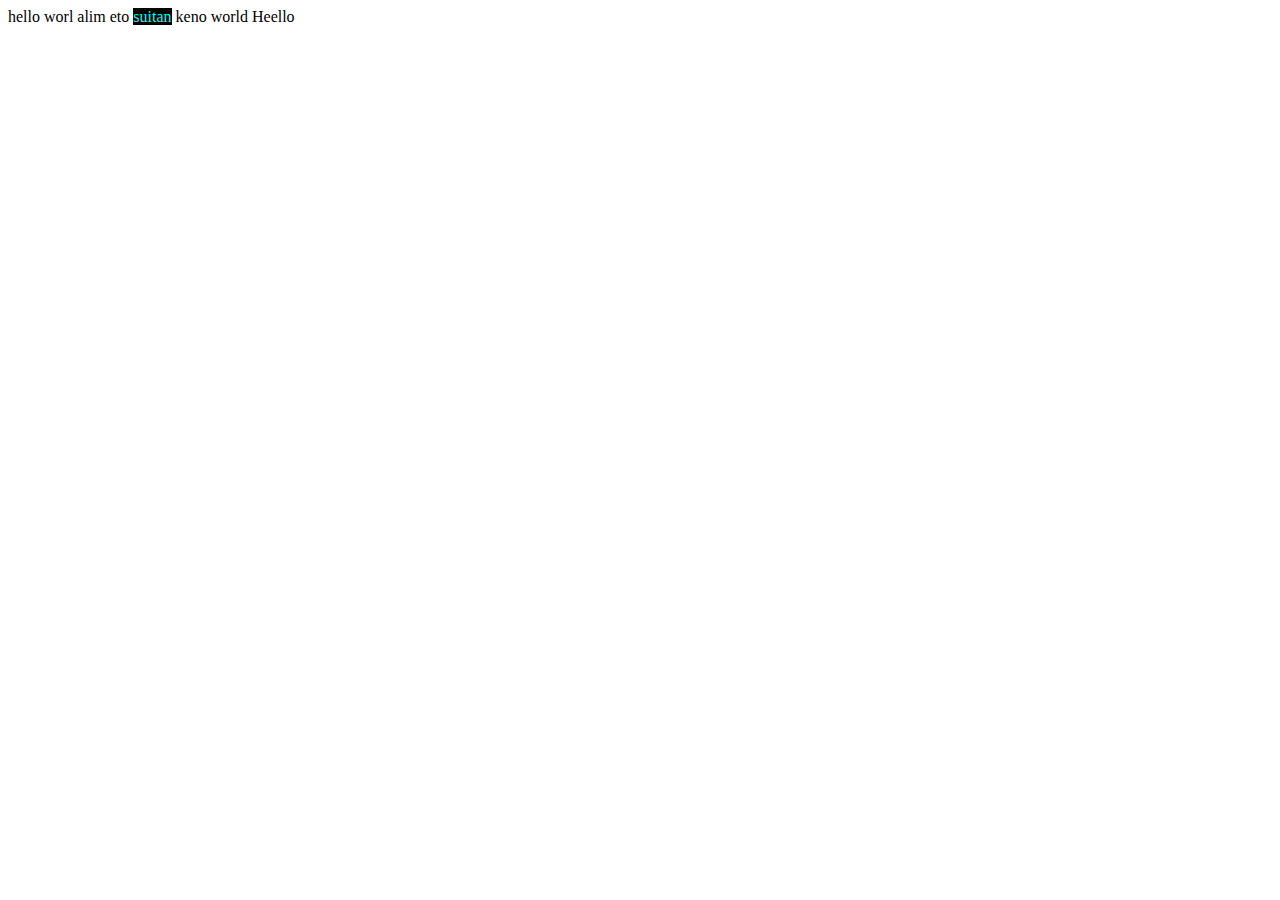
<file: Html-Practice/08/index.html>
﻿<!DOCTYPE html>
<html>
<head>
    <title>Session 8 : Practice</title>
    <link href="Styles/style.min.css" rel="stylesheet" />
</head>
<body>
    <script src="Scripts/script.js"></script>

    <div>
        hello worl alim eto <div class="red inline">suitan</div> keno
        <div class="inline">world</div>
        Heello
    </div>

</body>
</html>
</file>
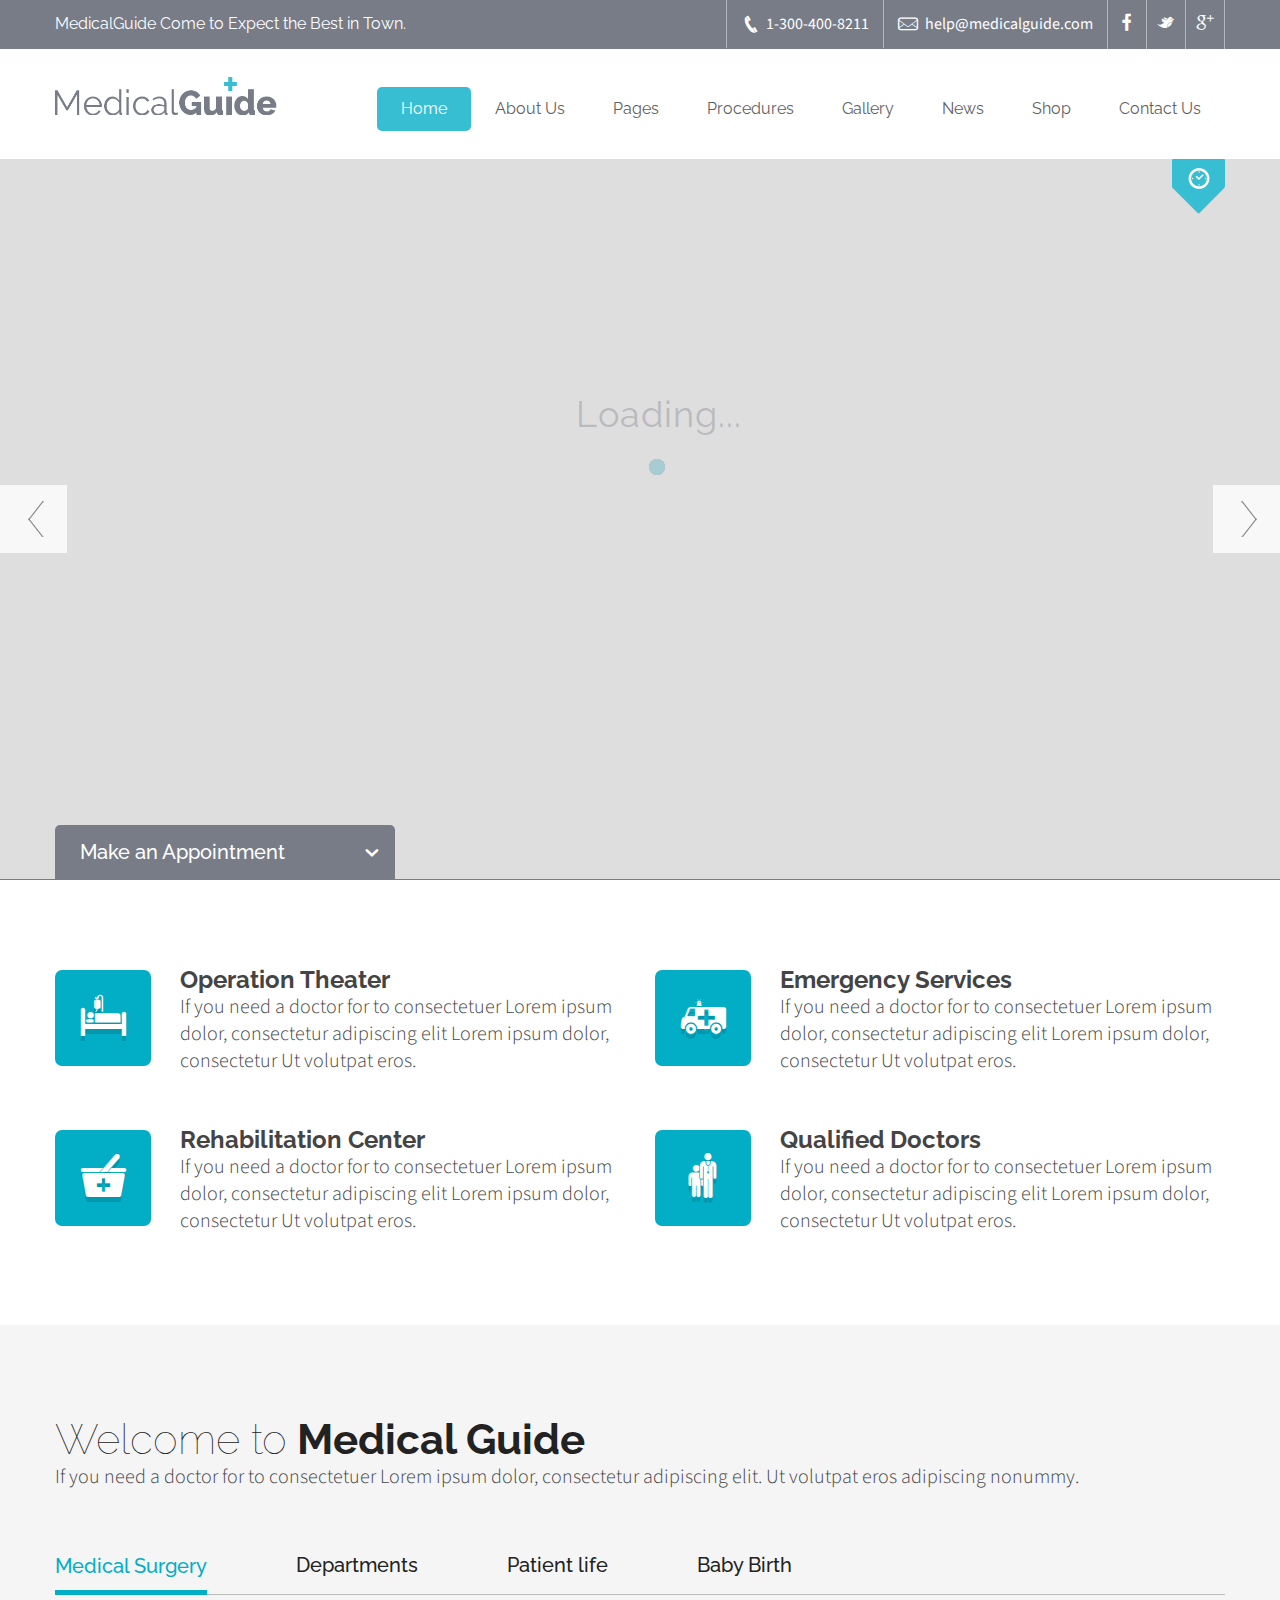
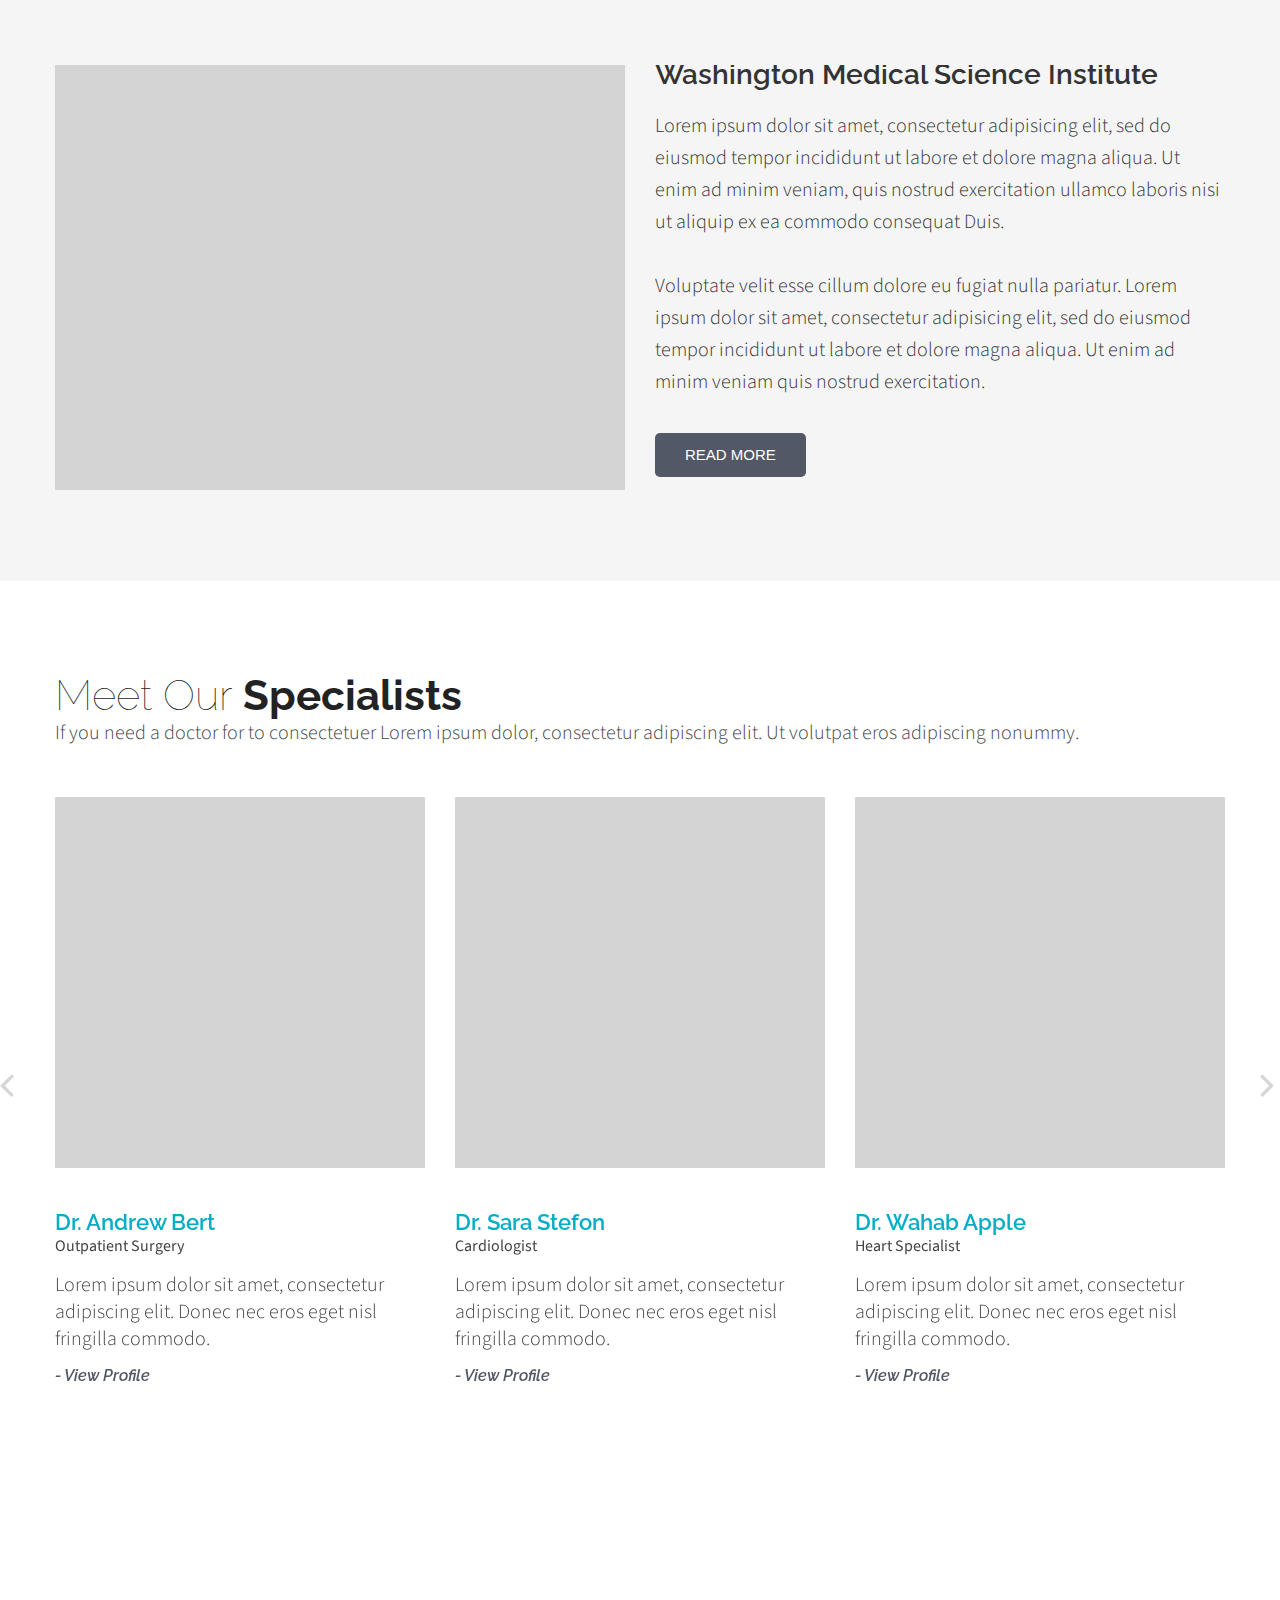
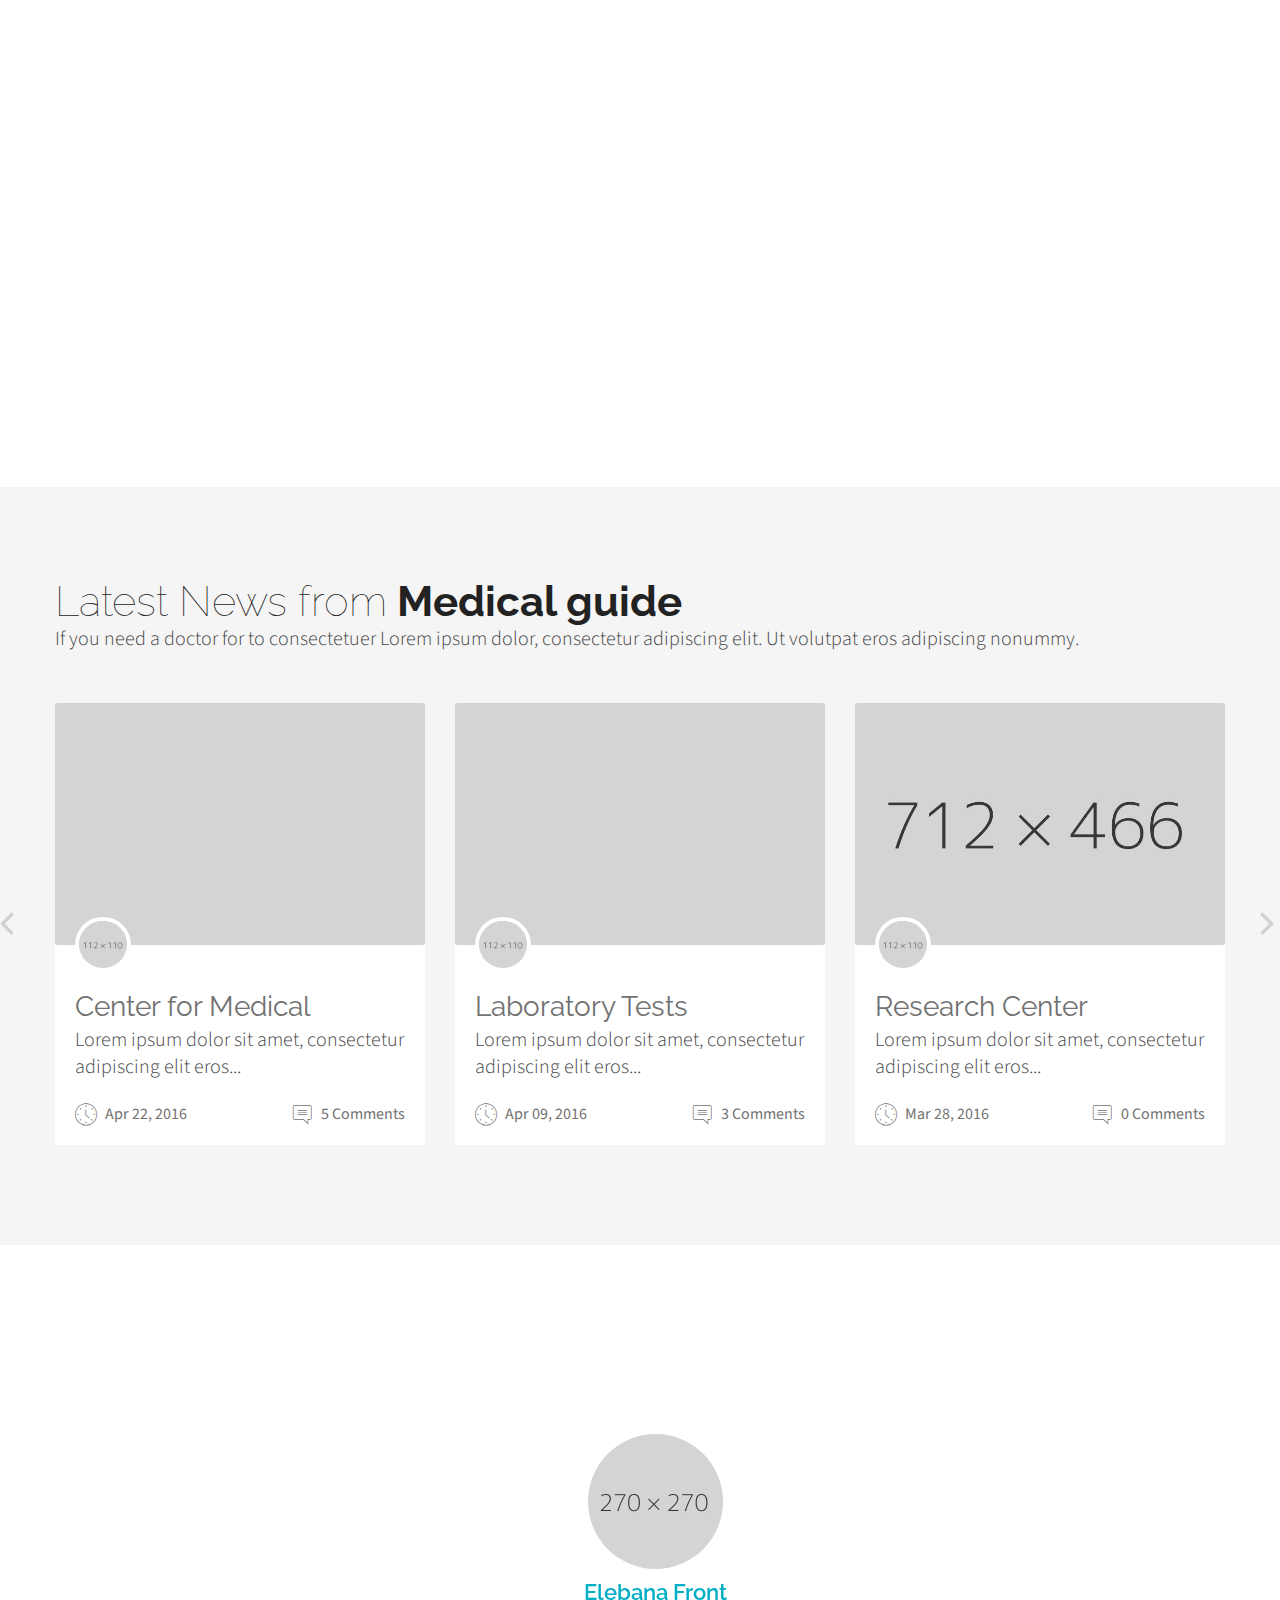
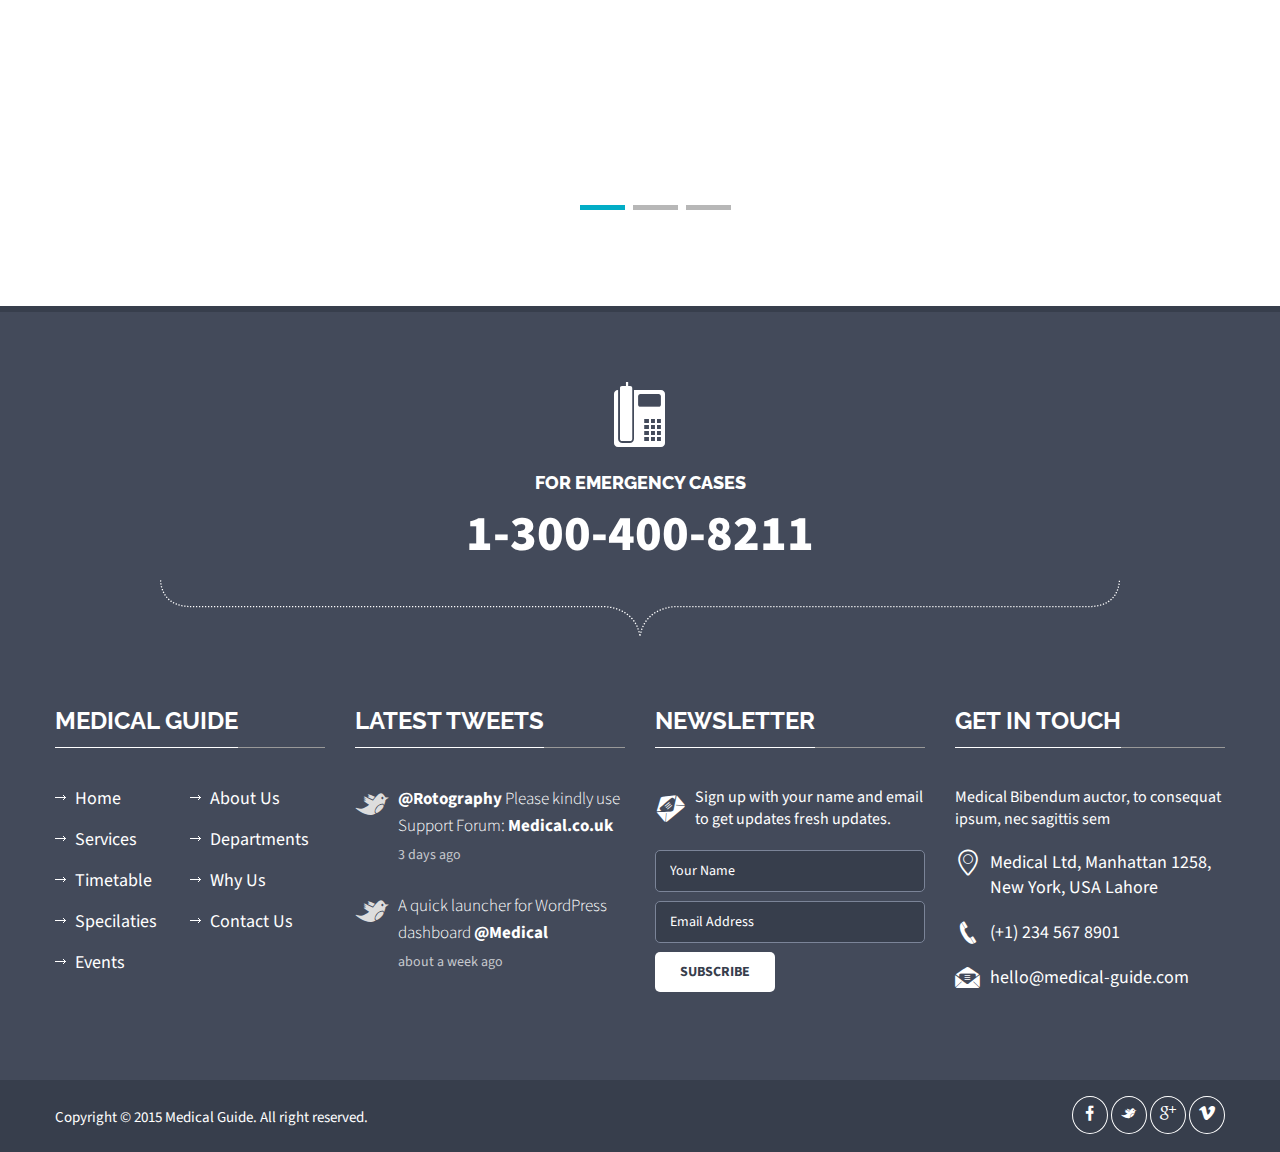
<file: Medical-Template/html/index.html>
<!DOCTYPE html>
<html>
  <head>
    <title>Medical Guide</title>
    <meta name="keywords" content="">
	<meta name="description" content="">
    <meta name="viewport" content="width=device-width, initial-scale=1.0, user-scalable=no">
	<meta http-equiv="Content-Type" content="text/html; charset=utf-8">
	
	<link rel="icon" type="image/png" href="images/favicon-medical.png">
	
    <!--main file-->
	<link href="css/medical-guide.css" rel="stylesheet" type="text/css">
    
    <!--Medical Guide Icons-->
	<link href="fonts/medical-guide-icons.css" rel="stylesheet" type="text/css">
	
	<!-- Default Color-->
	<link href="css/default-color.css" rel="stylesheet" id="color"  type="text/css">
    
    <!--bootstrap-->
	<link href="css/bootstrap.css" rel="stylesheet" type="text/css">
    
    <!--Dropmenu-->
	<link href="css/dropmenu.css" rel="stylesheet" type="text/css">
    
	<!--Sticky Header-->
	<link href="css/sticky-header.css" rel="stylesheet" type="text/css">
	
	<!--revolution-->
	<link href="css/style.css" rel="stylesheet" type="text/css">    
    <link href="css/settings.css" rel="stylesheet" type="text/css">    
    <link href="css/extralayers.css" rel="stylesheet" type="text/css">    
   
    <!--Accordion-->
    <link href="css/accordion.css" rel="stylesheet" type="text/css">
     
    <!--tabs-->
	<link href="css/tabs.css" rel="stylesheet" type="text/css">    
   
    <!--Owl Carousel-->
	<link href="css/owl.carousel.css" rel="stylesheet" type="text/css">    
	
    <!-- Mobile Menu -->
	<link rel="stylesheet" type="text/css" href="css/jquery.mmenu.all.css" />
	<link rel="stylesheet" type="text/css" href="css/demo.css" />
	
	<!--PreLoader-->
	<link href="css/loader.css" rel="stylesheet" type="text/css">    
   
</head>
  <body>
    
  <div id="wrap">
   
   <!--Start PreLoader-->
   <div id="preloader">
		<div id="status">&nbsp;</div>
		<div class="loader">
			<h1>Loading...</h1>
			<span></span>
			<span></span>
			<span></span>
		</div>
	</div>
	<!--End PreLoader--> 

 
   <!--Start Top Bar-->
   <div class="top-bar">
   		<div class="container">
    		<div class="row">
            	
                <div class="col-md-5">
                	<span >MedicalGuide Come to Expect the Best in Town.</span>
                </div>
                
                <div class="col-md-7">
                
                
                	
    
    
                	<div class="get-touch">
                    	
						<ul>
                        <li><a><i class="icon-phone4"></i> 1-300-400-8211</a></li>
                        <li><a href="#."><i class="icon-mail"></i> help@medicalguide.com</a></li>
						</ul>
						
                        <ul  class="social-icons">
                        <li><a href="#." class="fb"><i class="icon-euro"></i> </a></li>
                        <li><a href="#." class="tw"><i class="icon-yen"></i> </a></li>
                        <li><a href="#." class="gp"><i class="icon-caddieshoppingstreamline"></i> </a></li>
						</ul>
                        
                    </div>	
                </div>
                
            </div>
    	</div>
   </div> 
   <!--Top Bar End-->
   
   
   <!--Start Header-->
   
   <header class="header">
		<div class="container">
   		
   		
        <div class="row">
        	
            <div class="col-md-3">
            	<a href="index.html" class="logo"><img src="images/logo.png" alt=""></a>
            </div>
            
            <div class="col-md-9">
            	
                
                <nav class="menu-2">
            	<ul class="nav wtf-menu">
                	<li class="item-select parent"><a href="#.">Home</a>
					<ul class="submenu">
                        <li class="select-menu"> <a href="index.html">Home Page 1</a> </li>
                        <li> <a href="index2.html">Home Page 2</a> </li>
                        <li> <a href="index3.html">Home Page 3</a> </li>
						<li> <a href="index4.html">Home Page 4</a> </li>
					</ul>
					</li>
					
                    <li class="parent"><a href="#.">About Us</a>
					<ul class="submenu">
                        <li> <a href="about-us.html">About Us</a> </li>
                        <li> <a href="about-us2.html">About Us 2</a> </li>
					</ul>
					</li>
					
                    <li class="parent"><a href="#.">Pages</a>
                    	<ul class="submenu">
                        <li> <a href="services.html">Services</a> </li>
                        <li> <a href="services2.html">Services Two</a> </li>
						<li> <a href="appointment.html">Appointment</a> </li>
						<li> <a href="departments.html">Departments</a> </li>
						<li> <a href="patient-and-family.html">Patient and Family</a> </li>
						<li> <a href="team-members.html">Team Members One</a> </li>
						<li> <a href="team-members2.html">Team Members Two</a> </li>
						<li> <a href="research.html">Research</a> </li>
						<li> <a href="tables.html">Pricing tabels</a> </li>
						</ul>
                    </li>
					
                    <li><a href="procedures.html">Procedures</a></li>
					
                    <li class="parent"><a href="#.">Gallery</a>
						
						<ul class="submenu">
                        
						<li class="parent"> <a href="#">Simple Gallery</a> <i class="icon-chevron-small-right"></i> 
                             <ul class="submenu">
                                    <li> <a href="gallery-simple-two.html">Columns Two</a> </li>
                                    <li> <a href="gallery-simple-three.html">Columns Three</a> </li>
                                    <li> <a href="gallery-simple-four.html">Columns Four</a> </li>
                             </ul>	
                        </li>
                        
						<li class="parent"> <a href="#">Nimble Gallery</a> <i class="icon-chevron-small-right"></i> 
                             <ul class="submenu">
                                    <li> <a href="gallery-nimble-two.html">Columns Two</a> </li>
                                    <li> <a href="gallery-nimble-three.html">Columns Three</a> </li>
                                    <li> <a href="gallery-nimble-four.html">Columns Four</a> </li>
                             </ul>	
                        </li>
						
						</ul>
						
					</li>
                    
					<li class="parent"><a href="#.">News</a>
					<ul class="submenu">
                        <li> <a href="news-sidebar.html">Sidebar</a> </li>
                        <li> <a href="news-text.html">Text-Based</a> </li>
						<li> <a href="news-single.html">Single Post</a> </li>
						<li> <a href="news-double.html">Double Post</a> </li>
						<li> <a href="news-masonary.html">Masonary</a> </li>
					</ul>
					</li>
					
                    <li><a href="shop.html">Shop</a></li>
                    
					<li class="parent"><a href="#.">Contact Us</a>
					<ul class="submenu">
                        <li> <a href="contact-us.html">Contact-Us One</a> </li>
                        <li> <a href="contact-us2.html">Contact-Us Two</a> </li>
					</ul>
					</li>
					
                </ul>
                </nav>
                	
            </div>
            
        </div>
        
        
		</div>	
    </header>
   <!--End Header-->
	
	
	<!-- Mobile Menu Start -->
	<div class="container">
    <div id="page">
			<header class="header">
				<a href="#menu"></a>
				
			</header>
			
			<nav id="menu">
				<ul>
					<li class="select"><a href="#.">Home</a>
                    	<ul>
							<li class="select"> <a href="index.html">Home Page 1</a> </li>
							<li> <a href="index2.html">Home Page 2</a> </li>
							<li> <a href="index3.html">Home Page 3</a> </li>
							<li> <a href="index4.html">Home Page 4</a> </li>
                        </ul>
                    </li>
					<li><a href="#.">About us</a>
                    	<ul>
                        	<li> <a href="about-us.html">About Us</a> </li>
							<li> <a href="about-us2.html">About Us 2</a> </li>
                        </ul>
                    </li>
                    <li><a href="#.">Pages</a>
                    	<ul>
                        	<li> <a href="services.html">Services</a> </li>
							<li> <a href="services2.html">Services Two</a> </li>
							<li> <a href="appointment.html">Appointment</a> </li>
							<li> <a href="departments.html">Departments</a> </li>
							<li> <a href="patient-and-family.html">Patient and Family</a> </li>
							<li> <a href="team-members.html">Team Members One</a> </li>
							<li> <a href="team-members2.html">Team Members Two</a> </li>
							<li> <a href="research.html">Research</a> </li>
							<li> <a href="tables.html">Pricing tabels</a> </li>
                        </ul>
                    </li>
                    
                    <li><a href="procedures.html">Procedures</a></li>
					
					<li><a href="#.">Gallery</a>
                    	
						<ul>
                        	<li><a href="#.">Simple Gallery</a>
                            	<ul>
                                	<li> <a href="gallery-simple-two.html">Columns Two</a> </li>
                                    <li> <a href="gallery-simple-three.html">Columns Three</a> </li>
                                    <li> <a href="gallery-simple-four.html">Columns Four</a> </li>
                                </ul>
                            </li>
							
							<li><a href="#.">Nimble Gallery</a>
                            	<ul>
                                	<li> <a href="gallery-nimble-two.html">Columns Two</a> </li>
                                    <li> <a href="gallery-nimble-three.html">Columns Three</a> </li>
                                    <li> <a href="gallery-nimble-four.html">Columns Four</a> </li>
                                </ul>
                            </li>
                        </ul>
						
                    </li>
                    
                    
                    <li><a href="#.">News Posts</a>
                    	<ul>
                        	<li> <a href="news-sidebar.html">Sidebar</a> </li>
							<li> <a href="news-text.html">Text-Based</a> </li>
							<li> <a href="news-single.html">Single Post</a> </li>
							<li> <a href="news-double.html">Double Post</a> </li>
							<li> <a href="news-masonary.html">Masonary</a> </li>
                        </ul>
                    </li>
                    
					<li><a href="shop.html">Shop</a></li>
					
					<li><a href="#.">Contact Us</a>
                    	<ul>
                        	<li> <a href="contact-us.html">Contact-Us One</a> </li>
							<li> <a href="contact-us2.html">Contact-Us Two</a> </li>
                        </ul>
                    </li>
					
				</ul>
                
                
			</nav>
		</div>
		</div>
    <!-- Mobile Menu End -->
	
	
<div class="container">
<div class="time-table-sec">
<ul id="accordion2" class="accordion2">
<li>
<ul class="submenu time-table">
<li class="tit"><h5>Working Time</h5></li>
<li><span class="day">Monday - Friday</span> <span class="divider">-</span> <span class="time">8.00 - 16.00</span></li>
<li><span class="day">Saturday</span> <span class="divider">-</span> <span class="time">9.15 - 17.00</span></li>
<li><span class="day">Sunday</span> <span class="divider">-</span> <span class="time">9.45 - 15.00</span></li>
</ul>
<div class="link"><img class="time-tab" src="images/timetable-menu.png" alt=""></div>

</li>
</ul>
</div>
</div>

    
	
   <!--Start Banner-->
   
   <div class="tp-banner-container">
		<div class="tp-banner" >
			<ul>	<!-- SLIDE  -->
    
	
	<li data-transition="fade" data-slotamount="7" data-masterspeed="500"  data-saveperformance="on"  data-title="Intro Slide">
		
		<img src="images/slides/banner-img8.jpg" alt=""  data-bgposition="center top" data-bgfit="cover" data-bgrepeat="no-repeat">
		
		
		<div class="tp-caption customin customout rs-parallaxlevel-0"
			data-x="right"
			data-y="188" 
			data-customin="x:0;y:0;z:0;rotationX:0;rotationY:0;rotationZ:0;scaleX:0.75;scaleY:0.75;skewX:0;skewY:0;opacity:0;transformPerspective:600;transformOrigin:50% 50%;"
			data-customout="x:0;y:0;z:0;rotationX:0;rotationY:0;rotationZ:0;scaleX:0.75;scaleY:0.75;skewX:0;skewY:0;opacity:0;transformPerspective:600;transformOrigin:50% 50%;"
			data-speed="700"
			data-start="1200"
			data-easing="Power3.easeInOut"
			data-elementdelay="0.1"
			data-endelementdelay="0.1"
			style="z-index: 4;"><img style="border-bottom:solid 6px #02adc6;" src="images/slides/transprint-bg.png" alt="" >

		</div>
		
		
		<div class="tp-caption title-bold tp-resizeme rs-parallaxlevel-0 fade start"
			data-x="670"
			data-y="218" 
			data-speed="1000"
			data-start="1800"
			data-easing="Power3.easeInOut"
			data-splitin="none"
			data-splitout="none"
			data-elementdelay="0.1"
			data-endelementdelay="0.1"
			data-endspeed="300"
			style="z-index: 5; max-width: auto; max-height: auto; white-space: nowrap;">Medical care
		</div>
        
        <div class="tp-caption small-title tp-resizeme rs-parallaxlevel-0 fade start"
			data-x="670"
			data-y="255" 
			data-speed="1000"
			data-start="1800"
			data-easing="Power3.easeInOut"
			data-splitin="none"
			data-splitout="none"
			data-elementdelay="0.1"
			data-endelementdelay="0.1"
			data-endspeed="300"
			style="z-index: 5; max-width: auto; max-height: auto; white-space: nowrap;">Health care SOLUTION
		</div>

		<div class="tp-caption paragraph tp-resizeme rs-parallaxlevel-0 fade start"
			data-x="670"
			data-y="325" 
			data-speed="1000"
			data-start="1800"
			data-easing="Power3.easeInOut"
			data-splitin="none"
			data-splitout="none"
			data-elementdelay="0.05"
			data-endelementdelay="0.1"
			data-endspeed="300"
			style="z-index: 9; max-width: auto; max-height: auto; white-space: nowrap;"><div style="text-align:left;">Lorem ipsum dolor sit amet, consectetur adipisicing elit, sed <br/>do eiusmod tempor incididunt ut labore </div>
		</div>
		
		
		<div class="tp-caption banner-button tp-resizeme rs-parallaxlevel-0  fade start"
			data-x="670"
			data-y="402" 
			data-speed="1000"
			data-start="1800"
			data-easing="Power3.easeInOut"
			data-splitin="none"
			data-splitout="none"
			data-elementdelay="0.05"
			data-endelementdelay="0.1"
			data-endspeed="300"
			style="z-index: 9; max-width: auto; max-height: auto; white-space: nowrap; border-radius: 5px;"><div style="text-align:left; background:#525866; border-radius: 5px;">
			<a href="services2.html" class="read-more" style=" line-height: initial; color: #fff; text-transform: uppercase; font-weight: 500; padding: 12px 36px; display: inline-block; font-size: 18px; ">read more</a>
			</div>
		</div>
		
	</li>
	
	
	
	
	<li data-transition="fade" data-slotamount="7" data-masterspeed="500"  data-saveperformance="on"  data-title="Intro Slide">
		
		<img src="images/slides/banner-img9.jpg"  alt=""  data-bgposition="center top" data-bgfit="cover" data-bgrepeat="no-repeat">
		
		
		<div class="tp-caption customin customout rs-parallaxlevel-0"
			data-x="left"
			data-y="188" 
			data-customin="x:0;y:0;z:0;rotationX:0;rotationY:0;rotationZ:0;scaleX:0.75;scaleY:0.75;skewX:0;skewY:0;opacity:0;transformPerspective:600;transformOrigin:50% 50%;"
			data-customout="x:0;y:0;z:0;rotationX:0;rotationY:0;rotationZ:0;scaleX:0.75;scaleY:0.75;skewX:0;skewY:0;opacity:0;transformPerspective:600;transformOrigin:50% 50%;"
			data-speed="700"
			data-start="1200"
			data-easing="Power3.easeInOut"
			data-elementdelay="0.1"
			data-endelementdelay="0.1"
			style="z-index: 4;"><img style="border-bottom:solid 6px #02adc6;" src="images/slides/transprint-bg.png" alt="" >

		</div>
		
		
		<div class="tp-caption title-bold tp-resizeme rs-parallaxlevel-0 fade start"
			data-x="30"
			data-y="218" 
			data-speed="1000"
			data-start="1800"
			data-easing="Power3.easeInOut"
			data-splitin="none"
			data-splitout="none"
			data-elementdelay="0.1"
			data-endelementdelay="0.1"
			data-endspeed="300"
			style="z-index: 5; max-width: auto; max-height: auto; white-space: nowrap;">Family Plans
		</div>
        
        <div class="tp-caption small-title tp-resizeme rs-parallaxlevel-0 fade start"
			data-x="30"
			data-y="255" 
			data-speed="1000"
			data-start="1800"
			data-easing="Power3.easeInOut"
			data-splitin="none"
			data-splitout="none"
			data-elementdelay="0.1"
			data-endelementdelay="0.1"
			data-endspeed="300"
			style="z-index: 5; max-width: auto; max-height: auto; white-space: nowrap;">affordable solutions
		</div>

		<div class="tp-caption paragraph tp-resizeme rs-parallaxlevel-0 fade start"
			data-x="30"
			data-y="325" 
			data-speed="1000"
			data-start="1800"
			data-easing="Power3.easeInOut"
			data-splitin="none"
			data-splitout="none"
			data-elementdelay="0.05"
			data-endelementdelay="0.1"
			data-endspeed="300"
			style="z-index: 9; max-width: auto; max-height: auto; white-space: nowrap;"><div style="text-align:left;">Lorem ipsum dolor sit amet, consectetur adipisicing elit, sed <br/>do eiusmod tempor incididunt ut labore </div>
		</div>
		
		
		<div class="tp-caption banner-button tp-resizeme rs-parallaxlevel-0  fade start"
			data-x="30"
			data-y="402" 
			data-speed="1000"
			data-start="1800"
			data-easing="Power3.easeInOut"
			data-splitin="none"
			data-splitout="none"
			data-elementdelay="0.05"
			data-endelementdelay="0.1"
			data-endspeed="300"
			style="z-index: 9; max-width: auto; max-height: auto; white-space: nowrap; border-radius: 5px;"><div style="text-align:left; background:#525866; border-radius: 5px;">
			<a href="patient-and-family.html" class="read-more" style=" line-height: initial; color: #fff; text-transform: uppercase; font-weight: 500; padding: 12px 36px; display: inline-block; font-size: 18px; ">read more</a>
			</div>
		</div>
		
	</li>
	
	
	
	
	
	<li data-transition="fade" data-slotamount="7" data-masterspeed="500"  data-saveperformance="on"  data-title="Intro Slide">
		
		<img src="images/slides/banner-img10.jpg"  alt=""  data-bgposition="center top" data-bgfit="cover" data-bgrepeat="no-repeat">
		
		
		<div class="tp-caption customin customout rs-parallaxlevel-0"
			data-x="right"
			data-y="188" 
			data-customin="x:0;y:0;z:0;rotationX:0;rotationY:0;rotationZ:0;scaleX:0.75;scaleY:0.75;skewX:0;skewY:0;opacity:0;transformPerspective:600;transformOrigin:50% 50%;"
			data-customout="x:0;y:0;z:0;rotationX:0;rotationY:0;rotationZ:0;scaleX:0.75;scaleY:0.75;skewX:0;skewY:0;opacity:0;transformPerspective:600;transformOrigin:50% 50%;"
			data-speed="700"
			data-start="1200"
			data-easing="Power3.easeInOut"
			data-elementdelay="0.1"
			data-endelementdelay="0.1"
			style="z-index: 4;"><img style="border-bottom:solid 6px #02adc6;" src="images/slides/transprint-bg.png" alt="" >

		</div>
		
		
		<div class="tp-caption title-bold tp-resizeme rs-parallaxlevel-0 fade start"
			data-x="670"
			data-y="218" 
			data-speed="1000"
			data-start="1800"
			data-easing="Power3.easeInOut"
			data-splitin="none"
			data-splitout="none"
			data-elementdelay="0.1"
			data-endelementdelay="0.1"
			data-endspeed="300"
			style="z-index: 5; max-width: auto; max-height: auto; white-space: nowrap;">Research
		</div>
        
        <div class="tp-caption small-title tp-resizeme rs-parallaxlevel-0 fade start"
			data-x="670"
			data-y="255" 
			data-speed="1000"
			data-start="1800"
			data-easing="Power3.easeInOut"
			data-splitin="none"
			data-splitout="none"
			data-elementdelay="0.1"
			data-endelementdelay="0.1"
			data-endspeed="300"
			style="z-index: 5; max-width: auto; max-height: auto; white-space: nowrap;">cancer researchers honored
		</div>

		<div class="tp-caption paragraph tp-resizeme rs-parallaxlevel-0 fade start"
			data-x="670"
			data-y="325" 
			data-speed="1000"
			data-start="1800"
			data-easing="Power3.easeInOut"
			data-splitin="none"
			data-splitout="none"
			data-elementdelay="0.05"
			data-endelementdelay="0.1"
			data-endspeed="300"
			style="z-index: 9; max-width: auto; max-height: auto; white-space: nowrap;"><div style="text-align:left;">Lorem ipsum dolor sit amet, consectetur adipisicing elit, sed <br/>do eiusmod tempor incididunt ut labore </div>
		</div>
		
		
		<div class="tp-caption banner-button tp-resizeme rs-parallaxlevel-0  fade start"
			data-x="670"
			data-y="402" 
			data-speed="1000"
			data-start="1800"
			data-easing="Power3.easeInOut"
			data-splitin="none"
			data-splitout="none"
			data-elementdelay="0.05"
			data-endelementdelay="0.1"
			data-endspeed="300"
			style="z-index: 9; max-width: auto; max-height: auto; white-space: nowrap; border-radius: 5px;"><div style="text-align:left; background:#525866; border-radius: 5px;">
			<a href="procedures.html" class="read-more" style=" line-height: initial; color: #fff; text-transform: uppercase; font-weight: 500; padding: 12px 36px; display: inline-block; font-size: 18px; ">read more</a>
			</div>
		</div>
		
	</li>
	
	
</ul>
<div class="tp-bannertimer"></div>	</div>
</div>	
   
   <!--End Banner-->
   
   
   
   
   <!--Start Make Appointment-->
   <div class="make-appointment">
   <div class="container">
   
    <ul id="accordion" class="accordion">
  <li>
    
    <div class="link"><i class="fa fa-database"></i><span class="appointment-title">Make an Appointment</span> <i class="icon-chevron-down"></i> </div>
    
    <section class="bgcolor-3">
    <p class="error" id="error" style="display:none;"></p>
    <p class="success" id="success" style="display:none;"></p>
    
    <form name="appointment_form" id="appointment_form" method="post" action="#" onSubmit="return false">
    
				<span class="input input--kohana">
					<input class="input__field input__field--kohana" type="text" id="input-29" name="input-29" />
					<label class="input__label input__label--kohana" for="input-29">
                        <i class="icon-user6 icon icon--kohana"></i>
						<span class="input__label-content input__label-content--kohana">Your Name</span>
					</label>
				</span>
				<span class="input input--kohana">
					<input class="input__field input__field--kohana" type="text" id="input-30" name="input-30" />
					<label class="input__label input__label--kohana" for="input-30">
						<i class="icon-dollar icon icon--kohana"></i>
						<span class="input__label-content input__label-content--kohana">Email Address</span>
					</label>
				</span>
				<span class="input input--kohana last">
					<input class="input__field input__field--kohana" type="text" id="input-31" name="input-31" />
					<label class="input__label input__label--kohana" for="input-31">
						<i class="icon-phone5 icon icon--kohana"></i>
						<span class="input__label-content input__label-content--kohana">Phone Number</span>
					</label>
				</span>
                
                <span class="input input--kohana">
					<input class="input__field input__field--kohana" type="text" id="datepicker"  placeholder="Appointment Date" onClick="" name="datepicker" />	
				</span>
                
                <span class="input input--kohana message">
                	<input class="input__field input__field--kohana" type="text" id="textarea" name="textarea" >
					<label class="input__label input__label--kohana" for="textarea">
						<i class="icon-new-message icon icon--kohana"></i>
						<span class="input__label-content input__label-content--kohana">Message</span>
                    </label>
                </span>
                
                <input name="submit" type="submit" value="send" onClick="validateAppointment();">
                      </form>  

                
			</section>
            
            
    
  </li>
  
</ul>
    </div>
    </div>
   <!--End Make Appointment-->  
    
    
   
   <!--Start Content-->
   <div class="content">
   
   <!--Start Services-->
   <div class="services-one">
        	<div class="container">
            	<div class="row">
                	<div class="col-md-6">
                    	<div class="service-sec">
                        	
                            <div class="icon">
                            	<i class="icon-patient-bed"></i>
                            </div>
                            
                            <div class="detail">
                            	<h5>Operation Theater</h5>
                                <p>If you need a doctor for to consectetuer Lorem ipsum dolor, consectetur adipiscing elit Lorem ipsum dolor, consectetur  Ut volutpat eros.</p>
                            </div>
                            
                        </div>
                    </div>
                    
                    <div class="col-md-6">
                    	<div class="service-sec">
                        	
                            <div class="icon">
                            	<i class="icon-ambulanc"></i>
                            </div>
                            
                            <div class="detail">
                            	<h5>Emergency Services</h5>
                                <p>If you need a doctor for to consectetuer Lorem ipsum dolor, consectetur adipiscing elit Lorem ipsum dolor, consectetur  Ut volutpat eros.</p>
                            </div>
                            
                        </div>
                    </div>
                    
                    
                    
                    <div class="col-md-6">
                    	<div class="service-sec">
                        	
                            <div class="icon">
                            	<i class="icon-mortar-pestle"></i>
                            </div>
                            
                            <div class="detail">
                            	<h5>Rehabilitation Center</h5>
                                <p>If you need a doctor for to consectetuer Lorem ipsum dolor, consectetur adipiscing elit Lorem ipsum dolor, consectetur  Ut volutpat eros.</p>
                            </div>
                            
                        </div>
                    </div>
                    
                    <div class="col-md-6">
                    	<div class="service-sec">
                        	
                            <div class="icon">
                            	<i class="icon-doctor"></i>
                            </div>
                            
                            <div class="detail">
                            	<h5>Qualified Doctors</h5>
                                <p>If you need a doctor for to consectetuer Lorem ipsum dolor, consectetur adipiscing elit Lorem ipsum dolor, consectetur  Ut volutpat eros.</p>
                            </div>
                            
                        </div>
                    </div>
                    
                    
                </div>
            </div>
        </div>
   <!--End Services-->
   
   
   <!--Start Welcome-->
    <div class="welcome dark-back">
     <div class="container">
     	
        <div class="row">
        <div class="col-md-12">
            <div class="main-title">
                <h2><span>Welcome to</span> Medical Guide</h2>
                <p>If you need a doctor for to consectetuer Lorem ipsum dolor, consectetur adipiscing elit. Ut volutpat eros  adipiscing nonummy.</p>
            </div>
        </div>
        </div>
     
		<div id="tabbed-nav">
                    <ul>
                        <li><a>Medical Surgery</a></li>
                        <li><a>Departments</a></li>
                        <li><a>Patient life</a></li>
                        <li><a>Baby Birth</a></li>
                    </ul>

                    
                        <div>
                        
                        <div>
                           
                           <div class="row">
                           	
                            <div class="col-md-6">
                            	<div class="welcome-serv-img">
                            		<img src="images/services-img2.jpg" alt="">
                                </div>
                            </div>
                            
                            <div class="col-md-6">
                            	
                                <div class="detail">
                                	<h4>Washington Medical Science Institute</h4>
                                    <p>Lorem ipsum dolor sit amet, consectetur adipisicing elit, sed do eiusmod tempor incididunt ut labore et dolore magna aliqua. Ut enim ad minim veniam, quis nostrud exercitation ullamco laboris nisi ut aliquip ex ea commodo consequat Duis.<br/><br/>

Voluptate velit esse cillum dolore eu fugiat nulla pariatur. Lorem ipsum dolor sit amet, consectetur adipisicing elit, sed do eiusmod tempor incididunt ut labore et dolore magna aliqua. Ut enim ad minim veniam quis nostrud exercitation.</p>
									<a href="about-us.html">Read More</a>

                            	</div>
                                
                            </div>
                            
                           </div>
                           
                            
                        </div>
                        
                        <div>
                           
                           <div class="row">
                           	
                            <div class="col-md-6">
                            	<div class="welcome-serv-img">
                            		<img src="images/services-img3.jpg" alt="">
                                </div>
                            </div>
                            
                            <div class="col-md-6">
                            	
                                <div class="detail">
                                	<h4>Medical Guide Departments</h4>
                                    <p>Lorem ipsum dolor sit amet, consectetur adipisicing elit, sed do eiusmod tempor incididunt ut labore et dolore magna aliqua. Ut enim ad minim veniam, quis nostrud exercitation ullamco laboris nisi ut aliquip ex ea commodo consequat Duis.<br/><br/>

Voluptate velit esse cillum dolore eu fugiat nulla pariatur. Lorem ipsum dolor sit amet, consectetur adipisicing elit, sed do eiusmod tempor incididunt ut labore et dolore magna aliqua. Ut enim ad minim veniam quis nostrud exercitation.</p>
									<a href="about-us.html">Read More</a>

                            	</div>
                                
                            </div>
                            
                           </div>
                           
                            
                        </div>
                        
                        <div>
                           
                           <div class="row">
                           	
                            <div class="col-md-6">
                            	<div class="welcome-serv-img">
                            		<img src="images/services-img1.jpg" alt="">
                                </div>
                            </div>
                            
                            <div class="col-md-6">
                            	
                                <div class="detail">
                                	<h4>Patient Life in Hospital</h4>
                                    <p>Lorem ipsum dolor sit amet, consectetur adipisicing elit, sed do eiusmod tempor incididunt ut labore et dolore magna aliqua. Ut enim ad minim veniam, quis nostrud exercitation ullamco laboris nisi ut aliquip ex ea commodo consequat Duis.<br/><br/>

Voluptate velit esse cillum dolore eu fugiat nulla pariatur. Lorem ipsum dolor sit amet, consectetur adipisicing elit, sed do eiusmod tempor incididunt ut labore et dolore magna aliqua. Ut enim ad minim veniam quis nostrud exercitation.</p>
									<a href="about-us.html">Read More</a>

                            	</div>
                                
                            </div>
                            
                           </div>
                           
                            
                        </div>
                        
                        <div>
                           
                           <div class="row">
                           	
                            <div class="col-md-6">
                            	<div class="welcome-serv-img">
                            		<img src="images/services-img4.jpg" alt="">
                                </div>
                            </div>
                            
                            <div class="col-md-6">
                            	
                                <div class="detail">
                                	<h4>Latest Technology</h4>
                                    <p>Lorem ipsum dolor sit amet, consectetur adipisicing elit, sed do eiusmod tempor incididunt ut labore et dolore magna aliqua. Ut enim ad minim veniam, quis nostrud exercitation ullamco laboris nisi ut aliquip ex ea commodo consequat Duis.<br/><br/>

Voluptate velit esse cillum dolore eu fugiat nulla pariatur. Lorem ipsum dolor sit amet, consectetur adipisicing elit, sed do eiusmod tempor incididunt ut labore et dolore magna aliqua. Ut enim ad minim veniam quis nostrud exercitation.</p>
									<a href="about-us.html">Read More</a>

                            	</div>
                                
                            </div>
                            
                           </div>
                           
                            
                        </div>
                        
                        </div>
                        
        </div>
               
                
     </div>
   </div>
   <!--End Welcome-->
   
   
   
   <!--Start Specialists-->
   <div class="meet-specialists">
   		<div class="container">
        	
            
			<div class="row">
	        <div class="col-md-12">
            <div class="main-title">
                <h2><span>Meet Our</span> Specialists</h2>
                <p>If you need a doctor for to consectetuer Lorem ipsum dolor, consectetur adipiscing elit. Ut volutpat eros  adipiscing nonummy.</p>
            </div>
            </div>
            </div>
            
            <div id="demo">
        <div class="container">
			<div class="row">
            	<div class="span12">

              <div id="owl-demo4" class="owl-carousel">
			  
                <div class="post item">
						
						<div class="gallery-sec">		
                        	<div class="image-hover img-layer-slide-left-right">
							<img src="images/team-member1.jpg" alt="">
                            <div class="layer">
									<a href="#."><i class="icon-euro"></i></a>
									<a href="#."><i class="icon-yen"></i></a>
									<a href="#."><i class="icon-caddieshoppingstreamline"></i></a>
								 </div>
                            </div>
                        </div>
							
                    <div class="detail">
                    	<h6>Dr. Andrew Bert</h6>
                        <span>Outpatient Surgery</span>
                        <p>Lorem ipsum dolor sit amet, consectetur adipiscing elit. Donec nec eros eget nisl fringilla commodo.</p>
                        <a href="team-member-detail.html">- View Profile</a>
                    </div>
                    
                </div>
                <div class="post item">
                	
					<div class="gallery-sec">		
                        	<div class="image-hover img-layer-slide-left-right">
							<img src="images/team-member2.jpg" alt="">
                            <div class="layer">
									<a href="#."><i class="icon-euro"></i></a>
									<a href="#."><i class="icon-yen"></i></a>
									<a href="#."><i class="icon-caddieshoppingstreamline"></i></a>
								 </div>
                            </div>
                        </div>
						
                    <div class="detail">
                    	<h6>Dr. Sara Stefon</h6>
                        <span>Cardiologist</span>
                        <p>Lorem ipsum dolor sit amet, consectetur adipiscing elit. Donec nec eros eget nisl fringilla commodo.</p>
                        <a href="team-member-detail.html">- View Profile</a>
                    </div>
                    
                </div>
                <div class="post item">
                	
					<div class="gallery-sec">		
                        	<div class="image-hover img-layer-slide-left-right">
							<img src="images/team-member3.jpg" alt="">
                            <div class="layer">
									<a href="#."><i class="icon-euro"></i></a>
									<a href="#."><i class="icon-yen"></i></a>
									<a href="#."><i class="icon-caddieshoppingstreamline"></i></a>
								 </div>
                            </div>
                        </div>
						
                    <div class="detail">
                    	<h6>Dr. Wahab Apple</h6>
                        <span>Heart Specialist</span>
                        <p>Lorem ipsum dolor sit amet, consectetur adipiscing elit. Donec nec eros eget nisl fringilla commodo.</p>
                        <a href="team-member-detail.html">- View Profile</a>
                    </div>
                    
                </div>
                
				<div class="post item">
                	
					<div class="gallery-sec">		
                        	<div class="image-hover img-layer-slide-left-right">
							<img src="images/team-member4.jpg" alt="">
                            <div class="layer">
									<a href="#."><i class="icon-euro"></i></a>
									<a href="#."><i class="icon-yen"></i></a>
									<a href="#."><i class="icon-caddieshoppingstreamline"></i></a>
								 </div>
                            </div>
                        </div>
						
                    <div class="detail">
                    	<h6>Dr. Mecan smith</h6>
                        <span>Heart Specialist</span>
                        <p>Lorem ipsum dolor sit amet, consectetur adipiscing elit. Donec nec eros eget nisl fringilla commodo.</p>
                        <a href="team-member-detail.html">- View Profile</a>
                    </div>
                    
                </div>
				
				<div class="post item">
						
						<div class="gallery-sec">		
                        	<div class="image-hover img-layer-slide-left-right">
							<img src="images/team-member5.jpg" alt="">
                            <div class="layer">
									<a href="#."><i class="icon-euro"></i></a>
									<a href="#."><i class="icon-yen"></i></a>
									<a href="#."><i class="icon-caddieshoppingstreamline"></i></a>
								 </div>
                            </div>
                        </div>
						
                    <div class="detail">
                    	<h6>Dr. Jack Bravo</h6>
                        <span>Heart Specialist</span>
                        <p>Lorem ipsum dolor sit amet, consectetur adipiscing elit. Donec nec eros eget nisl fringilla commodo.</p>
                        <a href="team-member-detail.html">- View Profile</a>
                    </div>
                    
                </div>
				
                </div>
				</div>
            </div>
            </div>
			</div>
        </div>
   </div>
   <!--End Specialists-->
   
   
   <!--Start Doctor Quote-->
   <div class="dr-quote">
   		<div class="container">
        	<div class="row">
            	<div class="col-md-12">
                	<span class="quote">"Meeting the challenges of an ever-changing healthcare environment."</span>
                    <span class="name">- Dr. Jonathan Gobi</span>
                </div>
            </div>
        </div>
   </div>
   <!--End Doctor Quote-->
   
   
   
   <!--Start Latest News-->
   <div class="latest-news dark-back">
   		<div class="container">
        	
            <div class="row">
	        <div class="col-md-12">
            <div class="main-title">
                <h2><span>Latest News from</span> Medical guide</h2>
                <p>If you need a doctor for to consectetuer Lorem ipsum dolor, consectetur adipiscing elit. Ut volutpat eros  adipiscing nonummy.</p>
            </div>
            </div>
            </div>
            
           
           
           
            <div id="latest-news">
        <div class="container">
          <div class="row">
            <div class="span12">

              <div id="owl-demo" class="owl-carousel">

                <div class="post item">
                    	<img class="lazyOwl" src="images/news-img1.jpg" alt="">
                        <div class="detail">
                        	<img src="images/news-dr1.jpg" alt="">
                            <h4><a href="news-detail.html">Center for Medical</a></h4>
                            <p>Lorem ipsum dolor sit amet, consectetur adipiscing elit eros...</p>
                            <span><i class="icon-clock3"></i> Apr 22, 2016</span>
                            <span class="comment"><a href="news-detail.html"><i class="icon-icons206"></i> 5 Comments</a></span>
                        </div>
                    </div>
                <div class="post item">
                    <img class="lazyOwl" src="images/news-img2.jpg" alt="">
                    <div class="detail">
                        <img src="images/news-dr2.jpg" alt="">
                        <h4><a href="news-detail.html">Laboratory Tests</a></h4>
                        <p>Lorem ipsum dolor sit amet, consectetur adipiscing elit eros...</p>
                        <span><i class="icon-clock3"></i> Apr 09, 2016</span>
                        <span class="comment"><a href="news-detail.html"><i class="icon-icons206"></i> 3 Comments</a></span>
                    </div>
                </div>
                
                <div class="post item">
                    <img class="lazyOwl" src="images/news-img3.jpg" alt="">
                    <div class="detail">
                        <img src="images/news-dr1.jpg" alt="">
                        <h4><a href="news-detail.html">Research Center</a></h4>
                        <p>Lorem ipsum dolor sit amet, consectetur adipiscing elit eros...</p>
                        <span><i class="icon-clock3"></i> Mar 28, 2016</span>
                        <span class="comment"><a href="news-detail.html"><i class="icon-icons206"></i> 0 Comments</a></span>
                    </div>
                </div>
                
                <div class="post item">
                    <img class="lazyOwl" src="images/news-img4.jpg" alt="">
                    <div class="detail">
                        <img src="images/news-dr2.jpg" alt="">
                        <h4><a href="news-detail.html">Child Birth</a></h4>
                        <p>Lorem ipsum dolor sit amet, consectetur adipiscing elit eros...</p>
                        <span><i class="icon-clock3"></i> Mar 15, 2016</span>
                        <span class="comment"><a href="news-detail.html"><i class="icon-icons206"></i> 0 Comments</a></span>
                    </div>
                </div>
                
                <div class="post item">
                    <img class="lazyOwl" src="images/news-img5.jpg" alt="">
                    <div class="detail">
                        <img src="images/news-dr2.jpg" alt="">
                        <h4><a href="news-detail.html">Special Treatment</a></h4>
                        <p>Lorem ipsum dolor sit amet, consectetur adipiscing elit eros...</p>
                        <span><i class="icon-clock3"></i> Mar 04, 2016</span>
                        <span class="comment"><a href="news-detail.html"><i class="icon-icons206"></i> 11 Comments</a></span>
                    </div>
                </div>    

              </div>

            </div>
          </div>
        </div>

    </div>
    
    
            
        </div>
   </div>
   <!--End Latest News-->
   
   
   <!--Start Testimonials-->
   <div class="patients-testi dark-testi">
   	<div class="container">
        
        <div class="row">
        <div class="col-md-12">
        <div class="main-title main-title2">
            <h2><span>What Our Patients Say</span> About Us</h2>
        </div>
        </div>
        </div>
        
        <div id="testimonials">
      <div class="container">
        <div class="row">
          
          <div class="col-md-12">
          <div class="span12">

            <div id="owl-demo2" class="owl-carousel">
              
              <div class="testi-sec">
              	
                
				<img src="images/testimonial-img1.jpg" alt="">
                <div class="height10"></div>
				<span class="name">Elebana Front</span> 
                <span class="patient">Heart Patient</span>
                <div class="height30"></div>
                <p>Lorem ipsum dolor sit amet, consectetuer adipiscing elit, sed diam nonummy nibh euismod tincidunt ut laoreet dolore magna  aliquam erat volutpat. vitae felis pretium, euismod ipsum nec, placerat turpis. Aenean eu gravida arcu, et consectetur  orci Quisque posuere dolor in malesuada fermentum.</p>						  				<div class="height35"></div>
                
			  
              </div>
              <div class="testi-sec">
              	
				
				<img src="images/testimonial-img2.jpg" alt="">
                <div class="height10"></div>
				<span class="name">Johny Bravo</span> 
                <span class="patient">Hair Patient</span>
				<div class="height30"></div>
                <p>Lorem ipsum dolor sit amet, consectetuer adipiscing elit, sed diam nonummy nibh euismod tincidunt ut laoreet dolore magna  aliquam erat volutpat. vitae felis pretium, euismod ipsum nec, placerat turpis. Aenean eu gravida arcu, et consectetur Quisque posuere dolor in malesuada fermentum sed diam nonummy nibh euismod tincidunt ut laoreet dolore magna  aliquam erat volutpat.</p>						  
                
                
                
              
              </div>
              <div class="testi-sec">
              	<img src="images/testimonial-img3.jpg" alt="">
                <div class="height10"></div>
				<span class="name">Rubica Noi</span> 
                <span class="patient">Skin Patient</span>
				<div class="height30"></div>
				
                <p>Lorem ipsum dolor sit amet, consectetuer adipiscing elit, sed diam nonummy nibh euismod tincidunt ut laoreet dolore magna  aliquam erat volutpat. vitae felis pretium, euismod ipsum nec, placerat turpis. Aenean eu gravida arcu, et consectetur  orci Quisque posuere dolor in malesuada fermentum.</p>						  				<div class="height35"></div>
                
                
              
              </div>
        
        
            </div>

          </div>
          </div>
          
        </div>
      </div>
    </div>
    
    </div>
   </div>
   
   
   <!--End Testimonials-->
   
   </div>
   <!--End Content-->
   
   
   
   
   <!--Start Footer-->
   <footer class="footer" id="footer">
   		<div class="container">
        	<div class="row">
            	<div class="col-md-12">
                	<div class="emergency">
                    	<i class="icon-phone5"></i>
                        <span class="text">For emergency cases</span>
                        <span class="number">1-300-400-8211</span>
                        <img src="images/emergency-divider.png" alt="">
                    </div>
                </div>
            </div>
            
            
            <div class="main-footer">
            	<div class="row">
                	
                    <div class="col-md-3">
                    	
                        <div class="useful-links">
                        	<div class="title">
                            	<h5>Medical guide</h5>
                            </div>
                            
                            <div class="detail">
                            	<ul>
                                	
                                	<li><a href="#.">Home</a></li>
                                    <li><a href="#.">About Us</a></li>
                                    <li><a href="#.">Services</a></li>
                                    <li><a href="#.">Departments</a></li>
                                    <li><a href="#.">Timetable</a></li>
                                    <li><a href="#.">Why Us</a></li>
                                    <li><a href="#.">Specilaties</a></li>
                                    <li><a href="#.">Contact Us</a></li>
                                    <li><a href="#.">Events</a></li>
                                    
                                </ul>
                            </div>
                            
                        </div>
                        
                    </div>
                    <div class="col-md-3">
                    	
                        
                        	<div class="title">
                            	<h5>LATEST TWEETS</h5>
                            </div>
                            
                            <div class="detail">
                            	
                                <div class="tweets">
                                	
                                    <div class="icon">
                                    	<i class="icon-yen"></i>
                                    </div>
                                    
                                    <div class="text">
                                    	<p><a href="#.">@Rotography</a> Please kindly use Support Forum: <a href="#.">Medical.co.uk</a></p>
                                        <span>3 days ago</span>
                                    </div>
                                    
                                </div>
                                
                                <div class="tweets">
                                	
                                    <div class="icon">
                                    	<i class="icon-yen"></i>
                                    </div>
                                    
                                    <div class="text">
                                    	<p>A quick launcher for WordPress dashboard <a href="#.">@Medical</a></p>
                                        <span>about a week ago</span>
                                    </div>
                                    
                                </div>
                                
                            </div>
                            
                        
                        
                    </div>
                    <div class="col-md-3">
                    	
                        <div class="newsletter">
                        	<div class="title">
                            	<h5>NEWSLETTER</h5>
                            </div>
                            
                            <div class="detail">
                            	
                                    <div class="signup-text">
                                    	<i class="icon-dollar"></i>
                                		<span>Sign up with your name and email to get updates fresh updates.</span>
                                    </div>
                                    
                                    <div class="form">
                                    <p class="subscribe_success" id="subscribe_success" style="display:none;"></p>
                                    <p class="subscribe_error" id="subscribe_error" style="display:none;"></p>
                                    
                                    <form name="subscribe_form" id="subscribe_form" method="post" action="#" onSubmit="return false">
                                    	<input type="text" data-delay="300" placeholder="Your Name" name="subscribe_name" id="subscribe_name" onKeyPress="removeChecks();" class="input" >
                                    	<input type="text" data-delay="300" placeholder="Email Address" name="subscribe_email" id="subscribe_email" onKeyPress="removeChecks();" class="input" >
                                        <input name="Subscribe" type="submit" value="Subscribe" onClick="validateSubscription();">
                                    </form>
                                    </div>
                                    
                                </div>
                            
                            
                        </div>
                        
                    </div>
                    <div class="col-md-3">
                    	
                        <div class="get-touch">
                        	<div class="title">
                            	<h5>GET IN TOUCH</h5>
                            </div>
                            
                            <div class="detail">
                            	<div class="get-touch">
                                	
                                    
                                    <span class="text">Medical Bibendum auctor, to consequat ipsum, nec sagittis sem</span>
                                    
                                    
                                    <ul>
                                    	<li><i class="icon-location"></i> <span>Medical Ltd, Manhattan 1258, New York, USA Lahore</span></li>
                                        <li><i class="icon-phone4"></i> <span>(+1) 234 567 8901</span></li>
                                        <li><a href="#."><i class="icon-dollar"></i> <span>hello@medical-guide.com</span></a></li>
                                    </ul> 
                                    
                                </div>
                            </div>
                            
                        </div>
                        
                    </div>
                    
                </div>
                
            </div>
            
        </div>
        
        <div class="footer-bottom">
        	<div class="container">
            	<div class="row">
                	
                    <div class="col-md-6">
                    	<span class="copyrights">Copyright &copy; 2015 Medical Guide. All right reserved.</span>
                    </div>
                    
                    <div class="col-md-6">
                    	<div class="social-icons">
                        	<a href="#." class="fb"><i class="icon-euro"></i></a>
                            <a href="#." class="tw"><i class="icon-yen"></i></a>
                            <a href="#." class="gp"><i class="icon-google-plus"></i></a>
                            <a href="#." class="vimeo"><i class="icon-vimeo4"></i></a>
                        </div>
                    </div>
                    
                </div>
            </div>
            
        </div>
        
   </footer>
   <!--End Footer-->



<a href="#0" class="cd-top"></a>
  </div>




<script type="text/javascript" src="js/jquery.js"></script>

<!-- SMOOTH SCROLL -->	
<script type="text/javascript" src="js/scroll-desktop.js"></script>
<script type="text/javascript" src="js/scroll-desktop-smooth.js"></script>

<!-- START REVOLUTION SLIDER -->	
<script type="text/javascript" src="js/jquery.themepunch.revolution.min.js"></script>
<script type="text/javascript" src="js/jquery.themepunch.tools.min.js"></script>


<!-- Date Picker and input hover -->
<script type="text/javascript" src="js/classie.js"></script> 
<script type="text/javascript" src="js/jquery-ui-1.10.3.custom.js"></script>

<!-- Fun Facts Counter -->
<script type="text/javascript" src="js/counter.js"></script>


<!-- Welcome Tabs -->	
<script type="text/javascript" src="js/tabs.js"></script>


<!-- All Carousel -->
<script type="text/javascript" src="js/owl.carousel.js"></script>

<!-- Mobile Menu -->
<script type="text/javascript" src="js/jquery.mmenu.min.all.js"></script>

<!-- All Scripts -->
<script type="text/javascript" src="js/custom.js"></script> 


<!-- Revolution Slider -->	
<script type="text/javascript">
jQuery('.tp-banner').show().revolution(
{
dottedOverlay:"none",
delay:16000,
startwidth:1170,
startheight:720,
hideThumbs:200,

thumbWidth:100,
thumbHeight:50,
thumbAmount:5,

navigationType:"nexttobullets",
navigationArrows:"solo",
navigationStyle:"preview",

touchenabled:"on",
onHoverStop:"on",

swipe_velocity: 0.7,
swipe_min_touches: 1,
swipe_max_touches: 1,
drag_block_vertical: false,

parallax:"mouse",
parallaxBgFreeze:"on",
parallaxLevels:[7,4,3,2,5,4,3,2,1,0],

keyboardNavigation:"off",

navigationHAlign:"center",
navigationVAlign:"bottom",
navigationHOffset:0,
navigationVOffset:20,

soloArrowLeftHalign:"left",
soloArrowLeftValign:"center",
soloArrowLeftHOffset:20,
soloArrowLeftVOffset:0,

soloArrowRightHalign:"right",
soloArrowRightValign:"center",
soloArrowRightHOffset:20,
soloArrowRightVOffset:0,

shadow:0,
fullWidth:"on",
fullScreen:"off",

spinner:"spinner4",

stopLoop:"off",
stopAfterLoops:-1,
stopAtSlide:-1,

shuffle:"off",

autoHeight:"off",						
forceFullWidth:"off",						



hideThumbsOnMobile:"off",
hideNavDelayOnMobile:1500,						
hideBulletsOnMobile:"off",
hideArrowsOnMobile:"off",
hideThumbsUnderResolution:0,

hideSliderAtLimit:0,
hideCaptionAtLimit:0,
hideAllCaptionAtLilmit:0,
startWithSlide:0,
videoJsPath:"rs-plugin/videojs/",
fullScreenOffsetContainer: ""	
});
</script>


</body>
</html>
</file>
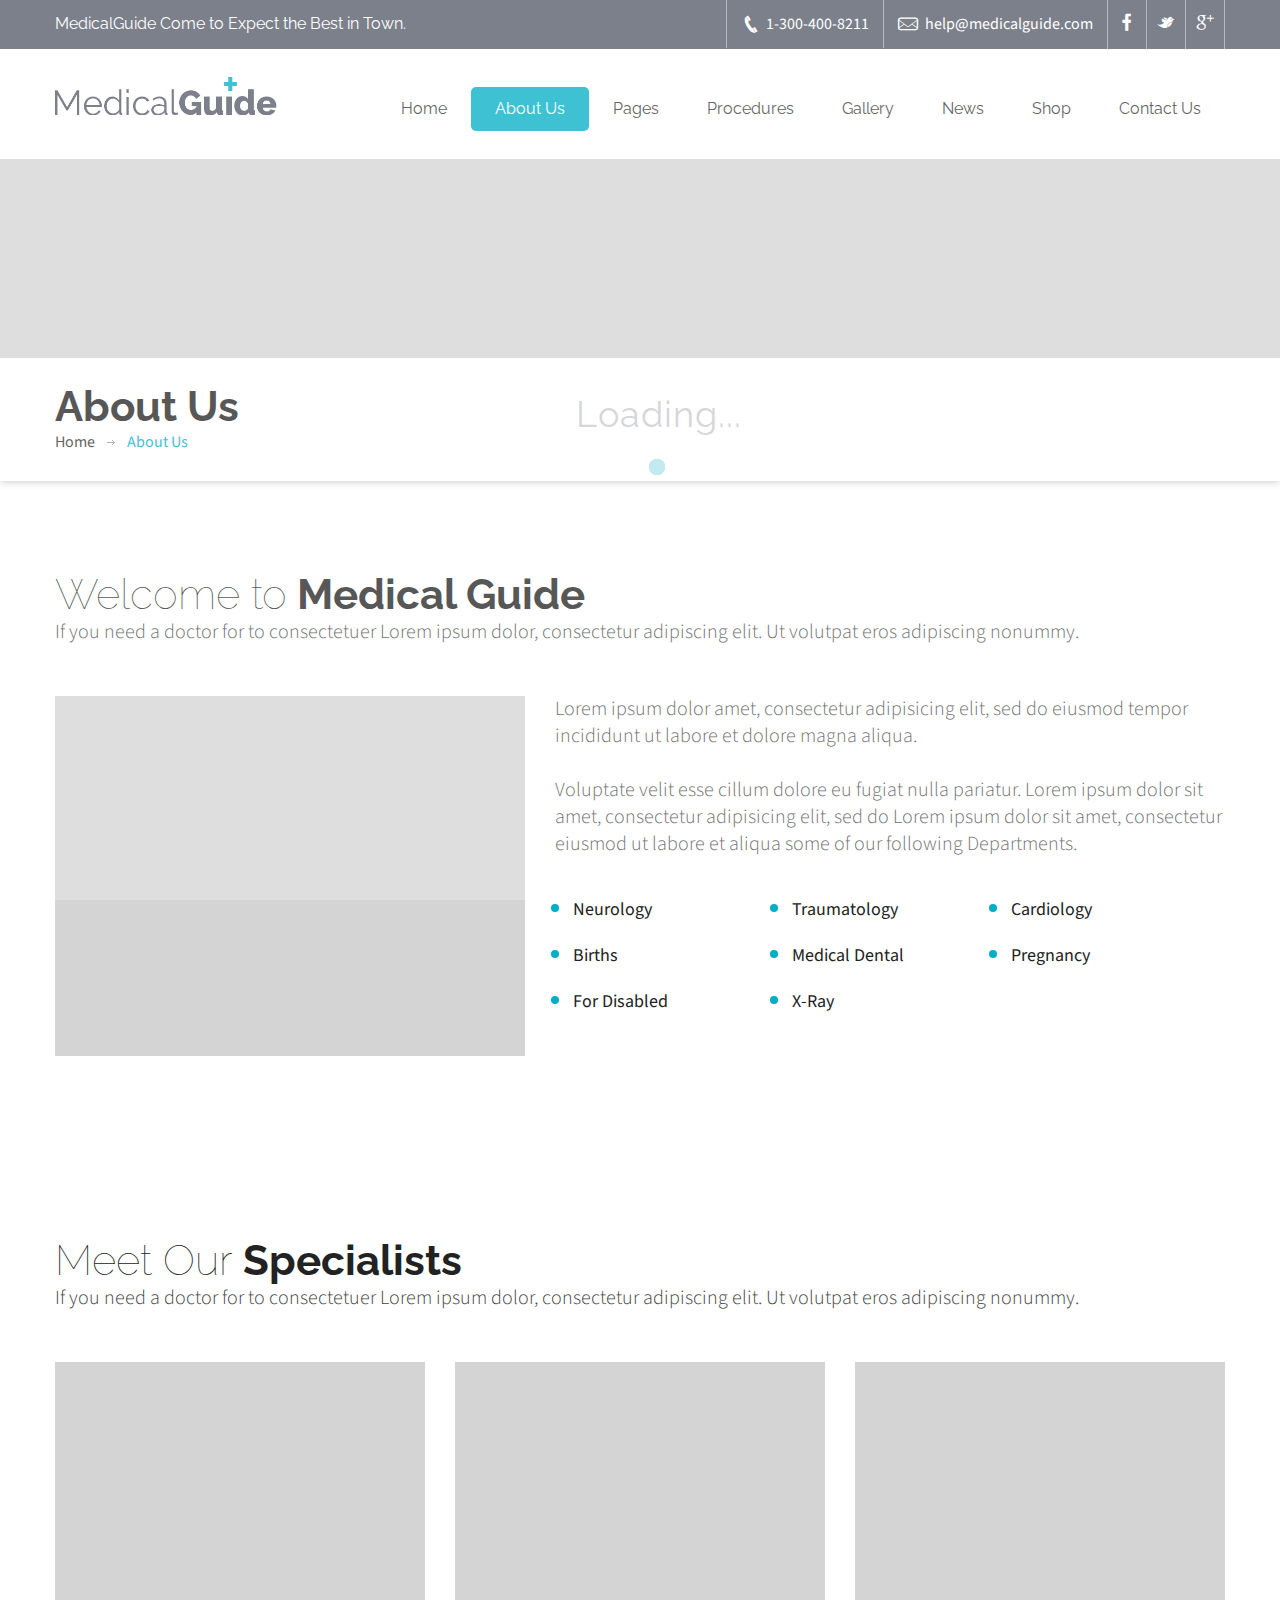
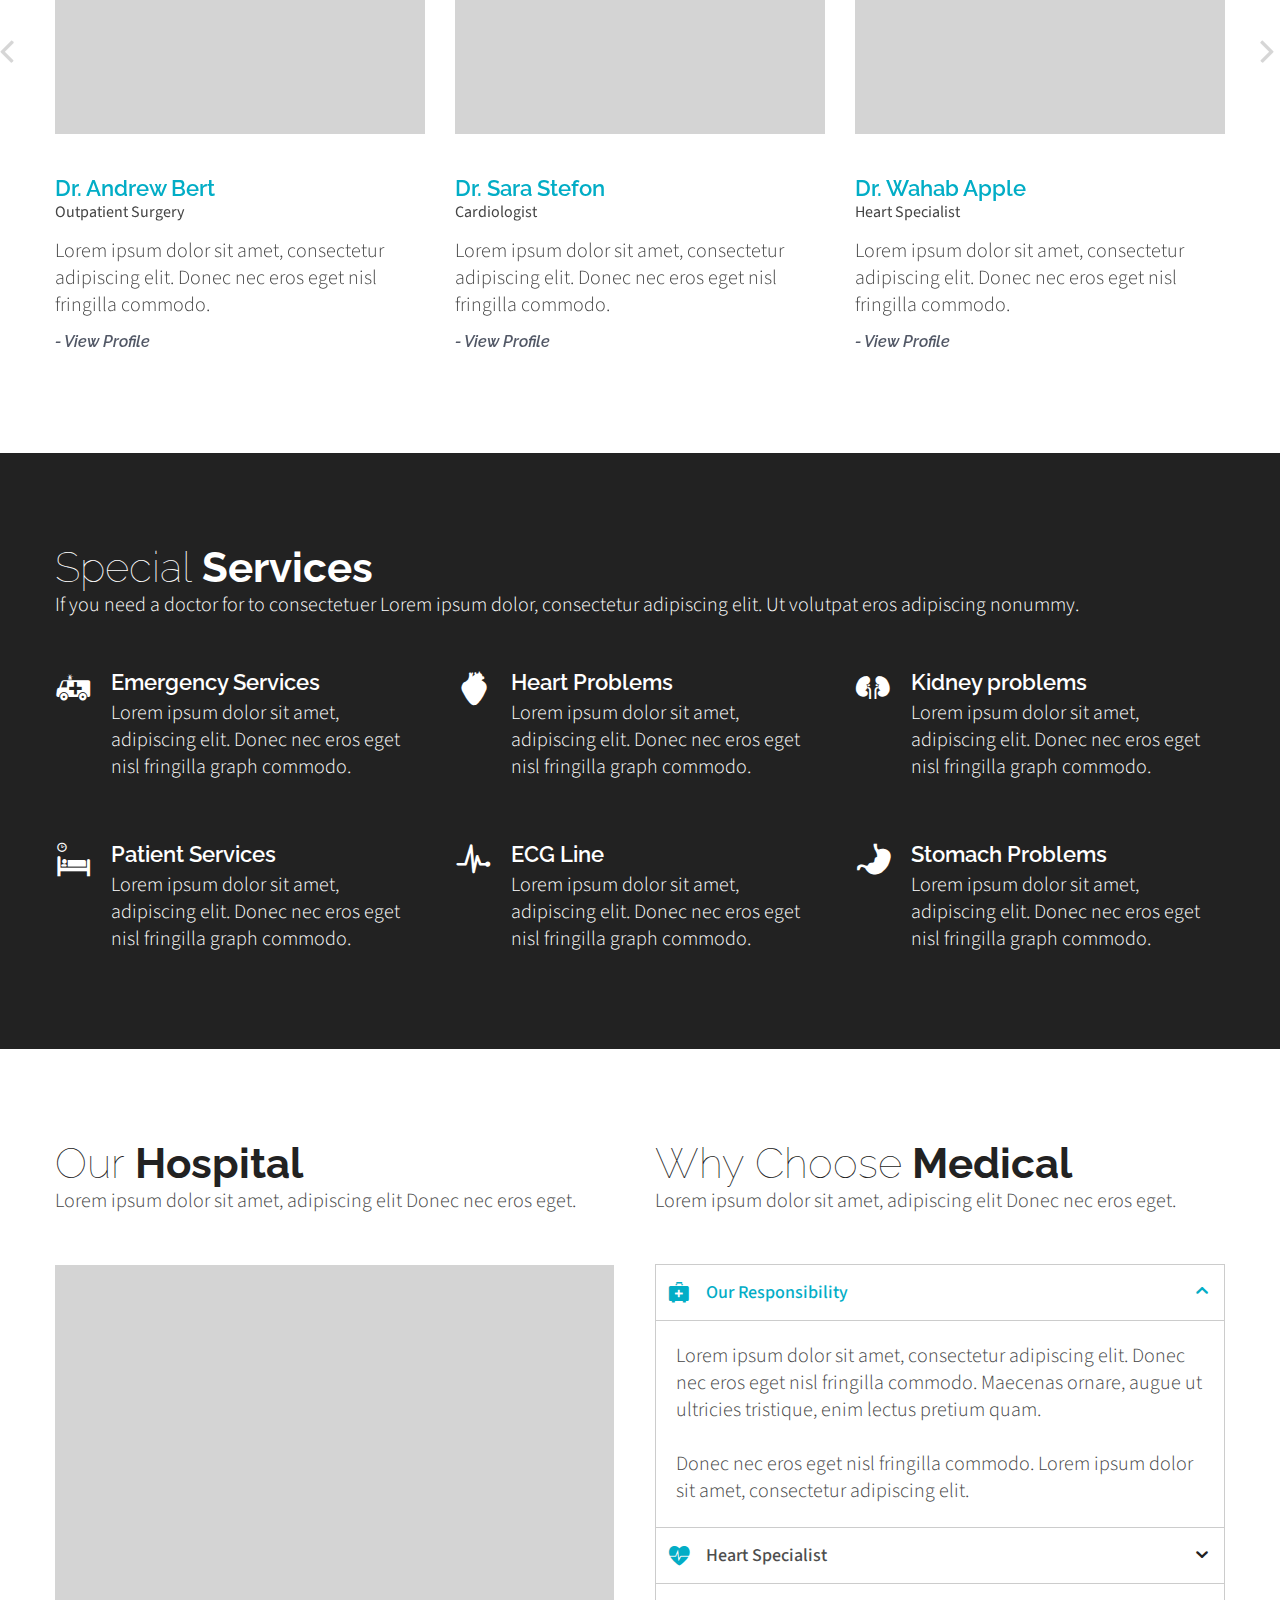
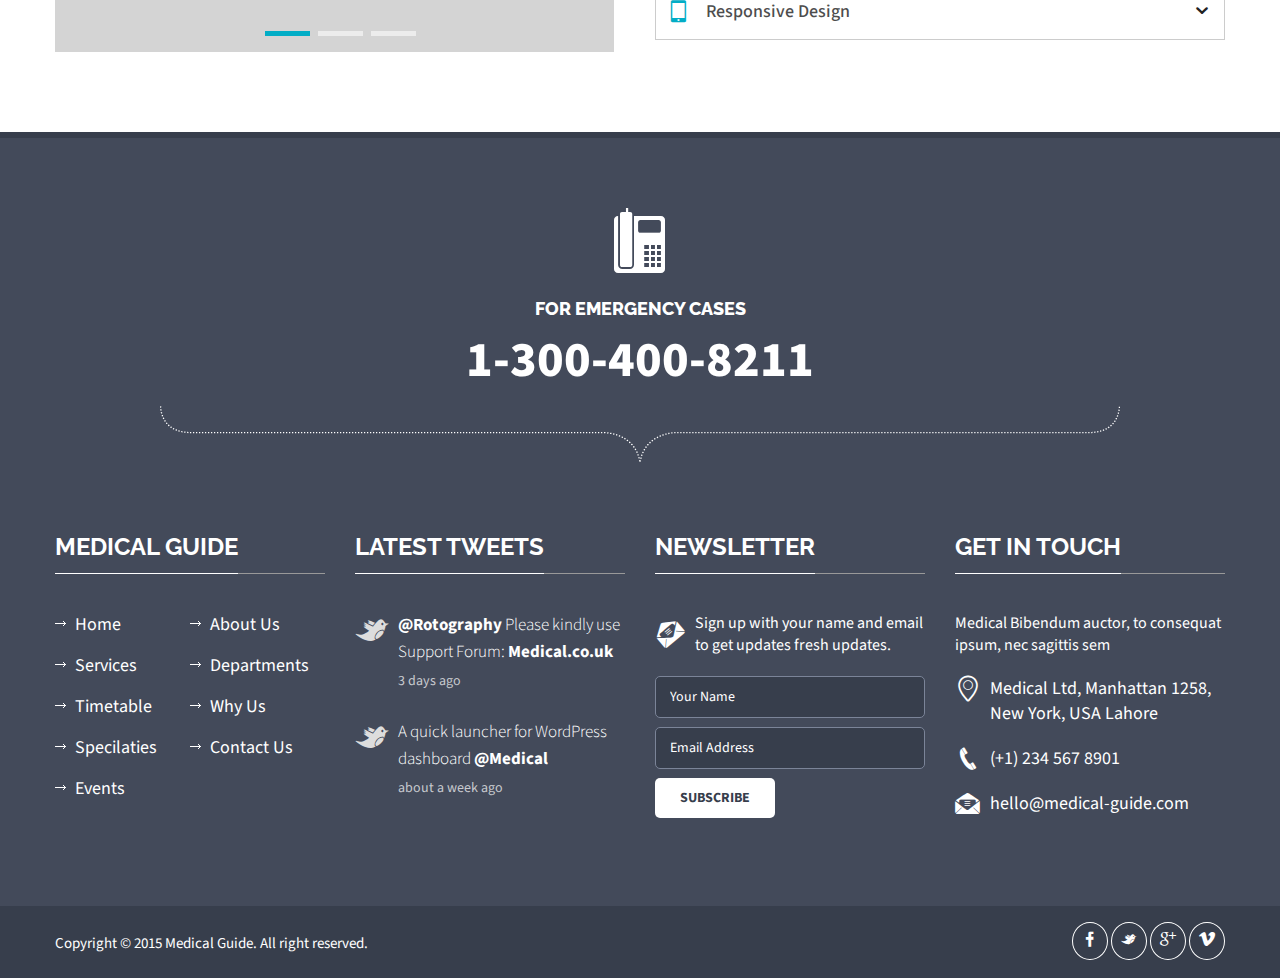
<file: Medical-Template/html/about-us.html>
<!DOCTYPE html>
<html>
  <head>
    <title>Medical Guide</title>
    <meta name="keywords" content="">
	<meta name="description" content="">
    <meta name="viewport" content="width=device-width, initial-scale=1.0, user-scalable=no">
	<meta http-equiv="Content-Type" content="text/html; charset=utf-8">
	
	<link rel="icon" type="image/png" href="images/favicon-medical.png">
	
    <!--main file-->
	<link href="css/medical-guide.css" rel="stylesheet" type="text/css">
    
    <!--Medical Guide Icons-->
	<link href="fonts/medical-guide-icons.css" rel="stylesheet" type="text/css">
    
	<!-- Default Color-->
	<link href="css/default-color.css" rel="stylesheet" id="color"  type="text/css">

    <!--bootstrap-->
	<link href="css/bootstrap.css" rel="stylesheet" type="text/css">
    
    <!--Dropmenu-->
	<link href="css/dropmenu.css" rel="stylesheet" type="text/css">
    
	<!--Sticky Header-->
	<link href="css/sticky-header.css" rel="stylesheet" type="text/css">
	
	<!--revolution-->
	<link href="css/style.css" rel="stylesheet" type="text/css">    
    <link href="css/settings.css" rel="stylesheet" type="text/css">    
    <link href="css/extralayers.css" rel="stylesheet" type="text/css">    
   
    <!--Accordion-->
    <link href="css/accordion.css" rel="stylesheet" type="text/css">
     
    <!--tabs-->
	<link href="css/tabs.css" rel="stylesheet" type="text/css">    
   
    <!--Owl Carousel-->
	<link href="css/owl.carousel.css" rel="stylesheet" type="text/css">    
    
   <!-- Mobile Menu -->
	<link rel="stylesheet" type="text/css" href="css/jquery.mmenu.all.css" />
	<link rel="stylesheet" type="text/css" href="css/demo.css" />
   
    <!--PreLoader-->
	<link href="css/loader.css" rel="stylesheet" type="text/css">
   
	
  </head>
  <body>
  
  <div id="wrap">
   
   <!--Start PreLoader-->
   <div id="preloader">
		<div id="status">&nbsp;</div>
		<div class="loader">
			<h1>Loading...</h1>
			<span></span>
			<span></span>
			<span></span>
		</div>
	</div>
	<!--End PreLoader-->

	
  
 
   <!--Start Top Bar-->
   <div class="top-bar">
   		<div class="container">
    		<div class="row">
            	
                <div class="col-md-5">
                	<span >MedicalGuide Come to Expect the Best in Town.</span>
                </div>
                
                <div class="col-md-7">
                
                
                	
    
    
                	<div class="get-touch">
                    	
						<ul>
                        <li><a><i class="icon-phone4"></i> 1-300-400-8211</a></li>
                        <li><a href="#."><i class="icon-mail"></i> help@medicalguide.com</a></li>
						</ul>
						
                        <ul  class="social-icons">
                        <li><a href="#." class="fb"><i class="icon-euro"></i> </a></li>
                        <li><a href="#." class="tw"><i class="icon-yen"></i> </a></li>
                        <li><a href="#." class="gp"><i class="icon-caddieshoppingstreamline"></i> </a></li>
						</ul>
                        
                    </div>	
                </div>
                
            </div>
    	</div>
   </div> 
   <!--Top Bar End-->
   
   
   <!--Start Header-->
   
   <header class="header">
		<div class="container">
   		
   		
        <div class="row">
        	
            <div class="col-md-3">
            	<a href="index.html" class="logo"><img src="images/logo.png" alt=""></a>
            </div>
            
            <div class="col-md-9">
            	
                
                <nav class="menu-2">
            	<ul class="nav wtf-menu">
                	<li class="parent"><a href="#.">Home</a>
					<ul class="submenu">
                        <li> <a href="index.html">Home Page 1</a> </li>
                        <li> <a href="index2.html">Home Page 2</a> </li>
                        <li> <a href="index3.html">Home Page 3</a> </li>
					</ul>
					</li>
					
                    <li class="item-select parent"><a href="#.">About Us</a>
					<ul class="submenu">
                        <li class="select-menu"> <a href="about-us.html">About Us</a> </li>
                        <li> <a href="about-us2.html">About Us 2</a> </li>
					</ul>
					</li>
					
                    <li class="parent"><a href="#.">Pages</a>
                    	<ul class="submenu">
                        <li> <a href="services.html">Services</a> </li>
                        <li> <a href="services2.html">Services Two</a> </li>
						<li> <a href="appointment.html">Appointment</a> </li>
						<li> <a href="departments.html">Departments</a> </li>
						<li> <a href="patient-and-family.html">Patient and Family</a> </li>
						<li> <a href="team-members.html">Team Members One</a> </li>
						<li> <a href="team-members2.html">Team Members Two</a> </li>
						<li> <a href="research.html">Research</a> </li>
						<li> <a href="tables.html">Pricing tabels</a> </li>
						</ul>
                    </li>
					
                    <li><a href="procedures.html">Procedures</a></li>
					
                    <li class="parent"><a href="#.">Gallery</a>
						
						<ul class="submenu">
                        
						<li class="parent"> <a href="#">Simple Gallery</a> <i class="icon-chevron-small-right"></i> 
                             <ul class="submenu">
                                    <li> <a href="gallery-simple-two.html">Columns Two</a> </li>
                                    <li> <a href="gallery-simple-three.html">Columns Three</a> </li>
                                    <li> <a href="gallery-simple-four.html">Columns Four</a> </li>
                             </ul>	
                        </li>
                        
						<li class="parent"> <a href="#">Nimble Gallery</a> <i class="icon-chevron-small-right"></i> 
                             <ul class="submenu">
                                    <li> <a href="gallery-nimble-two.html">Columns Two</a> </li>
                                    <li> <a href="gallery-nimble-three.html">Columns Three</a> </li>
                                    <li> <a href="gallery-nimble-four.html">Columns Four</a> </li>
                             </ul>	
                        </li>
						
						</ul>
						
					</li>
                    
					<li class="parent"><a href="#.">News</a>
					<ul class="submenu">
                        <li> <a href="news-sidebar.html">Sidebar</a> </li>
                        <li> <a href="news-text.html">Text-Based</a> </li>
						<li> <a href="news-single.html">Single Post</a> </li>
						<li> <a href="news-double.html">Double Post</a> </li>
						<li> <a href="news-masonary.html">Masonary</a> </li>
					</ul>
					</li>
					
                    <li><a href="shop.html">Shop</a></li>
                    
					<li class="parent"><a href="#.">Contact Us</a>
					<ul class="submenu">
                        <li> <a href="contact-us.html">Contact-Us One</a> </li>
                        <li> <a href="contact-us2.html">Contact-Us Two</a> </li>
					</ul>
					</li>
					
                </ul>
                </nav>
                	
            </div>
            
        </div>
        
        
		</div>	
    </header>

    
   <!--End Header-->
	
	
	<!-- Mobile Menu Start -->
	<div class="container">
    <div id="page">
			<header class="header">
				<a href="#menu"></a>
				
			</header>
			
			<nav id="menu">
				<ul>
					<li><a href="#.">Home</a>
                    	<ul>
							<li> <a href="index.html">Home Page 1</a> </li>
							<li> <a href="index2.html">Home Page 2</a> </li>
							<li> <a href="index3.html">Home Page 3</a> </li>
                        </ul>
                    </li>
					<li class="select"><a href="#.">About us</a>
                    	<ul>
                        	<li class="select"> <a href="about-us.html">About Us</a> </li>
							<li> <a href="about-us2.html">About Us 2</a> </li>
                        </ul>
                    </li>
                    <li><a href="#.">Pages</a>
                    	<ul>
                        	<li> <a href="services.html">Services</a> </li>
							<li> <a href="services2.html">Services Two</a> </li>
							<li> <a href="appointment.html">Appointment</a> </li>
							<li> <a href="departments.html">Departments</a> </li>
							<li> <a href="patient-and-family.html">Patient and Family</a> </li>
							<li> <a href="team-members.html">Team Members One</a> </li>
							<li> <a href="team-members2.html">Team Members Two</a> </li>
							<li> <a href="research.html">Research</a> </li>
							<li> <a href="tables.html">Pricing tabels</a> </li>
                        </ul>
                    </li>
                    
                    <li><a href="procedures.html">Procedures</a></li>
					
					<li><a href="#.">Gallery</a>
                    	
						<ul>
                        	<li><a href="#.">Simple Gallery</a>
                            	<ul>
                                	<li> <a href="gallery-simple-two.html">Columns Two</a> </li>
                                    <li> <a href="gallery-simple-three.html">Columns Three</a> </li>
                                    <li> <a href="gallery-simple-four.html">Columns Four</a> </li>
                                </ul>
                            </li>
							
							<li><a href="#.">Nimble Gallery</a>
                            	<ul>
                                	<li> <a href="gallery-nimble-two.html">Columns Two</a> </li>
                                    <li> <a href="gallery-nimble-three.html">Columns Three</a> </li>
                                    <li> <a href="gallery-nimble-four.html">Columns Four</a> </li>
                                </ul>
                            </li>
                        </ul>
						
                    </li>
                    
                    
                    <li><a href="#.">News Posts</a>
                    	<ul>
                        	<li> <a href="news-sidebar.html">Sidebar</a> </li>
							<li> <a href="news-text.html">Text-Based</a> </li>
							<li> <a href="news-single.html">Single Post</a> </li>
							<li> <a href="news-double.html">Double Post</a> </li>
							<li> <a href="news-masonary.html">Masonary</a> </li>
                        </ul>
                    </li>
                    
					<li><a href="shop.html">Shop</a></li>
					
					<li><a href="#.">Contact Us</a>
                    	<ul>
                        	<li> <a href="contact-us.html">Contact-Us One</a> </li>
							<li> <a href="contact-us2.html">Contact-Us Two</a> </li>
                        </ul>
                    </li>
					
				</ul>
                
                
			</nav>
		</div>
		</div>
    <!-- Mobile Menu End -->


	
   <!--Start Banner-->
   
   <div class="sub-banner">
   
   	<img class="banner-img" src="images/sub-banner.jpg" alt="">
    <div class="detail">
    	<div class="container">
        	<div class="row">
            	<div class="col-md-12">
                	
                    <div class="paging">
                		<h2>About Us</h2>
						<ul>
						<li><a href="index.html">Home</a></li>
						<li><a>About Us</a></li>
						</ul>
                    </div>
                    
                </div>
            </div>
        </div>
    </div>
   
   </div>	
   
   <!--End Banner-->
   
   
   
   <!--Start Content-->
   <div class="content">
   
   
   <!--Start Welcome-->
    <div class="welcome-two">
    	<div class="container">
        	
            <div class="row">
            <div class="col-md-12">
                <div class="main-title">
                    <h2><span>Welcome to</span> Medical Guide</h2>
                    <p>If you need a doctor for to consectetuer Lorem ipsum dolor, consectetur adipiscing elit. Ut volutpat eros  adipiscing nonummy.</p>
                </div>
            </div>
            </div>
            
            <div class="welcome-detail">
            	<div class="row">
                	
                    <div class="col-md-5">
                    	<img src="images/welcome-img.jpg" alt="">
                    </div>
                    
                    <div class="col-md-7">
                    	<div class="detail">
                        	
                            <p>Lorem ipsum dolor amet, consectetur adipisicing elit, sed do eiusmod tempor incididunt ut labore et dolore magna aliqua.<br/><br/>
                            Voluptate velit esse cillum dolore eu fugiat nulla pariatur. Lorem ipsum dolor sit amet, consectetur adipisicing elit, sed do Lorem ipsum dolor sit amet, consectetur  eiusmod ut labore et aliqua <span>some of our following Departments.</span></p>
                            <ul>
                            	<li><span>Neurology</span></li>
                                <li><span>Traumatology</span></li>
                                <li><span>Cardiology</span></li>
                                <li><span>Births</span></li>
                                <li><span>Medical Dental</span></li>
                                <li><span>Pregnancy</span></li>
                                <li><span>For Disabled</span></li>
                                <li><span>X-Ray</span></li>
                            </ul>
                            
                        </div>
                    </div>
                    
                </div>
            </div>
            
        </div>
    </div>
   <!--End Welcome-->
   
   <!--Start Specialists-->
   <div class="meet-specialists">
   		<div class="container">
        	
            
			<div class="row">
	        <div class="col-md-12">
            <div class="main-title">
                <h2><span>Meet Our</span> Specialists</h2>
                <p>If you need a doctor for to consectetuer Lorem ipsum dolor, consectetur adipiscing elit. Ut volutpat eros  adipiscing nonummy.</p>
            </div>
            </div>
            </div>
            
            <div id="demo">
        <div class="container">
			<div class="row">
            	<div class="span12">

              <div id="owl-demo4" class="owl-carousel">
			  
                <div class="post item">
						
						<div class="gallery-sec">		
                        	<div class="image-hover img-layer-slide-left-right">
							<img src="images/team-member1.jpg" alt="">
                            <div class="layer">
									<a href="#."><i class="icon-euro"></i></a>
									<a href="#."><i class="icon-yen"></i></a>
									<a href="#."><i class="icon-caddieshoppingstreamline"></i></a>
								 </div>
                            </div>
                        </div>
							
                    <div class="detail">
                    	<h6>Dr. Andrew Bert</h6>
                        <span>Outpatient Surgery</span>
                        <p>Lorem ipsum dolor sit amet, consectetur adipiscing elit. Donec nec eros eget nisl fringilla commodo.</p>
                        <a href="team-member-detail.html">- View Profile</a>
                    </div>
                    
                </div>
                <div class="post item">
                	
					<div class="gallery-sec">		
                        	<div class="image-hover img-layer-slide-left-right">
							<img src="images/team-member2.jpg" alt="">
                            <div class="layer">
									<a href="#."><i class="icon-euro"></i></a>
									<a href="#."><i class="icon-yen"></i></a>
									<a href="#."><i class="icon-caddieshoppingstreamline"></i></a>
								 </div>
                            </div>
                        </div>
						
                    <div class="detail">
                    	<h6>Dr. Sara Stefon</h6>
                        <span>Cardiologist</span>
                        <p>Lorem ipsum dolor sit amet, consectetur adipiscing elit. Donec nec eros eget nisl fringilla commodo.</p>
                        <a href="team-member-detail.html">- View Profile</a>
                    </div>
                    
                </div>
                <div class="post item">
                	
					<div class="gallery-sec">		
                        	<div class="image-hover img-layer-slide-left-right">
							<img src="images/team-member3.jpg" alt="">
                            <div class="layer">
									<a href="#."><i class="icon-euro"></i></a>
									<a href="#."><i class="icon-yen"></i></a>
									<a href="#."><i class="icon-caddieshoppingstreamline"></i></a>
								 </div>
                            </div>
                        </div>
						
                    <div class="detail">
                    	<h6>Dr. Wahab Apple</h6>
                        <span>Heart Specialist</span>
                        <p>Lorem ipsum dolor sit amet, consectetur adipiscing elit. Donec nec eros eget nisl fringilla commodo.</p>
                        <a href="team-member-detail.html">- View Profile</a>
                    </div>
                    
                </div>
                
				<div class="post item">
                	
					<div class="gallery-sec">		
                        	<div class="image-hover img-layer-slide-left-right">
							<img src="images/team-member4.jpg" alt="">
                            <div class="layer">
									<a href="#."><i class="icon-euro"></i></a>
									<a href="#."><i class="icon-yen"></i></a>
									<a href="#."><i class="icon-caddieshoppingstreamline"></i></a>
								 </div>
                            </div>
                        </div>
						
                    <div class="detail">
                    	<h6>Dr. Mecan smith</h6>
                        <span>Heart Specialist</span>
                        <p>Lorem ipsum dolor sit amet, consectetur adipiscing elit. Donec nec eros eget nisl fringilla commodo.</p>
                        <a href="team-member-detail.html">- View Profile</a>
                    </div>
                    
                </div>
				
				<div class="post item">
						
						<div class="gallery-sec">		
                        	<div class="image-hover img-layer-slide-left-right">
							<img src="images/team-member5.jpg" alt="">
                            <div class="layer">
									<a href="#."><i class="icon-euro"></i></a>
									<a href="#."><i class="icon-yen"></i></a>
									<a href="#."><i class="icon-caddieshoppingstreamline"></i></a>
								 </div>
                            </div>
                        </div>
						
                    <div class="detail">
                    	<h6>Dr. Jack Bravo</h6>
                        <span>Heart Specialist</span>
                        <p>Lorem ipsum dolor sit amet, consectetur adipiscing elit. Donec nec eros eget nisl fringilla commodo.</p>
                        <a href="team-member-detail.html">- View Profile</a>
                    </div>
                    
                </div>
				
                </div>
				</div>
            </div>
            </div>
			</div>
        </div>
   </div>
   <!--End Specialists-->
   
   <!--Start Services Four-->
   <div class="services-four-dark">
   		<div class="container">
        	
            <div class="row">
	        <div class="col-md-12">
            <div class="main-title">
                <h2><span>Special</span> Services</h2>
                <p>If you need a doctor for to consectetuer Lorem ipsum dolor, consectetur adipiscing elit. Ut volutpat eros  adipiscing nonummy.</p>
            </div>
            </div>
            </div>
            
            <div class="row">
            	
                <div class="col-md-4">
                	<div class="services-sec">
                    	
                    	<div class="icon">
                        	<i class="icon-ambulanc"></i>
                        </div>
                        <div class="detail">
                        	<h6>Emergency Services</h6>
                            <p>Lorem ipsum dolor sit amet, adipiscing elit. Donec nec eros eget nisl fringilla graph commodo.</p>
                        </div>
                        
                    </div>
                </div>
                
                <div class="col-md-4">
                	<div class="services-sec">
                    	
                    	<div class="icon">
                        	<i class="icon-heart10"></i>
                        </div>
                        <div class="detail">
                        	<h6>Heart Problems</h6>
                            <p>Lorem ipsum dolor sit amet, adipiscing elit. Donec nec eros eget nisl fringilla graph commodo.</p>
                        </div>
                        
                    </div>
                </div>
                
                <div class="col-md-4">
                	<div class="services-sec">
                    	
                    	<div class="icon">
                        	<i class="icon-kidney2"></i>
                        </div>
                        <div class="detail">
                        	<h6>Kidney problems</h6>
                            <p>Lorem ipsum dolor sit amet, adipiscing elit. Donec nec eros eget nisl fringilla graph commodo.</p>
                        </div>
                        
                    </div>
                </div>
                
                <div class="bottom-serv">
                
                <div class="col-md-4">
                	<div class="services-sec">
                    	
                    	<div class="icon">
                        	<i class="icon-patientbed"></i>
                        </div>
                        <div class="detail">
                        	<h6>Patient Services</h6>
                            <p>Lorem ipsum dolor sit amet, adipiscing elit. Donec nec eros eget nisl fringilla graph commodo.</p>
                        </div>
                        
                    </div>
                </div>
                
                <div class="col-md-4">
                	<div class="services-sec">
                    	
                    	<div class="icon">
                        	<i class="icon-ecg-line"></i>
                        </div>
                        <div class="detail">
                        	<h6>ECG Line </h6>
                            <p>Lorem ipsum dolor sit amet, adipiscing elit. Donec nec eros eget nisl fringilla graph commodo.</p>
                        </div>
                        
                    </div>
                </div>
                
                <div class="col-md-4">
                	<div class="services-sec">
                    	
                    	<div class="icon">
                        	<i class="icon-stomach"></i>
                        </div>
                        <div class="detail">
                        	<h6>Stomach Problems</h6>
                            <p>Lorem ipsum dolor sit amet, adipiscing elit. Donec nec eros eget nisl fringilla graph commodo.</p>
                        </div>
                        
                    </div>
                </div>
                
                </div>
                
            </div>
            
            
        </div>
   </div>
   <!--End Services Four-->
   
   
   
   <!--Start Our Hospital-->
   <div class="hospital">
   <div class="container">
		
		
		
	   <div class="row">
		 <div class="col-md-6">
				<div class="row">
		<div class="col-md-12">
			<div class="main-title">
			<h2><span>Our</span> Hospital</h2>
			<p>Lorem ipsum dolor sit amet, adipiscing elit Donec nec eros eget.</p>
			</div>
		</div>
		</div>		
			<div id="hospital">


			<div class="span12">
			<div id="services-slide" class="owl-carousel">

			<div class="item"><img src="images/service-two-img1.jpg" alt=""></div>
			<div class="item"><img src="images/service-two-img2.jpg" alt=""></div>
			<div class="item"><img src="images/service-two-img3.jpg" alt=""></div>

			</div>
			</div>


			</div>
						
		 </div>
		 
		 <div class="col-md-6">
		 <div class="why-choose-us">
			<div class="row">
			<div class="col-md-12">
				<div class="main-title">
				<h2><span>Why Choose</span> Medical</h2>
				<p>Lorem ipsum dolor sit amet, adipiscing elit Donec nec eros eget.</p>
				</div>
			</div>
			</div>
		
			<ul id="why-choose" class="why-choose">
  <li class="open">
    <div class="link"><i class="icon-first-aid-box"></i>Our Responsibility<i class="icon-chevron-down"></i></div>
    <ul class="submenu" style=" display:block;">
      <li>
	  <p>Lorem ipsum dolor sit amet, consectetur adipiscing elit. Donec nec eros eget nisl fringilla commodo. Maecenas ornare, augue ut ultricies tristique, enim lectus pretium quam.
<br/><br/>
Donec nec eros eget nisl fringilla commodo. Lorem ipsum dolor sit amet, consectetur adipiscing elit. </p>
	  </li>
    </ul>
  </li>
  
  <li>
    <div class="link"><i class="icon-heart-beat"></i>Heart Specialist<i class="icon-chevron-down"></i></div>
    <ul class="submenu">
      <li>
	  <p>Lorem ipsum dolor sit amet, consectetur adipiscing elit. Donec nec eros eget nisl fringilla commodo. Maecenas ornare, augue ut ultricies tristique, enim lectus pretium quam.
<br/><br/>
Donec nec eros eget nisl fringilla commodo. Lorem ipsum dolor sit amet, consectetur adipiscing elit. </p>
	  </li>
    </ul>
  </li>
  <li>
    <div class="link"><i class="icon-mobile2"></i>Responsive Design<i class="fa icon-chevron-down"></i></div>
    <ul class="submenu">
      <li>
	  <p>Lorem ipsum dolor sit amet, consectetur adipiscing elit. Donec nec eros eget nisl fringilla commodo. Maecenas ornare, augue ut ultricies tristique, enim lectus pretium quam.
<br/><br/>
Donec nec eros eget nisl fringilla commodo. Lorem ipsum dolor sit amet, consectetur adipiscing elit. </p>
	  </li>
    </ul>
  </li>
</ul>
</div>
		 </div>
		 
		</div>
	</div>
	</div>
   <!--End Our Hospital-->
   
     
   </div>
   <!--End Content-->
   
   
   
   
   <!--Start Footer-->
   <footer class="footer" id="footer">
   		<div class="container">
        	<div class="row">
            	<div class="col-md-12">
                	<div class="emergency">
                    	<i class="icon-phone5"></i>
                        <span class="text">For emergency cases</span>
                        <span class="number">1-300-400-8211</span>
                        <img src="images/emergency-divider.png" alt="">
                    </div>
                </div>
            </div>
            
            
            <div class="main-footer">
            	<div class="row">
                	
                    <div class="col-md-3">
                    	
                        <div class="useful-links">
                        	<div class="title">
                            	<h5>Medical guide</h5>
                            </div>
                            
                            <div class="detail">
                            	<ul>
                                	
                                	<li><a href="#.">Home</a></li>
                                    <li><a href="#.">About Us</a></li>
                                    <li><a href="#.">Services</a></li>
                                    <li><a href="#.">Departments</a></li>
                                    <li><a href="#.">Timetable</a></li>
                                    <li><a href="#.">Why Us</a></li>
                                    <li><a href="#.">Specilaties</a></li>
                                    <li><a href="#.">Contact Us</a></li>
                                    <li><a href="#.">Events</a></li>
                                    
                                </ul>
                            </div>
                            
                        </div>
                        
                    </div>
                    <div class="col-md-3">
                    	
                        
                        	<div class="title">
                            	<h5>LATEST TWEETS</h5>
                            </div>
                            
                            <div class="detail">
                            	
                                <div class="tweets">
                                	
                                    <div class="icon">
                                    	<i class="icon-yen"></i>
                                    </div>
                                    
                                    <div class="text">
                                    	<p><a href="#.">@Rotography</a> Please kindly use Support Forum: <a href="#.">Medical.co.uk</a></p>
                                        <span>3 days ago</span>
                                    </div>
                                    
                                </div>
                                
                                <div class="tweets">
                                	
                                    <div class="icon">
                                    	<i class="icon-yen"></i>
                                    </div>
                                    
                                    <div class="text">
                                    	<p>A quick launcher for WordPress dashboard <a href="#.">@Medical</a></p>
                                        <span>about a week ago</span>
                                    </div>
                                    
                                </div>
                                
                            </div>
                            
                        
                        
                    </div>
                    <div class="col-md-3">
                    	
                        <div class="newsletter">
                        	<div class="title">
                            	<h5>NEWSLETTER</h5>
                            </div>
                            
                            <div class="detail">
                            	
                                    <div class="signup-text">
                                    	<i class="icon-dollar"></i>
                                		<span>Sign up with your name and email to get updates fresh updates.</span>
                                    </div>
                                    
                                    <div class="form">
                                    <p class="subscribe_success" id="subscribe_success" style="display:none;"></p>
                                    <p class="subscribe_error" id="subscribe_error" style="display:none;"></p>
                                    
                                    <form name="subscribe_form" id="subscribe_form" method="post" action="#" onSubmit="return false">
                                    	<input type="text" data-delay="300" placeholder="Your Name" name="subscribe_name" id="subscribe_name" onKeyPress="removeChecks();" class="input" >
                                    	<input type="text" data-delay="300" placeholder="Email Address" name="subscribe_email" id="subscribe_email" onKeyPress="removeChecks();" class="input" >
                                        <input name="Subscribe" type="submit" value="Subscribe" onClick="validateSubscription();">
                                    </form>
                                    </div>
                                    
                                </div>
                            
                            
                        </div>
                        
                    </div>
                    <div class="col-md-3">
                    	
                        <div class="get-touch">
                        	<div class="title">
                            	<h5>GET IN TOUCH</h5>
                            </div>
                            
                            <div class="detail">
                            	<div class="get-touch">
                                	
                                    
                                    <span class="text">Medical Bibendum auctor, to consequat ipsum, nec sagittis sem</span>
                                    
                                    
                                    <ul>
                                    	<li><i class="icon-location"></i> <span>Medical Ltd, Manhattan 1258, New York, USA Lahore</span></li>
                                        <li><i class="icon-phone4"></i> <span>(+1) 234 567 8901</span></li>
                                        <li><a href="#."><i class="icon-dollar"></i> <span>hello@medical-guide.com</span></a></li>
                                    </ul> 
                                    
                                </div>
                            </div>
                            
                        </div>
                        
                    </div>
                    
                </div>
                
            </div>
            
        </div>
        
        <div class="footer-bottom">
        	<div class="container">
            	<div class="row">
                	
                    <div class="col-md-6">
                    	<span class="copyrights">Copyright &copy; 2015 Medical Guide. All right reserved.</span>
                    </div>
                    
                    <div class="col-md-6">
                    	<div class="social-icons">
                        	<a href="#." class="fb"><i class="icon-euro"></i></a>
                            <a href="#." class="tw"><i class="icon-yen"></i></a>
                            <a href="#." class="gp"><i class="icon-google-plus"></i></a>
                            <a href="#." class="vimeo"><i class="icon-vimeo4"></i></a>
                        </div>
                    </div>
                    
                </div>
            </div>
            
            <a class="back-to-top" href="#."></a>
            
        </div>
        
   </footer>
   <!--End Footer-->



<a href="#0" class="cd-top"></a>
  </div>



<script type="text/javascript" src="js/jquery.js"></script>

<!-- SMOOTH SCROLL -->	
<script type="text/javascript" src="js/scroll-desktop.js"></script>
<script type="text/javascript" src="js/scroll-desktop-smooth.js"></script>

<!-- START REVOLUTION SLIDER -->	
<script type="text/javascript" src="js/jquery.themepunch.revolution.min.js"></script>
<script type="text/javascript" src="js/jquery.themepunch.tools.min.js"></script>



<!-- Date Picker and input hover -->
<script type="text/javascript" src="js/classie.js"></script> 
<script type="text/javascript" src="js/jquery-ui-1.10.3.custom.js"></script>


<!-- Welcome Tabs -->	
<script type="text/javascript" src="js/tabs.js"></script>


<!-- All Carousel -->
<script type="text/javascript" src="js/owl.carousel.js"></script>

<!-- Mobile Menu -->
<script type="text/javascript" src="js/jquery.mmenu.min.all.js"></script>


<!-- All Scripts -->
<script type="text/javascript" src="js/custom.js"></script>



  </body>
</html>
</file>
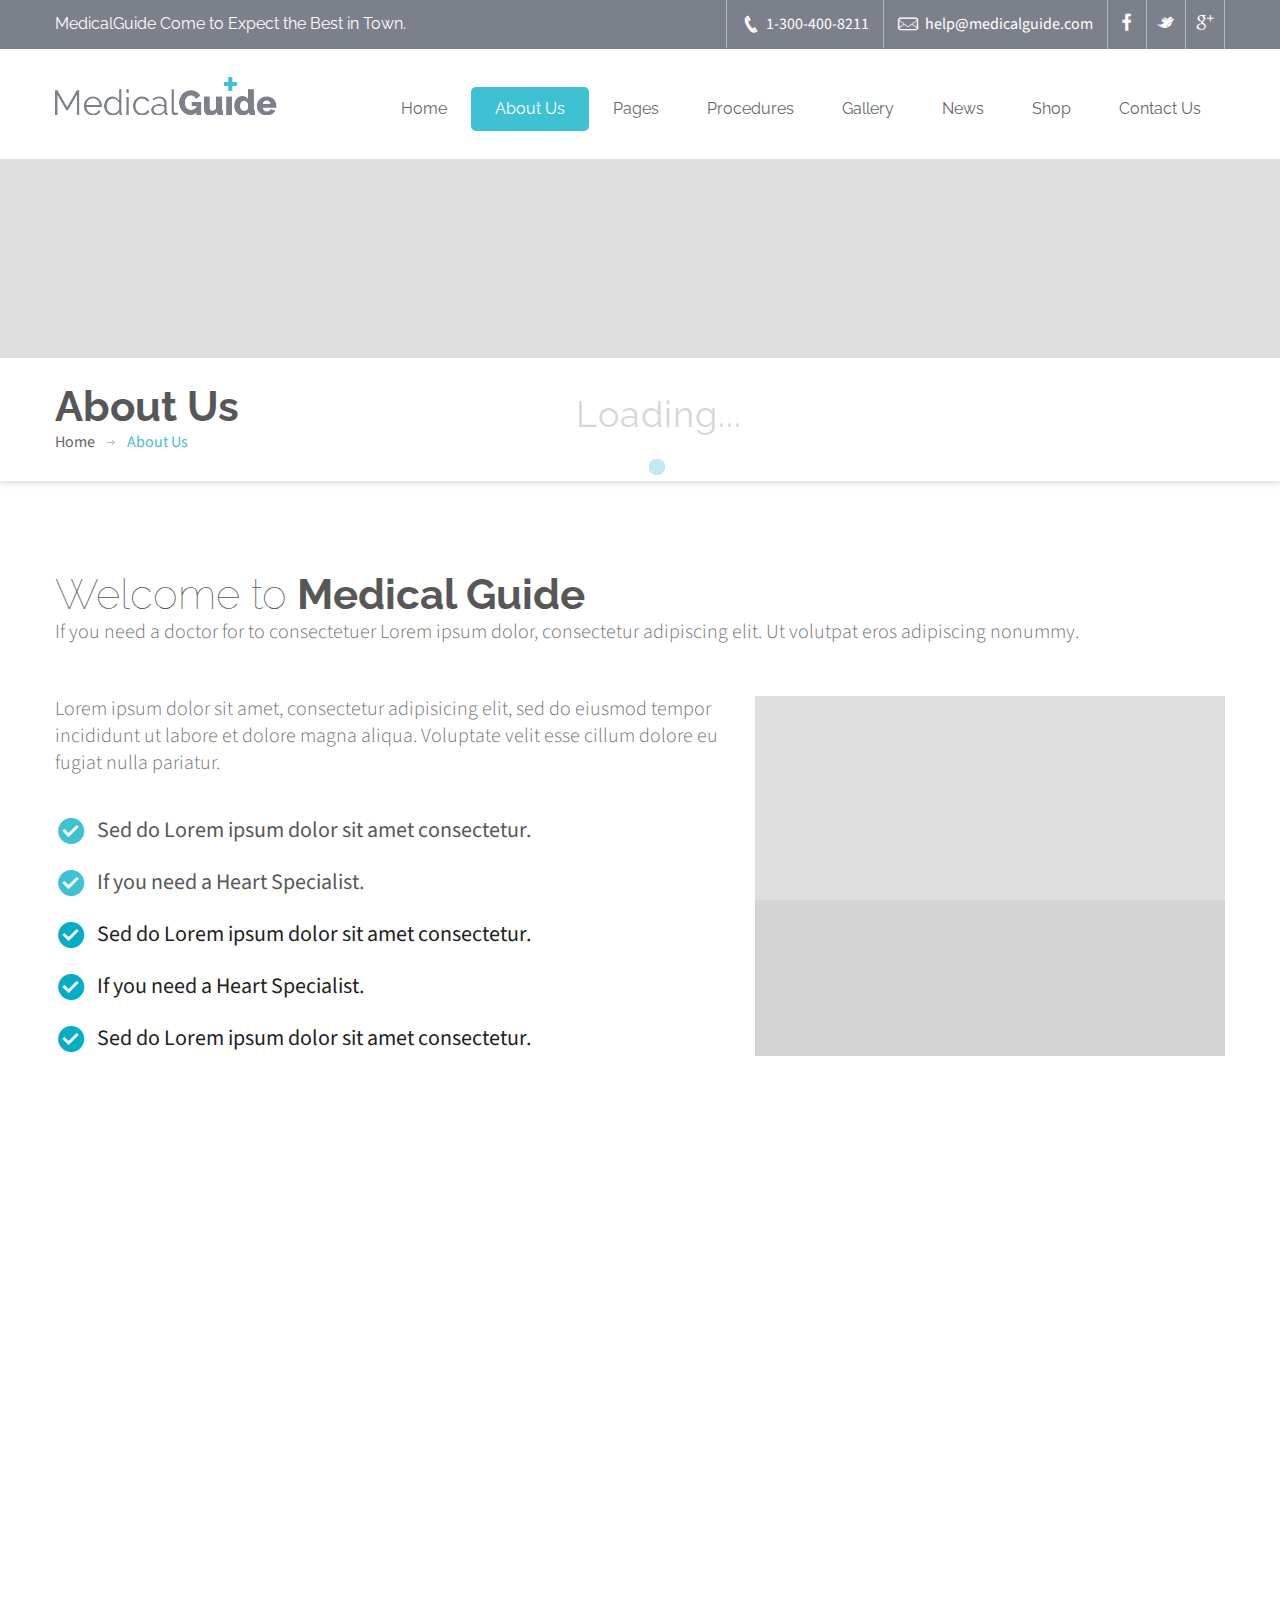
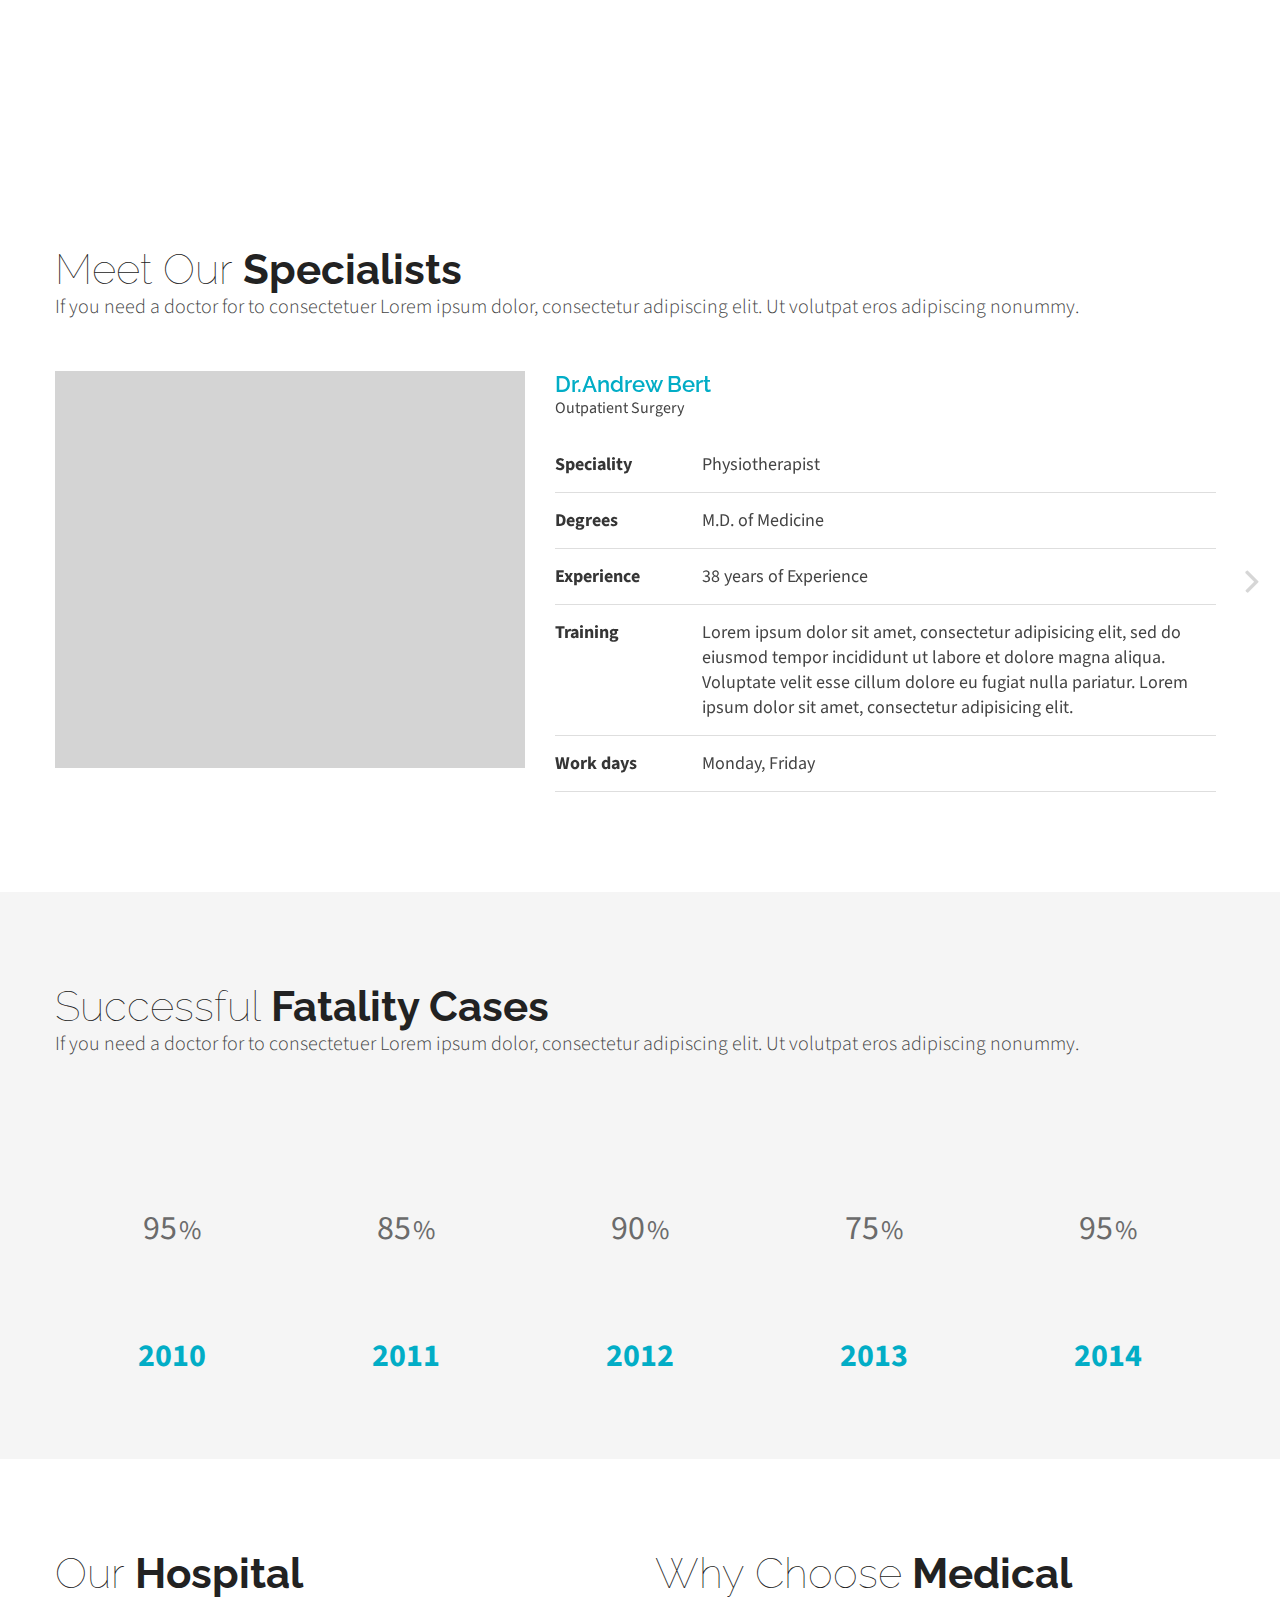
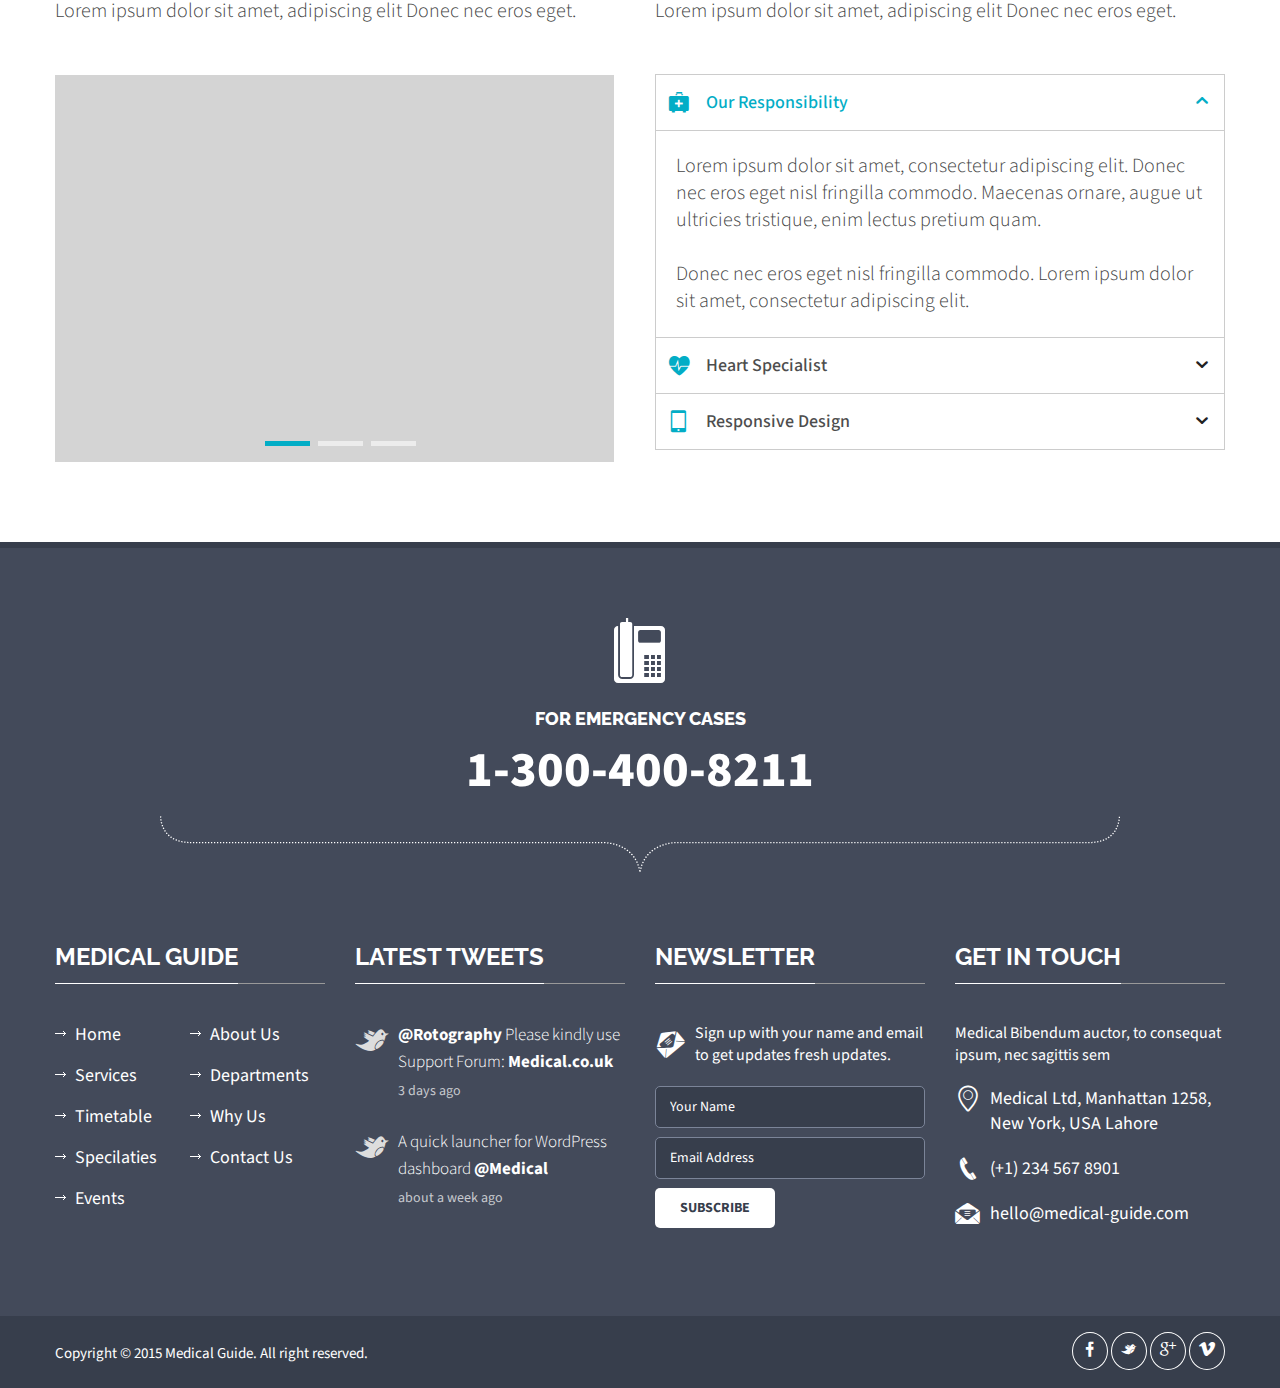
<file: Medical-Template/html/about-us2.html>
<!DOCTYPE html>
<html>
  <head>
    <title>Medical Guide</title>
    <meta name="keywords" content="">
	<meta name="description" content="">
    <meta name="viewport" content="width=device-width, initial-scale=1.0, user-scalable=no">
	<meta http-equiv="Content-Type" content="text/html; charset=utf-8">
	
	<link rel="icon" type="image/png" href="images/favicon-medical.png">
	
    <!--main file-->
	<link href="css/medical-guide.css" rel="stylesheet" type="text/css">
    
    <!--Medical Guide Icons-->
	<link href="fonts/medical-guide-icons.css" rel="stylesheet" type="text/css">

    <!-- Default Color-->
	<link href="css/default-color.css" rel="stylesheet"  id="color" type="text/css">

    <!--bootstrap-->
	<link href="css/bootstrap.css" rel="stylesheet" type="text/css">
    
    <!--Dropmenu-->
	<link href="css/dropmenu.css" rel="stylesheet" type="text/css">
    
	<!--Sticky Header-->
	<link href="css/sticky-header.css" rel="stylesheet" type="text/css">
	
	<!--revolution-->
	<link href="css/style.css" rel="stylesheet" type="text/css">    
    <link href="css/settings.css" rel="stylesheet" type="text/css">    
    <link href="css/extralayers.css" rel="stylesheet" type="text/css">    
   
    <!--Accordion-->
    <link href="css/accordion.css" rel="stylesheet" type="text/css">
     
    <!--tabs-->
	<link href="css/tabs.css" rel="stylesheet" type="text/css">    
   
    <!--Owl Carousel-->
	<link href="css/owl.carousel.css" rel="stylesheet" type="text/css">    
    
	<!--PieChart-->
	<link href="css/piechart-style.css" rel="stylesheet" type="text/css">    
   
   <!-- Mobile Menu -->
	<link rel="stylesheet" type="text/css" href="css/jquery.mmenu.all.css" />
	<link rel="stylesheet" type="text/css" href="css/demo.css" />
	
	<!--PreLoader-->
	<link href="css/loader.css" rel="stylesheet" type="text/css">
	
  </head>
  <body>
   
  <div id="wrap">
   
   <!--Start PreLoader-->
   <div id="preloader">
		<div id="status">&nbsp;</div>
		<div class="loader">
			<h1>Loading...</h1>
			<span></span>
			<span></span>
			<span></span>
		</div>
	</div>
	<!--End PreLoader-->
	
	
   <!--Start Top Bar-->
   <div class="top-bar">
   		<div class="container">
    		<div class="row">
            	
                <div class="col-md-5">
                	<span >MedicalGuide Come to Expect the Best in Town.</span>
                </div>
                
                <div class="col-md-7">
                
                
                	
    
    
                	<div class="get-touch">
                    	
						<ul>
                        <li><a><i class="icon-phone4"></i> 1-300-400-8211</a></li>
                        <li><a href="#."><i class="icon-mail"></i> help@medicalguide.com</a></li>
						</ul>
						
                        <ul  class="social-icons">
                        <li><a href="#." class="fb"><i class="icon-euro"></i> </a></li>
                        <li><a href="#." class="tw"><i class="icon-yen"></i> </a></li>
                        <li><a href="#." class="gp"><i class="icon-caddieshoppingstreamline"></i> </a></li>
						</ul>
                        
                    </div>	
                </div>
                
            </div>
    	</div>
   </div> 
   <!--Top Bar End-->
   
   
   <!--Start Header-->
   
   <header class="header">
		<div class="container">
   		
   		
        <div class="row">
        	
            <div class="col-md-3">
            	<a href="index.html" class="logo"><img src="images/logo.png" alt=""></a>
            </div>
            
            <div class="col-md-9">
            	
                
                <nav class="menu-2">
            	<ul class="nav wtf-menu">
                	<li class="parent"><a href="#.">Home</a>
					<ul class="submenu">
                        <li> <a href="index.html">Home Page 1</a> </li>
                        <li> <a href="index2.html">Home Page 2</a> </li>
                        <li> <a href="index3.html">Home Page 3</a> </li>
					</ul>
					</li>
					
                    <li class="item-select parent"><a href="#.">About Us</a>
					<ul class="submenu">
                        <li> <a href="about-us.html">About Us</a> </li>
                        <li class="select-menu"> <a href="about-us2.html">About Us 2</a> </li>
					</ul>
					</li>
					
                    <li class="parent"><a href="#.">Pages</a>
                    	<ul class="submenu">
                        <li> <a href="services.html">Services</a> </li>
                        <li> <a href="services2.html">Services Two</a> </li>
						<li> <a href="appointment.html">Appointment</a> </li>
						<li> <a href="departments.html">Departments</a> </li>
						<li> <a href="patient-and-family.html">Patient and Family</a> </li>
						<li> <a href="team-members.html">Team Members One</a> </li>
						<li> <a href="team-members2.html">Team Members Two</a> </li>
						<li> <a href="research.html">Research</a> </li>
						<li> <a href="tables.html">Pricing tabels</a> </li>
						</ul>
                    </li>
					
                    <li><a href="procedures.html">Procedures</a></li>
					
                    <li class="parent"><a href="#.">Gallery</a>
						
						<ul class="submenu">
                        
						<li class="parent"> <a href="#">Simple Gallery</a> <i class="icon-chevron-small-right"></i> 
                             <ul class="submenu">
                                    <li> <a href="gallery-simple-two.html">Columns Two</a> </li>
                                    <li> <a href="gallery-simple-three.html">Columns Three</a> </li>
                                    <li> <a href="gallery-simple-four.html">Columns Four</a> </li>
                             </ul>	
                        </li>
                        
						<li class="parent"> <a href="#">Nimble Gallery</a> <i class="icon-chevron-small-right"></i> 
                             <ul class="submenu">
                                    <li> <a href="gallery-nimble-two.html">Columns Two</a> </li>
                                    <li> <a href="gallery-nimble-three.html">Columns Three</a> </li>
                                    <li> <a href="gallery-nimble-four.html">Columns Four</a> </li>
                             </ul>	
                        </li>
						
						</ul>
						
					</li>
                    
					<li class="parent"><a href="#.">News</a>
					<ul class="submenu">
                        <li> <a href="news-sidebar.html">Sidebar</a> </li>
                        <li> <a href="news-text.html">Text-Based</a> </li>
						<li> <a href="news-single.html">Single Post</a> </li>
						<li> <a href="news-double.html">Double Post</a> </li>
						<li> <a href="news-masonary.html">Masonary</a> </li>
					</ul>
					</li>
					
                    <li><a href="shop.html">Shop</a></li>
                    
					<li class="parent"><a href="#.">Contact Us</a>
					<ul class="submenu">
                        <li> <a href="contact-us.html">Contact-Us One</a> </li>
                        <li> <a href="contact-us2.html">Contact-Us Two</a> </li>
					</ul>
					</li>
					
                </ul>
                </nav>
                	
            </div>
            
        </div>
        
        
		</div>	
    </header>
	
   <!--End Header-->
	
	
	<!-- Mobile Menu Start -->
	<div class="container">
    <div id="page">
			<header class="header">
				<a href="#menu"></a>
				
			</header>
			
			<nav id="menu">
				<ul>
					<li><a href="#.">Home</a>
                    	<ul>
							<li> <a href="index.html">Home Page 1</a> </li>
							<li> <a href="index2.html">Home Page 2</a> </li>
							<li> <a href="index3.html">Home Page 3</a> </li>
                        </ul>
                    </li>
					<li class="select"><a href="#.">About us</a>
                    	<ul>
                        	<li> <a href="about-us.html">About Us</a> </li>
							<li class="select"> <a href="about-us2.html">About Us 2</a> </li>
                        </ul>
                    </li>
                    <li><a href="#.">Pages</a>
                    	<ul>
                        	<li> <a href="services.html">Services</a> </li>
							<li> <a href="services2.html">Services Two</a> </li>
							<li> <a href="appointment.html">Appointment</a> </li>
							<li> <a href="departments.html">Departments</a> </li>
							<li> <a href="patient-and-family.html">Patient and Family</a> </li>
							<li> <a href="team-members.html">Team Members One</a> </li>
							<li> <a href="team-members2.html">Team Members Two</a> </li>
							<li> <a href="research.html">Research</a> </li>
							<li> <a href="tables.html">Pricing tabels</a> </li>
                        </ul>
                    </li>
                    
                    <li><a href="procedures.html">Procedures</a></li>
					
					<li><a href="#.">Gallery</a>
                    	
						<ul>
                        	<li><a href="#.">Simple Gallery</a>
                            	<ul>
                                	<li> <a href="gallery-simple-two.html">Columns Two</a> </li>
                                    <li> <a href="gallery-simple-three.html">Columns Three</a> </li>
                                    <li> <a href="gallery-simple-four.html">Columns Four</a> </li>
                                </ul>
                            </li>
							
							<li><a href="#.">Nimble Gallery</a>
                            	<ul>
                                	<li> <a href="gallery-nimble-two.html">Columns Two</a> </li>
                                    <li> <a href="gallery-nimble-three.html">Columns Three</a> </li>
                                    <li> <a href="gallery-nimble-four.html">Columns Four</a> </li>
                                </ul>
                            </li>
                        </ul>
						
                    </li>
                    
                    
                    <li><a href="#.">News Posts</a>
                    	<ul>
                        	<li> <a href="news-sidebar.html">Sidebar</a> </li>
							<li> <a href="news-text.html">Text-Based</a> </li>
							<li> <a href="news-single.html">Single Post</a> </li>
							<li> <a href="news-double.html">Double Post</a> </li>
							<li> <a href="news-masonary.html">Masonary</a> </li>
                        </ul>
                    </li>
                    
					<li><a href="shop.html">Shop</a></li>
					
					<li><a href="#.">Contact Us</a>
                    	<ul>
                        	<li> <a href="contact-us.html">Contact-Us One</a> </li>
							<li> <a href="contact-us2.html">Contact-Us Two</a> </li>
                        </ul>
                    </li>
					
				</ul>
                
                
			</nav>
		</div>
		</div>
    <!-- Mobile Menu End -->


	
   <!--Start Banner-->
   
   <div class="sub-banner">
   
   	<img class="banner-img" src="images/sub-banner.jpg" alt="">
    <div class="detail">
    	<div class="container">
        	<div class="row">
            	<div class="col-md-12">
                	
                    <div class="paging">
                		<h2>About Us</h2>
						<ul>
						<li><a href="index.html">Home</a></li>
						<li><a>About Us</a></li>
						</ul>
                    </div>
                    
                </div>
            </div>
        </div>
    </div>
   
   </div>	
   
   <!--End Banner-->
   
   
   
   <!--Start Content-->
   <div class="content">
   
   
   <!--Start Welcome-->
    <div class="welcome-three">
    	<div class="container">
        	
            <div class="row">
            <div class="col-md-12">
                <div class="main-title">
                    <h2><span>Welcome to</span> Medical Guide</h2>
                    <p>If you need a doctor for to consectetuer Lorem ipsum dolor, consectetur adipiscing elit. Ut volutpat eros  adipiscing nonummy.</p>
                </div>
            </div>
            </div>
            
            <div class="welcome-detail">
            	<div class="row">
                	
                   
                    <div class="col-md-7">
                    	<div class="detail">
                        	
                            <p>Lorem ipsum dolor sit amet, consectetur adipisicing elit, sed do eiusmod tempor incididunt ut labore et dolore magna aliqua. Voluptate velit esse cillum dolore eu fugiat nulla pariatur.</p>
                            <ul>
                            	<li><i class="icon-checkmark"></i><span>Sed do Lorem ipsum dolor sit amet consectetur.</span></li>
                                <li><i class="icon-checkmark"></i><span>If you need a Heart Specialist.</span></li>
                                <li><i class="icon-checkmark"></i><span>Sed do Lorem ipsum dolor sit amet consectetur.</span></li>
                                <li><i class="icon-checkmark"></i><span>If you need a Heart Specialist.</span></li>
                                <li><i class="icon-checkmark"></i><span>Sed do Lorem ipsum dolor sit amet consectetur.</span></li>
                            </ul>
                            
                        </div>
                    </div>
					
					
					 <div class="col-md-5">
                    	<img src="images/welcome-img.jpg" alt="">
                    </div>
                    
					
                    
                </div>
            </div>
            
        </div>
    </div>
   <!--End Welcome-->
   
   <!--Start Doctor Quote-->
   <div class="dr-quote">
   		<div class="container">
        	<div class="row">
            	<div class="col-md-12">
                	<span class="quote">"Meeting the challenges of an ever-changing healthcare environment."</span>
                    <span class="name">- Dr. Jonathan Gobi</span>
                </div>
            </div>
        </div>
   </div>
   <!--End Doctor Quote-->
   
   
   <!--Start Team Detail-->
		<div class="member-detail">
			<div class="container">
			
				<div class="row">
				<div class="col-md-12">
					<div class="main-title">
						<h2><span>Meet Our</span> Specialists</h2>
						<p>If you need a doctor for to consectetuer Lorem ipsum dolor, consectetur adipiscing elit. Ut volutpat eros  adipiscing nonummy.</p>
					</div>
				</div>
				</div>
				
				<div id="demo">
				<div class="row">
				
				<div class="span12">
				<div id="team-detail" class="owl-carousel">
				
					<div class="post item">
						
						<div class="col-md-5">
						
							<div class="gallery-sec">		
                        	<div class="image-hover img-layer-slide-left-right">
							<img src="images/team-member-detail1.jpg" alt="">
                            <div class="layer">
									<a href="#."><i class="icon-euro"></i></a>
									<a href="#."><i class="icon-yen"></i></a>
									<a href="#."><i class="icon-caddieshoppingstreamline"></i></a>
								 </div>
                            </div>							
							</div>
						
					</div>
					
					<div class="col-md-7">
						<div class="team-detail">
							
							<div class="name">
								<h6>Dr.Andrew Bert</h6>
								<span>Outpatient Surgery</span>
							</div>
							
								<ul>
									<li><span class="title">Speciality</span> <span>Physiotherapist</span></li>
									<li><span class="title">Degrees</span> <span>M.D. of Medicine</span></li>
									<li><span class="title">Experience</span> <span>38 years of Experience</span></li>
									<li><span class="title">Training</span> <span>Lorem ipsum dolor sit amet, consectetur adipisicing elit, sed do eiusmod tempor incididunt ut labore et dolore magna aliqua. Voluptate velit esse cillum dolore eu fugiat nulla pariatur. Lorem ipsum dolor sit amet, consectetur adipisicing elit.</span></li>
									<li><span class="title">Work days</span> <span>Monday, Friday</span></li>
								</ul>
							
						</div>
					</div>
					</div>
					
					
					<div class="post item">
					<div class="col-md-5">
							
							<div class="gallery-sec">		
                        	<div class="image-hover img-layer-slide-left-right">
							<img src="images/team-member-detail2.jpg" alt="">
                            <div class="layer">
									<a href="#."><i class="icon-euro"></i></a>
									<a href="#."><i class="icon-yen"></i></a>
									<a href="#."><i class="icon-caddieshoppingstreamline"></i></a>
								 </div>
                            </div>							
							</div>
							
					</div>
					
					<div class="col-md-7">
						<div class="team-detail">
							
							<div class="name">
								<h6>Dr.Andrew Bert</h6>
								<span>Outpatient Surgery</span>
							</div>
							
								<ul>
									<li><span class="title">Speciality</span> <span>Physiotherapist</span></li>
									<li><span class="title">Degrees</span> <span>M.D. of Medicine</span></li>
									<li><span class="title">Experience</span> <span>38 years of Experience</span></li>
									<li><span class="title">Training</span> <span>Lorem ipsum dolor sit amet, consectetur adipisicing elit, sed do eiusmod tempor incididunt ut labore et dolore magna aliqua. Voluptate velit esse cillum dolore eu fugiat nulla pariatur. Lorem ipsum dolor sit amet, consectetur adipisicing elit.</span></li>
									<li><span class="title">Work days</span> <span>Monday, Friday</span></li>
								</ul>
							
						</div>
					</div>
					</div>
					
					
					<div class="post item">
					<div class="col-md-5">
						
							<div class="gallery-sec">		
                        	<div class="image-hover img-layer-slide-left-right">
							<img src="images/team-member-detail1.jpg" alt="">
                            <div class="layer">
									<a href="#."><i class="icon-euro"></i></a>
									<a href="#."><i class="icon-yen"></i></a>
									<a href="#."><i class="icon-caddieshoppingstreamline"></i></a>
								 </div>
                            </div>							
							</div>
							
					</div>
					
					<div class="col-md-7">
						<div class="team-detail">
							
							<div class="name">
								<h6>Dr.Andrew Bert</h6>
								<span>Outpatient Surgery</span>
							</div>
							
								<ul>
									<li><span class="title">Speciality</span> <span>Physiotherapist</span></li>
									<li><span class="title">Degrees</span> <span>M.D. of Medicine</span></li>
									<li><span class="title">Experience</span> <span>38 years of Experience</span></li>
									<li><span class="title">Training</span> <span>Lorem ipsum dolor sit amet, consectetur adipisicing elit, sed do eiusmod tempor incididunt ut labore et dolore magna aliqua. Voluptate velit esse cillum dolore eu fugiat nulla pariatur. Lorem ipsum dolor sit amet, consectetur adipisicing elit.</span></li>
									<li><span class="title">Work days</span> <span>Monday, Friday</span></li>
								</ul>
							
						</div>
					</div>
					</div>
					
					
				</div>
				</div>
				
				</div>
				</div>
			</div>
		</div>
   <!--End Team Detail-->
   
   
   <!--Start Pie Chart-->
   <section class="piechart-section dark-back" id="pie-charts">
            <div class="container">
                
				<div class="row">
				<div class="col-md-12">
					<div class="main-title">
						<h2><span>Successful</span> Fatality Cases</h2>
						<p>If you need a doctor for to consectetuer Lorem ipsum dolor, consectetur adipiscing elit. Ut volutpat eros  adipiscing nonummy.</p>
					</div>
				</div>
				</div>
				
				<div class="text-center">
                <span class="chart first" data-percent="95">
                    <span class="percent">95</span>
                <span class="year">2010</span>
                <canvas height="181" width="181"></canvas></span>
                
                <span class="chart" data-percent="85">
                    <span class="percent">85</span>
                    <span class="year">2011</span>
                <canvas height="181" width="181"></canvas></span>
                <span class="chart" data-percent="90">
                    <span class="percent">90</span>
                    <span class="year">2012</span>
                <canvas height="181" width="181"></canvas></span>
                <span class="chart" data-percent="75">
                    <span class="percent">75</span>
                    <span class="year">2013</span>
                <canvas height="181" width="181"></canvas></span>
                <span class="chart" data-percent="95">
                    <span class="percent">95</span>
                    <span class="year">2014</span>
                <canvas height="181" width="181"></canvas></span>
				</div>
				
            </div>
        </section>
   <!--End Pie Chart-->
   
   
   <!--Start Our Hospital-->
   <div class="hospital">
   <div class="container">
		
		
		
	   <div class="row">
		 <div class="col-md-6">
				<div class="row">
		<div class="col-md-12">
			<div class="main-title">
			<h2><span>Our</span> Hospital</h2>
			<p>Lorem ipsum dolor sit amet, adipiscing elit Donec nec eros eget.</p>
			</div>
		</div>
		</div>		
			<div id="hospital">


			<div class="span12">
			<div id="services-slide" class="owl-carousel">

			<div class="item"><img src="images/service-two-img1.jpg" alt=""></div>
			<div class="item"><img src="images/service-two-img2.jpg" alt=""></div>
			<div class="item"><img src="images/service-two-img3.jpg" alt=""></div>

			</div>
			</div>


			</div>
						
		 </div>
		 
		 <div class="col-md-6">
		 <div class="why-choose-us">
			<div class="row">
			<div class="col-md-12">
				<div class="main-title">
				<h2><span>Why Choose</span> Medical</h2>
				<p>Lorem ipsum dolor sit amet, adipiscing elit Donec nec eros eget.</p>
				</div>
			</div>
			</div>
		
			<ul id="why-choose" class="why-choose">
  <li class="open">
    <div class="link"><i class="icon-first-aid-box"></i>Our Responsibility<i class="icon-chevron-down"></i></div>
    <ul class="submenu" style=" display:block;">
      <li>
	  <p>Lorem ipsum dolor sit amet, consectetur adipiscing elit. Donec nec eros eget nisl fringilla commodo. Maecenas ornare, augue ut ultricies tristique, enim lectus pretium quam.
<br/><br/>
Donec nec eros eget nisl fringilla commodo. Lorem ipsum dolor sit amet, consectetur adipiscing elit. </p>
	  </li>
    </ul>
  </li>
  
  <li>
    <div class="link"><i class="icon-heart-beat"></i>Heart Specialist<i class="icon-chevron-down"></i></div>
    <ul class="submenu">
      <li>
	  <p>Lorem ipsum dolor sit amet, consectetur adipiscing elit. Donec nec eros eget nisl fringilla commodo. Maecenas ornare, augue ut ultricies tristique, enim lectus pretium quam.
<br/><br/>
Donec nec eros eget nisl fringilla commodo. Lorem ipsum dolor sit amet, consectetur adipiscing elit. </p>
	  </li>
    </ul>
  </li>
  <li>
    <div class="link"><i class="icon-mobile2"></i>Responsive Design<i class="fa icon-chevron-down"></i></div>
    <ul class="submenu">
      <li>
	  <p>Lorem ipsum dolor sit amet, consectetur adipiscing elit. Donec nec eros eget nisl fringilla commodo. Maecenas ornare, augue ut ultricies tristique, enim lectus pretium quam.
<br/><br/>
Donec nec eros eget nisl fringilla commodo. Lorem ipsum dolor sit amet, consectetur adipiscing elit. </p>
	  </li>
    </ul>
  </li>
</ul>
		 </div>
		 </div>
		 
		</div>
	</div>
	</div>
   <!--End Our Hospital-->
   
     
   </div>
   <!--End Content-->
   
   
   
   
   <!--Start Footer-->
   <footer class="footer" id="footer">
   		<div class="container">
        	<div class="row">
            	<div class="col-md-12">
                	<div class="emergency">
                    	<i class="icon-phone5"></i>
                        <span class="text">For emergency cases</span>
                        <span class="number">1-300-400-8211</span>
                        <img src="images/emergency-divider.png" alt="">
                    </div>
                </div>
            </div>
            
            
            <div class="main-footer">
            	<div class="row">
                	
                    <div class="col-md-3">
                    	
                        <div class="useful-links">
                        	<div class="title">
                            	<h5>Medical guide</h5>
                            </div>
                            
                            <div class="detail">
                            	<ul>
                                	
                                	<li><a href="#.">Home</a></li>
                                    <li><a href="#.">About Us</a></li>
                                    <li><a href="#.">Services</a></li>
                                    <li><a href="#.">Departments</a></li>
                                    <li><a href="#.">Timetable</a></li>
                                    <li><a href="#.">Why Us</a></li>
                                    <li><a href="#.">Specilaties</a></li>
                                    <li><a href="#.">Contact Us</a></li>
                                    <li><a href="#.">Events</a></li>
                                    
                                </ul>
                            </div>
                            
                        </div>
                        
                    </div>
                    <div class="col-md-3">
                    	
                        
                        	<div class="title">
                            	<h5>LATEST TWEETS</h5>
                            </div>
                            
                            <div class="detail">
                            	
                                <div class="tweets">
                                	
                                    <div class="icon">
                                    	<i class="icon-yen"></i>
                                    </div>
                                    
                                    <div class="text">
                                    	<p><a href="#.">@Rotography</a> Please kindly use Support Forum: <a href="#.">Medical.co.uk</a></p>
                                        <span>3 days ago</span>
                                    </div>
                                    
                                </div>
                                
                                <div class="tweets">
                                	
                                    <div class="icon">
                                    	<i class="icon-yen"></i>
                                    </div>
                                    
                                    <div class="text">
                                    	<p>A quick launcher for WordPress dashboard <a href="#.">@Medical</a></p>
                                        <span>about a week ago</span>
                                    </div>
                                    
                                </div>
                                
                            </div>
                            
                        
                        
                    </div>
                    <div class="col-md-3">
                    	
                        <div class="newsletter">
                        	<div class="title">
                            	<h5>NEWSLETTER</h5>
                            </div>
                            
                            <div class="detail">
                            	
                                    <div class="signup-text">
                                    	<i class="icon-dollar"></i>
                                		<span>Sign up with your name and email to get updates fresh updates.</span>
                                    </div>
                                    
                                    <div class="form">
                                    <p class="subscribe_success" id="subscribe_success" style="display:none;"></p>
                                    <p class="subscribe_error" id="subscribe_error" style="display:none;"></p>
                                    
                                    <form name="subscribe_form" id="subscribe_form" method="post" action="#" onSubmit="return false">
                                    	<input type="text" data-delay="300" placeholder="Your Name" name="subscribe_name" id="subscribe_name" onKeyPress="removeChecks();" class="input" >
                                    	<input type="text" data-delay="300" placeholder="Email Address" name="subscribe_email" id="subscribe_email" onKeyPress="removeChecks();" class="input" >
                                        <input name="Subscribe" type="submit" value="Subscribe" onClick="validateSubscription();">
                                    </form>
                                    </div>
                                    
                                </div>
                            
                            
                        </div>
                        
                    </div>
                    <div class="col-md-3">
                    	
                        <div class="get-touch">
                        	<div class="title">
                            	<h5>GET IN TOUCH</h5>
                            </div>
                            
                            <div class="detail">
                            	<div class="get-touch">
                                	
                                    
                                    <span class="text">Medical Bibendum auctor, to consequat ipsum, nec sagittis sem</span>
                                    
                                    
                                    <ul>
                                    	<li><i class="icon-location"></i> <span>Medical Ltd, Manhattan 1258, New York, USA Lahore</span></li>
                                        <li><i class="icon-phone4"></i> <span>(+1) 234 567 8901</span></li>
                                        <li><a href="#."><i class="icon-dollar"></i> <span>hello@medical-guide.com</span></a></li>
                                    </ul> 
                                    
                                </div>
                            </div>
                            
                        </div>
                        
                    </div>
                    
                </div>
                
            </div>
            
        </div>
        
        <div class="footer-bottom">
        	<div class="container">
            	<div class="row">
                	
                    <div class="col-md-6">
                    	<span class="copyrights">Copyright &copy; 2015 Medical Guide. All right reserved.</span>
                    </div>
                    
                    <div class="col-md-6">
                    	<div class="social-icons">
                        	<a href="#." class="fb"><i class="icon-euro"></i></a>
                            <a href="#." class="tw"><i class="icon-yen"></i></a>
                            <a href="#." class="gp"><i class="icon-google-plus"></i></a>
                            <a href="#." class="vimeo"><i class="icon-vimeo4"></i></a>
                        </div>
                    </div>
                    
                </div>
            </div>
            
            <a class="back-to-top" href="#."></a>
            
        </div>
        
   </footer>
   <!--End Footer-->




  </div>

	<a href="#0" class="cd-top"></a>

<script type="text/javascript" src="js/jquery.js"></script>

<!-- SMOOTH SCROLL -->	
<script type="text/javascript" src="js/scroll-desktop.js"></script>
<script type="text/javascript" src="js/scroll-desktop-smooth.js"></script>

<!-- START REVOLUTION SLIDER -->	
<script type="text/javascript" src="js/jquery.themepunch.revolution.min.js"></script>
<script type="text/javascript" src="js/jquery.themepunch.tools.min.js"></script>



<!-- Date Picker and input hover -->
<script type="text/javascript" src="js/classie.js"></script> 
<script type="text/javascript" src="js/jquery-ui-1.10.3.custom.js"></script>


<!-- Welcome Tabs -->	
<script type="text/javascript" src="js/tabs.js"></script>


<!-- All Carousel -->
<script type="text/javascript" src="js/owl.carousel.js"></script>


<!-- Pie Chart -->
<script type="text/javascript" src="js/piechart.min.js"></script>
<script type="text/javascript">
$('#pie-charts').waypoint(function(direction) {			
$('.chart').easyPieChart({
easing: 'easeOutBounce',
onStep: function(from, to, percent) {
$(this.el).find('.percent').text(Math.round(percent));
}
});
}, {
offset: function() {
return $.waypoints('viewportHeight') - $(this).height() + 100;
}
});
</script>

<!-- Mobile Menu -->
<script type="text/javascript" src="js/jquery.mmenu.min.all.js"></script>

<!-- All Scripts -->
<script type="text/javascript" src="js/custom.js"></script>

</body>
</html>
</file>
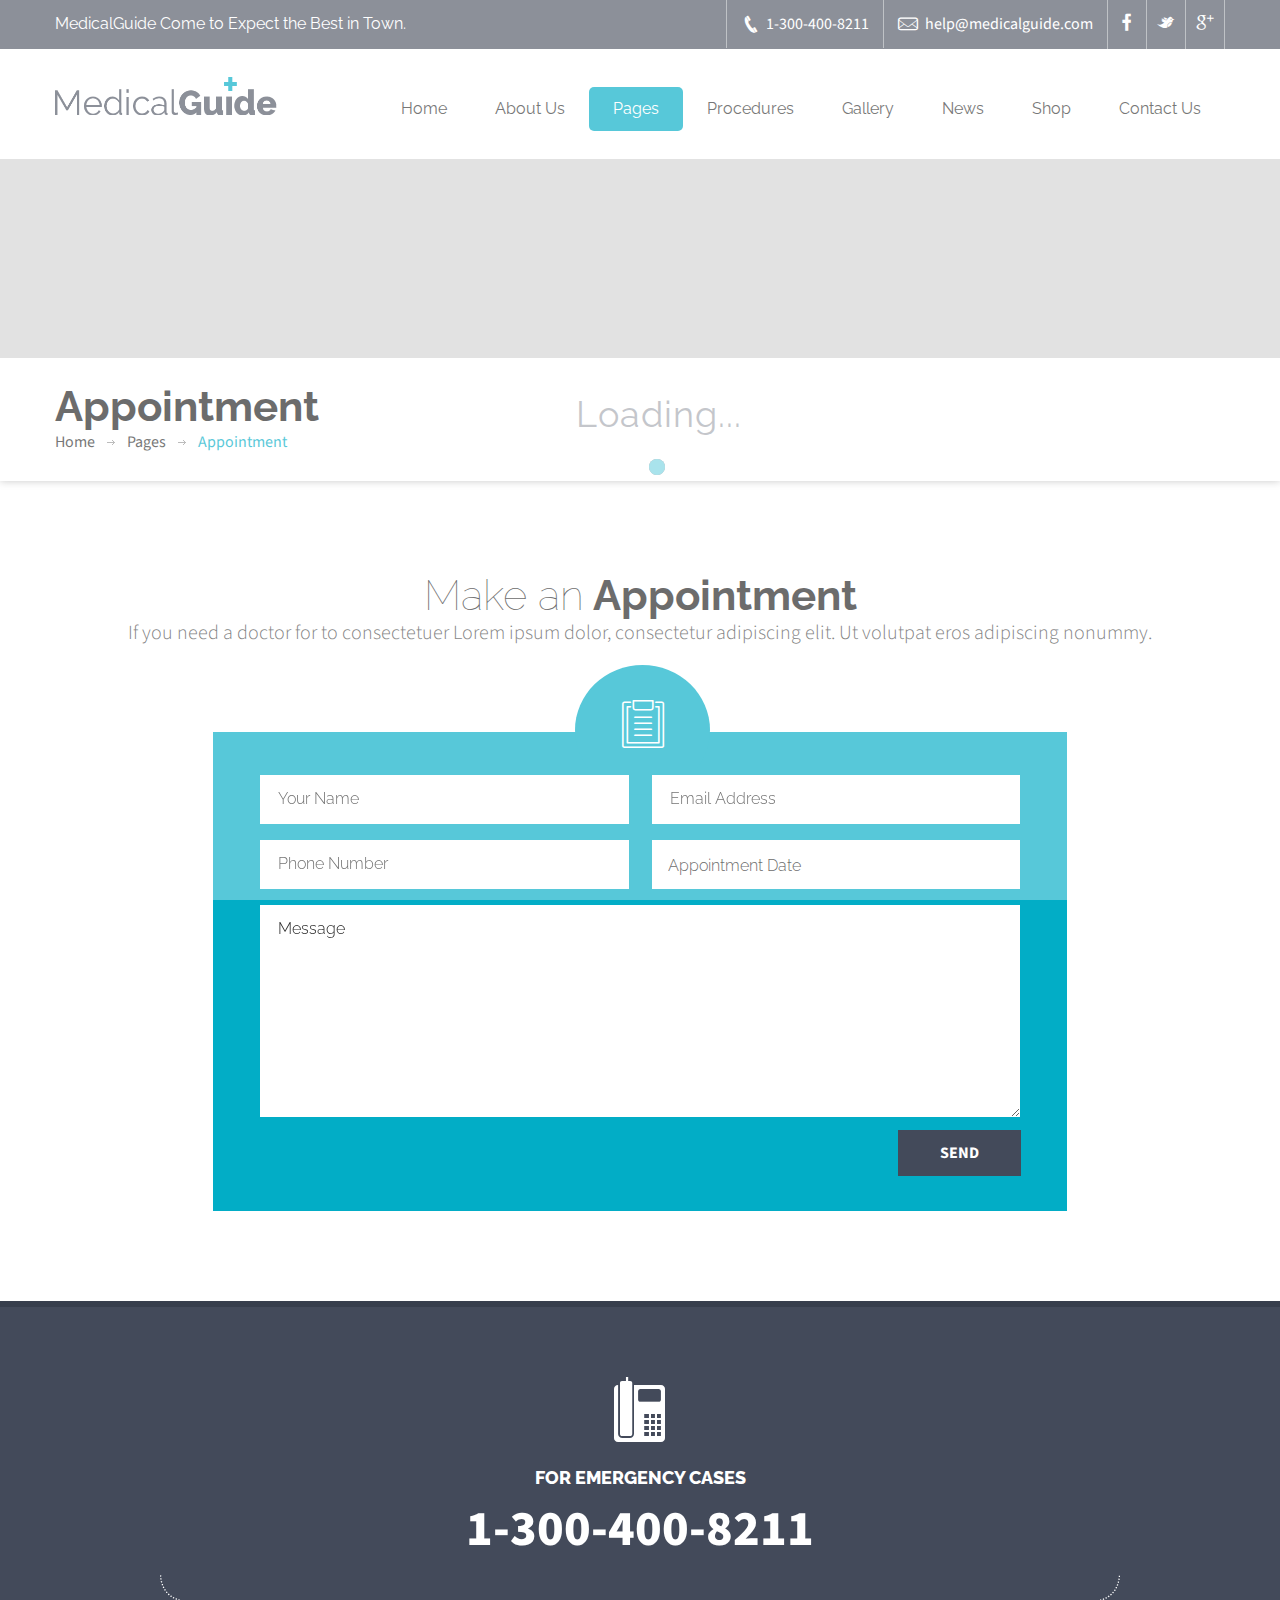
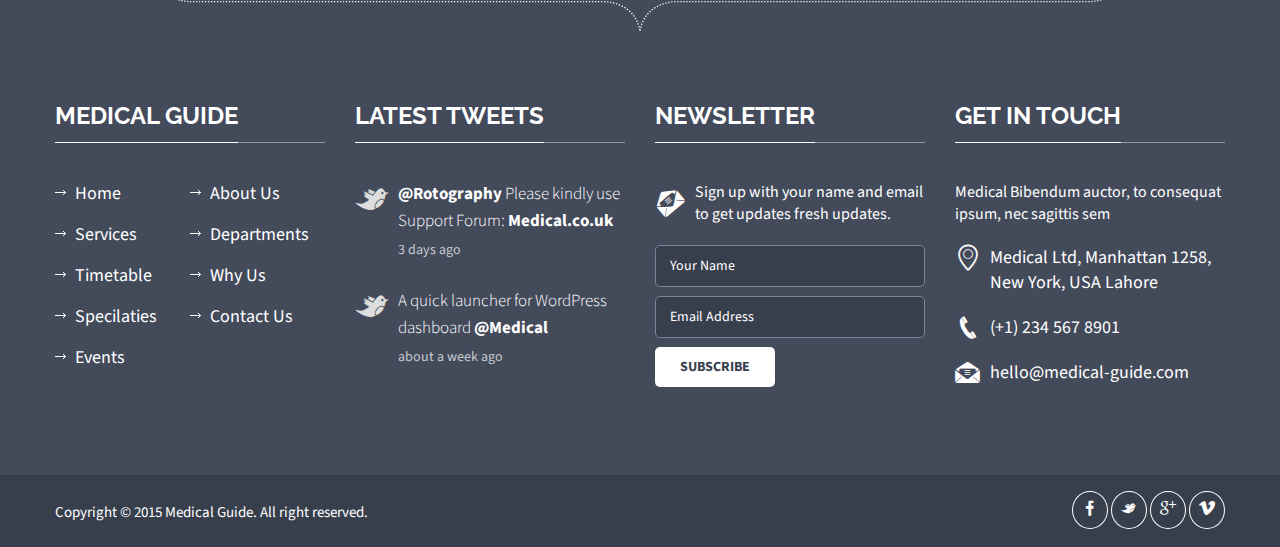
<file: Medical-Template/html/appointment.html>
<!DOCTYPE html>
<html>
  <head>
    <title>Medical Guide</title>
    <meta name="keywords" content="">
	<meta name="description" content="">
    <meta name="viewport" content="width=device-width, initial-scale=1.0, user-scalable=no">
	<meta http-equiv="Content-Type" content="text/html; charset=utf-8">
	
	<link rel="icon" type="image/png" href="images/favicon-medical.png">
	
    <!--main file-->
	<link href="css/medical-guide.css" rel="stylesheet" type="text/css">
    
    <!--Medical Guide Icons-->
	<link href="fonts/medical-guide-icons.css" rel="stylesheet" type="text/css">
    
	<!-- Default Color-->
	<link href="css/default-color.css" rel="stylesheet" id="color"  type="text/css">
	
    <!--bootstrap-->
	<link href="css/bootstrap.css" rel="stylesheet" type="text/css">
    
    <!--Dropmenu-->
	<link href="css/dropmenu.css" rel="stylesheet" type="text/css">
    
	<!--Sticky Header-->
	<link href="css/sticky-header.css" rel="stylesheet" type="text/css">
	
	<!--revolution-->
	<link href="css/style.css" rel="stylesheet" type="text/css">    
    <link href="css/settings.css" rel="stylesheet" type="text/css">    
    <link href="css/extralayers.css" rel="stylesheet" type="text/css">    
   
    <!--Accordion-->
    <link href="css/accordion.css" rel="stylesheet" type="text/css">
     
    <!--tabs-->
	<link href="css/tabs.css" rel="stylesheet" type="text/css">    
   
    <!--Owl Carousel-->
	<link href="css/owl.carousel.css" rel="stylesheet" type="text/css">    
    
	<!-- Mobile Menu -->
	<link rel="stylesheet" type="text/css" href="css/jquery.mmenu.all.css" />
	<link rel="stylesheet" type="text/css" href="css/demo.css" />
    
	<!--PreLoader-->
	<link href="css/loader.css" rel="stylesheet" type="text/css">
   
</head>
  <body>
    
  <div id="wrap">
   
   <!--Start PreLoader-->
   <div id="preloader">
		<div id="status">&nbsp;</div>
		<div class="loader">
			<h1>Loading...</h1>
			<span></span>
			<span></span>
			<span></span>
		</div>
	</div>
	<!--End PreLoader-->


	<!--Start Top Bar-->
   <div class="top-bar">
   		<div class="container">
    		<div class="row">
            	
                <div class="col-md-5">
                	<span >MedicalGuide Come to Expect the Best in Town.</span>
                </div>
                
                <div class="col-md-7">
                
                
                	
    
    
                	<div class="get-touch">
                    	
						<ul>
                        <li><a><i class="icon-phone4"></i> 1-300-400-8211</a></li>
                        <li><a href="#."><i class="icon-mail"></i> help@medicalguide.com</a></li>
						</ul>
						
                        <ul  class="social-icons">
                        <li><a href="#." class="fb"><i class="icon-euro"></i> </a></li>
                        <li><a href="#." class="tw"><i class="icon-yen"></i> </a></li>
                        <li><a href="#." class="gp"><i class="icon-caddieshoppingstreamline"></i> </a></li>
						</ul>
                        
                    </div>	
                </div>
                
            </div>
    	</div>
   </div> 
   <!--Top Bar End-->
   
   
   <!--Start Header-->
   
   <header class="header">
		<div class="container">
   		
   		
        <div class="row">
        	
            <div class="col-md-3">
            	<a href="index.html" class="logo"><img src="images/logo.png" alt=""></a>
            </div>
            
            <div class="col-md-9">
            	
                
                <nav class="menu-2">
            	<ul class="nav wtf-menu">
                	<li class="parent"><a href="#.">Home</a>
					<ul class="submenu">
                        <li> <a href="index.html">Home Page 1</a> </li>
                        <li> <a href="index2.html">Home Page 2</a> </li>
                        <li> <a href="index3.html">Home Page 3</a> </li>
					</ul>
					</li>
					
                    <li class="parent"><a href="#.">About Us</a>
					<ul class="submenu">
                        <li> <a href="about-us.html">About Us</a> </li>
                        <li> <a href="about-us2.html">About Us 2</a> </li>
					</ul>
					</li>
					
                    <li class="item-select parent"><a href="#.">Pages</a>
                    	<ul class="submenu">
                        <li> <a href="services.html">Services</a> </li>
                        <li> <a href="services2.html">Services Two</a> </li>
						<li class="select-menu"> <a href="appointment.html">Appointment</a> </li>
						<li> <a href="departments.html">Departments</a> </li>
						<li> <a href="patient-and-family.html">Patient and Family</a> </li>
						<li> <a href="team-members.html">Team Members One</a> </li>
						<li> <a href="team-members2.html">Team Members Two</a> </li>
						<li> <a href="research.html">Research</a> </li>
						<li> <a href="tables.html">Pricing tabels</a> </li>
						</ul>
                    </li>
					
                    <li><a href="procedures.html">Procedures</a></li>
					
                    <li class="parent"><a href="#.">Gallery</a>
						
						<ul class="submenu">
                        
						<li class="parent"> <a href="#">Simple Gallery</a> <i class="icon-chevron-small-right"></i> 
                             <ul class="submenu">
                                    <li> <a href="gallery-simple-two.html">Columns Two</a> </li>
                                    <li> <a href="gallery-simple-three.html">Columns Three</a> </li>
                                    <li> <a href="gallery-simple-four.html">Columns Four</a> </li>
                             </ul>	
                        </li>
                        
						<li class="parent"> <a href="#">Nimble Gallery</a> <i class="icon-chevron-small-right"></i> 
                             <ul class="submenu">
                                    <li> <a href="gallery-nimble-two.html">Columns Two</a> </li>
                                    <li> <a href="gallery-nimble-three.html">Columns Three</a> </li>
                                    <li> <a href="gallery-nimble-four.html">Columns Four</a> </li>
                             </ul>	
                        </li>
						
						</ul>
						
					</li>
                    
					<li class="parent"><a href="#.">News</a>
					<ul class="submenu">
                        <li> <a href="news-sidebar.html">Sidebar</a> </li>
                        <li> <a href="news-text.html">Text-Based</a> </li>
						<li> <a href="news-single.html">Single Post</a> </li>
						<li> <a href="news-double.html">Double Post</a> </li>
						<li> <a href="news-masonary.html">Masonary</a> </li>
					</ul>
					</li>
					
                    <li><a href="shop.html">Shop</a></li>
                    
					<li class="parent"><a href="#.">Contact Us</a>
					<ul class="submenu">
                        <li> <a href="contact-us.html">Contact-Us One</a> </li>
                        <li> <a href="contact-us2.html">Contact-Us Two</a> </li>
					</ul>
					</li>
					
                </ul>
                </nav>
                	
            </div>
            
        </div>
        
        
		</div>	
    </header>
   <!--End Header-->
	
	
	<!-- Mobile Menu Start -->
	<div class="container">
    <div id="page">
			<header class="header">
				<a href="#menu"></a>
				
			</header>
			
			<nav id="menu">
				<ul>
					<li><a href="#.">Home</a>
                    	<ul>
							<li> <a href="index.html">Home Page 1</a> </li>
							<li> <a href="index2.html">Home Page 2</a> </li>
							<li> <a href="index3.html">Home Page 3</a> </li>
                        </ul>
                    </li>
					<li><a href="#.">About us</a>
                    	<ul>
                        	<li> <a href="about-us.html">About Us</a> </li>
							<li> <a href="about-us2.html">About Us 2</a> </li>
                        </ul>
                    </li>
                    <li class="select"><a href="#.">Pages</a>
                    	<ul>
                        	<li> <a href="services.html">Services</a> </li>
							<li> <a href="services2.html">Services Two</a> </li>
							<li class="select"> <a href="appointment.html">Appointment</a> </li>
							<li> <a href="departments.html">Departments</a> </li>
							<li> <a href="patient-and-family.html">Patient and Family</a> </li>
							<li> <a href="team-members.html">Team Members One</a> </li>
							<li> <a href="team-members2.html">Team Members Two</a> </li>
							<li> <a href="research.html">Research</a> </li>
							<li> <a href="tables.html">Pricing tabels</a> </li>
                        </ul>
                    </li>
                    
                    <li><a href="procedures.html">Procedures</a></li>
					
					<li><a href="#.">Gallery</a>
                    	
						<ul>
                        	<li><a href="#.">Simple Gallery</a>
                            	<ul>
                                	<li> <a href="gallery-simple-two.html">Columns Two</a> </li>
                                    <li> <a href="gallery-simple-three.html">Columns Three</a> </li>
                                    <li> <a href="gallery-simple-four.html">Columns Four</a> </li>
                                </ul>
                            </li>
							
							<li><a href="#.">Nimble Gallery</a>
                            	<ul>
                                	<li> <a href="gallery-nimble-two.html">Columns Two</a> </li>
                                    <li> <a href="gallery-nimble-three.html">Columns Three</a> </li>
                                    <li> <a href="gallery-nimble-four.html">Columns Four</a> </li>
                                </ul>
                            </li>
                        </ul>
						
                    </li>
                    
                    
                    <li><a href="#.">News Posts</a>
                    	<ul>
                        	<li> <a href="news-sidebar.html">Sidebar</a> </li>
							<li> <a href="news-text.html">Text-Based</a> </li>
							<li> <a href="news-single.html">Single Post</a> </li>
							<li> <a href="news-double.html">Double Post</a> </li>
							<li> <a href="news-masonary.html">Masonary</a> </li>
                        </ul>
                    </li>
                    
					<li><a href="shop.html">Shop</a></li>
					
					<li><a href="#.">Contact Us</a>
                    	<ul>
                        	<li> <a href="contact-us.html">Contact-Us One</a> </li>
							<li> <a href="contact-us2.html">Contact-Us Two</a> </li>
                        </ul>
                    </li>
					
				</ul>
                
                
			</nav>
		</div>
		</div>
    <!-- Mobile Menu End -->

	
   <!--Start Banner-->
   
   <div class="sub-banner">
   
   	<img class="banner-img" src="images/sub-banner.jpg" alt="">
    <div class="detail">
    	<div class="container">
        	<div class="row">
            	<div class="col-md-12">
                	
                    <div class="paging">
                		<h2>Appointment</h2>
						<ul>
						<li><a href="index.html">Home</a></li>
						<li><a href="#.">Pages</a></li>
						<li><a>Appointment</a></li>
						</ul>
                    </div>
                    
                </div>
            </div>
        </div>
    </div>
   
   </div>	
   
   <!--End Banner-->
   
    
   
   <!--Start Content-->
   <div class="content">
   
   
  
  <div class="main-appointment-form">
   		<div class="container">
        	
            <div class="row">
	        <div class="col-md-12">
            <div class="main-title text-center">
                <h2><span>Make an</span> Appointment</h2>
                <p>If you need a doctor for to consectetuer Lorem ipsum dolor, consectetur adipiscing elit. Ut volutpat eros  adipiscing nonummy.</p>
            </div>
            </div>
            </div>
            
            <div class="row">
				<div class="col-md-12">
					<div class="icon-center">
					<div class="appoint-icon">
						<i class="icon-clipboard"></i>
					</div></div>
					
						<div class="appointment-form">
				
				<div class="form">
				
    <section class="bgcolor-a">
        <p class="error" id="error" style="display:none;"></p>
    <p class="success" id="success" style="display:none;"></p>
    
    <form name="appointment_form" id="appointment_form" method="post" action="#" onSubmit="return false">
				<span class="input input--kohana">
					<input class="input__field input__field--kohana" type="text" id="input-29" name="input-29" />
					<label class="input__label input__label--kohana" for="input-29">
                        <i class="icon-user6 icon icon--kohana"></i>
						<span class="input__label-content input__label-content--kohana">Your Name</span>
					</label>
				</span>
				<span class="input input--kohana">
					<input class="input__field input__field--kohana" type="text" id="input-30" name="input-30"/>
					<label class="input__label input__label--kohana" for="input-30">
						<i class="icon-dollar icon icon--kohana"></i>
						<span class="input__label-content input__label-content--kohana">Email Address</span>
					</label>
				</span>
				<span class="input input--kohana last">
					<input class="input__field input__field--kohana" type="text" id="input-31" name="input-31"/>
					<label class="input__label input__label--kohana" for="input-31">
						<i class="icon-phone5 icon icon--kohana"></i>
						<span class="input__label-content input__label-content--kohana">Phone Number</span>
					</label>
				</span>
                
                <span class="input input--kohana">
					<input class="input__field input__field--kohana" type="text" id="datepicker"  placeholder="Appointment Date" onClick="removeChecks();" name="datepicker" />	
				</span>
                
                <span class="input input--kohana message">
					<textarea class="input__field input__field--kohana" id="textarea" name="textarea" ></textarea>

					<label class="input__label input__label--kohana" for="textarea">
						<i class="icon-new-message icon icon--kohana"></i>
						<span class="input__label-content input__label-content--kohana">Message</span>
                    </label>
                </span>
                
                <input name="submit_appointment" type="submit" value="send" onClick="validateAppointment();">
                        
                        
            </form>
                
			</section>
            
            
    

   
    
				</div>
				
			</div>
			
				</div>
			</div>
            
            
        </div>
   </div>
  
   
   </div>
   <!--End Content-->
   
   
   
   
   <!--Start Footer-->
   <footer class="footer" id="footer">
   		<div class="container">
        	<div class="row">
            	<div class="col-md-12">
                	<div class="emergency">
                    	<i class="icon-phone5"></i>
                        <span class="text">For emergency cases</span>
                        <span class="number">1-300-400-8211</span>
                        <img src="images/emergency-divider.png" alt="">
                    </div>
                </div>
            </div>
            
            
            <div class="main-footer">
            	<div class="row">
                	
                    <div class="col-md-3">
                    	
                        <div class="useful-links">
                        	<div class="title">
                            	<h5>Medical guide</h5>
                            </div>
                            
                            <div class="detail">
                            	<ul>
                                	
                                	<li><a href="#.">Home</a></li>
                                    <li><a href="#.">About Us</a></li>
                                    <li><a href="#.">Services</a></li>
                                    <li><a href="#.">Departments</a></li>
                                    <li><a href="#.">Timetable</a></li>
                                    <li><a href="#.">Why Us</a></li>
                                    <li><a href="#.">Specilaties</a></li>
                                    <li><a href="#.">Contact Us</a></li>
                                    <li><a href="#.">Events</a></li>
                                    
                                </ul>
                            </div>
                            
                        </div>
                        
                    </div>
                    <div class="col-md-3">
                    	
                        
                        	<div class="title">
                            	<h5>LATEST TWEETS</h5>
                            </div>
                            
                            <div class="detail">
                            	
                                <div class="tweets">
                                	
                                    <div class="icon">
                                    	<i class="icon-yen"></i>
                                    </div>
                                    
                                    <div class="text">
                                    	<p><a href="#.">@Rotography</a> Please kindly use Support Forum: <a href="#.">Medical.co.uk</a></p>
                                        <span>3 days ago</span>
                                    </div>
                                    
                                </div>
                                
                                <div class="tweets">
                                	
                                    <div class="icon">
                                    	<i class="icon-yen"></i>
                                    </div>
                                    
                                    <div class="text">
                                    	<p>A quick launcher for WordPress dashboard <a href="#.">@Medical</a></p>
                                        <span>about a week ago</span>
                                    </div>
                                    
                                </div>
                                
                            </div>
                            
                        
                        
                    </div>
                    <div class="col-md-3">
                    	
                        <div class="newsletter">
                        	<div class="title">
                            	<h5>NEWSLETTER</h5>
                            </div>
                            
                            <div class="detail">
                            	
                                    <div class="signup-text">
                                    	<i class="icon-dollar"></i>
                                		<span>Sign up with your name and email to get updates fresh updates.</span>
                                    </div>
                                    
                                    <div class="form">
                                    <p class="subscribe_success" id="subscribe_success" style="display:none;"></p>
                                    <p class="subscribe_error" id="subscribe_error" style="display:none;"></p>
                                    
                                    <form name="subscribe_form" id="subscribe_form" method="post" action="#" onSubmit="return false">
                                    	<input type="text" data-delay="300" placeholder="Your Name" name="subscribe_name" id="subscribe_name" onKeyPress="removeChecks();" class="input" >
                                    	<input type="text" data-delay="300" placeholder="Email Address" name="subscribe_email" id="subscribe_email" onKeyPress="removeChecks();" class="input" >
                                        <input name="Subscribe" type="submit" value="Subscribe" onClick="validateSubscription();">
                                    </form>
                                    </div>
                                    
                                </div>
                            
                            
                        </div>
                        
                    </div>
                    <div class="col-md-3">
                    	
                        <div class="get-touch">
                        	<div class="title">
                            	<h5>GET IN TOUCH</h5>
                            </div>
                            
                            <div class="detail">
                            	<div class="get-touch">
                                	
                                    
                                    <span class="text">Medical Bibendum auctor, to consequat ipsum, nec sagittis sem</span>
                                    
                                    
                                    <ul>
                                    	<li><i class="icon-location"></i> <span>Medical Ltd, Manhattan 1258, New York, USA Lahore</span></li>
                                        <li><i class="icon-phone4"></i> <span>(+1) 234 567 8901</span></li>
                                        <li><a href="#."><i class="icon-dollar"></i> <span>hello@medical-guide.com</span></a></li>
                                    </ul> 
                                    
                                </div>
                            </div>
                            
                        </div>
                        
                    </div>
                    
                </div>
                
            </div>
            
        </div>
        
        <div class="footer-bottom">
        	<div class="container">
            	<div class="row">
                	
                    <div class="col-md-6">
                    	<span class="copyrights">Copyright &copy; 2015 Medical Guide. All right reserved.</span>
                    </div>
                    
                    <div class="col-md-6">
                    	<div class="social-icons">
                        	<a href="#." class="fb"><i class="icon-euro"></i></a>
                            <a href="#." class="tw"><i class="icon-yen"></i></a>
                            <a href="#." class="gp"><i class="icon-google-plus"></i></a>
                            <a href="#." class="vimeo"><i class="icon-vimeo4"></i></a>
                        </div>
                    </div>
                    
                </div>
            </div>
            
        </div>
        
   </footer>
   <!--End Footer-->




  </div>
<a href="#0" class="cd-top"></a>



<script type="text/javascript" src="js/jquery.js"></script>

<!-- SMOOTH SCROLL -->	
<script type="text/javascript" src="js/scroll-desktop.js"></script>
<script type="text/javascript" src="js/scroll-desktop-smooth.js"></script>

<!-- START REVOLUTION SLIDER -->	
<script type="text/javascript" src="js/jquery.themepunch.revolution.min.js"></script>
<script type="text/javascript" src="js/jquery.themepunch.tools.min.js"></script>


<!-- Date Picker and input hover -->
<script type="text/javascript" src="js/classie.js"></script> 
<script type="text/javascript" src="js/jquery-ui-1.10.3.custom.js"></script>


<!-- Welcome Tabs -->	
<script type="text/javascript" src="js/tabs.js"></script>


<!-- All Carousel -->
<script type="text/javascript" src="js/owl.carousel.js"></script>

<!-- Mobile Menu -->
<script type="text/javascript" src="js/jquery.mmenu.min.all.js"></script>

<!-- All Scripts -->
<script type="text/javascript" src="js/custom.js"></script> 

</body>
</html>
</file>
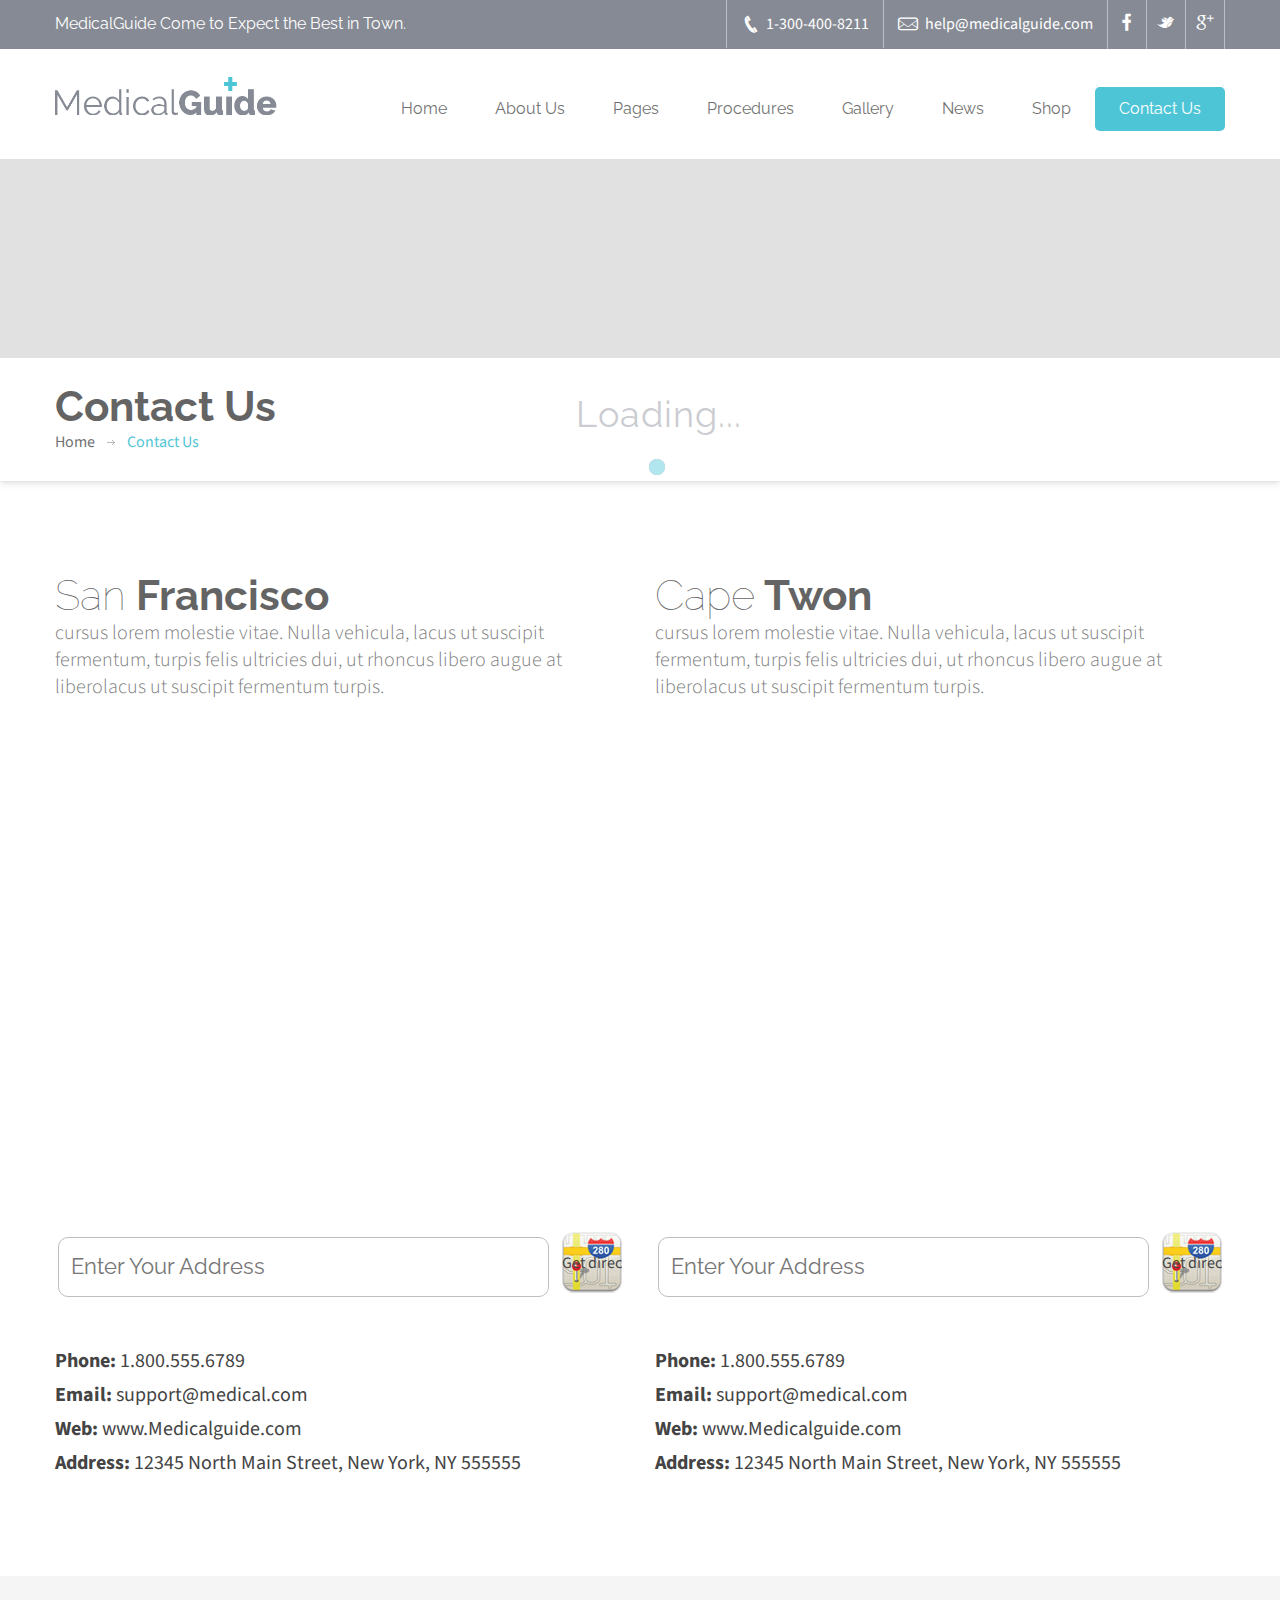
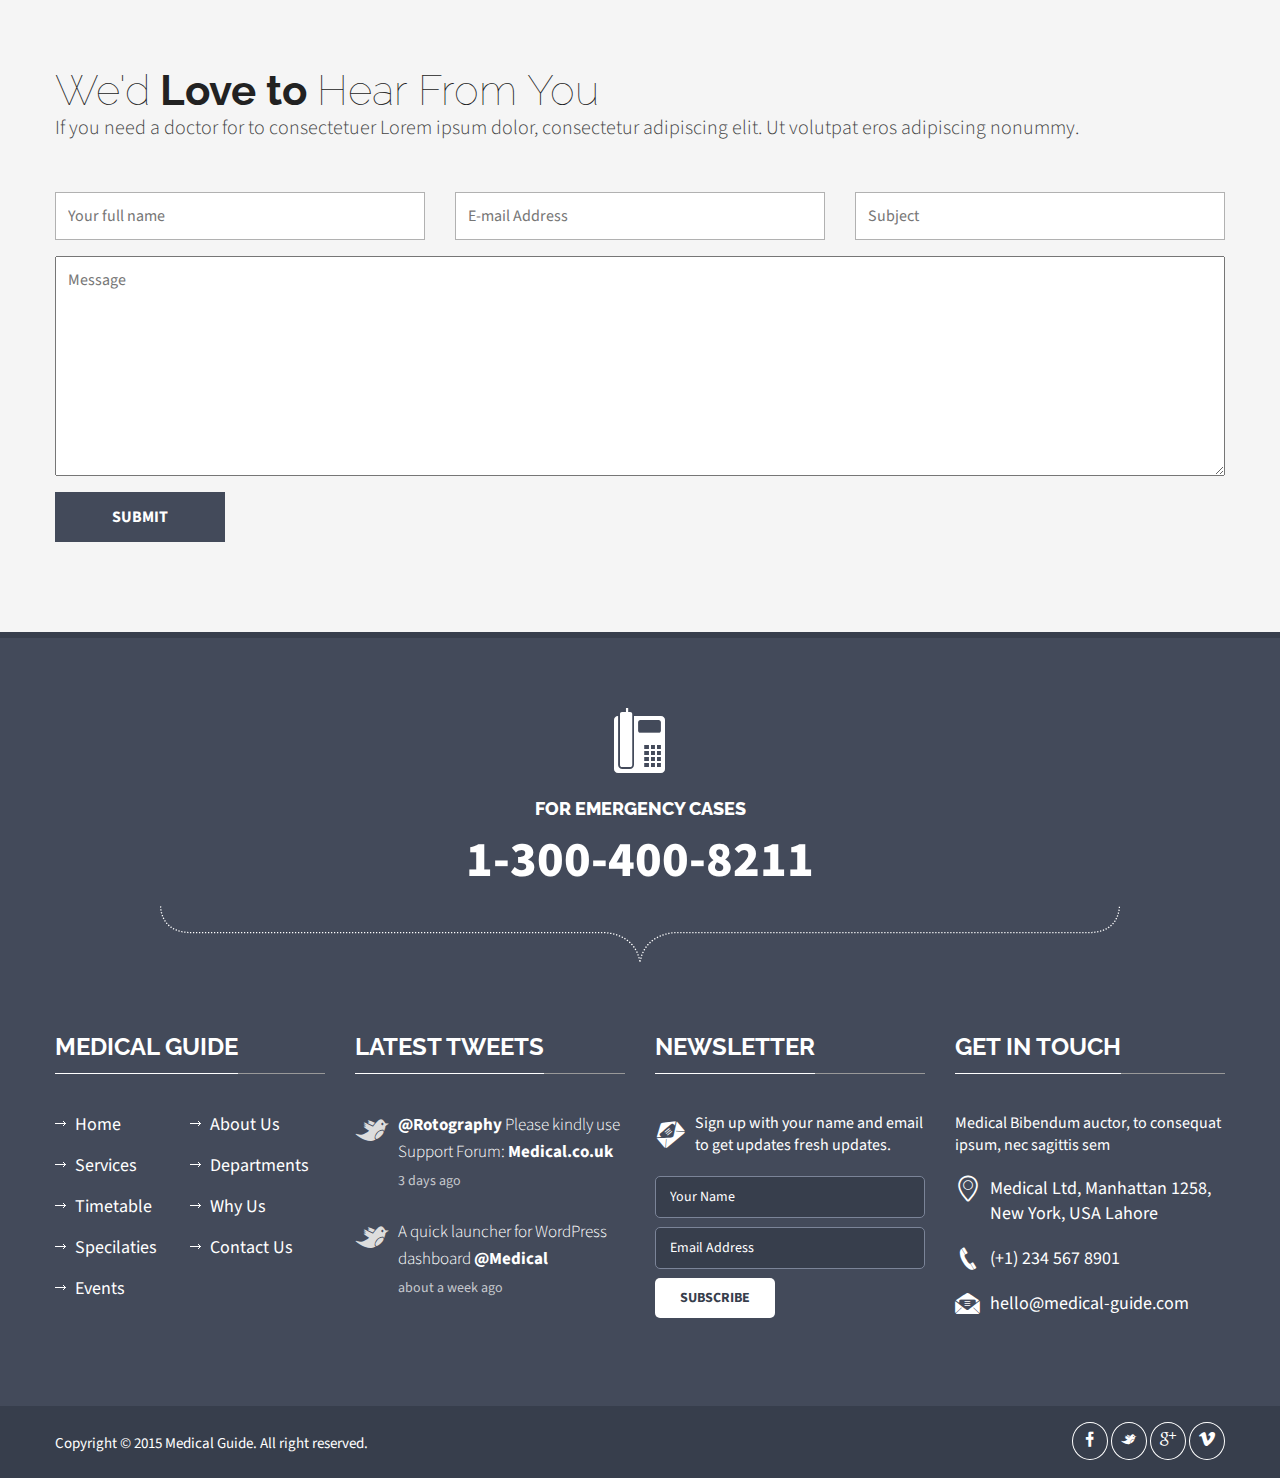
<file: Medical-Template/html/contact-us.html>
<!DOCTYPE html>
<html>
  <head>
    <title>Medical Guide</title>
    <meta name="keywords" content="">
	<meta name="description" content="">
    <meta name="viewport" content="width=device-width, initial-scale=1.0, user-scalable=no">
	<meta http-equiv="Content-Type" content="text/html; charset=utf-8">
	
	<link rel="icon" type="image/png" href="images/favicon-medical.png">
	
    <!--main file-->
	<link href="css/medical-guide.css" rel="stylesheet" type="text/css">
    
    <!--Medical Guide Icons-->
	<link href="fonts/medical-guide-icons.css" rel="stylesheet" type="text/css">
    
	<!-- Default Color-->
	<link href="css/default-color.css" rel="stylesheet" id="color"  type="text/css">

    <!--bootstrap-->
	<link href="css/bootstrap.css" rel="stylesheet" type="text/css">
    
    <!--Dropmenu-->
	<link href="css/dropmenu.css" rel="stylesheet" type="text/css">
    
	<!--Sticky Header-->
	<link href="css/sticky-header.css" rel="stylesheet" type="text/css">
	
	<!--revolution-->
	<link href="css/style.css" rel="stylesheet" type="text/css">    
    <link href="css/settings.css" rel="stylesheet" type="text/css">    
    <link href="css/extralayers.css" rel="stylesheet" type="text/css">    
   
    <!--Accordion-->
    <link href="css/accordion.css" rel="stylesheet" type="text/css">
     
    <!--tabs-->
	<link href="css/tabs.css" rel="stylesheet" type="text/css">    
   
    <!--Owl Carousel-->
	<link href="css/owl.carousel.css" rel="stylesheet" type="text/css"> 

	<!-- Mobile Menu -->
	<link rel="stylesheet" type="text/css" href="css/jquery.mmenu.all.css" />
	<link rel="stylesheet" type="text/css" href="css/demo.css" />	
    
	<!--PreLoader-->
	<link href="css/loader.css" rel="stylesheet" type="text/css">
	
</head>
  <body>
    
  <div id="wrap">
   
   <!--Start PreLoader-->
   <div id="preloader">
		<div id="status">&nbsp;</div>
		<div class="loader">
			<h1>Loading...</h1>
			<span></span>
			<span></span>
			<span></span>
		</div>
	</div>
	<!--End PreLoader-->
	

   <!--Start Top Bar-->
   <div class="top-bar">
   		<div class="container">
    		<div class="row">
            	
                <div class="col-md-5">
                	<span >MedicalGuide Come to Expect the Best in Town.</span>
                </div>
                
                <div class="col-md-7">
                
                
                	
    
    
                	<div class="get-touch">
                    	
						<ul>
                        <li><a><i class="icon-phone4"></i> 1-300-400-8211</a></li>
                        <li><a href="#."><i class="icon-mail"></i> help@medicalguide.com</a></li>
						</ul>
						
                        <ul  class="social-icons">
                        <li><a href="#." class="fb"><i class="icon-euro"></i> </a></li>
                        <li><a href="#." class="tw"><i class="icon-yen"></i> </a></li>
                        <li><a href="#." class="gp"><i class="icon-caddieshoppingstreamline"></i> </a></li>
						</ul>
                        
                    </div>	
                </div>
                
            </div>
    	</div>
   </div> 
   <!--Top Bar End-->
   
   
   <!--Start Header-->
   
   <header class="header">
		<div class="container">
   		
   		
        <div class="row">
        	
            <div class="col-md-3">
            	<a href="index.html" class="logo"><img src="images/logo.png" alt=""></a>
            </div>
            
            <div class="col-md-9">
            	
                
                <nav class="menu-2">
            	<ul class="nav wtf-menu">
                	<li class="parent"><a href="#.">Home</a>
					<ul class="submenu">
                        <li> <a href="index.html">Home Page 1</a> </li>
                        <li> <a href="index2.html">Home Page 2</a> </li>
                        <li> <a href="index3.html">Home Page 3</a> </li>
					</ul>
					</li>
					
                    <li class="parent"><a href="#.">About Us</a>
					<ul class="submenu">
                        <li> <a href="about-us.html">About Us</a> </li>
                        <li> <a href="about-us2.html">About Us 2</a> </li>
					</ul>
					</li>
					
                    <li class="parent"><a href="#.">Pages</a>
                    	<ul class="submenu">
                        <li> <a href="services.html">Services</a> </li>
                        <li> <a href="services2.html">Services Two</a> </li>
						<li> <a href="appointment.html">Appointment</a> </li>
						<li> <a href="departments.html">Departments</a> </li>
						<li> <a href="patient-and-family.html">Patient and Family</a> </li>
						<li> <a href="team-members.html">Team Members One</a> </li>
						<li> <a href="team-members2.html">Team Members Two</a> </li>
						<li> <a href="research.html">Research</a> </li>
						<li> <a href="tables.html">Pricing tabels</a> </li>
						</ul>
                    </li>
					
                    <li><a href="procedures.html">Procedures</a></li>
					
                    <li class="parent"><a href="#.">Gallery</a>
						
						<ul class="submenu">
                        
						<li class="parent"> <a href="#">Simple Gallery</a> <i class="icon-chevron-small-right"></i> 
                             <ul class="submenu">
                                    <li> <a href="gallery-simple-two.html">Columns Two</a> </li>
                                    <li> <a href="gallery-simple-three.html">Columns Three</a> </li>
                                    <li> <a href="gallery-simple-four.html">Columns Four</a> </li>
                             </ul>	
                        </li>
                        
						<li class="parent"> <a href="#">Nimble Gallery</a> <i class="icon-chevron-small-right"></i> 
                             <ul class="submenu">
                                    <li> <a href="gallery-nimble-two.html">Columns Two</a> </li>
                                    <li> <a href="gallery-nimble-three.html">Columns Three</a> </li>
                                    <li> <a href="gallery-nimble-four.html">Columns Four</a> </li>
                             </ul>	
                        </li>
						
						</ul>
						
					</li>
                    
					<li class="parent"><a href="#.">News</a>
					<ul class="submenu">
                        <li> <a href="news-sidebar.html">Sidebar</a> </li>
                        <li> <a href="news-text.html">Text-Based</a> </li>
						<li> <a href="news-single.html">Single Post</a> </li>
						<li> <a href="news-double.html">Double Post</a> </li>
						<li> <a href="news-masonary.html">Masonary</a> </li>
					</ul>
					</li>
					
                    <li><a href="shop.html">Shop</a></li>
                    
					<li class="item-select parent"><a href="#.">Contact Us</a>
					<ul class="submenu">
                        <li class="select-menu"> <a href="contact-us.html">Contact-Us One</a> </li>
                        <li> <a href="contact-us2.html">Contact-Us Two</a> </li>
					</ul>
					</li>
					
                </ul>
                </nav>
                	
            </div>
            
        </div>
        
       
		</div>	
     </header>
    
   <!--End Header-->
	
	
	<!-- Mobile Menu Start -->
	<div class="container">
    <div id="page">
			<header class="header">
				<a href="#menu"></a>
				
			</header>
			
			<nav id="menu">
				<ul>
					<li><a href="#.">Home</a>
                    	<ul>
							<li> <a href="index.html">Home Page 1</a> </li>
							<li> <a href="index2.html">Home Page 2</a> </li>
							<li> <a href="index3.html">Home Page 3</a> </li>
                        </ul>
                    </li>
					<li><a href="#.">About us</a>
                    	<ul>
                        	<li> <a href="about-us.html">About Us</a> </li>
							<li> <a href="about-us2.html">About Us 2</a> </li>
                        </ul>
                    </li>
                    <li><a href="#.">Pages</a>
                    	<ul>
                        	<li> <a href="services.html">Services</a> </li>
							<li> <a href="services2.html">Services Two</a> </li>
							<li> <a href="appointment.html">Appointment</a> </li>
							<li> <a href="departments.html">Departments</a> </li>
							<li> <a href="patient-and-family.html">Patient and Family</a> </li>
							<li> <a href="team-members.html">Team Members One</a> </li>
							<li> <a href="team-members2.html">Team Members Two</a> </li>
							<li> <a href="research.html">Research</a> </li>
							<li> <a href="tables.html">Pricing tabels</a> </li>
                        </ul>
                    </li>
                    
                    <li><a href="procedures.html">Procedures</a></li>
					
					<li><a href="#.">Gallery</a>
                    	
						<ul>
                        	<li><a href="#.">Simple Gallery</a>
                            	<ul>
                                	<li> <a href="gallery-simple-two.html">Columns Two</a> </li>
                                    <li> <a href="gallery-simple-three.html">Columns Three</a> </li>
                                    <li> <a href="gallery-simple-four.html">Columns Four</a> </li>
                                </ul>
                            </li>
							
							<li><a href="#.">Nimble Gallery</a>
                            	<ul>
                                	<li> <a href="gallery-nimble-two.html">Columns Two</a> </li>
                                    <li> <a href="gallery-nimble-three.html">Columns Three</a> </li>
                                    <li> <a href="gallery-nimble-four.html">Columns Four</a> </li>
                                </ul>
                            </li>
                        </ul>
						
                    </li>
                    
                    
                    <li><a href="#.">News Posts</a>
                    	<ul>
                        	<li> <a href="news-sidebar.html">Sidebar</a> </li>
							<li> <a href="news-text.html">Text-Based</a> </li>
							<li> <a href="news-single.html">Single Post</a> </li>
							<li> <a href="news-double.html">Double Post</a> </li>
							<li> <a href="news-masonary.html">Masonary</a> </li>
                        </ul>
                    </li>
                    
					<li><a href="shop.html">Shop</a></li>
					
					<li class="select"><a href="#.">Contact Us</a>
                    	<ul>
                        	<li class="select"> <a href="contact-us.html">Contact-Us One</a> </li>
							<li> <a href="contact-us2.html">Contact-Us Two</a> </li>
                        </ul>
                    </li>
					
				</ul>
                
                
			</nav>
		</div>
		</div>
    <!-- Mobile Menu End -->

	
   <!--Start Banner-->
   
   <div class="sub-banner">
   
   	<img class="banner-img" src="images/sub-banner.jpg" alt="">
    <div class="detail">
    	<div class="container">
        	<div class="row">
            	<div class="col-md-12">
                	
                    <div class="paging">
                		<h2>Contact Us</h2>
						<ul>
						<li><a href="index.html">Home</a></li>
						<li><a>Contact Us</a></li>
						</ul>
                    </div>
                    
                </div>
            </div>
        </div>
    </div>
   
   </div>	
   
   <!--End Banner-->
   
    
   
   <!--Start Content-->
   <div class="content">
   
   
  
  <div class="contact-us">
   		<div class="container">
        	
            <div class="row">
			
				<div class="get-touch">
				<div class="col-md-6">
					 
					 <div class="main-title">
						<h2><span>San</span> Francisco</h2>
						<p>cursus lorem molestie vitae. Nulla vehicula, lacus ut suscipit fermentum, turpis felis ultricies dui, ut rhoncus libero augue at liberolacus ut suscipit fermentum turpis. </p>
					 </div>
					 
					 <div class="map">
					 <iframe src="https://www.google.com/maps/embed?pb=!1m14!1m8!1m3!1d3151.8655244315096!2d144.9554158!3d-37.8166187!3m2!1i1024!2i768!4f13.1!3m3!1m2!1s0x6ad65d4c2b349649%3A0xb6899234e561db11!2sEnvato!5e0!3m2!1sen!2s!4v1437236216432" width="100%" height="460px" frameborder="0" style="border:0" allowfullscreen></iframe>
					 <div class="get-directions">
                        	<form action="http://maps.google.com/maps" method="get" target="_blank">
                               <input type="text" name="saddr" placeholder="Enter Your Address" />
                               <input type="hidden" name="daddr" value="Envato Pty Ltd, Elizabeth Street, Melbourne, Victoria, Australia" />
                               <input type="submit" value="Get directions" class="direction-btn" />
                            </form>
                        </div>
					 </div>
					 
					 <div class="detail">
						<span><b>Phone:</b> 1.800.555.6789</span>
						<span><b>Email:</b> support@medical.com</span>
						<span><b>Web:</b> www.Medicalguide.com</span>
						<span><b>Address:</b> 12345 North Main Street, New York, NY 555555</span>
					 </div>
					 
				</div>
				
				<div class="col-md-6">
				<div class="contact-adrs2">	 
				
					 <div class="main-title">
						<h2><span>Cape</span> Twon</h2>
						<p>cursus lorem molestie vitae. Nulla vehicula, lacus ut suscipit fermentum, turpis felis ultricies dui, ut rhoncus libero augue at liberolacus ut suscipit fermentum turpis. </p>
					 </div>
					 
					 <div class="map">
					 <iframe src="https://www.google.com/maps/embed?pb=!1m18!1m12!1m3!1d6305.606734438974!2d-122.39947661499052!3d37.79464769631387!2m3!1f0!2f0!3f0!3m2!1i1024!2i768!4f13.1!3m3!1m2!1s0x8085808aa44da05d%3A0x7bd6bdbc78216027!2sBrook+Furniture+Rental+-+San+Francisco%2C+CA!5e0!3m2!1sen!2s!4v1437244029146" width="100%" height="460" frameborder="0" style="border:0" allowfullscreen></iframe>
					 <div class="get-directions">
                        	<form action="http://maps.google.com/maps" method="get" target="_blank">
                               <input type="text" name="saddr" placeholder="Enter Your Address" />
                               <input type="hidden" name="daddr" value="500 Washington St #100, San Francisco, CA 94111, United States" />
                               <input type="submit" value="Get directions" class="direction-btn" />
                            </form>
                     </div>
					 </div>
					 
					 <div class="detail">
						<span><b>Phone:</b> 1.800.555.6789</span>
						<span><b>Email:</b> support@medical.com</span>
						<span><b>Web:</b> www.Medicalguide.com</span>
						<span><b>Address:</b> 12345 North Main Street, New York, NY 555555</span>
					 </div>
					 
				</div>
				</div>
				
				</div>
				
				
			</div>
            
        </div>
		
		
		<div class="leave-msg dark-back">
			<div class="container">

			<div class="row">
				<div class="col-md-12">
					<div class="main-title">
					<h2><span>We'd</span> Love to <span>Hear From You</span></h2>
					<p>If you need a doctor for to consectetuer Lorem ipsum dolor, consectetur adipiscing elit. Ut volutpat eros  adipiscing nonummy.</p>
					</div>
				</div>
			</div>
			
			<div class="form">
				<div class="row">
                                    <p class="success" id="success" style="display:none;"></p>
                                    <p class="error" id="error" style="display:none;"></p>
                <form name="contact_form" id="contact_form" method="post" action="#" onSubmit="return false">
					<div class="col-md-4"><input type="text" data-delay="300" placeholder="Your full name" name="contact_name" id="contact_name" class="input"></div>
					<div class="col-md-4"><input type="text" data-delay="300" placeholder="E-mail Address" name="contact_email" id="contact_email" class="input"></div>
					<div class="col-md-4"><input type="text" data-delay="300" placeholder="Subject" name="contact_subject" id="contact_subject" class="input"></div>
					<div class="col-md-12"><textarea data-delay="500" class="required valid" placeholder="Message" name="message" id="message"></textarea></div>
					<div class="col-md-2"><input name=" " type="submit" value="submit" onClick="validateContact();"></div>
                    </form>
                    
				</div>
			</div>
			
			
			</div>
		</div>
		
   </div>
  
   
   </div>
   <!--End Content-->
   
   
   
   
   <!--Start Footer-->
   <footer class="footer" id="footer">
   		<div class="container">
        	<div class="row">
            	<div class="col-md-12">
                	<div class="emergency">
                    	<i class="icon-phone5"></i>
                        <span class="text">For emergency cases</span>
                        <span class="number">1-300-400-8211</span>
                        <img src="images/emergency-divider.png" alt="">
                    </div>
                </div>
            </div>
            
            
            <div class="main-footer">
            	<div class="row">
                	
                    <div class="col-md-3">
                    	
                        <div class="useful-links">
                        	<div class="title">
                            	<h5>Medical guide</h5>
                            </div>
                            
                            <div class="detail">
                            	<ul>
                                	
                                	<li><a href="#.">Home</a></li>
                                    <li><a href="#.">About Us</a></li>
                                    <li><a href="#.">Services</a></li>
                                    <li><a href="#.">Departments</a></li>
                                    <li><a href="#.">Timetable</a></li>
                                    <li><a href="#.">Why Us</a></li>
                                    <li><a href="#.">Specilaties</a></li>
                                    <li><a href="#.">Contact Us</a></li>
                                    <li><a href="#.">Events</a></li>
                                    
                                </ul>
                            </div>
                            
                        </div>
                        
                    </div>
                    <div class="col-md-3">
                    	
                        
                        	<div class="title">
                            	<h5>LATEST TWEETS</h5>
                            </div>
                            
                            <div class="detail">
                            	
                                <div class="tweets">
                                	
                                    <div class="icon">
                                    	<i class="icon-yen"></i>
                                    </div>
                                    
                                    <div class="text">
                                    	<p><a href="#.">@Rotography</a> Please kindly use Support Forum: <a href="#.">Medical.co.uk</a></p>
                                        <span>3 days ago</span>
                                    </div>
                                    
                                </div>
                                
                                <div class="tweets">
                                	
                                    <div class="icon">
                                    	<i class="icon-yen"></i>
                                    </div>
                                    
                                    <div class="text">
                                    	<p>A quick launcher for WordPress dashboard <a href="#.">@Medical</a></p>
                                        <span>about a week ago</span>
                                    </div>
                                    
                                </div>
                                
                            </div>
                            
                        
                        
                    </div>
                    <div class="col-md-3">
                    	
                        <div class="newsletter">
                        	<div class="title">
                            	<h5>NEWSLETTER</h5>
                            </div>
                            
                            <div class="detail">
                            	
                                    <div class="signup-text">
                                    	<i class="icon-dollar"></i>
                                		<span>Sign up with your name and email to get updates fresh updates.</span>
                                    </div>
                                    
                                    <div class="form">
                                    <p class="subscribe_success" id="subscribe_success" style="display:none;"></p>
                                    <p class="subscribe_error" id="subscribe_error" style="display:none;"></p>
                                    
                                    <form name="subscribe_form" id="subscribe_form" method="post" action="#" onSubmit="return false">
                                    	<input type="text" data-delay="300" placeholder="Your Name" name="subscribe_name" id="subscribe_name" onKeyPress="removeChecks();" class="input" >
                                    	<input type="text" data-delay="300" placeholder="Email Address" name="subscribe_email" id="subscribe_email" onKeyPress="removeChecks();" class="input" >
                                        <input name="Subscribe" type="submit" value="Subscribe" onClick="validateSubscription();">
                                    </form>
                                    </div>
                                    
                                </div>
                            
                            
                        </div>
                        
                    </div>
                    <div class="col-md-3">
                    	
                        <div class="get-touch">
                        	<div class="title">
                            	<h5>GET IN TOUCH</h5>
                            </div>
                            
                            <div class="detail">
                            	<div class="get-touch">
                                	
                                    
                                    <span class="text">Medical Bibendum auctor, to consequat ipsum, nec sagittis sem</span>
                                    
                                    
                                    <ul>
                                    	<li><i class="icon-location"></i> <span>Medical Ltd, Manhattan 1258, New York, USA Lahore</span></li>
                                        <li><i class="icon-phone4"></i> <span>(+1) 234 567 8901</span></li>
                                        <li><a href="#."><i class="icon-dollar"></i> <span>hello@medical-guide.com</span></a></li>
                                    </ul> 
                                    
                                </div>
                            </div>
                            
                        </div>
                        
                    </div>
                    
                </div>
                
            </div>
            
        </div>
        
        <div class="footer-bottom">
        	<div class="container">
            	<div class="row">
                	
                    <div class="col-md-6">
                    	<span class="copyrights">Copyright &copy; 2015 Medical Guide. All right reserved.</span>
                    </div>
                    
                    <div class="col-md-6">
                    	<div class="social-icons">
                        	<a href="#." class="fb"><i class="icon-euro"></i></a>
                            <a href="#." class="tw"><i class="icon-yen"></i></a>
                            <a href="#." class="gp"><i class="icon-google-plus"></i></a>
                            <a href="#." class="vimeo"><i class="icon-vimeo4"></i></a>
                        </div>
                    </div>
                    
                </div>
            </div>
            
        </div>
        
   </footer>
   <!--End Footer-->




  </div>
<a href="#0" class="cd-top"></a>



<script type="text/javascript" src="js/jquery.js"></script>

<!-- SMOOTH SCROLL -->	
<script type="text/javascript" src="js/scroll-desktop.js"></script>
<script type="text/javascript" src="js/scroll-desktop-smooth.js"></script>

<!-- START REVOLUTION SLIDER -->	
<script type="text/javascript" src="js/jquery.themepunch.revolution.min.js"></script>
<script type="text/javascript" src="js/jquery.themepunch.tools.min.js"></script>


<!-- Date Picker and input hover -->
<script type="text/javascript" src="js/classie.js"></script> 
<script type="text/javascript" src="js/jquery-ui-1.10.3.custom.js"></script>


<!-- Welcome Tabs -->	
<script type="text/javascript" src="js/tabs.js"></script>


<!-- All Carousel -->
<script type="text/javascript" src="js/owl.carousel.js"></script>

<!-- Mobile Menu -->
<script type="text/javascript" src="js/jquery.mmenu.min.all.js"></script>

<!-- All Scripts -->
<script type="text/javascript" src="js/custom.js"></script> 

<script>

</script>

</body>
</html>
</file>
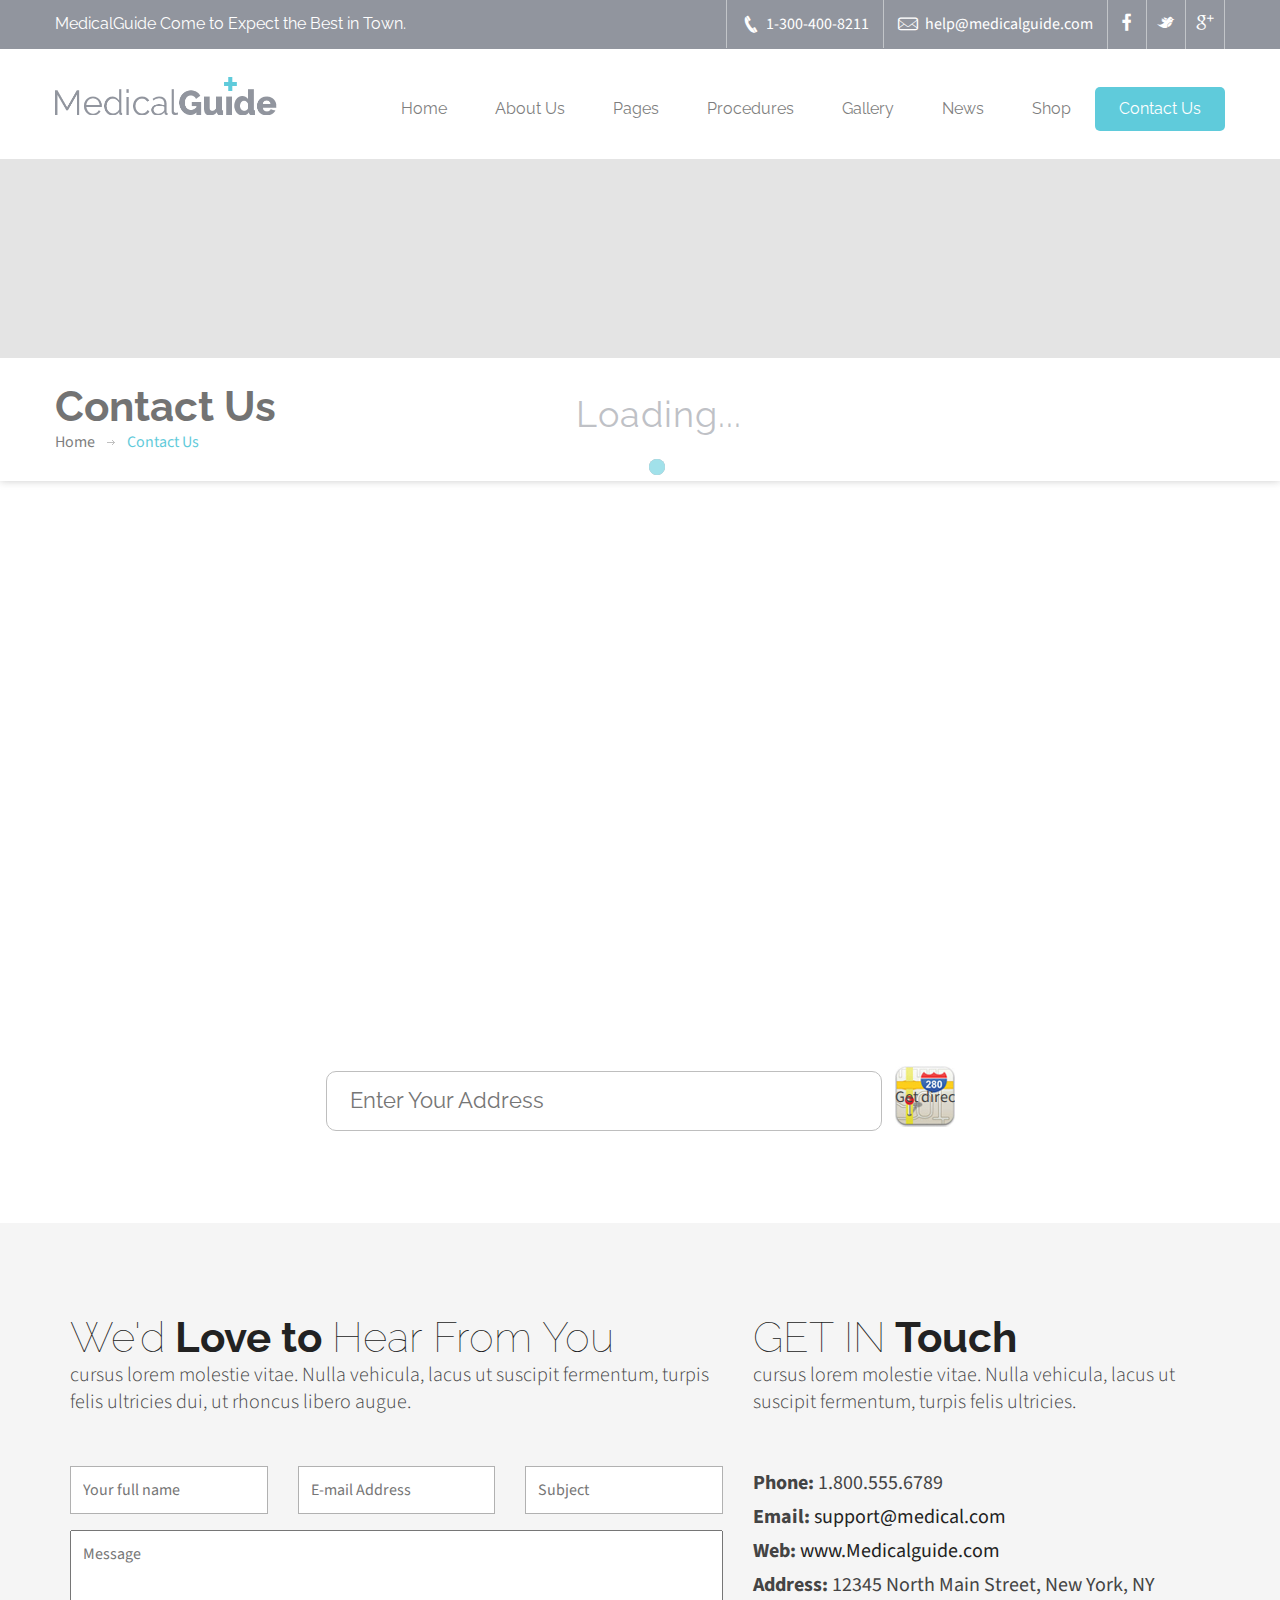
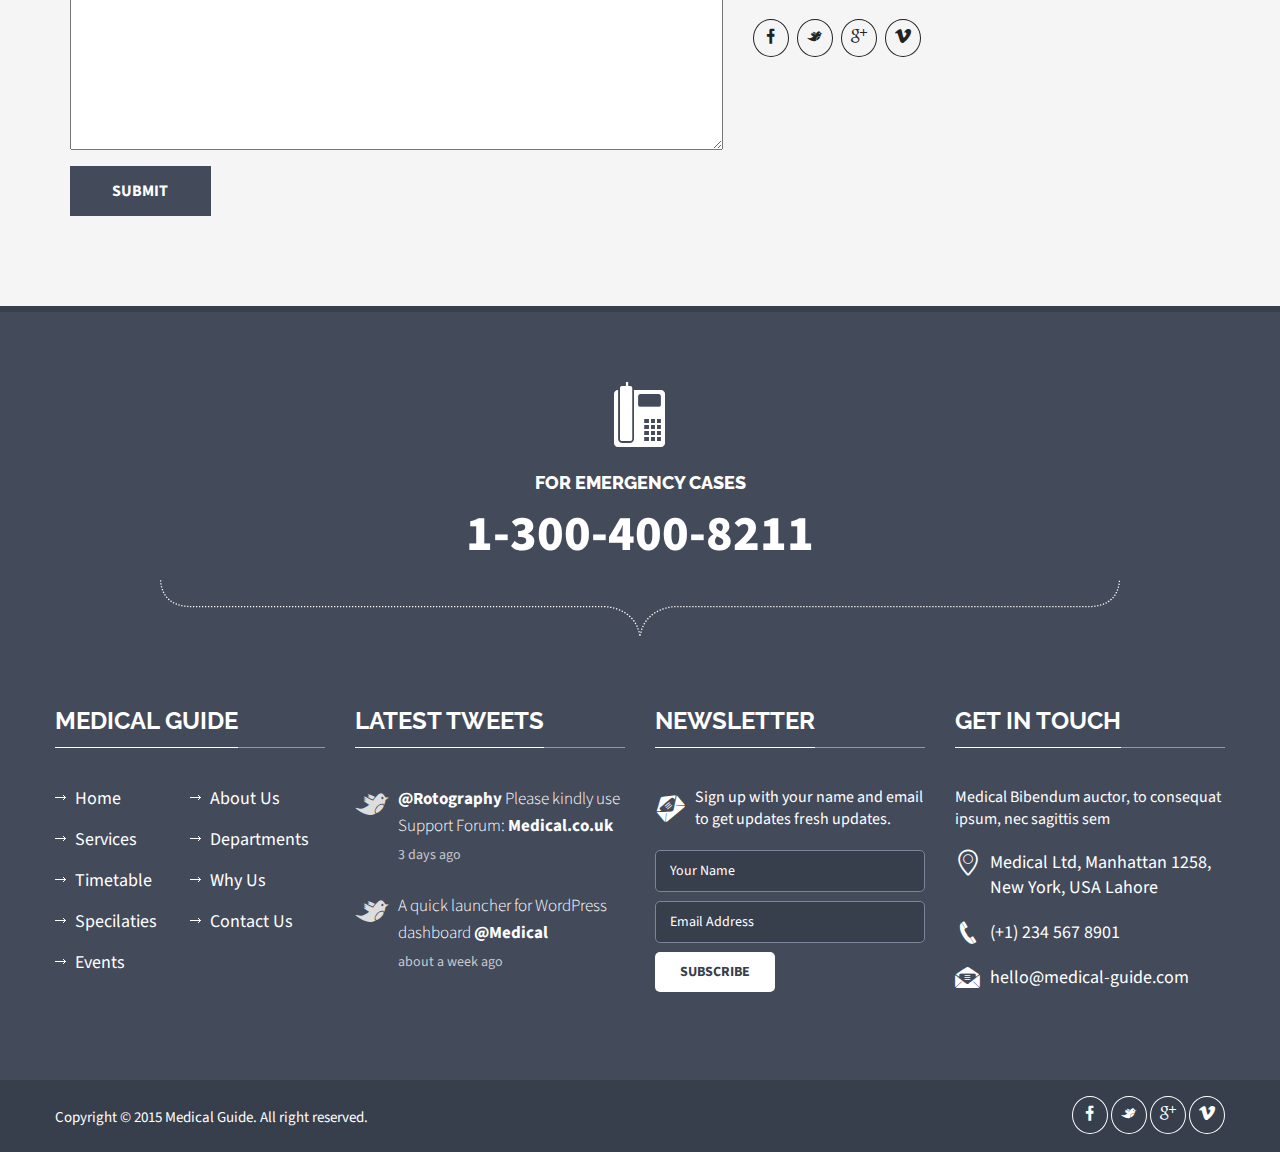
<file: Medical-Template/html/contact-us2.html>
<!DOCTYPE html>
<html>
  <head>
    <title>Medical Guide</title>
    <meta name="keywords" content="">
	<meta name="description" content="">
    <meta name="viewport" content="width=device-width, initial-scale=1.0, user-scalable=no">
	<meta http-equiv="Content-Type" content="text/html; charset=utf-8">
	
	<link rel="icon" type="image/png" href="images/favicon-medical.png">
	
    <!--main file-->
	<link href="css/medical-guide.css" rel="stylesheet" type="text/css">
    
    <!--Medical Guide Icons-->
	<link href="fonts/medical-guide-icons.css" rel="stylesheet" type="text/css">
    
	<!-- Default Color-->
	<link href="css/default-color.css" rel="stylesheet" id="color"  type="text/css">

    <!--bootstrap-->
	<link href="css/bootstrap.css" rel="stylesheet" type="text/css">
    
    <!--Dropmenu-->
	<link href="css/dropmenu.css" rel="stylesheet" type="text/css">
    
	<!--Sticky Header-->
	<link href="css/sticky-header.css" rel="stylesheet" type="text/css">
	
	<!--revolution-->
	<link href="css/style.css" rel="stylesheet" type="text/css">    
    <link href="css/settings.css" rel="stylesheet" type="text/css">    
    <link href="css/extralayers.css" rel="stylesheet" type="text/css">    
   
    <!--Accordion-->
    <link href="css/accordion.css" rel="stylesheet" type="text/css">
     
    <!--tabs-->
	<link href="css/tabs.css" rel="stylesheet" type="text/css">    
   
    <!--Owl Carousel-->
	<link href="css/owl.carousel.css" rel="stylesheet" type="text/css">   
	 
	 
	<!-- Mobile Menu -->
	<link rel="stylesheet" type="text/css" href="css/jquery.mmenu.all.css" />
	<link rel="stylesheet" type="text/css" href="css/demo.css" />
    
	<!--PreLoader-->
	<link href="css/loader.css" rel="stylesheet" type="text/css">
  
</head>
  <body>
    
  <div id="wrap">
   
   <!--Start PreLoader-->
   <div id="preloader">
		<div id="status">&nbsp;</div>
		<div class="loader">
			<h1>Loading...</h1>
			<span></span>
			<span></span>
			<span></span>
		</div>
	</div>
	<!--End PreLoader-->
	
  

   <!--Start Top Bar-->
   <div class="top-bar">
   		<div class="container">
    		<div class="row">
            	
                <div class="col-md-5">
                	<span >MedicalGuide Come to Expect the Best in Town.</span>
                </div>
                
                <div class="col-md-7">
                
                
                	
    
    
                	<div class="get-touch">
                    	
						<ul>
                        <li><a><i class="icon-phone4"></i> 1-300-400-8211</a></li>
                        <li><a href="#."><i class="icon-mail"></i> help@medicalguide.com</a></li>
						</ul>
						
                        <ul  class="social-icons">
                        <li><a href="#." class="fb"><i class="icon-euro"></i> </a></li>
                        <li><a href="#." class="tw"><i class="icon-yen"></i> </a></li>
                        <li><a href="#." class="gp"><i class="icon-caddieshoppingstreamline"></i> </a></li>
						</ul>
                        
                    </div>	
                </div>
                
            </div>
    	</div>
   </div> 
   <!--Top Bar End-->
   
   
   <!--Start Header-->
   
   <header class="header">
		<div class="container">
   		
   		
        <div class="row">
        	
            <div class="col-md-3">
            	<a href="index.html" class="logo"><img src="images/logo.png" alt=""></a>
            </div>
            
            <div class="col-md-9">
            	
                
                <nav class="menu-2">
            	<ul class="nav wtf-menu">
                	<li class="parent"><a href="#.">Home</a>
					<ul class="submenu">
                        <li> <a href="index.html">Home Page 1</a> </li>
                        <li> <a href="index2.html">Home Page 2</a> </li>
                        <li> <a href="index3.html">Home Page 3</a> </li>
					</ul>
					</li>
					
                    <li class="parent"><a href="#.">About Us</a>
					<ul class="submenu">
                        <li> <a href="about-us.html">About Us</a> </li>
                        <li> <a href="about-us2.html">About Us 2</a> </li>
					</ul>
					</li>
					
                    <li class="parent"><a href="#.">Pages</a>
                    	<ul class="submenu">
                        <li> <a href="services.html">Services</a> </li>
                        <li> <a href="services2.html">Services Two</a> </li>
						<li> <a href="appointment.html">Appointment</a> </li>
						<li> <a href="departments.html">Departments</a> </li>
						<li> <a href="patient-and-family.html">Patient and Family</a> </li>
						<li> <a href="team-members.html">Team Members One</a> </li>
						<li> <a href="team-members2.html">Team Members Two</a> </li>
						<li> <a href="research.html">Research</a> </li>
						<li> <a href="tables.html">Pricing tabels</a> </li>
						</ul>
                    </li>
					
                    <li><a href="procedures.html">Procedures</a></li>
					
                    <li class="parent"><a href="#.">Gallery</a>
						
						<ul class="submenu">
                        
						<li class="parent"> <a href="#">Simple Gallery</a> <i class="icon-chevron-small-right"></i> 
                             <ul class="submenu">
                                    <li> <a href="gallery-simple-two.html">Columns Two</a> </li>
                                    <li> <a href="gallery-simple-three.html">Columns Three</a> </li>
                                    <li> <a href="gallery-simple-four.html">Columns Four</a> </li>
                             </ul>	
                        </li>
                        
						<li class="parent"> <a href="#">Nimble Gallery</a> <i class="icon-chevron-small-right"></i> 
                             <ul class="submenu">
                                    <li> <a href="gallery-nimble-two.html">Columns Two</a> </li>
                                    <li> <a href="gallery-nimble-three.html">Columns Three</a> </li>
                                    <li> <a href="gallery-nimble-four.html">Columns Four</a> </li>
                             </ul>	
                        </li>
						
						</ul>
						
					</li>
                    
					<li class="parent"><a href="#.">News</a>
					<ul class="submenu">
                        <li> <a href="news-sidebar.html">Sidebar</a> </li>
                        <li> <a href="news-text.html">Text-Based</a> </li>
						<li> <a href="news-single.html">Single Post</a> </li>
						<li> <a href="news-double.html">Double Post</a> </li>
						<li> <a href="news-masonary.html">Masonary</a> </li>
					</ul>
					</li>
					
                    <li><a href="shop.html">Shop</a></li>
                    
					<li class="item-select parent"><a href="#.">Contact Us</a>
					<ul class="submenu">
                        <li> <a href="contact-us.html">Contact-Us One</a> </li>
                        <li class="select-menu"> <a href="contact-us2.html">Contact-Us Two</a> </li>
					</ul>
					</li>
					
                </ul>
                </nav>
                	
            </div>
            
        </div>
        
        
		</div>	
    </header>
	
    
   <!--End Header-->
	
	
	<!-- Mobile Menu Start -->
	<div class="container">
    <div id="page">
			<header class="header">
				<a href="#menu"></a>
				
			</header>
			
			<nav id="menu">
				<ul>
					<li><a href="#.">Home</a>
                    	<ul>
							<li> <a href="index.html">Home Page 1</a> </li>
							<li> <a href="index2.html">Home Page 2</a> </li>
							<li> <a href="index3.html">Home Page 3</a> </li>
                        </ul>
                    </li>
					<li><a href="#.">About us</a>
                    	<ul>
                        	<li> <a href="about-us.html">About Us</a> </li>
							<li> <a href="about-us2.html">About Us 2</a> </li>
                        </ul>
                    </li>
                    <li><a href="#.">Pages</a>
                    	<ul>
                        	<li> <a href="services.html">Services</a> </li>
							<li> <a href="services2.html">Services Two</a> </li>
							<li> <a href="appointment.html">Appointment</a> </li>
							<li> <a href="departments.html">Departments</a> </li>
							<li> <a href="patient-and-family.html">Patient and Family</a> </li>
							<li> <a href="team-members.html">Team Members One</a> </li>
							<li> <a href="team-members2.html">Team Members Two</a> </li>
							<li> <a href="research.html">Research</a> </li>
							<li> <a href="tables.html">Pricing tabels</a> </li>
                        </ul>
                    </li>
                    
                    <li><a href="procedures.html">Procedures</a></li>
					
					<li><a href="#.">Gallery</a>
                    	
						<ul>
                        	<li><a href="#.">Simple Gallery</a>
                            	<ul>
                                	<li> <a href="gallery-simple-two.html">Columns Two</a> </li>
                                    <li> <a href="gallery-simple-three.html">Columns Three</a> </li>
                                    <li> <a href="gallery-simple-four.html">Columns Four</a> </li>
                                </ul>
                            </li>
							
							<li><a href="#.">Nimble Gallery</a>
                            	<ul>
                                	<li> <a href="gallery-nimble-two.html">Columns Two</a> </li>
                                    <li> <a href="gallery-nimble-three.html">Columns Three</a> </li>
                                    <li> <a href="gallery-nimble-four.html">Columns Four</a> </li>
                                </ul>
                            </li>
                        </ul>
						
                    </li>
                    
                    
                    <li><a href="#.">News Posts</a>
                    	<ul>
                        	<li> <a href="news-sidebar.html">Sidebar</a> </li>
							<li> <a href="news-text.html">Text-Based</a> </li>
							<li> <a href="news-single.html">Single Post</a> </li>
							<li> <a href="news-double.html">Double Post</a> </li>
							<li> <a href="news-masonary.html">Masonary</a> </li>
                        </ul>
                    </li>
                    
					<li><a href="shop.html">Shop</a></li>
					
					<li class="select"><a href="#.">Contact Us</a>
                    	<ul>
                        	<li> <a href="contact-us.html">Contact-Us One</a> </li>
							<li class="select"> <a href="contact-us2.html">Contact-Us Two</a> </li>
                        </ul>
                    </li>
					
				</ul>
                
                
			</nav>
		</div>
		</div>
    <!-- Mobile Menu End -->

	
   <!--Start Banner-->
   
   <div class="sub-banner">
   
   	<img class="banner-img" src="images/sub-banner.jpg" alt="">
    <div class="detail">
    	<div class="container">
        	<div class="row">
            	<div class="col-md-12">
                	
                    <div class="paging">
                		<h2>Contact Us</h2>
						<ul>
						<li><a href="index.html">Home</a></li>
						<li><a>Contact Us</a></li>
						</ul>
                    </div>
                    
                </div>
            </div>
        </div>
    </div>
   
   </div>	
   
   <!--End Banner-->
   
    
   
   <!--Start Content-->
   <div class="content">
   
   
  
  <div class="contact-us">
   		<div class="container">
        	
            <div class="row">
            	<div class="col-md-12">
				
				<div class="our-location">
				<div class="map"><iframe src="https://maps.google.com/maps?f=q&amp;source=s_q&amp;hl=en&amp;geocode=&amp;q=Envato+Pty+Ltd,+Elizabeth+Street,+Melbourne,+Victoria,+Australia&amp;aq=0&amp;oq=envato+&amp;sll=37.0625,-95.677068&amp;sspn=39.235538,86.572266&amp;ie=UTF8&amp;hq=Envato+Pty+Ltd,&amp;hnear=Elizabeth+St,+Melbourne+Victoria+3000,+Australia&amp;ll=-37.817942,144.964977&amp;spn=0.01918,0.008866&amp;t=m&amp;output=embed"></iframe></div>
                    	<div class="get-directions">
                        	<form action="http://maps.google.com/maps" method="get" target="_blank">
                               <input type="text" name="saddr" placeholder="Enter Your Address" />
                               <input type="hidden" name="daddr" value="Envato Pty Ltd, Elizabeth Street, Melbourne, Victoria, Australia" />
                               <input type="submit" value="Get directions" class="direction-btn" />
                            </form>
                        </div>
                </div>
				
				</div>
            </div>
            
        </div>
		
		
		<div class="leave-msg dark-back">
			<div class="container">
			
			<div class="rox">
				<div class="col-md-7">
					
					<div class="main-title">
						<h2><span>We'd</span> Love to <span>Hear From You</span></h2>
						<p>cursus lorem molestie vitae. Nulla vehicula, lacus ut suscipit fermentum, turpis felis ultricies dui, ut rhoncus libero augue. </p>
					 </div>
					
					<div class="form">
				<div class="row">
                                    <p class="success" id="success" style="display:none;"></p>
                                    <p class="error" id="error" style="display:none;"></p>
                <form name="contact_form" id="contact_form" method="post" action="#" onSubmit="return false">
					<div class="col-md-4"><input type="text" data-delay="300" placeholder="Your full name" name="contact_name" id="contact_name" class="input"></div>
					<div class="col-md-4"><input type="text" data-delay="300" placeholder="E-mail Address" name="contact_email" id="contact_email" class="input"></div>
					<div class="col-md-4"><input type="text" data-delay="300" placeholder="Subject" name="contact_subject" id="contact_subject" class="input"></div>
					<div class="col-md-12"><textarea data-delay="500" class="required valid" placeholder="Message" name="message" id="message"></textarea></div>
					<div class="col-md-3"><input name=" " type="submit" value="submit" onClick="validateContact();"></div>
                    </form>
                    
				</div>
			</div>

					
				</div>
				
				<div class="col-md-5">
					
					<div class="contact-get">
					<div class="main-title">
						<h2><span>GET IN</span> Touch</h2>
						<p>cursus lorem molestie vitae. Nulla vehicula, lacus ut suscipit fermentum, turpis felis ultricies.</p>
					 </div>
					
					<div class="get-in-touch">
					<div class="detail">
						<span><b>Phone:</b> 1.800.555.6789</span>
						<span><b>Email:</b> <a href="#.">support@medical.com</a></span>
						<span><b>Web:</b> <a href="#.">www.Medicalguide.com</a></span>
						<span><b>Address:</b> 12345 North Main Street, New York, NY</span>
					 </div>
					 
					 <div class="social-icons">
                        	<a href="#." class="fb"><i class="icon-euro"></i></a>
                            <a href="#." class="tw"><i class="icon-yen"></i></a>
                            <a href="#." class="gp"><i class="icon-google-plus"></i></a>
                            <a href="#." class="vimeo"><i class="icon-vimeo4"></i></a>
                     </div>
					 </div>
					 </div>
					 
				</div>
				
			</div>

			</div>
		</div>
		
   </div>
  
   
   </div>
   <!--End Content-->
   
   
   
   
   <!--Start Footer-->
   <footer class="footer" id="footer">
   		<div class="container">
        	<div class="row">
            	<div class="col-md-12">
                	<div class="emergency">
                    	<i class="icon-phone5"></i>
                        <span class="text">For emergency cases</span>
                        <span class="number">1-300-400-8211</span>
                        <img src="images/emergency-divider.png" alt="">
                    </div>
                </div>
            </div>
            
            
            <div class="main-footer">
            	<div class="row">
                	
                    <div class="col-md-3">
                    	
                        <div class="useful-links">
                        	<div class="title">
                            	<h5>Medical guide</h5>
                            </div>
                            
                            <div class="detail">
                            	<ul>
                                	
                                	<li><a href="#.">Home</a></li>
                                    <li><a href="#.">About Us</a></li>
                                    <li><a href="#.">Services</a></li>
                                    <li><a href="#.">Departments</a></li>
                                    <li><a href="#.">Timetable</a></li>
                                    <li><a href="#.">Why Us</a></li>
                                    <li><a href="#.">Specilaties</a></li>
                                    <li><a href="#.">Contact Us</a></li>
                                    <li><a href="#.">Events</a></li>
                                    
                                </ul>
                            </div>
                            
                        </div>
                        
                    </div>
                    <div class="col-md-3">
                    	
                        
                        	<div class="title">
                            	<h5>LATEST TWEETS</h5>
                            </div>
                            
                            <div class="detail">
                            	
                                <div class="tweets">
                                	
                                    <div class="icon">
                                    	<i class="icon-yen"></i>
                                    </div>
                                    
                                    <div class="text">
                                    	<p><a href="#.">@Rotography</a> Please kindly use Support Forum: <a href="#.">Medical.co.uk</a></p>
                                        <span>3 days ago</span>
                                    </div>
                                    
                                </div>
                                
                                <div class="tweets">
                                	
                                    <div class="icon">
                                    	<i class="icon-yen"></i>
                                    </div>
                                    
                                    <div class="text">
                                    	<p>A quick launcher for WordPress dashboard <a href="#.">@Medical</a></p>
                                        <span>about a week ago</span>
                                    </div>
                                    
                                </div>
                                
                            </div>
                            
                        
                        
                    </div>
                    <div class="col-md-3">
                    	
                        <div class="newsletter">
                        	<div class="title">
                            	<h5>NEWSLETTER</h5>
                            </div>
                            
                            <div class="detail">
                            	
                                    <div class="signup-text">
                                    	<i class="icon-dollar"></i>
                                		<span>Sign up with your name and email to get updates fresh updates.</span>
                                    </div>
                                    
                                    <div class="form">
                                    <p class="subscribe_success" id="subscribe_success" style="display:none;"></p>
                                    <p class="subscribe_error" id="subscribe_error" style="display:none;"></p>
                                    
                                    <form name="subscribe_form" id="subscribe_form" method="post" action="#" onSubmit="return false">
                                    	<input type="text" data-delay="300" placeholder="Your Name" name="subscribe_name" id="subscribe_name" onKeyPress="removeChecks();" class="input" >
                                    	<input type="text" data-delay="300" placeholder="Email Address" name="subscribe_email" id="subscribe_email" onKeyPress="removeChecks();" class="input" >
                                        <input name="Subscribe" type="submit" value="Subscribe" onClick="validateSubscription();">
                                    </form>
                                    </div>
                                    
                                </div>
                            
                            
                        </div>
                        
                    </div>
                    <div class="col-md-3">
                    	
                        <div class="get-touch">
                        	<div class="title">
                            	<h5>GET IN TOUCH</h5>
                            </div>
                            
                            <div class="detail">
                            	<div class="get-touch">
                                	
                                    
                                    <span class="text">Medical Bibendum auctor, to consequat ipsum, nec sagittis sem</span>
                                    
                                    
                                    <ul>
                                    	<li><i class="icon-location"></i> <span>Medical Ltd, Manhattan 1258, New York, USA Lahore</span></li>
                                        <li><i class="icon-phone4"></i> <span>(+1) 234 567 8901</span></li>
                                        <li><a href="#."><i class="icon-dollar"></i> <span>hello@medical-guide.com</span></a></li>
                                    </ul> 
                                    
                                </div>
                            </div>
                            
                        </div>
                        
                    </div>
                    
                </div>
                
            </div>
            
        </div>
        
        <div class="footer-bottom">
        	<div class="container">
            	<div class="row">
                	
                    <div class="col-md-6">
                    	<span class="copyrights">Copyright &copy; 2015 Medical Guide. All right reserved.</span>
                    </div>
                    
                    <div class="col-md-6">
                    	<div class="social-icons">
                        	<a href="#." class="fb"><i class="icon-euro"></i></a>
                            <a href="#." class="tw"><i class="icon-yen"></i></a>
                            <a href="#." class="gp"><i class="icon-google-plus"></i></a>
                            <a href="#." class="vimeo"><i class="icon-vimeo4"></i></a>
                        </div>
                    </div>
                    
                </div>
            </div>
            
        </div>
        
   </footer>
   <!--End Footer-->




  </div>
  
<a href="#0" class="cd-top"></a>



<script type="text/javascript" src="js/jquery.js"></script>

<!-- SMOOTH SCROLL -->	
<script type="text/javascript" src="js/scroll-desktop.js"></script>
<script type="text/javascript" src="js/scroll-desktop-smooth.js"></script>

<!-- START REVOLUTION SLIDER -->	
<script type="text/javascript" src="js/jquery.themepunch.revolution.min.js"></script>
<script type="text/javascript" src="js/jquery.themepunch.tools.min.js"></script>


<!-- Date Picker and input hover -->
<script type="text/javascript" src="js/classie.js"></script> 
<script type="text/javascript" src="js/jquery-ui-1.10.3.custom.js"></script>


<!-- Welcome Tabs -->	
<script type="text/javascript" src="js/tabs.js"></script>


<!-- All Carousel -->
<script type="text/javascript" src="js/owl.carousel.js"></script>

<!-- Mobile Menu -->
<script type="text/javascript" src="js/jquery.mmenu.min.all.js"></script>

<!-- All Scripts -->
<script type="text/javascript" src="js/custom.js"></script> 

<script>

</script>

</body>
</html>
</file>
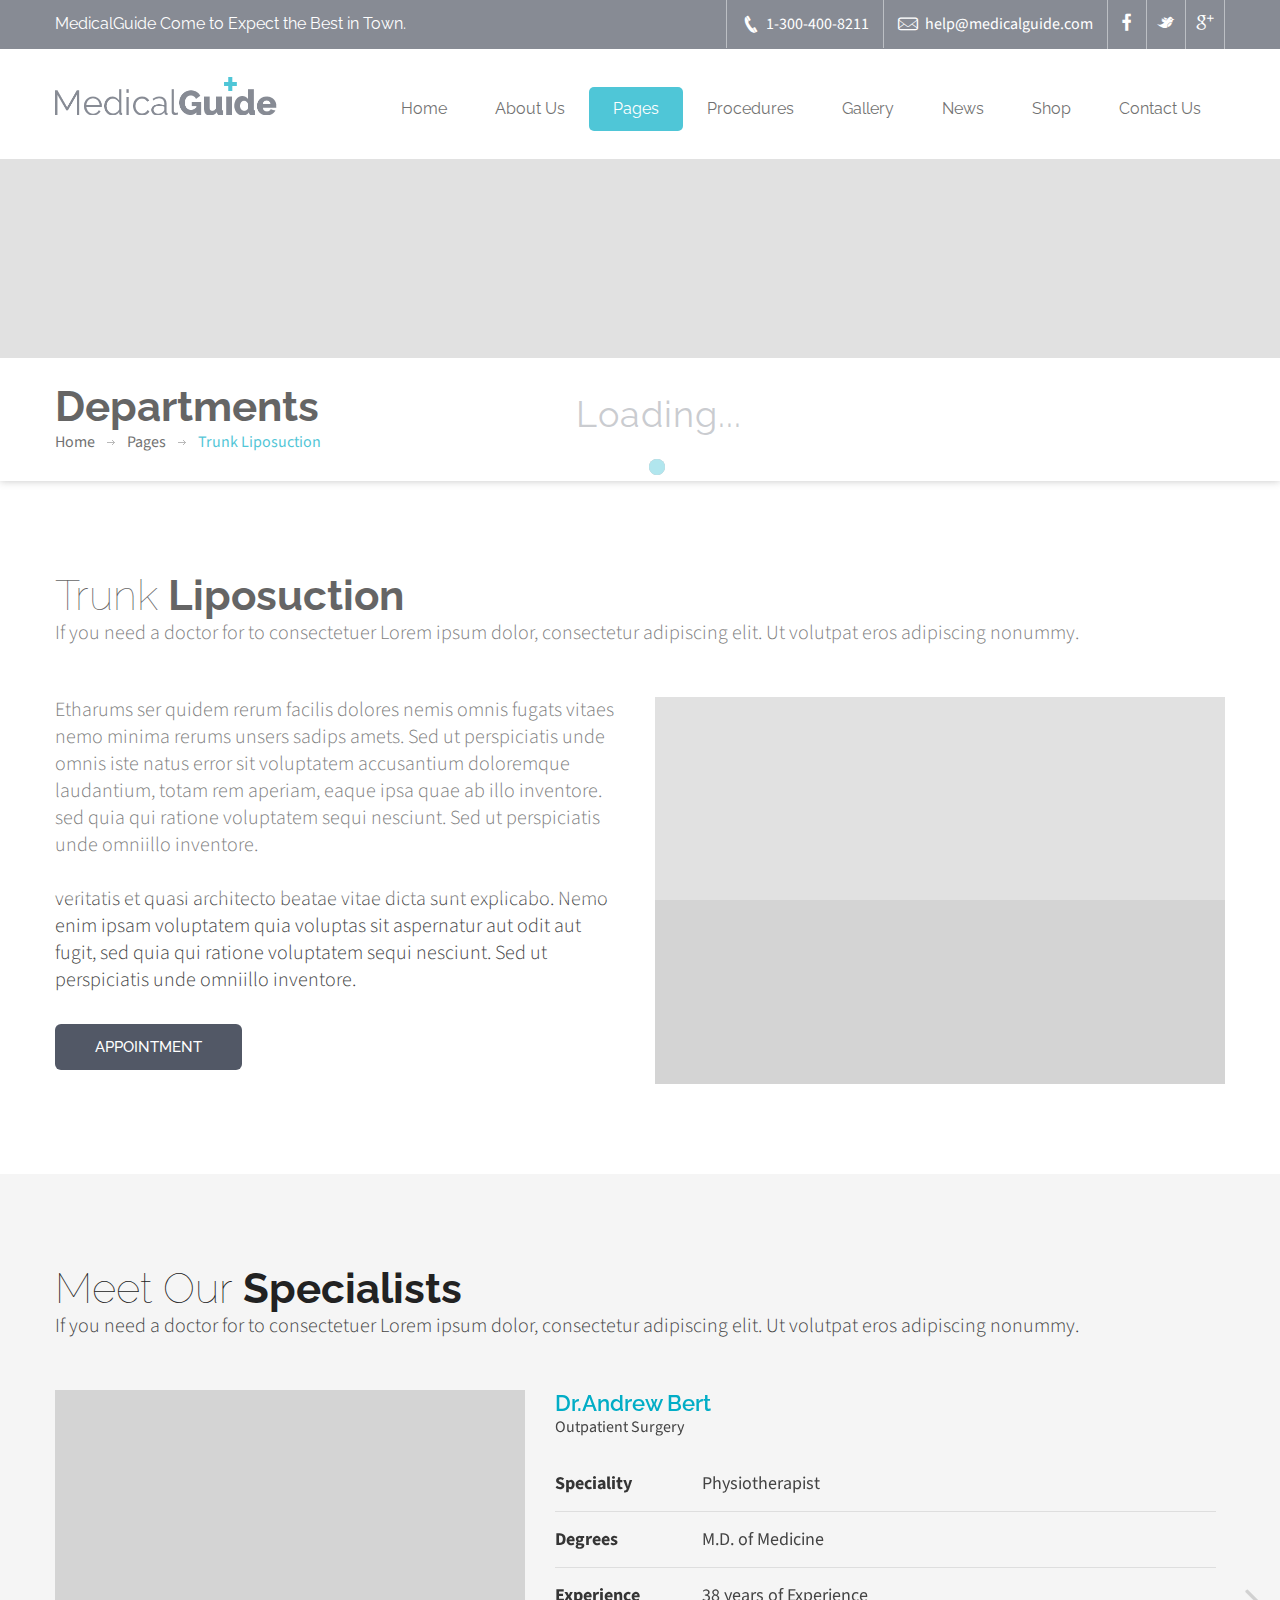
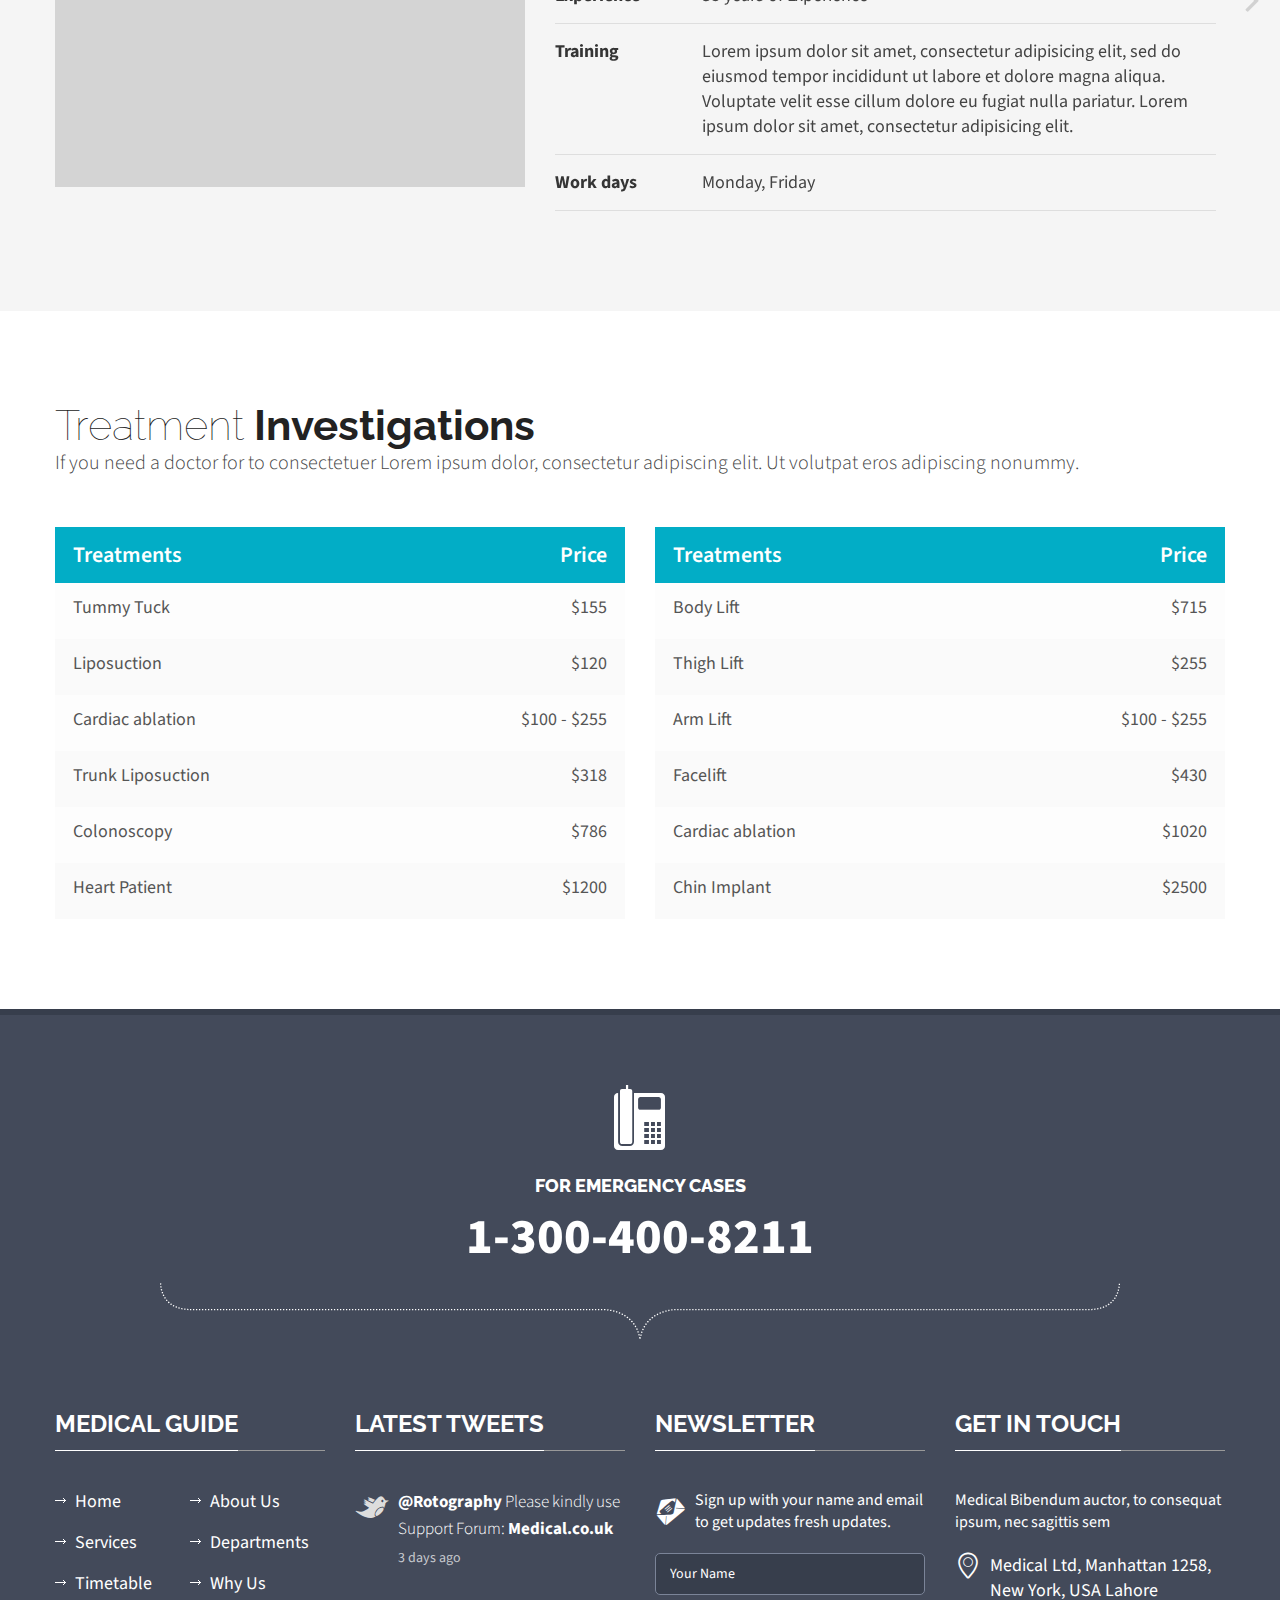
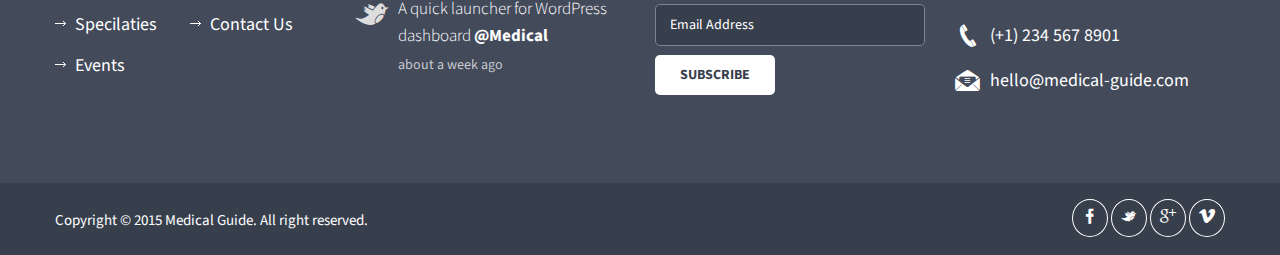
<file: Medical-Template/html/departments.html>
<!DOCTYPE html>
<html>
  <head>
    <title>Medical Guide</title>
    <meta name="keywords" content="">
	<meta name="description" content="">
    <meta name="viewport" content="width=device-width, initial-scale=1.0, user-scalable=no">
	<meta http-equiv="Content-Type" content="text/html; charset=utf-8">
	
	<link rel="icon" type="image/png" href="images/favicon-medical.png">
	
    <!--main file-->
	<link href="css/medical-guide.css" rel="stylesheet" type="text/css">
    
    <!--Medical Guide Icons-->
	<link href="fonts/medical-guide-icons.css" rel="stylesheet" type="text/css">
    
	<!-- Default Color-->
	<link href="css/default-color.css" rel="stylesheet" id="color"  type="text/css">
	
    <!--bootstrap-->
	<link href="css/bootstrap.css" rel="stylesheet" type="text/css">
    
    <!--Dropmenu-->
	<link href="css/dropmenu.css" rel="stylesheet" type="text/css">
    
	<!--Sticky Header-->
	<link href="css/sticky-header.css" rel="stylesheet" type="text/css">
	
	<!--revolution-->
	<link href="css/style.css" rel="stylesheet" type="text/css">    
    <link href="css/settings.css" rel="stylesheet" type="text/css">    
    <link href="css/extralayers.css" rel="stylesheet" type="text/css">    
   
    <!--Accordion-->
    <link href="css/accordion.css" rel="stylesheet" type="text/css">
     
    <!--tabs-->
	<link href="css/tabs.css" rel="stylesheet" type="text/css">    
   
    <!--Owl Carousel-->
	<link href="css/owl.carousel.css" rel="stylesheet" type="text/css">    
    
	<!-- Mobile Menu -->
	<link rel="stylesheet" type="text/css" href="css/jquery.mmenu.all.css" />
	<link rel="stylesheet" type="text/css" href="css/demo.css" />
   
   <!--PreLoader-->
	<link href="css/loader.css" rel="stylesheet" type="text/css">
   
  </head>
  <body>
    
  <div id="wrap">
   
      <!--Start PreLoader-->
   <div id="preloader">
		<div id="status">&nbsp;</div>
		<div class="loader">
			<h1>Loading...</h1>
			<span></span>
			<span></span>
			<span></span>
		</div>
	</div>
	<!--End PreLoader-->

	
   <!--Start Top Bar-->
   <div class="top-bar">
   		<div class="container">
    		<div class="row">
            	
                <div class="col-md-5">
                	<span >MedicalGuide Come to Expect the Best in Town.</span>
                </div>
                
                <div class="col-md-7">
                
                
                	
    
    
                	<div class="get-touch">
                    	
						<ul>
                        <li><a><i class="icon-phone4"></i> 1-300-400-8211</a></li>
                        <li><a href="#."><i class="icon-mail"></i> help@medicalguide.com</a></li>
						</ul>
						
                        <ul  class="social-icons">
                        <li><a href="#." class="fb"><i class="icon-euro"></i> </a></li>
                        <li><a href="#." class="tw"><i class="icon-yen"></i> </a></li>
                        <li><a href="#." class="gp"><i class="icon-caddieshoppingstreamline"></i> </a></li>
						</ul>
                        
                    </div>	
                </div>
                
            </div>
    	</div>
   </div> 
   <!--Top Bar End-->
   
   
   <!--Start Header-->
   
   <header class="header">
		<div class="container">
   		
   		
        <div class="row">
        	
            <div class="col-md-3">
            	<a href="index.html" class="logo"><img src="images/logo.png" alt=""></a>
            </div>
            
            <div class="col-md-9">
            	
                
                <nav class="menu-2">
            	<ul class="nav wtf-menu">
                	<li class="parent"><a href="#.">Home</a>
					<ul class="submenu">
                        <li> <a href="index.html">Home Page 1</a> </li>
                        <li> <a href="index2.html">Home Page 2</a> </li>
                        <li> <a href="index3.html">Home Page 3</a> </li>
					</ul>
					</li>
					
                    <li class="parent"><a href="#.">About Us</a>
					<ul class="submenu">
                        <li> <a href="about-us.html">About Us</a> </li>
                        <li> <a href="about-us2.html">About Us 2</a> </li>
					</ul>
					</li>
					
                    <li class="item-select parent"><a href="#.">Pages</a>
                    	<ul class="submenu">
                        <li> <a href="services.html">Services</a> </li>
                        <li> <a href="services2.html">Services Two</a> </li>
						<li> <a href="appointment.html">Appointment</a> </li>
						<li class="select-menu"> <a href="departments.html">Departments</a> </li>
						<li> <a href="patient-and-family.html">Patient and Family</a> </li>
						<li> <a href="team-members.html">Team Members One</a> </li>
						<li> <a href="team-members2.html">Team Members Two</a> </li>
						<li> <a href="research.html">Research</a> </li>
						<li> <a href="tables.html">Pricing tabels</a> </li>
						</ul>
                    </li>
					
                    <li><a href="procedures.html">Procedures</a></li>
					
                    <li class="parent"><a href="#.">Gallery</a>
						
						<ul class="submenu">
                        
						<li class="parent"> <a href="#">Simple Gallery</a> <i class="icon-chevron-small-right"></i> 
                             <ul class="submenu">
                                    <li> <a href="gallery-simple-two.html">Columns Two</a> </li>
                                    <li> <a href="gallery-simple-three.html">Columns Three</a> </li>
                                    <li> <a href="gallery-simple-four.html">Columns Four</a> </li>
                             </ul>	
                        </li>
                        
						<li class="parent"> <a href="#">Nimble Gallery</a> <i class="icon-chevron-small-right"></i> 
                             <ul class="submenu">
                                    <li> <a href="gallery-nimble-two.html">Columns Two</a> </li>
                                    <li> <a href="gallery-nimble-three.html">Columns Three</a> </li>
                                    <li> <a href="gallery-nimble-four.html">Columns Four</a> </li>
                             </ul>	
                        </li>
						
						</ul>
						
					</li>
                    
					<li class="parent"><a href="#.">News</a>
					<ul class="submenu">
                        <li> <a href="news-sidebar.html">Sidebar</a> </li>
                        <li> <a href="news-text.html">Text-Based</a> </li>
						<li> <a href="news-single.html">Single Post</a> </li>
						<li> <a href="news-double.html">Double Post</a> </li>
						<li> <a href="news-masonary.html">Masonary</a> </li>
					</ul>
					</li>
					
                    <li><a href="shop.html">Shop</a></li>
                    
					<li class="parent"><a href="#.">Contact Us</a>
					<ul class="submenu">
                        <li> <a href="contact-us.html">Contact-Us One</a> </li>
                        <li> <a href="contact-us2.html">Contact-Us Two</a> </li>
					</ul>
					</li>
					
                </ul>
                </nav>
                	
            </div>
            
        </div>
        
        
		</div>	
    </header>
   <!--End Header-->
	
	
	<!-- Mobile Menu Start -->
	<div class="container">
    <div id="page">
			<header class="header">
				<a href="#menu"></a>
				
			</header>
			
			<nav id="menu">
				<ul>
					<li><a href="#.">Home</a>
                    	<ul>
							<li> <a href="index.html">Home Page 1</a> </li>
							<li> <a href="index2.html">Home Page 2</a> </li>
							<li> <a href="index3.html">Home Page 3</a> </li>
                        </ul>
                    </li>
					<li><a href="#.">About us</a>
                    	<ul>
                        	<li> <a href="about-us.html">About Us</a> </li>
							<li> <a href="about-us2.html">About Us 2</a> </li>
                        </ul>
                    </li>
                    <li class="select"><a href="#.">Pages</a>
                    	<ul>
                        	<li> <a href="services.html">Services</a> </li>
							<li> <a href="services2.html">Services Two</a> </li>
							<li> <a href="appointment.html">Appointment</a> </li>
							<li class="select"> <a href="departments.html">Departments</a> </li>
							<li> <a href="patient-and-family.html">Patient and Family</a> </li>
							<li> <a href="team-members.html">Team Members One</a> </li>
							<li> <a href="team-members2.html">Team Members Two</a> </li>
							<li> <a href="research.html">Research</a> </li>
							<li> <a href="tables.html">Pricing tabels</a> </li>
                        </ul>
                    </li>
                    
                    <li><a href="procedures.html">Procedures</a></li>
					
					<li><a href="#.">Gallery</a>
                    	
						<ul>
                        	<li><a href="#.">Simple Gallery</a>
                            	<ul>
                                	<li> <a href="gallery-simple-two.html">Columns Two</a> </li>
                                    <li> <a href="gallery-simple-three.html">Columns Three</a> </li>
                                    <li> <a href="gallery-simple-four.html">Columns Four</a> </li>
                                </ul>
                            </li>
							
							<li><a href="#.">Nimble Gallery</a>
                            	<ul>
                                	<li> <a href="gallery-nimble-two.html">Columns Two</a> </li>
                                    <li> <a href="gallery-nimble-three.html">Columns Three</a> </li>
                                    <li> <a href="gallery-nimble-four.html">Columns Four</a> </li>
                                </ul>
                            </li>
                        </ul>
						
                    </li>
                    
                    
                    <li><a href="#.">News Posts</a>
                    	<ul>
                        	<li> <a href="news-sidebar.html">Sidebar</a> </li>
							<li> <a href="news-text.html">Text-Based</a> </li>
							<li> <a href="news-single.html">Single Post</a> </li>
							<li> <a href="news-double.html">Double Post</a> </li>
							<li> <a href="news-masonary.html">Masonary</a> </li>
                        </ul>
                    </li>
                    
					<li><a href="shop.html">Shop</a></li>
					
					<li><a href="#.">Contact Us</a>
                    	<ul>
                        	<li> <a href="contact-us.html">Contact-Us One</a> </li>
							<li> <a href="contact-us2.html">Contact-Us Two</a> </li>
                        </ul>
                    </li>
					
				</ul>
                
                
			</nav>
		</div>
		</div>
    <!-- Mobile Menu End -->


	
   <!--Start Banner-->
   
   <div class="sub-banner">
   
   	<img class="banner-img" src="images/sub-banner.jpg" alt="">
    <div class="detail">
    	<div class="container">
        	<div class="row">
            	<div class="col-md-12">
                	
                    <div class="paging">
                		<h2>Departments</h2>
						<ul>
						<li><a href="index.html">Home</a></li>
						<li><a href="#.">Pages</a></li>
						<li><a>Trunk Liposuction</a></li>
						</ul>
                    </div>
                    
                </div>
            </div>
        </div>
    </div>
   
   </div>	
   
   <!--End Banner-->
   
   
   
   <!--Start Content-->
  <div class="content">
		<div class="departments">
		
			<div class="depart-sec">
				<div class="container">
					
					<div class="row">
					<div class="col-md-12">
						<div class="main-title">
							<h2><span>Trunk</span> Liposuction</h2>
							<p>If you need a doctor for to consectetuer Lorem ipsum dolor, consectetur adipiscing elit. Ut volutpat eros  adipiscing nonummy.</p>
						</div>
					</div>
					</div>
					
					<div class="row">
					
					<div class="col-md-6">
						<div class="detail">
							<p>Etharums ser quidem rerum facilis dolores nemis omnis fugats vitaes nemo minima rerums unsers sadips amets. Sed ut perspiciatis unde omnis iste natus error sit voluptatem accusantium doloremque laudantium, totam rem aperiam, eaque ipsa quae ab illo inventore.  sed quia qui ratione voluptatem sequi nesciunt. Sed ut perspiciatis unde omniillo inventore.
							<br/><br/>
veritatis et quasi architecto beatae vitae dicta sunt explicabo. Nemo enim ipsam voluptatem quia voluptas sit aspernatur aut odit aut fugit, sed quia qui ratione voluptatem sequi nesciunt. Sed ut perspiciatis unde omniillo inventore.</p>
							<a href="appointment.html">Appointment</a>
						</div>
					</div>
					
					
					<div class="col-md-6">
                    

                <div class="item"><img src="images/service-two-img2.jpg" alt=""></div>
                    
                    </div>

				</div>
				
				</div>
			</div>
			
			
			<!--Start Team Detail-->
		<div class="member-detail dark-back">
			<div class="container">
			
				<div class="row">
				<div class="col-md-12">
					<div class="main-title">
						<h2><span>Meet Our</span> Specialists</h2>
						<p>If you need a doctor for to consectetuer Lorem ipsum dolor, consectetur adipiscing elit. Ut volutpat eros  adipiscing nonummy.</p>
					</div>
				</div>
				</div>
				
				<div id="demo">
				<div class="row">
				
				<div class="span12">
				<div id="team-detail" class="owl-carousel">
				
					<div class="post item">
						
						<div class="col-md-5">
						
							<div class="gallery-sec">		
                        	<div class="image-hover img-layer-slide-left-right">
							<img src="images/team-member-detail1.jpg" alt="">
                            <div class="layer">
									<a href="#."><i class="icon-euro"></i></a>
									<a href="#."><i class="icon-yen"></i></a>
									<a href="#."><i class="icon-caddieshoppingstreamline"></i></a>
								 </div>
                            </div>							
							</div>
						
					</div>
					
					<div class="col-md-7">
						<div class="team-detail">
							
							<div class="name">
								<h6>Dr.Andrew Bert</h6>
								<span>Outpatient Surgery</span>
							</div>
							
								<ul>
									<li><span class="title">Speciality</span> <span>Physiotherapist</span></li>
									<li><span class="title">Degrees</span> <span>M.D. of Medicine</span></li>
									<li><span class="title">Experience</span> <span>38 years of Experience</span></li>
									<li><span class="title">Training</span> <span>Lorem ipsum dolor sit amet, consectetur adipisicing elit, sed do eiusmod tempor incididunt ut labore et dolore magna aliqua. Voluptate velit esse cillum dolore eu fugiat nulla pariatur. Lorem ipsum dolor sit amet, consectetur adipisicing elit.</span></li>
									<li><span class="title">Work days</span> <span>Monday, Friday</span></li>
								</ul>
							
						</div>
					</div>
					</div>
					
					
					<div class="post item">
					<div class="col-md-5">
							
							<div class="gallery-sec">		
                        	<div class="image-hover img-layer-slide-left-right">
							<img src="images/team-member-detail2.jpg" alt="">
                            <div class="layer">
									<a href="#."><i class="icon-euro"></i></a>
									<a href="#."><i class="icon-yen"></i></a>
									<a href="#."><i class="icon-caddieshoppingstreamline"></i></a>
								 </div>
                            </div>							
							</div>
							
					</div>
					
					<div class="col-md-7">
						<div class="team-detail">
							
							<div class="name">
								<h6>Dr.Andrew Bert</h6>
								<span>Outpatient Surgery</span>
							</div>
							
								<ul>
									<li><span class="title">Speciality</span> <span>Physiotherapist</span></li>
									<li><span class="title">Degrees</span> <span>M.D. of Medicine</span></li>
									<li><span class="title">Experience</span> <span>38 years of Experience</span></li>
									<li><span class="title">Training</span> <span>Lorem ipsum dolor sit amet, consectetur adipisicing elit, sed do eiusmod tempor incididunt ut labore et dolore magna aliqua. Voluptate velit esse cillum dolore eu fugiat nulla pariatur. Lorem ipsum dolor sit amet, consectetur adipisicing elit.</span></li>
									<li><span class="title">Work days</span> <span>Monday, Friday</span></li>
								</ul>
							
						</div>
					</div>
					</div>
					
					
					<div class="post item">
					<div class="col-md-5">
						
							<div class="gallery-sec">		
                        	<div class="image-hover img-layer-slide-left-right">
							<img src="images/team-member-detail1.jpg" alt="">
                            <div class="layer">
									<a href="#."><i class="icon-euro"></i></a>
									<a href="#."><i class="icon-yen"></i></a>
									<a href="#."><i class="icon-caddieshoppingstreamline"></i></a>
								 </div>
                            </div>							
							</div>
							
					</div>
					
					<div class="col-md-7">
						<div class="team-detail">
							
							<div class="name">
								<h6>Dr.Andrew Bert</h6>
								<span>Outpatient Surgery</span>
							</div>
							
								<ul>
									<li><span class="title">Speciality</span> <span>Physiotherapist</span></li>
									<li><span class="title">Degrees</span> <span>M.D. of Medicine</span></li>
									<li><span class="title">Experience</span> <span>38 years of Experience</span></li>
									<li><span class="title">Training</span> <span>Lorem ipsum dolor sit amet, consectetur adipisicing elit, sed do eiusmod tempor incididunt ut labore et dolore magna aliqua. Voluptate velit esse cillum dolore eu fugiat nulla pariatur. Lorem ipsum dolor sit amet, consectetur adipisicing elit.</span></li>
									<li><span class="title">Work days</span> <span>Monday, Friday</span></li>
								</ul>
							
						</div>
					</div>
					</div>
					
					
				</div>
				</div>
				
				</div>
				</div>
			</div>
		</div>
   <!--End Team Detail-->
   
	
	<!--Start Treatment Investigation-->
		<div class="investigation">
			<div class="container">
			
				<div class="row">
				<div class="col-md-12">
					<div class="main-title">
						<h2><span>Treatment</span> Investigations</h2>
						<p>If you need a doctor for to consectetuer Lorem ipsum dolor, consectetur adipiscing elit. Ut volutpat eros  adipiscing nonummy.</p>
					</div>
				</div>
				</div>
				
				<div class="row">
				
					<div class="col-md-6">
					<div class="investigation-sec">
						
						<div class="title">
							<span class="left">Treatments</span>
							<span class="right">Price</span>
						</div>
						
						<div class="detail light-bg">
							<span class="left">Tummy Tuck</span>
							<span class="right">$155</span>
						</div>
						
						<div class="detail dark-bg">
							<span class="left">Liposuction</span>
							<span class="right">$120</span>
						</div>
						
						<div class="detail light-bg">
							<span class="left">Cardiac ablation</span>
							<span class="right">$100 - $255</span>
						</div>
						
						<div class="detail dark-bg">
							<span class="left">Trunk Liposuction</span>
							<span class="right">$318</span>
						</div>
						
						<div class="detail light-bg">
							<span class="left">Colonoscopy</span>
							<span class="right">$786</span>
						</div>
						
						<div class="detail dark-bg">
							<span class="left">Heart Patient</span>
							<span class="right">$1200</span>
						</div>
						
					</div>
					</div>
					
					
					
					<div class="col-md-6">
					<div class="investigation-sec">
						
						<div class="title">
							<span class="left">Treatments</span>
							<span class="right">Price</span>
						</div>
						
						<div class="detail light-bg">
							<span class="left">Body Lift</span>
							<span class="right">$715</span>
						</div>
						
						<div class="detail dark-bg">
							<span class="left">Thigh Lift</span>
							<span class="right">$255</span>
						</div>
						
						<div class="detail light-bg">
							<span class="left">Arm Lift</span>
							<span class="right">$100 - $255</span>
						</div>
						
						<div class="detail dark-bg">
							<span class="left">Facelift</span>
							<span class="right">$430</span>
						</div>
						
						<div class="detail light-bg">
							<span class="left">Cardiac ablation</span>
							<span class="right">$1020</span>
						</div>
						
						<div class="detail dark-bg">
							<span class="left">Chin Implant</span>
							<span class="right">$2500</span>
						</div>
						
					</div>
					</div>
					
					
					
					
				</div>
				
			<div>
		</div>
	<!--End Treatment Investigation-->
	
			
		</div>
  </div>
  </div>
  </div>
   <!--End Content-->
   
   
   
   
   <!--Start Footer-->
   <footer class="footer" id="footer">
   		<div class="container">
        	<div class="row">
            	<div class="col-md-12">
                	<div class="emergency">
                    	<i class="icon-phone5"></i>
                        <span class="text">For emergency cases</span>
                        <span class="number">1-300-400-8211</span>
                        <img src="images/emergency-divider.png" alt="">
                    </div>
                </div>
            </div>
            
            
            <div class="main-footer">
            	<div class="row">
                	
                    <div class="col-md-3">
                    	
                        <div class="useful-links">
                        	<div class="title">
                            	<h5>Medical guide</h5>
                            </div>
                            
                            <div class="detail">
                            	<ul>
                                	
                                	<li><a href="#.">Home</a></li>
                                    <li><a href="#.">About Us</a></li>
                                    <li><a href="#.">Services</a></li>
                                    <li><a href="#.">Departments</a></li>
                                    <li><a href="#.">Timetable</a></li>
                                    <li><a href="#.">Why Us</a></li>
                                    <li><a href="#.">Specilaties</a></li>
                                    <li><a href="#.">Contact Us</a></li>
                                    <li><a href="#.">Events</a></li>
                                    
                                </ul>
                            </div>
                            
                        </div>
                        
                    </div>
                    <div class="col-md-3">
                    	
                        
                        	<div class="title">
                            	<h5>LATEST TWEETS</h5>
                            </div>
                            
                            <div class="detail">
                            	
                                <div class="tweets">
                                	
                                    <div class="icon">
                                    	<i class="icon-yen"></i>
                                    </div>
                                    
                                    <div class="text">
                                    	<p><a href="#.">@Rotography</a> Please kindly use Support Forum: <a href="#.">Medical.co.uk</a></p>
                                        <span>3 days ago</span>
                                    </div>
                                    
                                </div>
                                
                                <div class="tweets">
                                	
                                    <div class="icon">
                                    	<i class="icon-yen"></i>
                                    </div>
                                    
                                    <div class="text">
                                    	<p>A quick launcher for WordPress dashboard <a href="#.">@Medical</a></p>
                                        <span>about a week ago</span>
                                    </div>
                                    
                                </div>
                                
                            </div>
                            
                        
                        
                    </div>
                    <div class="col-md-3">
                    	
                        <div class="newsletter">
                        	<div class="title">
                            	<h5>NEWSLETTER</h5>
                            </div>
                            
                            <div class="detail">
                            	
                                    <div class="signup-text">
                                    	<i class="icon-dollar"></i>
                                		<span>Sign up with your name and email to get updates fresh updates.</span>
                                    </div>
                                    
                                    <div class="form">
                                    <p class="subscribe_success" id="subscribe_success" style="display:none;"></p>
                                    <p class="subscribe_error" id="subscribe_error" style="display:none;"></p>
                                    
                                    <form name="subscribe_form" id="subscribe_form" method="post" action="#" onSubmit="return false">
                                    	<input type="text" data-delay="300" placeholder="Your Name" name="subscribe_name" id="subscribe_name" onKeyPress="removeChecks();" class="input" >
                                    	<input type="text" data-delay="300" placeholder="Email Address" name="subscribe_email" id="subscribe_email" onKeyPress="removeChecks();" class="input" >
                                        <input name="Subscribe" type="submit" value="Subscribe" onClick="validateSubscription();">
                                    </form>
                                    </div>
                                    
                                </div>
                            
                            
                        </div>
                        
                    </div>
                    <div class="col-md-3">
                    	
                        <div class="get-touch">
                        	<div class="title">
                            	<h5>GET IN TOUCH</h5>
                            </div>
                            
                            <div class="detail">
                            	<div class="get-touch">
                                	
                                    
                                    <span class="text">Medical Bibendum auctor, to consequat ipsum, nec sagittis sem</span>
                                    
                                    
                                    <ul>
                                    	<li><i class="icon-location"></i> <span>Medical Ltd, Manhattan 1258, New York, USA Lahore</span></li>
                                        <li><i class="icon-phone4"></i> <span>(+1) 234 567 8901</span></li>
                                        <li><a href="#."><i class="icon-dollar"></i> <span>hello@medical-guide.com</span></a></li>
                                    </ul> 
                                    
                                </div>
                            </div>
                            
                        </div>
                        
                    </div>
                    
                </div>
                
            </div>
            
        </div>
        
        <div class="footer-bottom">
        	<div class="container">
            	<div class="row">
                	
                    <div class="col-md-6">
                    	<span class="copyrights">Copyright &copy; 2015 Medical Guide. All right reserved.</span>
                    </div>
                    
                    <div class="col-md-6">
                    	<div class="social-icons">
                        	<a href="#." class="fb"><i class="icon-euro"></i></a>
                            <a href="#." class="tw"><i class="icon-yen"></i></a>
                            <a href="#." class="gp"><i class="icon-google-plus"></i></a>
                            <a href="#." class="vimeo"><i class="icon-vimeo4"></i></a>
                        </div>
                    </div>
                    
                </div>
            </div>
            
            
        </div>
        
   </footer>
   <!--End Footer-->




  </div>

	<a href="#0" class="cd-top"></a>

<script type="text/javascript" src="js/jquery.js"></script>
    
	<!-- SMOOTH SCROLL -->	
<script type="text/javascript" src="js/scroll-desktop.js"></script>
<script type="text/javascript" src="js/scroll-desktop-smooth.js"></script>

<!-- START REVOLUTION SLIDER -->	
<script type="text/javascript" src="js/jquery.themepunch.revolution.min.js"></script>
<script type="text/javascript" src="js/jquery.themepunch.tools.min.js"></script>



<!-- Date Picker and input hover -->
<script type="text/javascript" src="js/classie.js"></script> 
<script type="text/javascript" src="js/jquery-ui-1.10.3.custom.js"></script>


<!-- Welcome Tabs -->	
<script type="text/javascript" src="js/tabs.js"></script>

<!-- Mobile Menu -->
<script type="text/javascript" src="js/jquery.mmenu.min.all.js"></script>

<!-- All Carousel -->
<script type="text/javascript" src="js/owl.carousel.js"></script>


<!-- All Scripts -->
<script type="text/javascript" src="js/custom.js"></script>




</body>
</html>
</file>
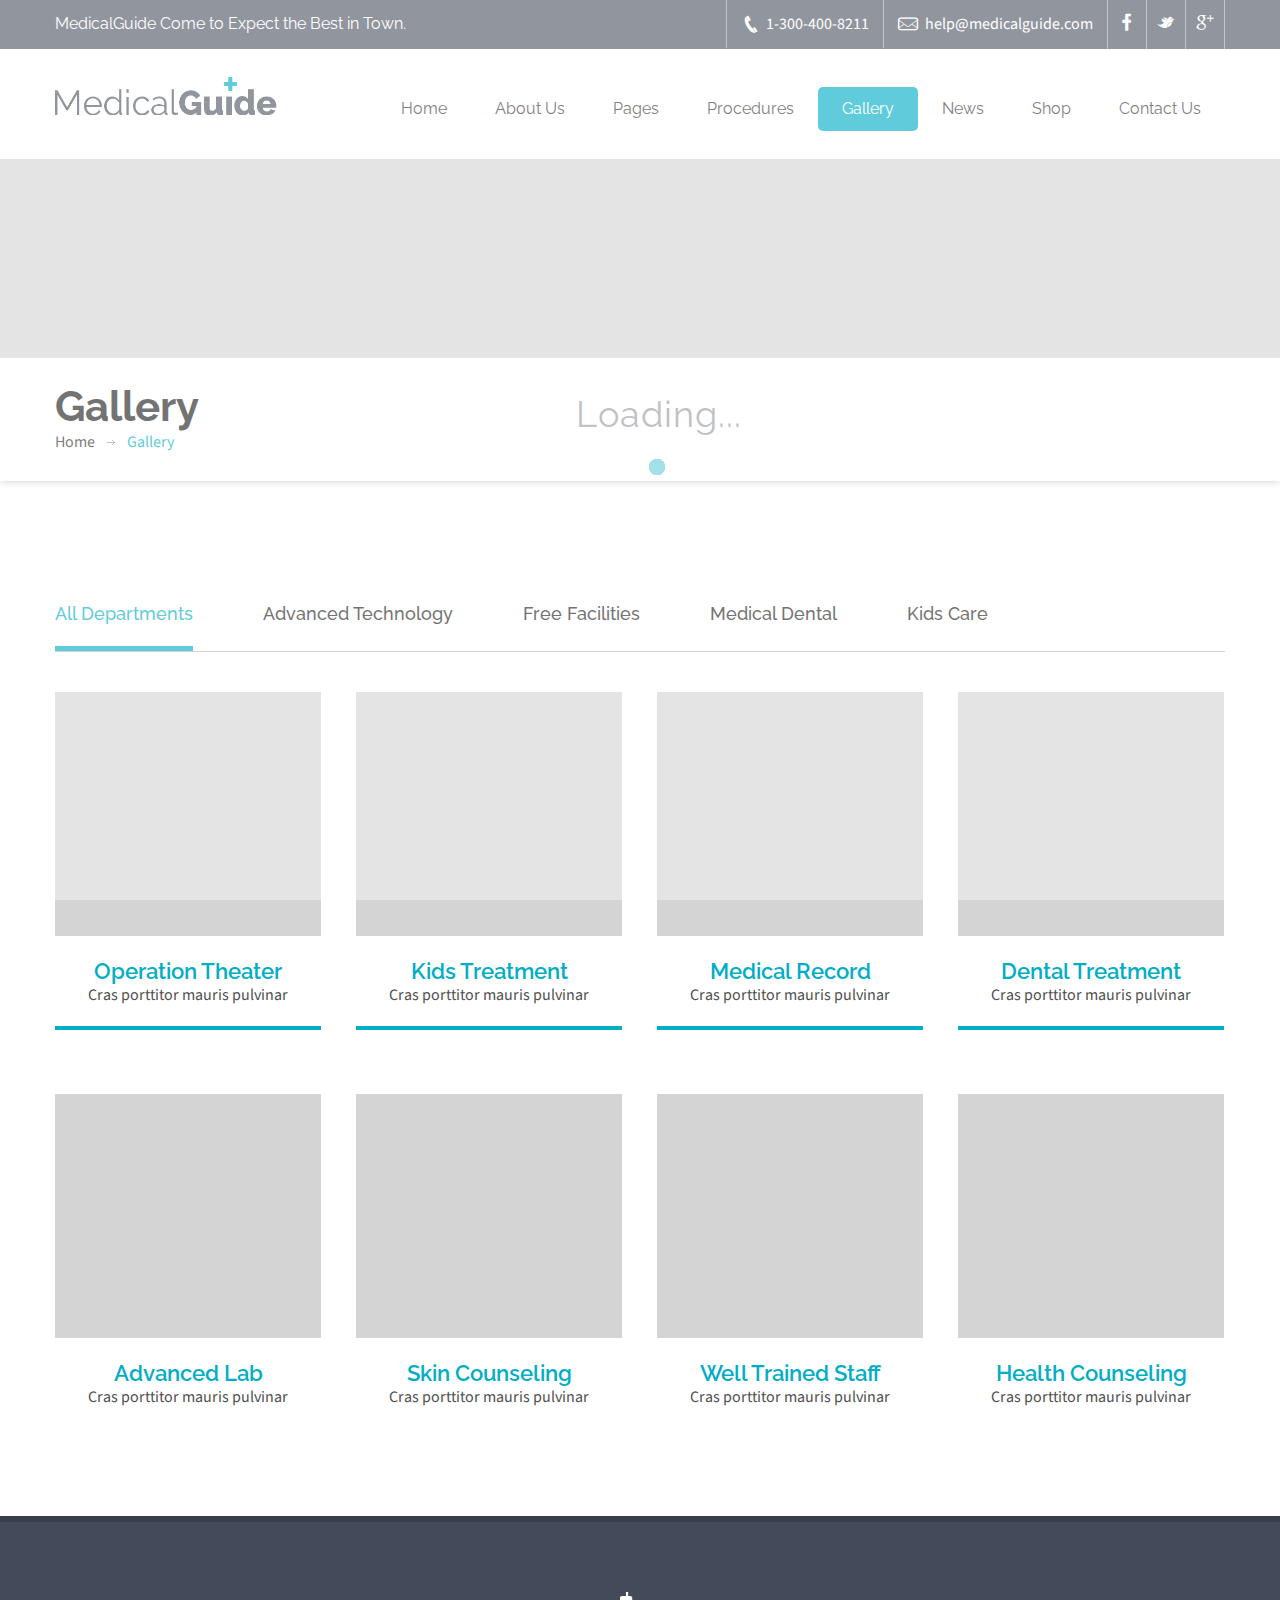
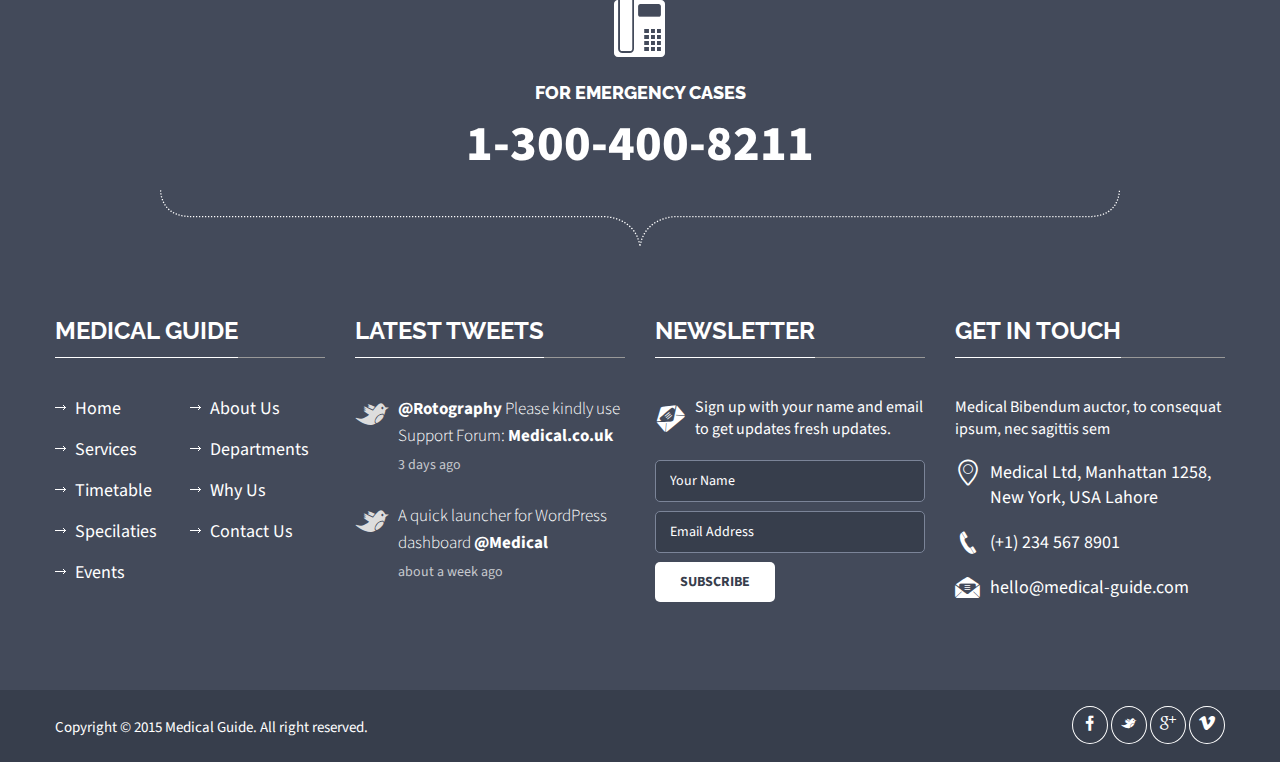
<file: Medical-Template/html/gallery-nimble-four.html>
<!DOCTYPE html>
<html>
  <head>
    <title>Medical Guide</title>
    <meta name="keywords" content="">
	<meta name="description" content="">
    <meta name="viewport" content="width=device-width, initial-scale=1.0, user-scalable=no">
	<meta http-equiv="Content-Type" content="text/html; charset=utf-8">
	
	<link rel="icon" type="image/png" href="images/favicon-medical.png">
    
    
	<!--main file-->
	<link href="css/medical-guide.css" rel="stylesheet" type="text/css">
    
    <!--Medical Guide Icons-->
	<link href="fonts/medical-guide-icons.css" rel="stylesheet" type="text/css">
    
	<!-- Default Color-->
	<link href="css/default-color.css" rel="stylesheet" id="color"  type="text/css">

    <!--bootstrap-->
	<link href="css/bootstrap.css" rel="stylesheet" type="text/css">
    
    <!--Dropmenu-->
	<link href="css/dropmenu.css" rel="stylesheet" type="text/css">
    
	<!--Sticky Header-->
	<link href="css/sticky-header.css" rel="stylesheet" type="text/css">
	
	<!--revolution-->
	<link href="css/style.css" rel="stylesheet" type="text/css">    
    <link href="css/settings.css" rel="stylesheet" type="text/css">    
    <link href="css/extralayers.css" rel="stylesheet" type="text/css">    
   
    <!--Accordion-->
    <link href="css/accordion.css" rel="stylesheet" type="text/css">
     
    <!--tabs-->
	<link href="css/tabs.css" rel="stylesheet" type="text/css">    
   
    <!--Owl Carousel-->
	<link href="css/owl.carousel.css" rel="stylesheet" type="text/css">    
    
	
    <!--Portfolio-->
	<link rel="stylesheet" type="text/css" href="css/cubeportfolio.min.css">	
   

	<link rel="stylesheet" type="text/css" href="css/jquery.fancybox.css">
	
	<!-- Mobile Menu -->
	<link rel="stylesheet" type="text/css" href="css/jquery.mmenu.all.css" />
	<link rel="stylesheet" type="text/css" href="css/demo.css" />
	
	<!--PreLoader-->
	<link href="css/loader.css" rel="stylesheet" type="text/css">
   
  </head>
  <body>
    
  <div id="wrap">
   
   <!--Start PreLoader-->
   <div id="preloader">
		<div id="status">&nbsp;</div>
		<div class="loader">
			<h1>Loading...</h1>
			<span></span>
			<span></span>
			<span></span>
		</div>
	</div>
	<!--End PreLoader-->
   
  
   <!--Start Top Bar-->
   <div class="top-bar">
   		<div class="container">
    		<div class="row">
            	
                <div class="col-md-5">
                	<span >MedicalGuide Come to Expect the Best in Town.</span>
                </div>
                
                <div class="col-md-7">
                
                
                	
    
    
                	<div class="get-touch">
                    	
						<ul>
                        <li><a><i class="icon-phone4"></i> 1-300-400-8211</a></li>
                        <li><a href="#."><i class="icon-mail"></i> help@medicalguide.com</a></li>
						</ul>
						
                        <ul  class="social-icons">
                        <li><a href="#." class="fb"><i class="icon-euro"></i> </a></li>
                        <li><a href="#." class="tw"><i class="icon-yen"></i> </a></li>
                        <li><a href="#." class="gp"><i class="icon-caddieshoppingstreamline"></i> </a></li>
						</ul>
                        
                    </div>	
                </div>
                
            </div>
    	</div>
   </div> 
   <!--Top Bar End-->
   
   
   <!--Start Header-->
   
   <header class="header">
		<div class="container">
   		
   		
        <div class="row">
        	
            <div class="col-md-3">
            	<a href="index.html" class="logo"><img src="images/logo.png" alt=""></a>
            </div>
            
            <div class="col-md-9">
            	
                
                <nav class="menu-2">
            	<ul class="nav wtf-menu">
                	<li class="parent"><a href="#.">Home</a>
					<ul class="submenu">
                        <li> <a href="index.html">Home Page 1</a> </li>
                        <li> <a href="index2.html">Home Page 2</a> </li>
                        <li> <a href="index3.html">Home Page 3</a> </li>
					</ul>
					</li>
					
                    <li class="parent"><a href="#.">About Us</a>
					<ul class="submenu">
                        <li> <a href="about-us.html">About Us</a> </li>
                        <li> <a href="about-us2.html">About Us 2</a> </li>
					</ul>
					</li>
					
                    <li class="parent"><a href="#.">Pages</a>
                    	<ul class="submenu">
                        <li> <a href="services.html">Services</a> </li>
                        <li> <a href="services2.html">Services Two</a> </li>
						<li> <a href="appointment.html">Appointment</a> </li>
						<li> <a href="departments.html">Departments</a> </li>
						<li> <a href="patient-and-family.html">Patient and Family</a> </li>
						<li> <a href="team-members.html">Team Members One</a> </li>
						<li> <a href="team-members2.html">Team Members Two</a> </li>
						<li> <a href="research.html">Research</a> </li>
						<li> <a href="tables.html">Pricing tabels</a> </li>
						</ul>
                    </li>
					
                    <li><a href="procedures.html">Procedures</a></li>
					
                    <li class="item-select parent"><a href="#.">Gallery</a>
						
						<ul class="submenu">
                        
						<li class="parent"> <a href="#">Simple Gallery</a> <i class="icon-chevron-small-right"></i> 
                             <ul class="submenu">
                                    <li> <a href="gallery-simple-two.html">Columns Two</a> </li>
                                    <li> <a href="gallery-simple-three.html">Columns Three</a> </li>
                                    <li> <a href="gallery-simple-four.html">Columns Four</a> </li>
                             </ul>	
                        </li>
                        
						<li class="parent"> <a href="#">Nimble Gallery</a> <i class="icon-chevron-small-right"></i> 
                             <ul class="submenu">
                                    <li> <a href="gallery-nimble-two.html">Columns Two</a> </li>
                                    <li> <a href="gallery-nimble-three.html">Columns Three</a> </li>
                                    <li class="select-menu"> <a href="gallery-nimble-four.html">Columns Four</a> </li>
                             </ul>	
                        </li>
						
						</ul>
						
					</li>
                    
					<li class="parent"><a href="#.">News</a>
					<ul class="submenu">
                        <li> <a href="news-sidebar.html">Sidebar</a> </li>
                        <li> <a href="news-text.html">Text-Based</a> </li>
						<li> <a href="news-single.html">Single Post</a> </li>
						<li> <a href="news-double.html">Double Post</a> </li>
						<li> <a href="news-masonary.html">Masonary</a> </li>
					</ul>
					</li>
					
                    <li><a href="shop.html">Shop</a></li>
                    
					<li class="parent"><a href="#.">Contact Us</a>
					<ul class="submenu">
                        <li> <a href="contact-us.html">Contact-Us One</a> </li>
                        <li> <a href="contact-us2.html">Contact-Us Two</a> </li>
					</ul>
					</li>
					
                </ul>
                </nav>
                	
            </div>
            
        </div>
        
        
		</div>	
   </header>
   <!--End Header-->
	
	
	<!-- Mobile Menu Start -->
	<div class="container">
    <div id="page">
			<header class="header">
				<a href="#menu"></a>
				
			</header>
			
			<nav id="menu">
				<ul>
					<li><a href="#.">Home</a>
                    	<ul>
							<li> <a href="index.html">Home Page 1</a> </li>
							<li> <a href="index2.html">Home Page 2</a> </li>
							<li> <a href="index3.html">Home Page 3</a> </li>
                        </ul>
                    </li>
					<li><a href="#.">About us</a>
                    	<ul>
                        	<li> <a href="about-us.html">About Us</a> </li>
							<li> <a href="about-us2.html">About Us 2</a> </li>
                        </ul>
                    </li>
                    <li><a href="#.">Pages</a>
                    	<ul>
                        	<li> <a href="services.html">Services</a> </li>
							<li> <a href="services2.html">Services Two</a> </li>
							<li> <a href="appointment.html">Appointment</a> </li>
							<li> <a href="departments.html">Departments</a> </li>
							<li> <a href="patient-and-family.html">Patient and Family</a> </li>
							<li> <a href="team-members.html">Team Members One</a> </li>
							<li> <a href="team-members2.html">Team Members Two</a> </li>
							<li> <a href="research.html">Research</a> </li>
							<li> <a href="tables.html">Pricing tabels</a> </li>
                        </ul>
                    </li>
                    
                    <li><a href="procedures.html">Procedures</a></li>
					
					<li class="select"><a href="#.">Gallery</a>
                    	
						<ul>
                        	<li><a href="#.">Simple Gallery</a>
                            	<ul>
                                	<li> <a href="gallery-simple-two.html">Columns Two</a> </li>
                                    <li> <a href="gallery-simple-three.html">Columns Three</a> </li>
                                    <li> <a href="gallery-simple-four.html">Columns Four</a> </li>
                                </ul>
                            </li>
							
							<li class="select"><a href="#.">Nimble Gallery</a>
                            	<ul>
                                	<li> <a href="gallery-nimble-two.html">Columns Two</a> </li>
                                    <li> <a href="gallery-nimble-three.html">Columns Three</a> </li>
                                    <li class="select"> <a href="gallery-nimble-four.html">Columns Four</a> </li>
                                </ul>
                            </li>
                        </ul>
						
                    </li>
                    
                    
                    <li><a href="#.">News Posts</a>
                    	<ul>
                        	<li> <a href="news-sidebar.html">Sidebar</a> </li>
							<li> <a href="news-text.html">Text-Based</a> </li>
							<li> <a href="news-single.html">Single Post</a> </li>
							<li> <a href="news-double.html">Double Post</a> </li>
							<li> <a href="news-masonary.html">Masonary</a> </li>
                        </ul>
                    </li>
                    
					<li><a href="shop.html">Shop</a></li>
					
					<li><a href="#.">Contact Us</a>
                    	<ul>
                        	<li> <a href="contact-us.html">Contact-Us One</a> </li>
							<li> <a href="contact-us2.html">Contact-Us Two</a> </li>
                        </ul>
                    </li>
					
				</ul>
                
                
			</nav>
		</div>
		</div>
    <!-- Mobile Menu End -->


	
   <!--Start Banner-->
   
   <div class="sub-banner">
   
   	<img class="banner-img" src="images/sub-banner.jpg" alt="">
    <div class="detail">
    	<div class="container">
        	<div class="row">
            	<div class="col-md-12">
                	
                    <div class="paging">
                		<h2>Gallery</h2>
						<ul>
						<li><a href="index.html">Home</a></li>
						<li><a>Gallery</a></li>
						</ul>
                    </div>
                    
                </div>
            </div>
        </div>
    </div>
   
   </div>	
   
   <!--End Banner-->
   
   
   
   <!--Start Content-->
   <div class="content">
   
   <div class="gallery">
   <!--Start Team Detail-->
		<div class="cbp-panel" style="max-width:1170px;">

        <div id="filters-container" class="cbp-l-filters-list ">
            <div data-filter="*" class="cbp-filter-item-active cbp-filter-item cbp-l-filters-list-first">All Departments </div>
            <div data-filter=".technology" class="cbp-filter-item">Advanced Technology</div>
            <div data-filter=".facilities" class="cbp-filter-item">Free Facilities</div>
            <div data-filter=".dental" class="cbp-filter-item">Medical Dental</div>
            <div data-filter=".kids" class="cbp-filter-item cbp-l-filters-list-last">Kids Care</div>
        </div>

        <div id="grid-container4" class="cbp main-gallery">
           
			
			
			<div class="cbp-item technology facilities motion">
					
                <a class="gallery-sec fancybox photo-icon" href="images/gallery/img1.jpg" data-fancybox-group="gallery">		
					<div class="image-hover img-layer-slide-left-right">
					<img src="images/gallery/img1.jpg" alt="">
					<div class="layer"> <i class="icon-image2"></i> </div>
					</div>
					
					<div class="detail">
						<h6>Operation Theater</h6>
						<span>Cras porttitor mauris pulvinar</span>
					</div>
				</a>

			</div>
			
			
			
			<div class="cbp-item kids motion">
					
                <a class="gallery-sec fancybox-media video-icon" href="http://vimeo.com/36031564">
					<div class="image-hover img-layer-slide-left-right">
					<img src="images/gallery/img2.jpg" alt="">
					<div class="layer"> <i class="icon-video2"></i> </div>
					</div>
					
					<div class="detail">
						<h6>Kids Treatment</h6>
						<span>Cras porttitor mauris pulvinar</span>
					</div>
				</a>

			</div>
			
			
			
			<div class="cbp-item dental motion">
					
                <a class="gallery-sec fancybox-media video-icon" href="http://vimeo.com/36031564">		
					<div class="image-hover img-layer-slide-left-right">
					<img src="images/gallery/img3.jpg" alt="">
					<div class="layer"> <i class="icon-video2"></i> </div>
					</div>
					
					<div class="detail">
						<h6>Medical Record </h6>
						<span>Cras porttitor mauris pulvinar</span>
					</div>
				</a>

			</div>
			
			
			<div class="cbp-item dental motion">
					
                <a class="gallery-sec fancybox photo-icon" href="images/gallery/img4.jpg" data-fancybox-group="gallery" >		
					<div class="image-hover img-layer-slide-left-right">
					<img src="images/gallery/img4.jpg" alt="">
					<div class="layer"> <i class="icon-image2"></i> </div>
					</div>
					
					<div class="detail">
						<h6>Dental Treatment</h6>
						<span>Cras porttitor mauris pulvinar</span>
					</div>
				</a>

			</div>
			
			
			
			<div class="cbp-item technology facilities motion">
					
                <a class="gallery-sec fancybox-media video-icon" href="http://vimeo.com/36031564">		
					<div class="image-hover img-layer-slide-left-right">
					<img src="images/gallery/img5.jpg" alt="">
					<div class="layer"> <i class="icon-video2"></i> </div>
					</div>
					
					<div class="detail">
						<h6>Advanced Lab</h6>
						<span>Cras porttitor mauris pulvinar</span>
					</div>
				</a>

			</div>
			
			
			
			<div class="cbp-item facilities motion">
					
               <a class="gallery-sec fancybox photo-icon" href="images/gallery/img6.jpg" data-fancybox-group="gallery">		
					<div class="image-hover img-layer-slide-left-right">
					<img src="images/gallery/img6.jpg" alt="">
					<div class="layer"> <i class="icon-image2"></i> </div>
					</div>
					
					<div class="detail">
						<h6>Skin Counseling</h6>
						<span>Cras porttitor mauris pulvinar</span>
					</div>
				</a>

			</div>
			
			
			
			<div class="cbp-item technology facilities motion">
					
                <a class="gallery-sec fancybox photo-icon" href="images/gallery/img7.jpg" data-fancybox-group="gallery" >		
					<div class="image-hover img-layer-slide-left-right">
					<img src="images/gallery/img7.jpg" alt="">
					<div class="layer"> <i class="icon-image2"></i> </div>
					</div>
					
					<div class="detail">
						<h6>Well Trained Staff</h6>
						<span>Cras porttitor mauris pulvinar</span>
					</div>
				</a>

			</div>
			
			
			
			<div class="cbp-item facilities kids motion">
					
                <a class="gallery-sec fancybox-media video-icon" href="http://vimeo.com/36031564">		
					<div class="image-hover img-layer-slide-left-right">
					<img src="images/gallery/img8.jpg" alt="">
					<div class="layer"> <i class="icon-video2"></i> </div>
					</div>
					
					<div class="detail">
						<h6>Health Counseling</h6>
						<span>Cras porttitor mauris pulvinar</span>
					</div>
				</a>

			</div>
		
			
            
        </div>

    </div>
   <!--End Team Detail-->
   
   </div>
   </div>
   <!--End Content-->
   
   
   
   
   <!--Start Footer-->
   <footer class="footer" id="footer">
   		<div class="container">
        	<div class="row">
            	<div class="col-md-12">
                	<div class="emergency">
                    	<i class="icon-phone5"></i>
                        <span class="text">For emergency cases</span>
                        <span class="number">1-300-400-8211</span>
                        <img src="images/emergency-divider.png" alt="">
                    </div>
                </div>
            </div>
            
            
            <div class="main-footer">
            	<div class="row">
                	
                    <div class="col-md-3">
                    	
                        <div class="useful-links">
                        	<div class="title">
                            	<h5>Medical guide</h5>
                            </div>
                            
                            <div class="detail">
                            	<ul>
                                	
                                	<li><a href="#.">Home</a></li>
                                    <li><a href="#.">About Us</a></li>
                                    <li><a href="#.">Services</a></li>
                                    <li><a href="#.">Departments</a></li>
                                    <li><a href="#.">Timetable</a></li>
                                    <li><a href="#.">Why Us</a></li>
                                    <li><a href="#.">Specilaties</a></li>
                                    <li><a href="#.">Contact Us</a></li>
                                    <li><a href="#.">Events</a></li>
                                    
                                </ul>
                            </div>
                            
                        </div>
                        
                    </div>
                    <div class="col-md-3">
                    	
                        
                        	<div class="title">
                            	<h5>LATEST TWEETS</h5>
                            </div>
                            
                            <div class="detail">
                            	
                                <div class="tweets">
                                	
                                    <div class="icon">
                                    	<i class="icon-yen"></i>
                                    </div>
                                    
                                    <div class="text">
                                    	<p><a href="#.">@Rotography</a> Please kindly use Support Forum: <a href="#.">Medical.co.uk</a></p>
                                        <span>3 days ago</span>
                                    </div>
                                    
                                </div>
                                
                                <div class="tweets">
                                	
                                    <div class="icon">
                                    	<i class="icon-yen"></i>
                                    </div>
                                    
                                    <div class="text">
                                    	<p>A quick launcher for WordPress dashboard <a href="#.">@Medical</a></p>
                                        <span>about a week ago</span>
                                    </div>
                                    
                                </div>
                                
                            </div>
                            
                        
                        
                    </div>
                    <div class="col-md-3">
                    	
                        <div class="newsletter">
                        	<div class="title">
                            	<h5>NEWSLETTER</h5>
                            </div>
                            
                            <div class="detail">
                            	
                                    <div class="signup-text">
                                    	<i class="icon-dollar"></i>
                                		<span>Sign up with your name and email to get updates fresh updates.</span>
                                    </div>
                                    
                                    <div class="form">
                                    <p class="subscribe_success" id="subscribe_success" style="display:none;"></p>
                                    <p class="subscribe_error" id="subscribe_error" style="display:none;"></p>
                                    
                                    <form name="subscribe_form" id="subscribe_form" method="post" action="#" onSubmit="return false">
                                    	<input type="text" data-delay="300" placeholder="Your Name" name="subscribe_name" id="subscribe_name" onKeyPress="removeChecks();" class="input" >
                                    	<input type="text" data-delay="300" placeholder="Email Address" name="subscribe_email" id="subscribe_email" onKeyPress="removeChecks();" class="input" >
                                        <input name="Subscribe" type="submit" value="Subscribe" onClick="validateSubscription();">
                                    </form>
                                    </div>
                                    
                                </div>
                            
                            
                        </div>
                        
                    </div>
                    <div class="col-md-3">
                    	
                        <div class="get-touch">
                        	<div class="title">
                            	<h5>GET IN TOUCH</h5>
                            </div>
                            
                            <div class="detail">
                            	<div class="get-touch">
                                	
                                    
                                    <span class="text">Medical Bibendum auctor, to consequat ipsum, nec sagittis sem</span>
                                    
                                    
                                    <ul>
                                    	<li><i class="icon-location"></i> <span>Medical Ltd, Manhattan 1258, New York, USA Lahore</span></li>
                                        <li><i class="icon-phone4"></i> <span>(+1) 234 567 8901</span></li>
                                        <li><a href="#."><i class="icon-dollar"></i> <span>hello@medical-guide.com</span></a></li>
                                    </ul> 
                                    
                                </div>
                            </div>
                            
                        </div>
                        
                    </div>
                    
                </div>
                
            </div>
            
        </div>
        
        <div class="footer-bottom">
        	<div class="container">
            	<div class="row">
                	
                    <div class="col-md-6">
                    	<span class="copyrights">Copyright &copy; 2015 Medical Guide. All right reserved.</span>
                    </div>
                    
                    <div class="col-md-6">
                    	<div class="social-icons">
                        	<a href="#." class="fb"><i class="icon-euro"></i></a>
                            <a href="#." class="tw"><i class="icon-yen"></i></a>
                            <a href="#." class="gp"><i class="icon-google-plus"></i></a>
                            <a href="#." class="vimeo"><i class="icon-vimeo4"></i></a>
                        </div>
                    </div>
                    
                </div>
            </div>
            
            
        </div>
        
   </footer>
   <!--End Footer-->




  </div>


	
<script type="text/javascript" src="js/jquery.js"></script>

<!-- SMOOTH SCROLL -->	
<script type="text/javascript" src="js/scroll-desktop.js"></script>
<script type="text/javascript" src="js/scroll-desktop-smooth.js"></script>

<!-- START REVOLUTION SLIDER -->	
<script type="text/javascript" src="js/jquery.themepunch.revolution.min.js"></script>
<script type="text/javascript" src="js/jquery.themepunch.tools.min.js"></script>



<!-- Date Picker and input hover -->
<script type="text/javascript" src="js/classie.js"></script> 
<script type="text/javascript" src="js/jquery-ui-1.10.3.custom.js"></script>

<!-- Date Picker and input hover -->
<script type="text/javascript" src="js/jquery.fancybox.js"></script> 
<script type="text/javascript" src="js/jquery.fancybox-media.js"></script>


<!-- Welcome Tabs -->	
<script type="text/javascript" src="js/tabs.js"></script>

<!-- Gallery Portfolio -->	
<script type="text/javascript" src="js/jquery.cubeportfolio.min.js"></script>
<script type="text/javascript" src="js/main.js"></script>


<!-- All Carousel -->
<script type="text/javascript" src="js/owl.carousel.js"></script>

<!-- Mobile Menu -->
<script type="text/javascript" src="js/jquery.mmenu.min.all.js"></script>

<!-- All Scripts -->
<script type="text/javascript" src="js/custom.js"></script>

<script>
	<!-- Fancybox -->	
/*
             *  Simple image gallery. Uses default settings
             */
    
            $('.fancybox').fancybox();
    
            /*
             *  Different effects
             */
    
            $(document).ready(function() {
			$('.fancybox-media').fancybox({
				openEffect  : 'none',
				closeEffect : 'none',
				helpers : {
					media : {}
				}
			});
			});
</script>


  </body>
</html>
</file>
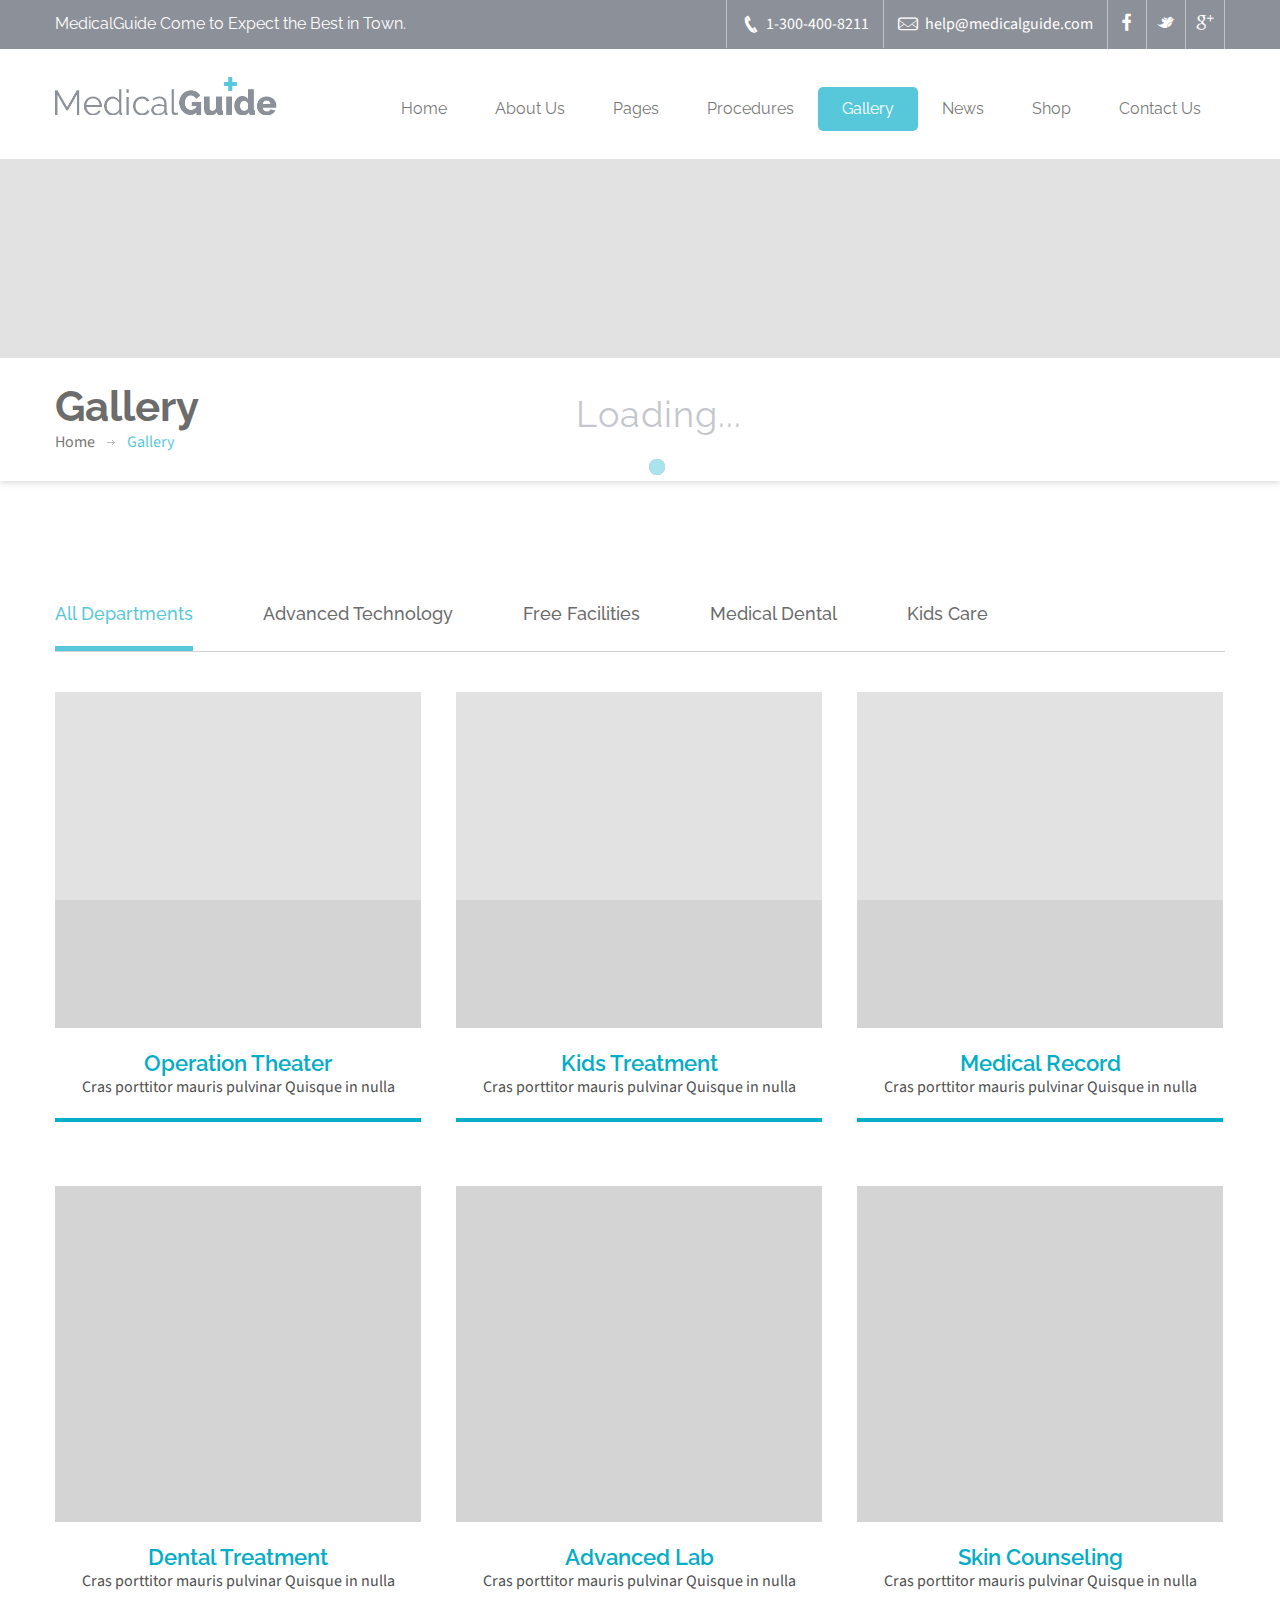
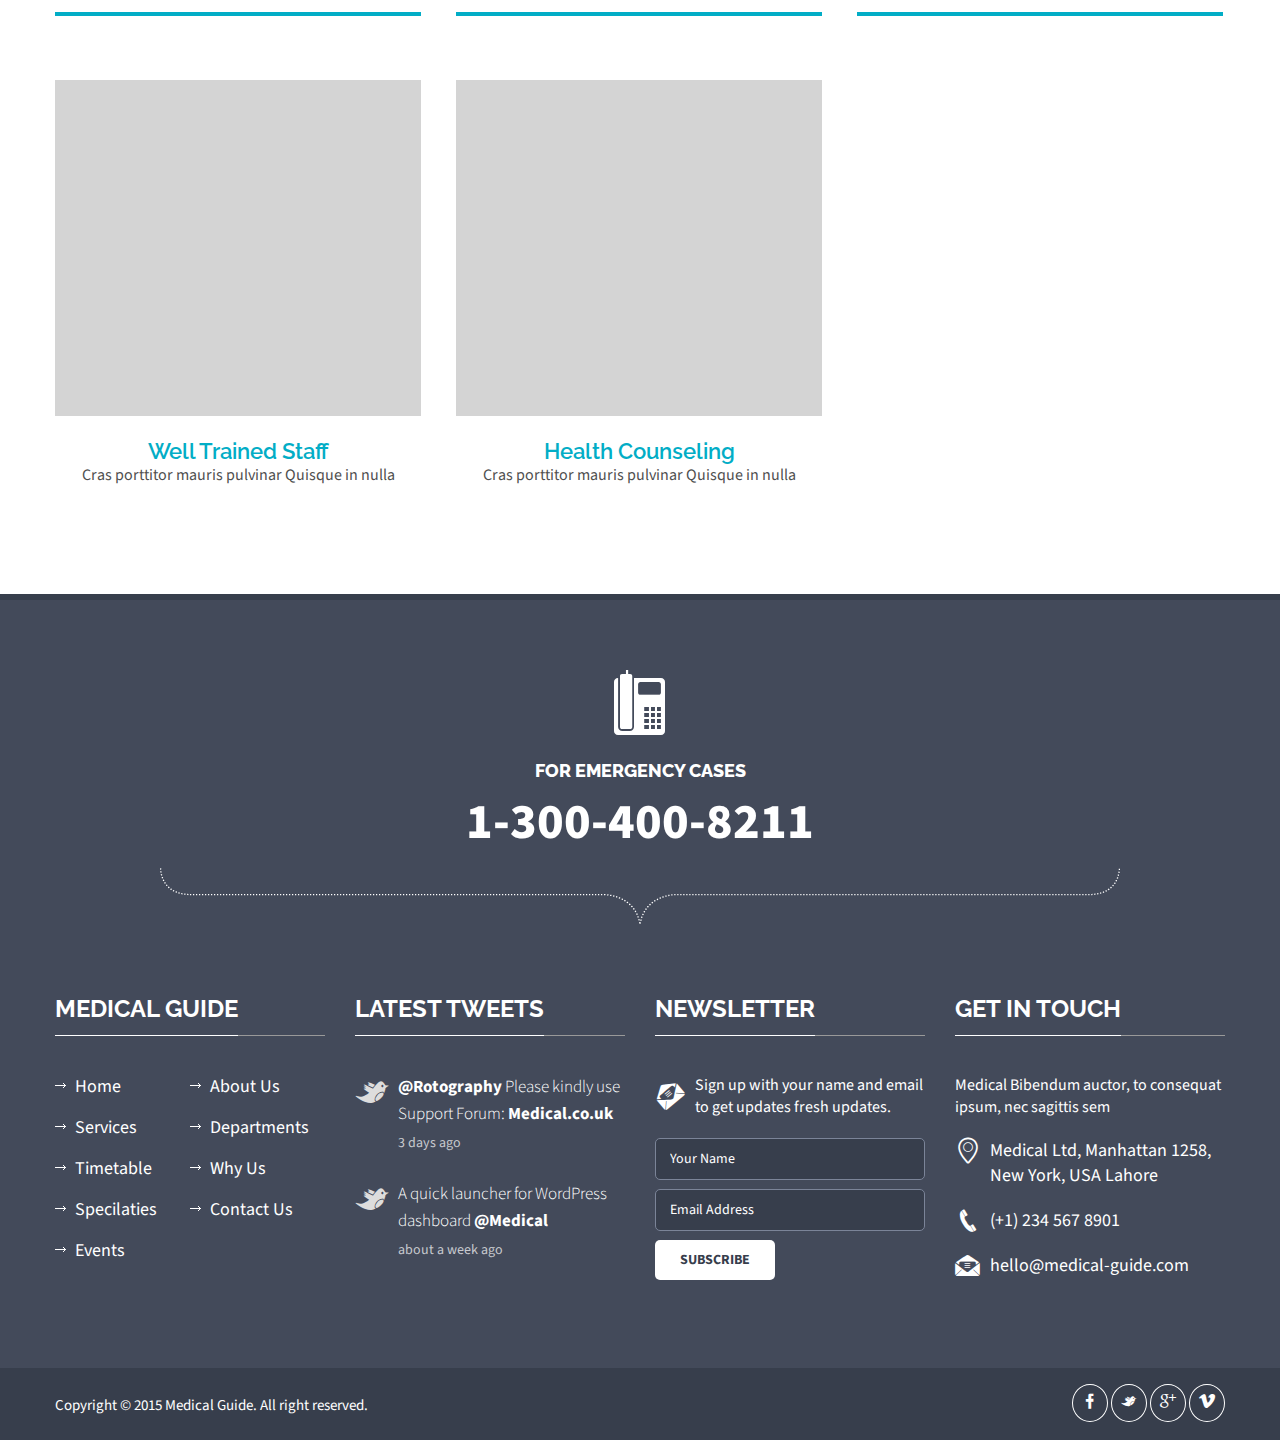
<file: Medical-Template/html/gallery-nimble-three.html>
<!DOCTYPE html>
<html>
  <head>
    <title>Medical Guide</title>
    <meta name="keywords" content="">
	<meta name="description" content="">
    <meta name="viewport" content="width=device-width, initial-scale=1.0, user-scalable=no">
	<meta http-equiv="Content-Type" content="text/html; charset=utf-8">
	
	<link rel="icon" type="image/png" href="images/favicon-medical.png">
    
    
	<!--main file-->
	<link href="css/medical-guide.css" rel="stylesheet" type="text/css">
    
    <!--Medical Guide Icons-->
	<link href="fonts/medical-guide-icons.css" rel="stylesheet" type="text/css">
    
	<!-- Default Color-->
	<link href="css/default-color.css" rel="stylesheet" id="color"  type="text/css">

    <!--bootstrap-->
	<link href="css/bootstrap.css" rel="stylesheet" type="text/css">
    
    <!--Dropmenu-->
	<link href="css/dropmenu.css" rel="stylesheet" type="text/css">
    
	<!--Sticky Header-->
	<link href="css/sticky-header.css" rel="stylesheet" type="text/css">
	
	<!--revolution-->
	<link href="css/style.css" rel="stylesheet" type="text/css">    
    <link href="css/settings.css" rel="stylesheet" type="text/css">    
    <link href="css/extralayers.css" rel="stylesheet" type="text/css">    
   
    <!--Accordion-->
    <link href="css/accordion.css" rel="stylesheet" type="text/css">
     
    <!--tabs-->
	<link href="css/tabs.css" rel="stylesheet" type="text/css">    
   
    <!--Owl Carousel-->
	<link href="css/owl.carousel.css" rel="stylesheet" type="text/css">    
    
	
    <!--Portfolio-->
	<link rel="stylesheet" type="text/css" href="css/cubeportfolio.min.css">	
   

	<link rel="stylesheet" type="text/css" href="css/jquery.fancybox.css">

	<!-- Mobile Menu -->
	<link rel="stylesheet" type="text/css" href="css/jquery.mmenu.all.css" />
	<link rel="stylesheet" type="text/css" href="css/demo.css" />
	
	<!--PreLoader-->
	<link href="css/loader.css" rel="stylesheet" type="text/css">
  
  </head>
  <body>
   
  <div id="wrap">
   
   <!--Start PreLoader-->
   <div id="preloader">
		<div id="status">&nbsp;</div>
		<div class="loader">
			<h1>Loading...</h1>
			<span></span>
			<span></span>
			<span></span>
		</div>
	</div>
	<!--End PreLoader-->
	
  
   <!--Start Top Bar-->
   <div class="top-bar">
   		<div class="container">
    		<div class="row">
            	
                <div class="col-md-5">
                	<span >MedicalGuide Come to Expect the Best in Town.</span>
                </div>
                
                <div class="col-md-7">
                
                
                	
    
    
                	<div class="get-touch">
                    	
						<ul>
                        <li><a><i class="icon-phone4"></i> 1-300-400-8211</a></li>
                        <li><a href="#."><i class="icon-mail"></i> help@medicalguide.com</a></li>
						</ul>
						
                        <ul  class="social-icons">
                        <li><a href="#." class="fb"><i class="icon-euro"></i> </a></li>
                        <li><a href="#." class="tw"><i class="icon-yen"></i> </a></li>
                        <li><a href="#." class="gp"><i class="icon-caddieshoppingstreamline"></i> </a></li>
						</ul>
                        
                    </div>	
                </div>
                
            </div>
    	</div>
   </div> 
   <!--Top Bar End-->
   
   
   <!--Start Header-->
   
   <header class="header">
		<div class="container">
   		
   		
        <div class="row">
        	
            <div class="col-md-3">
            	<a href="index.html" class="logo"><img src="images/logo.png" alt=""></a>
            </div>
            
            <div class="col-md-9">
            	
                
                <nav class="menu-2">
            	<ul class="nav wtf-menu">
                	<li class="parent"><a href="#.">Home</a>
					<ul class="submenu">
                        <li> <a href="index.html">Home Page 1</a> </li>
                        <li> <a href="index2.html">Home Page 2</a> </li>
                        <li> <a href="index3.html">Home Page 3</a> </li>
					</ul>
					</li>
					
                    <li class="parent"><a href="#.">About Us</a>
					<ul class="submenu">
                        <li> <a href="about-us.html">About Us</a> </li>
                        <li> <a href="about-us2.html">About Us 2</a> </li>
					</ul>
					</li>
					
                    <li class="parent"><a href="#.">Pages</a>
                    	<ul class="submenu">
                        <li> <a href="services.html">Services</a> </li>
                        <li> <a href="services2.html">Services Two</a> </li>
						<li> <a href="appointment.html">Appointment</a> </li>
						<li> <a href="departments.html">Departments</a> </li>
						<li> <a href="patient-and-family.html">Patient and Family</a> </li>
						<li> <a href="team-members.html">Team Members One</a> </li>
						<li> <a href="team-members2.html">Team Members Two</a> </li>
						<li> <a href="research.html">Research</a> </li>
						<li> <a href="tables.html">Pricing tabels</a> </li>
						</ul>
                    </li>
					
                    <li><a href="procedures.html">Procedures</a></li>
					
                    <li class="item-select parent"><a href="#.">Gallery</a>
						
						<ul class="submenu">
                        
						<li class="parent"> <a href="#">Simple Gallery</a> <i class="icon-chevron-small-right"></i> 
                             <ul class="submenu">
                                    <li> <a href="gallery-simple-two.html">Columns Two</a> </li>
                                    <li> <a href="gallery-simple-three.html">Columns Three</a> </li>
                                    <li> <a href="gallery-simple-four.html">Columns Four</a> </li>
                             </ul>	
                        </li>
                        
						<li class="parent"> <a href="#">Nimble Gallery</a> <i class="icon-chevron-small-right"></i> 
                             <ul class="submenu">
                                    <li> <a href="gallery-nimble-two.html">Columns Two</a> </li>
                                    <li class="select-menu"> <a href="gallery-nimble-three.html">Columns Three</a> </li>
                                    <li> <a href="gallery-nimble-four.html">Columns Four</a> </li>
                             </ul>	
                        </li>
						
						</ul>
						
					</li>
                    
					<li class="parent"><a href="#.">News</a>
					<ul class="submenu">
                        <li> <a href="news-sidebar.html">Sidebar</a> </li>
                        <li> <a href="news-text.html">Text-Based</a> </li>
						<li> <a href="news-single.html">Single Post</a> </li>
						<li> <a href="news-double.html">Double Post</a> </li>
						<li> <a href="news-masonary.html">Masonary</a> </li>
					</ul>
					</li>
					
                    <li><a href="shop.html">Shop</a></li>
                    
					<li class="parent"><a href="#.">Contact Us</a>
					<ul class="submenu">
                        <li> <a href="contact-us.html">Contact-Us One</a> </li>
                        <li> <a href="contact-us2.html">Contact-Us Two</a> </li>
					</ul>
					</li>
					
                </ul>
                </nav>
                	
            </div>
            
        </div>
        
        
	  </div>	
  </header>
   <!--End Header-->
	
	
	<!-- Mobile Menu Start -->
	<div class="container">
    <div id="page">
			<header class="header">
				<a href="#menu"></a>
				
			</header>
			
			<nav id="menu">
				<ul>
					<li><a href="#.">Home</a>
                    	<ul>
							<li> <a href="index.html">Home Page 1</a> </li>
							<li> <a href="index2.html">Home Page 2</a> </li>
							<li> <a href="index3.html">Home Page 3</a> </li>
                        </ul>
                    </li>
					<li><a href="#.">About us</a>
                    	<ul>
                        	<li> <a href="about-us.html">About Us</a> </li>
							<li> <a href="about-us2.html">About Us 2</a> </li>
                        </ul>
                    </li>
                    <li><a href="#.">Pages</a>
                    	<ul>
                        	<li> <a href="services.html">Services</a> </li>
							<li> <a href="services2.html">Services Two</a> </li>
							<li> <a href="appointment.html">Appointment</a> </li>
							<li> <a href="departments.html">Departments</a> </li>
							<li> <a href="patient-and-family.html">Patient and Family</a> </li>
							<li> <a href="team-members.html">Team Members One</a> </li>
							<li> <a href="team-members2.html">Team Members Two</a> </li>
							<li> <a href="research.html">Research</a> </li>
							<li> <a href="tables.html">Pricing tabels</a> </li>
                        </ul>
                    </li>
                    
                    <li><a href="procedures.html">Procedures</a></li>
					
					<li class="select"><a href="#.">Gallery</a>
                    	
						<ul>
                        	<li><a href="#.">Simple Gallery</a>
                            	<ul>
                                	<li> <a href="gallery-simple-two.html">Columns Two</a> </li>
                                    <li> <a href="gallery-simple-three.html">Columns Three</a> </li>
                                    <li> <a href="gallery-simple-four.html">Columns Four</a> </li>
                                </ul>
                            </li>
							
							<li class="select"><a href="#.">Nimble Gallery</a>
                            	<ul>
                                	<li> <a href="gallery-nimble-two.html">Columns Two</a> </li>
                                    <li class="select"> <a href="gallery-nimble-three.html">Columns Three</a> </li>
                                    <li> <a href="gallery-nimble-four.html">Columns Four</a> </li>
                                </ul>
                            </li>
                        </ul>
						
                    </li>
                    
                    
                    <li><a href="#.">News Posts</a>
                    	<ul>
                        	<li> <a href="news-sidebar.html">Sidebar</a> </li>
							<li> <a href="news-text.html">Text-Based</a> </li>
							<li> <a href="news-single.html">Single Post</a> </li>
							<li> <a href="news-double.html">Double Post</a> </li>
							<li> <a href="news-masonary.html">Masonary</a> </li>
                        </ul>
                    </li>
					
					<li><a href="shop.html">Shop</a></li>
                    
					<li><a href="#.">Contact Us</a>
                    	<ul>
                        	<li> <a href="contact-us.html">Contact-Us One</a> </li>
							<li> <a href="contact-us2.html">Contact-Us Two</a> </li>
                        </ul>
                    </li>
					
				</ul>
                
                
			</nav>
		</div>
		</div>
    <!-- Mobile Menu End -->


	
   <!--Start Banner-->
   
   <div class="sub-banner">
   
   	<img class="banner-img" src="images/sub-banner.jpg" alt="">
    <div class="detail">
    	<div class="container">
        	<div class="row">
            	<div class="col-md-12">
                	
                    <div class="paging">
                		<h2>Gallery</h2>
						<ul>
						<li><a href="index.html">Home</a></li>
						<li><a>Gallery</a></li>
						</ul>
                    </div>
                    
                </div>
            </div>
        </div>
    </div>
   
   </div>	
   
   <!--End Banner-->
   
   
   
   <!--Start Content-->
   <div class="content">
   
   <div class="gallery">
   <!--Start Team Detail-->
		<div class="cbp-panel" style="max-width:1170px;">

        <div id="filters-container" class="cbp-l-filters-list ">
            <div data-filter="*" class="cbp-filter-item-active cbp-filter-item cbp-l-filters-list-first">All Departments </div>
            <div data-filter=".technology" class="cbp-filter-item">Advanced Technology</div>
            <div data-filter=".facilities" class="cbp-filter-item">Free Facilities</div>
            <div data-filter=".dental" class="cbp-filter-item">Medical Dental</div>
            <div data-filter=".kids" class="cbp-filter-item cbp-l-filters-list-last">Kids Care</div>
        </div>

        <div id="grid-container" class="cbp main-gallery">
           
			
			
			<div class="cbp-item technology facilities motion">
					
                <a class="gallery-sec fancybox photo-icon" href="images/gallery/img1.jpg" data-fancybox-group="gallery">		
					<div class="image-hover img-layer-slide-left-right">
					<img src="images/gallery/img1.jpg" alt="">
					<div class="layer"> <i class="icon-image2"></i> </div>
					</div>
					
					<div class="detail">
						<h6>Operation Theater</h6>
						<span>Cras porttitor mauris pulvinar Quisque in nulla</span>
					</div>
				</a>

			</div>
			
			
			
			<div class="cbp-item kids motion">
					
                <a class="gallery-sec fancybox-media video-icon" href="http://vimeo.com/36031564">
					<div class="image-hover img-layer-slide-left-right">
					<img src="images/gallery/img2.jpg" alt="">
					<div class="layer"> <i class="icon-video2"></i> </div>
					</div>
					
					<div class="detail">
						<h6>Kids Treatment</h6>
						<span>Cras porttitor mauris pulvinar Quisque in nulla</span>
					</div>
				</a>

			</div>
			
			
			
			<div class="cbp-item dental motion">
					
                <a class="gallery-sec fancybox-media video-icon" href="http://vimeo.com/36031564">		
					<div class="image-hover img-layer-slide-left-right">
					<img src="images/gallery/img3.jpg" alt="">
					<div class="layer"> <i class="icon-video2"></i> </div>
					</div>
					
					<div class="detail">
						<h6>Medical Record </h6>
						<span>Cras porttitor mauris pulvinar Quisque in nulla</span>
					</div>
				</a>

			</div>
			
			
			<div class="cbp-item dental motion">
					
                <a class="gallery-sec fancybox photo-icon" href="images/gallery/img4.jpg" data-fancybox-group="gallery" >		
					<div class="image-hover img-layer-slide-left-right">
					<img src="images/gallery/img4.jpg" alt="">
					<div class="layer"> <i class="icon-image2"></i> </div>
					</div>
					
					<div class="detail">
						<h6>Dental Treatment</h6>
						<span>Cras porttitor mauris pulvinar Quisque in nulla</span>
					</div>
				</a>

			</div>
			
			
			
			<div class="cbp-item technology facilities motion">
					
                <a class="gallery-sec fancybox-media video-icon" href="http://vimeo.com/36031564">		
					<div class="image-hover img-layer-slide-left-right">
					<img src="images/gallery/img5.jpg" alt="">
					<div class="layer"> <i class="icon-video2"></i> </div>
					</div>
					
					<div class="detail">
						<h6>Advanced Lab</h6>
						<span>Cras porttitor mauris pulvinar Quisque in nulla</span>
					</div>
				</a>

			</div>
			
			
			
			<div class="cbp-item facilities motion">
					
               <a class="gallery-sec fancybox photo-icon" href="images/gallery/img6.jpg" data-fancybox-group="gallery">		
					<div class="image-hover img-layer-slide-left-right">
					<img src="images/gallery/img6.jpg" alt="">
					<div class="layer"> <i class="icon-image2"></i> </div>
					</div>
					
					<div class="detail">
						<h6>Skin Counseling</h6>
						<span>Cras porttitor mauris pulvinar Quisque in nulla</span>
					</div>
				</a>

			</div>
			
			
			
			<div class="cbp-item technology facilities motion">
					
                <a class="gallery-sec fancybox photo-icon" href="images/gallery/img7.jpg" data-fancybox-group="gallery" >		
					<div class="image-hover img-layer-slide-left-right">
					<img src="images/gallery/img7.jpg" alt="">
					<div class="layer"> <i class="icon-image2"></i> </div>
					</div>
					
					<div class="detail">
						<h6>Well Trained Staff</h6>
						<span>Cras porttitor mauris pulvinar Quisque in nulla</span>
					</div>
				</a>

			</div>
			
			
			
			<div class="cbp-item facilities kids motion">
					
                <a class="gallery-sec fancybox-media video-icon" href="http://vimeo.com/36031564">		
					<div class="image-hover img-layer-slide-left-right">
					<img src="images/gallery/img8.jpg" alt="">
					<div class="layer"> <i class="icon-video2"></i> </div>
					</div>
					
					<div class="detail">
						<h6>Health Counseling</h6>
						<span>Cras porttitor mauris pulvinar Quisque in nulla</span>
					</div>
				</a>

			</div>
		
			
            
        </div>

    </div>
   <!--End Team Detail-->
   
   </div>
   </div>
   <!--End Content-->
   
   
   
   
   <!--Start Footer-->
   <footer class="footer" id="footer">
   		<div class="container">
        	<div class="row">
            	<div class="col-md-12">
                	<div class="emergency">
                    	<i class="icon-phone5"></i>
                        <span class="text">For emergency cases</span>
                        <span class="number">1-300-400-8211</span>
                        <img src="images/emergency-divider.png" alt="">
                    </div>
                </div>
            </div>
            
            
            <div class="main-footer">
            	<div class="row">
                	
                    <div class="col-md-3">
                    	
                        <div class="useful-links">
                        	<div class="title">
                            	<h5>Medical guide</h5>
                            </div>
                            
                            <div class="detail">
                            	<ul>
                                	
                                	<li><a href="#.">Home</a></li>
                                    <li><a href="#.">About Us</a></li>
                                    <li><a href="#.">Services</a></li>
                                    <li><a href="#.">Departments</a></li>
                                    <li><a href="#.">Timetable</a></li>
                                    <li><a href="#.">Why Us</a></li>
                                    <li><a href="#.">Specilaties</a></li>
                                    <li><a href="#.">Contact Us</a></li>
                                    <li><a href="#.">Events</a></li>
                                    
                                </ul>
                            </div>
                            
                        </div>
                        
                    </div>
                    <div class="col-md-3">
                    	
                        
                        	<div class="title">
                            	<h5>LATEST TWEETS</h5>
                            </div>
                            
                            <div class="detail">
                            	
                                <div class="tweets">
                                	
                                    <div class="icon">
                                    	<i class="icon-yen"></i>
                                    </div>
                                    
                                    <div class="text">
                                    	<p><a href="#.">@Rotography</a> Please kindly use Support Forum: <a href="#.">Medical.co.uk</a></p>
                                        <span>3 days ago</span>
                                    </div>
                                    
                                </div>
                                
                                <div class="tweets">
                                	
                                    <div class="icon">
                                    	<i class="icon-yen"></i>
                                    </div>
                                    
                                    <div class="text">
                                    	<p>A quick launcher for WordPress dashboard <a href="#.">@Medical</a></p>
                                        <span>about a week ago</span>
                                    </div>
                                    
                                </div>
                                
                            </div>
                            
                        
                        
                    </div>
                    <div class="col-md-3">
                    	
                        <div class="newsletter">
                        	<div class="title">
                            	<h5>NEWSLETTER</h5>
                            </div>
                            
                            <div class="detail">
                            	
                                    <div class="signup-text">
                                    	<i class="icon-dollar"></i>
                                		<span>Sign up with your name and email to get updates fresh updates.</span>
                                    </div>
                                    
                                    <div class="form">
                                    <p class="subscribe_success" id="subscribe_success" style="display:none;"></p>
                                    <p class="subscribe_error" id="subscribe_error" style="display:none;"></p>
                                    
                                    <form name="subscribe_form" id="subscribe_form" method="post" action="#" onSubmit="return false">
                                    	<input type="text" data-delay="300" placeholder="Your Name" name="subscribe_name" id="subscribe_name" onKeyPress="removeChecks();" class="input" >
                                    	<input type="text" data-delay="300" placeholder="Email Address" name="subscribe_email" id="subscribe_email" onKeyPress="removeChecks();" class="input" >
                                        <input name="Subscribe" type="submit" value="Subscribe" onClick="validateSubscription();">
                                    </form>
                                    </div>
                                    
                                </div>
                            
                            
                        </div>
                        
                    </div>
                    <div class="col-md-3">
                    	
                        <div class="get-touch">
                        	<div class="title">
                            	<h5>GET IN TOUCH</h5>
                            </div>
                            
                            <div class="detail">
                            	<div class="get-touch">
                                	
                                    
                                    <span class="text">Medical Bibendum auctor, to consequat ipsum, nec sagittis sem</span>
                                    
                                    
                                    <ul>
                                    	<li><i class="icon-location"></i> <span>Medical Ltd, Manhattan 1258, New York, USA Lahore</span></li>
                                        <li><i class="icon-phone4"></i> <span>(+1) 234 567 8901</span></li>
                                        <li><a href="#."><i class="icon-dollar"></i> <span>hello@medical-guide.com</span></a></li>
                                    </ul> 
                                    
                                </div>
                            </div>
                            
                        </div>
                        
                    </div>
                    
                </div>
                
            </div>
            
        </div>
        
        <div class="footer-bottom">
        	<div class="container">
            	<div class="row">
                	
                    <div class="col-md-6">
                    	<span class="copyrights">Copyright &copy; 2015 Medical Guide. All right reserved.</span>
                    </div>
                    
                    <div class="col-md-6">
                    	<div class="social-icons">
                        	<a href="#." class="fb"><i class="icon-euro"></i></a>
                            <a href="#." class="tw"><i class="icon-yen"></i></a>
                            <a href="#." class="gp"><i class="icon-google-plus"></i></a>
                            <a href="#." class="vimeo"><i class="icon-vimeo4"></i></a>
                        </div>
                    </div>
                    
                </div>
            </div>
            
            
        </div>
        
   </footer>
   <!--End Footer-->




  </div>


	
<script type="text/javascript" src="js/jquery.js"></script>

<!-- SMOOTH SCROLL -->	
<script type="text/javascript" src="js/scroll-desktop.js"></script>
<script type="text/javascript" src="js/scroll-desktop-smooth.js"></script>

<!-- START REVOLUTION SLIDER -->	
<script type="text/javascript" src="js/jquery.themepunch.revolution.min.js"></script>
<script type="text/javascript" src="js/jquery.themepunch.tools.min.js"></script>



<!-- Date Picker and input hover -->
<script type="text/javascript" src="js/classie.js"></script> 
<script type="text/javascript" src="js/jquery-ui-1.10.3.custom.js"></script>

<!-- Date Picker and input hover -->
<script type="text/javascript" src="js/jquery.fancybox.js"></script> 
<script type="text/javascript" src="js/jquery.fancybox-media.js"></script>


<!-- Welcome Tabs -->	
<script type="text/javascript" src="js/tabs.js"></script>

<!-- Gallery Portfolio -->	
<script type="text/javascript" src="js/jquery.cubeportfolio.min.js"></script>
<script type="text/javascript" src="js/main.js"></script>


<!-- All Carousel -->
<script type="text/javascript" src="js/owl.carousel.js"></script>

<!-- Mobile Menu -->
<script type="text/javascript" src="js/jquery.mmenu.min.all.js"></script>

<!-- All Scripts -->
<script type="text/javascript" src="js/custom.js"></script>

<script>
	<!-- Fancybox -->	
/*
             *  Simple image gallery. Uses default settings
             */
    
            $('.fancybox').fancybox();
    
            /*
             *  Different effects
             */
    
            $(document).ready(function() {
			$('.fancybox-media').fancybox({
				openEffect  : 'none',
				closeEffect : 'none',
				helpers : {
					media : {}
				}
			});
			});
</script>


  </body>
</html>
</file>
<file: Medical-Template/html/css/medical-guide.css>
@charset "utf-8";
/* CSS Document */

/*------------------------------------------------------------------
[Master Stylesheet]

Project:	MedicalGuide
Version:	1.0
Last change:	Initial RELEASED 
Primary use:	Medical and Health
-------------------------------------------------------------------*/

/* google font */
@import url(http://fonts.googleapis.com/css?family=Source+Sans+Pro:300,400,600,700);
@import url(http://fonts.googleapis.com/css?family=Raleway:500,600,700,800,900,400,300);
@import url(http://fonts.googleapis.com/css?family=Droid+Serif:400,400italic);


/*------------------------------------------------------------------

[Table of contents]

1. body
2. common Classes
2. header 
3. navigation / .navbar
4. sections

NOTE: Every section is commented before starting.

-------------------------------------------------------------------*/

/*------------------------------------------------------------------
[Typography]

Body 		:		font-family : ''Source Sans Pro', sans-serif'
Paragraph	:		font-family : ''Source Sans Pro', sans-serif'
Input, 
textarea	:		font-family : 'Raleway, sans-serif'


# [Headings]

h1,
.h1 	font-size: 54px

h2,
.h2     font-size: 42px

h3,
.h3     font-size: 32px

h4,
.h4     font-size: 28px

h5,
.h5     font-size: 24px

h6,
.h6     font-size: 22px

h4 small,
.h4 small,
h5 small,
.h5 small,
h6 small,
.h6 small,
h4 .small,
.h4 .small,
h5 .small,
.h5 .small,
h6 .small,
.h6 .small   
		
		font-size: 20px

-------------------------------------------------------------------*/


body{
	background:#fff;
	font-family: 'Source Sans Pro', sans-serif;
	color:#444444;
}
*{
	margin:0px;
	padding:0px;
}

h1{
	font-weight: 900;
	font-family: 'Raleway', sans-serif;
	font-size:54px;
	
}
h2{
	font-weight: 700;
	font-size:42px;
	font-family: 'Raleway', sans-serif;
	color:#222222;
}
h3{
	text-transform:uppercase;
	font-weight: 300;
	font-size:32px;
	font-family: 'Raleway', sans-serif;
}
h4{
	
	font-weight: 600;
	font-size:28px;
	font-family: 'Raleway', sans-serif;
}
h5{
	font-weight:700;
	font-size:24px;
	font-family: 'Raleway', sans-serif;
}
h6{ 
	font-weight: 600;
	font-size:22px;
	font-family: 'Raleway', sans-serif;
}
p{
	font-family: 'Source Sans Pro', sans-serif;
	font-weight:300;
	font-size:20px;
	line-height: 27px;
}

a{
	text-decoration:none;
}
li{
	list-style:none;
}
a .img{
	border:none;

}
a{transition: background-color 0.5s ease; }
a:hover {transition: background-color 0.5s ease; }
img{ width:100%;}
img:hover {transition: background-color 0.5s ease; }
.clear{
	clear:both;
}
.height5{	height:5px; }
.height10{	height:10px; }
.height15{	height:15px; }
.height20{ 	height:20px; }
.height25{	height:25px; }
.height30{	height:30px; }
.height35{	height:35px; }



/*..... TOP BAR ......*/

.top-bar{ background:#525866;}
.top-bar span{ font-weight:400;	font-size:16px;	font-family: 'Raleway', sans-serif; color:#fff;   margin: 14px 0 0 0;  float: left;}
.top-bar .get-touch{ float:right;}
.top-bar .get-touch ul{ float:left;}
.top-bar .get-touch li{ float:left; border-left: solid 1px #9fa3aa; }
.top-bar .get-touch li i.icon-phone4{  margin: 1px 5px 0 0;  float: left;  font-size: 20px;}
.top-bar .get-touch li i.icon-mail {  float: left;  font-size: 20px;  margin: 1px 7px 0 0;}
.top-bar .get-touch li:last-child{ border-right: none; }
.top-bar .social-icons li:last-child{ border-right: solid 1px #9fa3aa; }
.top-bar .get-touch li a{   color: #fff;  padding: 13px 14px;  float: left;}
.top-bar .get-touch li i{ font-size:18px;}
.top-bar .get-touch .social-icons { float:left;}
.top-bar .get-touch .social-icons li a{ padding:13px 10px;}
.top-bar .get-touch .social-icons li a.fb:hover{ background:#5c85ce;}
.top-bar .get-touch .social-icons li a.tw:hover{ background:#02c0f2;}
.top-bar .get-touch .social-icons li a.gp:hover{ background:#eb6850;}
.top-bar .get-touch .social-icons li:last-child a:hover{ color:#fff;}


/*..... HEADER ......*/

.header{  padding: 28px 0; min-height: 98px;}
.logo img {  width: 222px;}
.header .nav{ float:right; margin:10px 0 0 0;}
.header .nav li{ float:left; padding: 11px 0;} 
.header .nav li a{ color:#333; font-family: 'Raleway', sans-serif; font-size: 16px; padding:12px 24px !important; }
.header .nav li.parent:hover a{ color:#fff;}
.header .nav li.parent .submenu a{ color:#222;}
.header .nav li.parent .submenu a:hover{ color:#fff;}
.header .nav li.item-select{ color: #fff;  border-radius: 5px; padding: 11px 0;}
.header .nav li.item-select a{color: #fff;  padding:10px 24px;}
.header .nav li:hover{  border-radius: 5px;  padding: 11px 0;} 
.header .nav li a:hover{   color: #fff; padding:10px 24px;}

/*..... HEADER 2 ......*/
.header2 { padding:0 0;   }
.header2 .nav {  margin: 0 0 0 0;}
.header2 .nav li a{padding: 42px 20px 28px 20px;}
.header .nav li:hover{}
.header2 .nav li.item-select {  border-radius: 0; padding:46px 0 32px 0;}
.header2 .nav li.item-select:hover { border-radius: 0; padding:46px 0 32px 0;}
.header2 .nav li.item-select a { color: #fff; padding: 46px 20px 32px 20px;}
.header2 .nav li{  background: none; border-radius: 0; padding:46px 0 32px 0;}
.header2 .nav li a { color: #222; padding: 46px 20px 32px 20px;}
.header2 .nav li:hover{border-radius: 0; padding:46px 0 32px 0;}
.header2 .nav li a:hover { color: #fff; padding: 46px 20px 32px 20px;}
.header2 a.logo {  margin: 26px 0 0 0;  float: left;}


/*..... WELCOME TWO ......*/
.dark-back{ background:#f5f5f5; }
.light-back{ background:#fff; }

/*..... SERVICES ONE ......*/

.content{ margin:0 0 0 0;}
.services-one{padding: 90px 0 35px 0;}
.services-one .service-sec{  margin: 0 0 55px 0;  float: left;}
.services-one .service-sec .icon{ width:96px; height:96px; float:left; border-radius: 7px; text-align:center;}
.services-one .service-sec .icon i{color: #fff;  font-size: 48px;  text-shadow: 0 5px 0 rgba(0, 0, 0, 0.15);  margin: 22px 0 0 0;  display: block;}
.services-one .service-sec .detail{float: right;  width: 78%; margin:-5px 0 0 0;}

/*..... SERVICES TWO ......*/
.services-two{padding: 90px 0 55px 0;}
.services-two .service-sec{  margin: 0 0 45px 0;  float: left;}
.services-two .service-sec .icon{ width:96px; height:96px; float:left; border-radius: 7px; text-align:center;}
.services-two .service-sec .icon i{color: #fff;  font-size: 48px;  text-shadow:0 5px 0 rgba(0, 0, 0, 0.19);  margin: 22px 0 0 0;  display: block;}
.services-two .service-sec .detail{float: right;  width: 78%; margin:-5px 0 0 0;}


/*..... MAIN TITLE ......*/

.main-title {  margin: 0 0 50px 0;}
.main-title2{ text-align:center;}
.main-title h2 span{ font-weight:100;}


/*..... WELCOME ......*/

.welcome{ padding:90px 0;}


/*..... MEET SPECIALISTS ......*/
.meet-specialists{ padding:90px 0;}
.meet-specialists img{ width:100%;}
.meet-specialists .detail{ margin:35px 0 0 0; }
.meet-specialists .detail span{ }
.meet-specialists .detail p{ margin:15px 0 0 0; }
.meet-specialists .detail a{font-style: italic; font-weight: 600;  margin: 13px 0 0 0;  display: inline-block;  color: #525866; font-family: 'Raleway', sans-serif;}



/*..... DR QUOTE ......*/
.dr-quote{ background:url(../images/dr-testimonial-bg.jpg) no-repeat fixed ; height:600px; width:100%;  text-align: center; background-size: 100%;}
.dr-quote span.quote{ font-size:48px; font-family: 'Raleway', sans-serif; font-weight:800; color:#fff;   display: inline-block; margin:20% 0 0 0;}
.dr-quote span.name{  color: #fff;  font-size: 18px;  font-style: italic;  margin: 13px 0 0 0;  display: inline-block;}



/*..... LATEST NEWS ......*/
.latest-news{ padding:90px 0; }
.latest-news .post{}
.latest-news .post .detail{ background:#fff; padding: 20px; position:relative;}
.latest-news .post .detail img{width: 56px !important; position: absolute; top: 0; border-radius: 100% !important; border: solid 4px #fff; margin: -28px 0 0 0;}
.latest-news .post .detail h4{ font-weight:400; margin:25px 0 0 0;}
.latest-news .post .detail p{ margin:4px 0 0 0;}
.latest-news .post .detail span{ color:#727272; font-size: 16px;  margin: 22px 0 0 0;  display: inline-block;}
.latest-news .post .detail span.comment{ float:right;}
.latest-news .post .detail span i{font-size: 22px;  float: left;  margin: 0 8px 0 0;}
.latest-news .post .detail a{color:#727272; display: block;}





/*..... TESTIMONIALS ......*/
.patients-testi{ padding:90px 0;}
.patients-testi .testi-sec{ text-align:center; border-radius: 100%;}
.patients-testi .testi-sec img{ width:135px; border-radius:100%;}
.patients-testi .testi-sec p{ font-family: 'Raleway', sans-serif; line-height: 32px; font-weight:400; font-style:italic; width:92%; color: #666666; display:inline-block;}
.patients-testi .testi-sec span.name{ font-size:22px; font-family: 'Raleway', sans-serif; font-weight:600; display: block;}
.patients-testi .testi-sec span.patient{ color:#222; font-size:16px;}

/*..... TESTIMONIALS WITH IMAGE ......*/
.dark-testi{background:url(../images/testimonial-bg.jpg) no-repeat fixed ; width:100%;  text-align: center; background-size: 100%;}
.dark-testi .main-title h2{ color:#fff;}
.dark-testi .testi-sec p{color: #fff;}
.dark-testi .testi-sec span.patient{ color:#fff;}




/*..... FOOTER ......*/
.footer{ background:#434a5a; border-top:solid 6px #373e4c;}
.footer .emergency{ text-align:center; margin:70px 0 0 0;}
.footer .emergency i{ color:#fff; display:block; font-size:65px; }
.footer .emergency .text{ margin:25px 0 0 0; font-size:18px; font-family: 'Raleway', sans-serif; font-weight:800; color:#fff; display:block; text-transform: uppercase;}
.footer .emergency .number{  margin: 6px 0 0 0;  display: block;  color: #fff;  font-size: 50px;  font-weight: 800;}
.footer .emergency img{margin:10px 0 0 0; width:960px; }


.main-footer{ padding:70px 0;}
.main-footer .useful-links{  float: left;}
.main-footer .title h5{   color: #fff;  text-transform: uppercase;  border-bottom: solid 1px #fff;  padding: 0 0 12px 0;  display: inline-block;
  margin: 0px 0 -1px 0;  float: left;}
.main-footer .title{   border-bottom: solid 1px #999;  padding: 0 0 0 0;  float: left;  width: 100%;}
.main-footer .detail{ margin:38px 0 0 0; float:left;} 
.main-footer .useful-links ul li{   background: url(../images/links-arrow-light.png) no-repeat 0 9px;  margin: 0 0 16px 0;   float: left;  width: 50%;}
.main-footer .useful-links ul li a{   color: #fff;  margin: 0 0 0 20px;  font-size: 18px;}
.main-footer .tweets{  width: 100%;  float: left;  margin: 0 0 28px 0;}
.main-footer .tweets .icon{ float:left;}
.main-footer .tweets .icon i{ font-size:35px;   margin: 0 0 0 0;}
.main-footer .tweets .text{ float:right; width:84%;}
.main-footer .tweets .text p{ color:#fff; font-size:17px;}
.main-footer .tweets .text a{ color:#fff; font-weight:700;}
.main-footer .tweets .text span{ font-size:14px; color:#c7c9ce; margin:5px 0 0 0;   display: inline-block;}
.main-footer .newsletter {}
.main-footer .newsletter .signup-text{}
.main-footer .newsletter .signup-text i{   color: #fff;  font-size: 28px;  float: left;  margin:6px 12px 0 0; -webkit-transform: rotate(-40deg);    -moz-transform: rotate(-40deg);    -ms-transform: rotate(-40deg);    -o-transform: rotate(-40deg);    transform: rotate(-40deg);}
.main-footer .newsletter .signup-text span{color:#fff;}
.main-footer .newsletter .form{ margin:20px 0 0 0;}
.main-footer .newsletter .form input[type=text]{ background: #373e4c;  border: solid 1px #7b8498;  border-radius: 5px;  width: 100%;  color: #fff;  padding: 10px 14px;  font-size: 14px;  margin: 0 0 9px 0;}
.main-footer .newsletter .form input[type=submit]{ background: #fff;  border: none;  text-transform: uppercase;  color: #373e4c;  font-weight: 700;  font-size: 14px;  padding: 10px 25px;  border-radius: 5px;}
.main-footer .newsletter .form input[type=submit]:hover{ color:#fff; }

.main-footer .get-touch .text{ color:#fff;}
.main-footer .get-touch ul{ margin:20px 0 0 0; }
.main-footer .get-touch ul li{ margin:0 0 20px 0;}
.main-footer .get-touch ul li i{ color:#fff;   float: left;  font-size: 26px;  margin:0 9px 0 0;}
.main-footer .get-touch ul li span{ color:#fff; font-size: 18px;}
.main-footer .get-touch ul li a{color:#fff; font-size: 18px; display:block;}


.footer-bottom{ background:#373e4c;   padding: 24px 0;}
.footer-bottom .copyrights{ float:left; color:#fff; margin:3px 0 0 0; font-size:15px;}
.footer-bottom .social-icons{ float:right;}
.footer-bottom .social-icons a{   color: #fff;  border: solid 1px #fff;  padding: 7px 9px;  border-radius: 100%;  font-size: 16px;}
.footer-bottom .social-icons a.fb:hover{   background: #5c85ce;  border: solid 1px #5c85ce;  }
.footer-bottom .social-icons a.tw:hover{   background: #02c0f2;  border: solid 1px #02c0f2;  }
.footer-bottom .social-icons a.gp:hover{   background: #eb6850;  border: solid 1px #eb6850;  }
.footer-bottom .social-icons a.vimeo:hover{   background: #68d4ee;  border: solid 1px #68d4ee;  }


/*..... FOOTER LIGHT ......*/
.footer-light{   background: #FDFDFD;  border-top: solid 6px #F0F0F0;}
.footer-light .emergency{ text-align:center; margin:70px 0 0 0;}
.footer-light .emergency i{ color:#02ADC9; display: block; font-size: 65px;}
.footer-light .emergency .text{ margin:25px 0 0 0; font-size:18px; font-family: 'Raleway', sans-serif; font-weight:800; color:#454545; display:block; text-transform: uppercase;}
.footer-light .emergency .number{  margin: 6px 0 0 0;  display: block;  color: #454545;  font-size: 50px;  font-weight: 800;}
.footer-light .emergency img{margin:10px 0 0 0; width:960px; }


.footer-light .main-footer{ padding:70px 0;}
.footer-light .main-footer .useful-links{  float: left;}
.footer-light .main-footer .title h5{   text-transform: uppercase;  padding: 0 0 12px 0;  display: inline-block;  margin: 0px 0 -1px 0;  float: left;}
.footer-light .main-footer .title{   border-bottom: solid 1px #D5D5D5;  padding: 0 0 0 0;  float: left;  width: 100%;}
.footer-light .main-footer .detail{ margin:38px 0 0 0; float:left;} 
.footer-light .main-footer .useful-links ul li{   background: url(../images/links-arrow-dark.png) no-repeat 0 9px;  margin: 0 0 16px 0;   float: left;  width: 50%;}
.footer-light .main-footer .useful-links ul li a{   color: #222;  margin: 0 0 0 20px;  font-size: 18px;}
.footer-light .main-footer .useful-links ul li a:hover{ color:#02adc6;}
.footer-light .main-footer .tweets{  width: 100%;  float: left;  margin: 0 0 28px 0;}
.footer-light .main-footer .tweets .icon{ float:left;}
.footer-light .main-footer .tweets .icon i{ font-size:35px;   margin: 0 0 0 0;}
.footer-light .main-footer .tweets .text{ float:right; width:84%;}
.footer-light .main-footer .tweets .text p{ color:#222; font-size:17px;}
.footer-light .main-footer .tweets .text a{ font-weight:700;}
.footer-light .main-footer .tweets .text a:hover{ color:#222; }
.footer-light .main-footer .tweets .text span{ font-size:14px; color:#ADADAD; margin:5px 0 0 0;   display: inline-block;}
.footer-light .main-footer .newsletter {}
.footer-light .main-footer .newsletter .signup-text{}
.footer-light .main-footer .newsletter .signup-text i{   color: #454545;  font-size: 28px;  float: left;  margin:6px 12px 0 0; -webkit-transform: rotate(-40deg);    -moz-transform: rotate(-40deg);    -ms-transform: rotate(-40deg);    -o-transform: rotate(-40deg);    transform: rotate(-40deg);}
.footer-light .main-footer .newsletter .signup-text span{color:#222;}
.footer-light .main-footer .newsletter .form{ margin:20px 0 0 0;}
.footer-light .main-footer .newsletter .form input[type=text]{ background: #fff;  border: solid 1px #ADADAD;  border-radius: 5px;  width: 100%;  color: #626262;  padding: 10px 14px;  font-size: 14px;  margin: 0 0 9px 0;}
.footer-light .main-footer .newsletter .form input[type=submit]{ background: #454545;  border: none;  text-transform: uppercase;  color: #fff;  font-weight: 700;  font-size: 14px;  padding: 10px 25px;  border-radius: 5px;}
.footer-light .main-footer .newsletter .form input[type=submit]:hover{color:#fff; }
.footer-light ::-webkit-input-placeholder { /* WebKit browsers */    color:    #222;   font-weight: 300;   margin: -1px 0 0 15px;}
.footer-light :-moz-placeholder { /* Mozilla Firefox 4 to 18 */   color:    #222;   opacity:  1;   font-weight: 300;   margin: -1px 0 0 15px;}
.footer-light ::-moz-placeholder { /* Mozilla Firefox 19+ */   color:    #222;   opacity:  1;   font-weight: 300;   margin: -1px 0 0 15px;}
.footer-light ent-form :-ms-input-placeholder { /* Internet Explorer 10+ */   color:    #222;   font-weight: 300;   margin: -1px 0 0 15px;}

.footer-light .main-footer .get-touch .text{ color:#222;}
.footer-light .main-footer .get-touch ul{ margin:20px 0 0 0; }
.footer-light .main-footer .get-touch ul li{ margin:0 0 20px 0;}
.footer-light .main-footer .get-touch ul li i{ color:#454545;   float: left;  font-size: 26px;  margin:0 9px 0 0;}
.footer-light .main-footer .get-touch ul li span{ color:#222; font-size: 18px;}
.footer-light .main-footer .get-touch ul li a{color:#fff; font-size: 18px; display:block;}


.footer-light .footer-bottom{   background: #F2F2F2;  padding: 24px 0;  border-top: solid 3px #F2F2F2;}
.footer-light .footer-bottom .copyrights{ float:left; color:#222; margin:3px 0 0 0; font-size:15px;}
.footer-light .footer-bottom .social-icons{ float:right;}
.footer-light .footer-bottom .social-icons a{   color: #222;  border: solid 1px #222;  padding: 7px 9px;  border-radius: 100%;  font-size: 16px;}
.footer-light .footer-bottom .social-icons a:hover{   background: #02adc6;  border: solid 1px #02adc6; color:#fff;  }

.footer-light .social-icons a.fb:hover{   background: #5c85ce;  border: solid 1px #5c85ce;  }
.footer-light .social-icons a.tw:hover{   background: #02c0f2;  border: solid 1px #02c0f2;  }
.footer-light .social-icons a.gp:hover{   background: #eb6850;  border: solid 1px #eb6850;  }
.footer-light .social-icons a.vimeo:hover{   background: #68d4ee;  border: solid 1px #68d4ee;  }


/*..... BACK TO TOP ......*/
.cd-top {  display: inline-block;  height: 44px;  width: 44px;  position: fixed;  bottom: 20px;  right: 16px;  overflow: hidden;  white-space: nowrap;  background: url(../images/back-top.png) no-repeat center 50%;  visibility: hidden;  opacity: 0;  -webkit-transition: opacity .3s 0s, visibility 0s .3s;  -moz-transition: opacity .3s 0s, visibility 0s .3s;  transition: opacity .3s 0s, visibility 0s .3s;  border-radius: 100%; z-index: 10000;}
.cd-top.cd-is-visible, .cd-top.cd-fade-out, .no-touch .cd-top:hover {  -webkit-transition: opacity .3s 0s, visibility 0s 0s;  -moz-transition: opacity .3s 0s, visibility 0s 0s;  transition: opacity .3s 0s, visibility 0s 0s;}
.cd-top.cd-is-visible {  /* the button becomes visible */  visibility: visible;  opacity: 0.4;}
.no-touch .cd-top:hover {  background-color: #e86256;  opacity: 1;}
.cd-top:hover {  opacity: .8;}


/*..... APPOINTMENT FORM ......*/
.make-appointment-two {  padding: 90px 0 0 0;}
.make-appointment-two ::-webkit-input-placeholder { /* WebKit browsers */    color:    #222;   font-weight: 300;   margin: -1px 0 0 15px;}
.make-appointment-two :-moz-placeholder { /* Mozilla Firefox 4 to 18 */   color:    #222;   opacity:  1;   font-weight: 300;   margin: -1px 0 0 15px;}
.make-appointment-two ::-moz-placeholder { /* Mozilla Firefox 19+ */   color:    #222;   opacity:  1;   font-weight: 300;   margin: -1px 0 0 15px;}
.make-appointment-two ent-form :-ms-input-placeholder { /* Internet Explorer 10+ */   color:    #222;   font-weight: 300;   margin: -1px 0 0 15px;}


/*..... SERVICES THREE ......*/
.services-three .serv-sec{   float: left;  width: 33.33%; padding: 80px 43px;}
.services-three .serv-sec.serv-sec2{opacity: 0.8;}
.services-three .serv-sec.serv-sec3{opacity: 0.6;}
.services-three .serv-sec h3{   text-transform: capitalize;  font-weight: 600;  color: #fff; }
.services-three .serv-sec p{ color:#fff; margin:5px 0 0 0;}
.services-three .serv-sec a{   color: #fff;  text-transform: uppercase;  border: solid 1px #fff;  padding: 14px 40px;  border-radius: 5px;  display: inline-block;
  margin: 28px 0 0 0;  font-weight: 600;}
.services-three .serv-sec a:hover{ background:#fff; color:#34bcd0;}


/*..... WELCOME TWO ......*/
.welcome-two{ padding:90px 0; margin:-1px 0 0 0;}
.welcome-two .welcome-detail{}
.welcome-two .welcome-detail ul{ margin:28px 0 0 0;}
.welcome-two .welcome-detail ul li{   list-style: disc;  font-size: 22px;  margin: 0 0 0 18px;  float: left;  width: 30%;  line-height: 44px;}
.welcome-two .welcome-detail ul li span{ font-size: 18px;  color: #222;}



/*..... SERVICES FOUR ......*/
.services-four {  padding: 90px 0;}
.services-four .bottom-serv{ margin:60px 0 0 0;   display: inline-block;}
.services-four .services-sec .icon{ float:left; width:12%; }
.services-four .services-sec .icon i{ color:#B5B5B5; font-size: 36px;}
.services-four .services-sec .detail{ width:85%; float:right; }
.services-four .services-sec .detail p{ margin:5px 0 0 0; }

/*..... SERVICES FOUR DARK ......*/
.services-four-dark {  padding: 90px 0; background:#222222;}
.services-four-dark .main-title h2{ color:#fff;}
.services-four-dark .main-title p{ color:#fff;}
.services-four-dark .bottom-serv{ margin:60px 0 0 0;   display: inline-block;}
.services-four-dark .services-sec .icon{ float:left; width:12%; }
.services-four-dark .services-sec .icon i{ color:#fff; font-size: 36px;}
.services-four-dark .services-sec .detail{ width:85%; float:right; color:#fff;}
.services-four-dark .services-sec .detail p{ margin:5px 0 0 0;  }


/*..... FUN FACTS ......*/
.fun-facts{  background: url(../images/counter-bg.jpg) no-repeat fixed;  height: 186px;  width: 100%;  text-align: center; overflow: hidden; padding: 32px 0; background-size: 100%;}
.fun-facts span.number{font-family: 'Raleway', sans-serif;  font-weight: 200;  font-size: 65px;  color: #fff; display: block; }
.fun-facts span.what-do{font-family: 'Raleway', sans-serif;  font-weight: 700;  font-size: 16px;  color: #fff; display: block; text-transform:uppercase; margin: 10px 0 0 0; }


/*..... BANNER-THREE ......*/
.banner-three{ background:url(../images/banner-three.jpg) no-repeat; background-size:100%;}
.banner-three .detail{   text-align: center; margin: 21% 0;}
.banner-three .detail i{   color: #fff;  font-size: 98px;  text-shadow: 0 5px 0 rgba(0, 0, 0, 0.19);}
.banner-three .detail span.title{  font-family: 'Raleway', sans-serif;  font-weight: 700;  font-size: 60px;  color: #fff; display: block; margin:14px 0 0 0;}
.banner-three .detail p{ font-size:24px; color: #fff; width: 70%;  display: inline-block; margin:3px 0 0 0;}



/*..... SERVICES Five ......*/
.services-five {  padding: 90px 0;}
.services-five .service-sec{ text-align:center;}
.services-five .service-sec .icon{ width:130px; height:130px; border-radius:100%; border:solid 5px #F5F5F5; display: inline-block;}
.services-five .service-sec .icon i{color: #fff;  font-size: 52px;  margin: 35px 0 0 6px;  display: inline-block;}
.services-five .service-sec h6{ display:block;   margin: 25px 0 0 0;}
.services-five .service-sec p{    margin:5px 0 0 0;}



/*..... SUB BANNER ......*/
.sub-banner .banner-img{ width:100%; }
.sub-banner .detail{   box-shadow: 0 0 8px 0 rgba(0, 0, 0, 0.32);  padding:24px 0 28px 0;}
.sub-banner .detail ul{}
.sub-banner .detail ul li{   float: left;  background: url(../images/paging-arrow.png) no-repeat right 9px;  padding: 0 20px 0 0;  margin: 0 12px 0 0;}
.sub-banner .detail ul li:last-child { background:none;}
.sub-banner .detail ul li a{ color:#333333;}



/*..... OUR HOSPITAL ......*/
.hospital{ padding:90px 0;}



/*..... WELCOME TWHREE ......*/
.welcome-three{ padding:90px 0; margin:-1px 0 0 0; }
.welcome-three .welcome-detail ul{ margin:28px 0 0 0;}
.welcome-three .welcome-detail ul li{ margin:0px 0 0 0;  line-height: 50px;}
.welcome-three .welcome-detail ul li i{ font-size: 32px; float:left; margin:10px 10px 0 0;}
.welcome-three .welcome-detail ul li span{ font-size: 22px;  color: #222;}


/*..... TEAM MEMBER DETAIL ......*/
.member-detail{ padding:90px 0;}
.member-detail .team-detail ul{ margin:18px 0 0 0;}
.member-detail .team-detail ul li{  margin: 15px 0 0 0;  padding: 0 0 15px 0;   float: left;  width: 100%;  border-bottom: solid 1px #dedede;}
.member-detail .team-detail ul li span{ font-size:18px;   font-size: 18px;  float: right;  width: 78%;}
.member-detail .team-detail ul li span.title{  color: #353535;  font-weight: 700;  width: 22%;  float: left;}
.meet-specialists .gallery-sec a { color: #fff; border: solid 1px #fff; padding: 8px 9px; border-radius: 100%; font-size: 16px; position: initial; margin: 0 2px;}
.meet-specialists .gallery-sec a:hover { background: #fff;}
.meet-specialists .gallery-sec .layer { padding: 50% 0; text-align: center; transition:all .4s ease-in-out;-webkit-transition:all .4s ease-in-out;-moz-transition:all .4s ease-in-out;-ms-transition:all .4s ease-in-out;-o-transition:all .4s ease-in-out;}
.member-detail .gallery-sec a { color: #fff; border: solid 1px #fff; padding: 8px 9px; border-radius: 100%; font-size: 16px; position: initial; margin: 0 2px;}
.member-detail .gallery-sec a:hover { color: #02adc6; background: #fff;}
.member-detail .gallery-sec .layer { padding: 42% 0; text-align: center; transition:all .4s ease-in-out;-webkit-transition:all .4s ease-in-out;-moz-transition:all .4s ease-in-out;-ms-transition:all .4s ease-in-out;-o-transition:all .4s ease-in-out;}


/*..... SERVICES PAGE ......*/
.services-content{ padding:90px 0;}
.services-content .serv-sec{ margin:0 0 80px 0;}
.services-content .serv-sec .detail{  margin: 22px 0 0 0;}
.services-content .serv-sec .detail h5{ font-weight: 500;}
.services-content .serv-sec .detail p{  margin: 4px 0 0 0;}
.services-content .serv-sec .detail a{  color: #525866;  margin: 10px 0 0 0;  display: inline-block;  font-weight: 700; font-family: 'Raleway', sans-serif; font-style: italic;}
.services-content .serv-sec .detail a:hover{color:#222;}



/*..... APPOINTMENT PAGE ......*/
.main-appointment-form{ padding:90px 0;   text-align: center;}
.main-appointment-form .appointment-form{  width: 73%;  display: inline-block;  padding: 3% 3%;}
.main-appointment-form .appointment-form .form .input__field--kohana {  border-bottom: none;  background: #fff;}
.main-appointment-form .appointment-form .form .input__label {  padding: 15px 6px;}
.main-appointment-form .appointment-form .form .input__label-content {  margin: -1px 0 0 15px;}
.main-appointment-form .appointment-form .form .input {  width: 47%;  margin: 8px 10px;}
.main-appointment-form .appointment-form .form span.input.input--kohana.message {  width: 97%;}
.main-appointment-form ::-webkit-input-placeholder { /* WebKit browsers */    color:    #222;   font-weight: 300;   margin: -1px 0 0 15px;}
.main-appointment-form :-moz-placeholder { /* Mozilla Firefox 4 to 18 */   color:    #222;   opacity:  1;   font-weight: 300;   margin: -1px 0 0 15px;}
.main-appointment-form ::-moz-placeholder { /* Mozilla Firefox 19+ */   color:    #222;   opacity:  1;   font-weight: 300;   margin: -1px 0 0 15px;}
.main-appointment-form :-ms-input-placeholder { /* Internet Explorer 10+ */   color:    #222;   font-weight: 300;   margin: -1px 0 0 15px;}
.main-appointment-form input#datepicker {  padding-left: 16px;   margin: -4px 0 0 0;  padding-bottom: 14px;}
.main-appointment-form .appointment-form .form input[type=submit] { background: #434a5a;  border-radius: 0;  float: right;  margin: 5px 11px 0 0;}
.main-appointment-form .appointment-form .form input[type=submit]:hover { background: #222;}
.main-appointment-form .appoint-icon {  width: 135px;  height: 130px;  border-radius: 100%;  position:absolute;  margin: -57px 0 0 0;  text-align: center;  display: inline-block;  z-index: 2;}
.main-appointment-form .appoint-icon i{     color: #fff;  font-size: 48px;  padding: 35px 0 15px 0;  display: inline-block;}
.main-appointment-form .icon-center {  margin: 25px 0 35px -130px;}
.main-appointment-form section.bgcolor-a {  position: relative;  z-index: 5;}





/*..... CONTACT US ......*/
.contact-us{}
.contact-us .get-touch{ padding:90px 0; display:inline-block;}
.contact-us .get-touch .map{ margin:-20px 0 0 0;}
.contact-us .get-touch .detail{ margin:45px 0 0 0;}
.contact-us .get-touch .detail span{  font-size: 20px;  display: block;  line-height: 34px;}
.contact-us .leave-msg{ padding:90px 0;}
.contact-us .leave-msg .form{}
.contact-us .leave-msg .form input[type=text]{   width: 100%;  padding: 0 12px;  border: solid 1px #b1b1b1;  height: 48px;}
.contact-us .leave-msg .form input[type=submit]{  width: 100%;  border: none;  background-color: #434A5A;  color: #fff;  padding: 14px 0;  text-transform: uppercase;
font-weight: 700;  cursor: pointer; margin:10px 0 0 0;}
.contact-us .leave-msg .form textarea{ width: 100%;  height: 220px;  padding: 12px 12px;}
.contact-us ::-webkit-input-placeholder { /* WebKit browsers */    color:    #767676 !important;}
.contact-us :-moz-placeholder { /* Mozilla Firefox 4 to 18 */   color:    #767676 !important;}
.contact-us ::-moz-placeholder { /* Mozilla Firefox 19+ */   color:    #767676 !important;}
.contact-us :-ms-input-placeholder { /* Internet Explorer 10+ */   color:    #767676 !important;}
.contact-us .our-location{ padding:90px 0;}
.contact-us .our-location .map { height:460px;}
.contact-us .our-location .map iframe {  border: 0;  margin: 0;  width: 100%;  height: 100%;}
.get-directions {  text-align: center;  margin: 40px 0 0 0;}
.get-directions input[type="submit"] {  background: url(../images/directions-btn.jpg) no-repeat;  width: 60px;  height: 61px;
  padding: 0;  margin: 0;  border: 0;  min-width: 0;  position: relative;  top: -6px;}
.get-directions input[type="text"] {    padding: 15px 2% 17px;  width: 86%;  max-width: 556px;  font-size: 22px;  color: #747474;  font-weight: 400;  font-family: 'Raleway', sans-serif;  border: solid 1px #BEBEBE;  border-radius: 10px;  margin: 0 10px 0 0;}

/*..... CONTACT US 2 ......*/
.contact-us .give-msg input[type=text]{   width: 49%;  padding: 0 12px;  border: solid 1px #b1b1b1;  height: 48px;  margin: 0 4px 10px 0;}
.contact-us .give-msg textarea{  width: 100%;  height: 220px;  padding: 12px 12px;}
.contact-us .get-in-touch span{  font-size: 20px;  display: block;  line-height: 34px;}
.contact-us .get-in-touch .social-icons a{  color: #222;  border: solid 1px #222;  padding: 7px 9px;  border-radius: 100%;  font-size: 16px; margin:0 5px 0 0px;}
.contact-us .get-in-touch .social-icons a:hover{ color:#fff;}
.contact-us .get-in-touch span a{ color:#222;}
.contact-us .get-in-touch span a:hover{ color:#02adc6;}
.contact-us .get-in-touch .social-icons{ margin:25px 0 0 0;}
.contact-us .get-in-touch .social-icons a.fb:hover {  background: #5c85ce;  border: solid 1px #5c85ce;}
.contact-us .get-in-touch .social-icons a.tw:hover {  background: #02c0f2;  border: solid 1px #02c0f2;}
.contact-us .get-in-touch .social-icons a.gp:hover {  background: #eb6850;  border: solid 1px #eb6850;}
.contact-us .get-in-touch .social-icons a.vimeo:hover {  background: #68d4ee;  border: solid 1px #68d4ee;}
.contact-us .give-msg input[type=submit]{  width: 100%;  border: none;  background-color: #434A5A;  color: #fff;  padding: 14px 0;  text-transform: uppercase;
font-weight: 700;  cursor: pointer;  margin: 10px 0 0 0;}





/*..... BLOG ......*/
.news-posts{ padding:90px 0 0 0;}
.news-posts .news-sec{ margin: 0 0 90px 0;}
.news-posts .news-sec .detail{ margin:35px 0 0 0;}
.news-posts .news-sec .detail span{ font-size:20px; color:#828282;}
.news-posts .news-sec .detail h3{ color: #222222;  font-weight: 600;  text-transform: none;  margin: 12px 0 0 0; }
.news-posts .news-sec .detail p{ margin:5px 0 0 0;}
.news-posts .news-sec .detail a.read-more{background-color: #525866;  color: #fff;  text-transform: uppercase;  display: inline-block;  margin: 15px 0 0 0;
  padding: 14px 40px; font-family: 'Raleway', sans-serif;   font-weight: 600;  font-size: 15px;}
.news-posts .recent-posts{}
.news-posts h6.bar-title{   background: #525866; font-weight: 500;  color: #fff;  padding: 14px 24px;  display: block;}
.news-posts .recent-posts .post-sec{ margin:35px 0 0 0;}
.news-posts .recent-posts .post-sec img{ width:82px; float:left; margin:0 22px 0 0;}
.news-posts .recent-posts .post-sec a.title{font-family: 'Raleway', sans-serif;   font-weight: 600;  font-size: 20px; color:#222;}
.news-posts .recent-posts .post-sec span.date{  color: #ABABAB;  display: block;  margin: 5px 0 0 0;  font-size: 15px;}
.news-posts .categories{ margin:105px 0 0 0;}
.news-posts .categories ul{ margin:22px 0 0 0;}
.news-posts .categories ul li{float: left;  width: 100%;  line-height: 39px;}
.news-posts .categories ul li a{  color: #555555;  font-size: 20px;}
.news-posts .categories ul li a i{  font-size: 28px;    margin: 7px 4px 0 0;  float: left;}
.news-posts .tags{ margin:75px 0 0 0;}
.news-posts .tags .all-tags{ margin:30px 0 0 0;}
.news-posts .tags .all-tags a{  color: #555555;  border: solid 1px #c8c8c8;  display: inline-block;  padding: 10px 23px;  margin: 0 0 6px 2px;}
.news-posts .tags .all-tags a:hover{ color: #fff; background:#525866; border: solid 1px #525866;}
.news-posts .search{ background:#525866; margin:75px 0 0 0; padding:24px;}
.news-posts .search input[type=text]{  width:88%;  padding: 14px 12px;  color: #747474;  font-style: italic; border:none;}
.news-posts .search a{ width:12%;  float: right;  background-color: #fff;  padding:14px 10px;   border:none;  margin: 0 0px 0 0; color:#333;}
.news-posts .search a:hover{background-color: #02adc6; color:#fff; }


/*..... BLOG MASONARY ......*/
.news-masonary{ padding:90px 0;}
.news-masonary .border{ border:solid 1px #cecece; padding:4px; margin:0 0 40px 0;}
.news-masonary .news-sec{  border: solid 1px #cecece;  padding: 20px;}
.news-masonary .news-sec span{ font-size:18px;}
.news-masonary .news-sec h5{ margin:8px 0 0 0; display:inline-block;}
.news-masonary .news-sec p{ margin:5px 0 0 0;}
.news-masonary .news-sec a{color:#525866; font-size:20px; text-decoration:underline; font-style:italic; margin:15px 0 10px 0; display:inline-block; font-weight:600;}
.news-masonary .news-sec .detail{ margin:25px 0 0 0;}


/*..... BLOG TEXT POSTS ......*/
.text-posts{ padding:90px 0; text-align:center; }
.text-posts .post-sec{ width: 75%;  display: inline-block; margin:0 0 140px 0;}
.text-posts .post-sec a.title{ font-weight:300;   width: 75%;  display: inline-block; font-size:42px; font-family: 'Raleway', sans-serif; color:#222;}

.text-posts .post-sec p{ margin:30px 0 0 0;}
.text-posts .post-sec p a{ font-weight:bold;}
.text-posts .post-sec p a:hover{ color:#222;}
.text-posts .post-sec ul{margin: 42px 0 0 0;}
.text-posts .post-sec ul li{  display: inline-block; margin: 0 0 0 18px;}
.text-posts .post-sec ul li img{ width:42px; border-radius:100%;}
.text-posts .post-sec ul li span{ color:#727272; font-size:22px; margin:0 10px;}
.text-posts .post-sec ul li i{   color: #858585;  font-size:26px; margin:4px 0 0 0; float:left;}
.text-posts .post-sec ul li a{display:block;}
.text-posts .next-pre .prev{ float:left; color:#727272; font-size:22px;}
.text-posts .next-pre .next{ float:right; color:#727272; font-size:22px;}
.text-posts .next-pre i{   font-size: 40px;  margin:-4px 0px 0 0;}
.text-posts .next-pre i.icon-chevron-small-left {  float: left;}
.text-posts .next-pre i.icon-chevron-small-right {  float: right;}


/*..... BLOG DETAIL PAGE ......*/
.news-posts .news-detail{ margin: 0 0 0 0;}
.news-posts .news-detail .detail{ margin:35px 0 0 0;}
.news-posts .news-detail .detail span.date{ font-size:20px; color:#828282;}
.news-posts .news-detail .detail h3{ color: #222222;  font-weight: 600;  text-transform: none;  margin: 12px 0 0 0; }
.news-posts .news-detail .detail p{ margin:5px 0 0 0;}
.news-posts .news-detail .quote {  display: inline-block;  margin: 48px 0 36px 0;}
.news-posts .news-detail .quote span{ font-size:24px; font-family: 'Raleway', sans-serif; color:#818080;   float: left;  margin: 1px 0 0 0;}
.news-posts .news-detail .quote img{ width:26px; float:left; margin: 0 20px 0 0;}
.news-posts .share-post{ border:solid 1px #c8c8c8;   padding: 20px; margin:40px 0 0 0;}
.news-posts .share-post span{ font-size:22px; color:#222; font-family: 'Raleway', sans-serif; font-weight:600;}
.news-posts .share-post .social-icons{ float:right; margin:3px 0 0 0;}
.news-posts .share-post .social-icons a{   color: #434a5a;  border: solid 1px #434a5a;  padding: 7px 9px;  border-radius: 100%;  font-size: 16px;}
.news-posts .share-post .social-icons a.fb:hover{   background: #5c85ce;  border: solid 1px #5c85ce; color:#fff; }
.news-posts .share-post .social-icons a.tw:hover{   background: #02c0f2;  border: solid 1px #02c0f2; color:#fff; }
.news-posts .share-post .social-icons a.gp:hover{   background: #eb6850;  border: solid 1px #eb6850; color:#fff; }
.news-posts .share-post .social-icons a.vimeo:hover{   background: #68d4ee;  border: solid 1px #68d4ee; color:#fff; }
.news-posts .comments-sec{ margin:75px 0 0 0;}
.news-posts .comments-sec h3{ text-transform: capitalize;  font-weight: 600;}
.news-posts .comment-box{ border:solid 1px #c8c8c8; padding:15px; margin:0 0 18px 0;}
.news-posts .comment-box img{  width: 12%;  float: left;}
.news-posts .comment-box .detail{  width: 85%;  float: right;}
.news-posts .comment-box .detail a{   background: #525866;  color: #fff;  padding: 5px 14px;  position: absolute;  right: 40px;}
.news-posts .comment-box .detail span.name{font-size:20px; color:#222; font-family: 'Raleway', sans-serif; font-weight:600;}
.news-posts .comment-box .detail span.date{ font-size:16px; color:#555555; display: block;}
.news-posts .comment-box .detail p{ margin:10px 0 0 0;}
.news-posts .comment-box .reply-comment{ background: #F7F7F7;  margin: 20px 0 0 0;}
.news-posts .all-comments{ margin:35px 0 0 0;}
.news-posts .leave-reply{ margin:72px 0 90px 0;}
.news-posts .leave-reply h3{ text-transform: capitalize;  font-weight: 600; }
.news-posts .leave-reply .form{ margin:35px 0 0 0;}
.news-posts .leave-reply .form input[type=text]{  width: 32%;  padding: 0 12px;  border: solid 1px #b1b1b1;  height: 48px; margin:0 12px 0 0;}
.news-posts .leave-reply .form input[type=text].last{ margin:0px;}
.news-posts .leave-reply textarea {  width: 100%;  height: 220px;  padding: 12px 12px; margin:16px 0 0 0;}
.news-posts .leave-reply .form input[type=submit] { border: none; background-color: #434A5A; color: #fff; padding: 14px 35px; text-transform: uppercase;  font-weight: 700; cursor: pointer; margin: 12px 0 0 0;}
.news-posts .leave-reply .form ::-webkit-input-placeholder { /* WebKit browsers */    color:#222;}
.news-posts .leave-reply .form :-moz-placeholder { /* Mozilla Firefox 4 to 18 */   color:#222;}
.news-posts .leave-reply .form ::-moz-placeholder { /* Mozilla Firefox 19+ */   color:#222;}
.news-posts .leave-reply .form :-ms-input-placeholder { /* Internet Explorer 10+ */ color:#222;}


/*..... PATIENT FAMILY ......*/
.patient-family{ padding:90px 0;}
.patient-family .how-treat{}
.patient-family .how-treat a{   background: #525866; font-family: 'Raleway', sans-serif;  font-weight: 500;  color: #fff;  display: inline-block;  padding: 14px 40px;  border-radius: 6px;  margin: 30px 0 0 0;  text-transform: uppercase;  font-size: 15px;}


/*..... DEPARTMENTS ......*/
.departments .depart-sec{ padding:90px 0;}
.departments .depart-sec a{   background: #525866; font-family: 'Raleway', sans-serif;  font-weight: 500;  color: #fff;  display: inline-block;  padding: 14px 40px;  border-radius: 6px;  margin: 30px 0 0 0;  text-transform: uppercase;  font-size: 15px;}
.investigation{ padding:90px 0;}
.investigation .investigation-sec .title{ height: 56px;  padding: 12px 18px;}
.investigation .investigation-sec .title span{ color:#fff; font-weight:600; font-size:22px;}
.investigation .investigation-sec .title span.left{ text-align:left; float:left;}
.investigation .investigation-sec .title span.right{ text-align:right; float:right;}
.investigation .investigation-sec .detail{height: 56px;  padding: 12px 18px;}
.investigation .investigation-sec .detail.dark-bg{ background:#fafafa;}
.investigation .investigation-sec .detail.light-bg{ background:#fdfdfd;}
.investigation .investigation-sec .detail span{ color:#555555; font-weight:400; font-size:18px;}
.investigation .investigation-sec .detail span.left{ text-align:left; float:left;}
.investigation .investigation-sec .detail span.right{ text-align:right; float:right;}


/*..... RESEARCH ......*/
.research .research-sec{ padding:90px 0;}
.research .research-detail{ padding:0 0 55px 0; display: inline-block;}
.research .research-detail li{  float: left;  width: 100%;  margin: 0 0 28px 0;}
.research .research-detail li .icon{ float:left; width:5%;}
.research .research-detail li i{ font-size: 40px;  float: left;  margin: 0 10px 0 0;}
.research .research-detail li span{  font-size: 20px; float:right; width:95%; margin:5px 0 0 0;}
.research .doctors-list{ padding:90px 0;}
.research .doctors-list h4 span{ font-weight:400;}
.research .doctors-list ul{ margin:32px 0 0 0;}
.research .doctors-list ul li{ margin:0 0 20px 0; }
.research .doctors-list ul li a{  color: #525866;  font-size: 18px;  font-style: italic;  font-weight: 400; display:block;}
.research .doctors-list ul li i {  margin: 4px 12px 0 0;  float: left;}



/*..... PROCEDURES ......*/
.procedures{ padding:90px 0;}
.procedures-links span.title { color: #fff;  width: 100%;  display: block;  padding: 15px 24px;  font-size: 22px;  font-weight: 700;}
.procedures .procedure-text{}
.procedures .procedure-text .detail{}
.procedures .procedure-text .detail img.right{ width:288px; float:right; margin:0 0 24px 24px;}
.procedures .procedure-text .detail img.left{ width:288px; float:left; margin:0 24px 24px 0;}
.procedures .procedure-text .detail .title-main{ margin:75px 0 0 0;}
.procedures .procedure-text .detail p{}
.procedures .procedure-text .detail h4{ margin:0 0 10px 0;   color: #222222;  font-weight: 700;}
.procedures .procedure-text ul{ margin:55px 0 0 0;}
.procedures .procedure-text ul li{   list-style: disc; font-size: 20px;  margin: 0 0 0 18px;  float: left;  width: 30%;  line-height: 34px;}
.procedures .procedure-text ul li span{   color: #222;  font-size: 18px;}
.procedures .about-cancer-center{ background:#fafafa; border:solid 1px #e4e4e4; float: left; width: 100%; text-align:center; padding:85px 75px; margin:75px 0 0 0;}
.procedures .about-cancer-center h4{}
.procedures .about-cancer-center p{    font-family: 'Droid Serif', serif;  color: #888;  font-style: italic;  margin: 28px 0;}
.procedures .about-cancer-center span.name{  font-size: 18px;  display: block;}
.procedures .top-space{ margin:75px 0 0 0; display:inline-block;}




/*..... TEAM MEMEBERS PAGE ......*/
.all-team-members{ padding:90px 0;}
.all-team-members .detail{ margin:35px 0 0 0; }
.all-team-members .detail span{ }
.all-team-members .detail p{ margin:15px 0 0 0; }
.all-team-members .detail a{font-style: italic; font-weight: 600;  margin: 13px 0 0 0;  display: inline-block;  color: #525866; font-family: 'Raleway', sans-serif;}
.cbp-l-caption-text a{   color: #fff;  border: solid 1px #fff;  padding: 8px 9px;  border-radius: 100%;  font-size: 16px;}
.cbp-l-caption-text a:hover{   background: #fff;}
.cbp-l-caption-text a i{ margin: 0 0 0 3px }


/*..... GALLERY ......*/
.gallery{ padding:90px 0;}
.main-gallery .gallery-sec .detail{ background-color: #fff;  padding: 20px 0; text-align:center; margin:-4px 0 0 0;}
.main-gallery .gallery-sec .detail span{color:#4f4f4f;}
.main-gallery .paging{ text-align:center; margin:70px 0 0 0;}
.main-gallery .paging a{ background: #fff;  border: solid 1px #d3d3d3; color: #4f4f4f;  width: 48px;  height: 48px;  padding: 9px 14px;  margin: 0 1px;}
.main-gallery .gallery-sec{ display:block; margin:0 0 45px 0;}
.cbp.main-gallery .gallery-sec{margin:0 0 0 0;}
.main-gallery .gallery-sec:hover .detail h6{ color:#fff;}
.main-gallery .gallery-sec:hover .detail span{ color:#fff;}
.main-gallery .layer i{ color:#fff; position:absolute; bottom:36%; left:45%; padding:14px 14px; width:55px; height:50px;  font-size: 26px;}

.main-gallery .paging a:hover{ color:#fff;}
.main-gallery .paging a.selected{ color:#fff;}
.img-layer-slide-left-right .layer {position:absolute;top:0px;right:100%;bottom:0px;left:0px;background:rgba(0, 0, 0, 0.72);opacity:0}
.gallery-sec:hover .img-layer-slide-left-right .layer {opacity:1;right:0%}
a .img-layer-slide-left-right .layer{transition:all .4s ease-in-out;-webkit-transition:all .4s ease-in-out;-moz-transition:all .4s ease-in-out;-ms-transition:all .4s ease-in-out;-o-transition:all .4s ease-in-out;}
.gallery-sec:hover .img-layer-slide-left-right .layer{transition:all .2s ease-in-out;-webkit-transition:all .2s ease-in-out;-moz-transition:all .2s ease-in-out;
-ms-transition:all .2s ease-in-out;-o-transition:all .2s ease-in-out;}
.layer { position:relative;}
.layer a{color:#fff;   top: 43%;  position: absolute; left:50%;}

/****** image hover ******/
.image-hover * {-moz-box-sizing:border-box;-webkit-box-sizing:border-box;box-sizing:border-box}
.image-hover {position:relative;width:auto;height:auto;display:inline-block;overflow:hidden;}
.image-hover a {text-decoration:none}




/*..... BILLING CHECKOUT ......*/
.billing-checkout{ padding:90px 0;}
.billing-checkout .customer-coupon span{ font-size:18px; float:left;}
.billing-checkout .customer-coupon #procedures-faq.accordion li {  margin: 0 0 0 0;}



/************************************ SHOP *************************************/
.shop{margin: 0 -10px;padding: 0 10px; width: 102.3%;}
.shop h2{font-size:32px;}
.shop li{display: inline-block; margin: 0 0 27px; padding: 0 10px; width: 33%;}
.shop.full-width li{width: 24.7%;}
.product{border:1px solid #dadada;display: inline-table;width: 100%;}
.product-thumb{position:relative;margin:-1px;}
.product-thumb img { width: 100%;}
.product-thumb label{  border-radius: 100%; color: #fff; display: block; height: 59px; left: 16px; line-height: 61px; position: absolute; text-align: center; top: 16px; width: 59px;}
.product-description{padding:25px 20px 17px;}
.product-description h3{font-size:20px;}
.product-description h3 a:hover{color:#222;}
.price{font-size:20px;}
.price.big {font-size:32px;font-weight:600;}
.price.dark {color:#222222;}
.price u{color:#797979;font-size:16px;text-decoration:line-through;}
.product-description .double-border{margin-bottom:17px;}
.product-description .product-cart-btn, .product-description .product-detail-btn{color:#222222;font-weight:400;font-size:16px;line-height:33px; margin:14px 0 0 0;}
.product-cart-btn i{ font-size: 22px; float: left; margin-right: 7px; margin-top: 3px;}
.product-detail-btn i{font-size:22px;float:left;margin: 5px 9px 0 0;}
.showing-result{margin:0 0 40px 0;}
.showing-result p{float:left;font-size:20px;margin:8px 0 0;}
.showing-result .styled-select-small{float:right;}
.top-products{border-bottom:1px solid #dadada;padding-bottom:27px;margin-bottom:28px;}
.top-products img{float:left; max-width:79px;}
.top-products .top-products-detail{padding-left:98px;}
.top-products .top-products-detail a:hover{color: #222;}
.top-products .top-products-detail h4, .top-products .top-products-detail p{margin:0; font-size:18px;}
.top-products .top-products-detail p{font-weight: 600;}
.ratings i{display:inline-block;font-size: 16px;color: #02ADC6;}
.ratings.big i{font-size: 20px; }
.item-counter {border: 1px solid #e0e0e0; float: left; height: 42px; margin-right: 17px; width: 135px;border-radius:1px;}
.item-counter span { cursor: pointer;font-size: 18px; height: 40px; line-height: 40px; text-align: center; width: 42px;}
.item-counter input.items-total { background: #ffffff; border: 0 none; cursor: default; display: inline-block; height: 40px; line-height: 40px; margin: 0;  padding: 0 0 0 0;  text-align: center;width: 49px;}
.item-counter span.pull-left{border-right:1px solid #e0e0e0;}
.item-counter span.pull-right{border-left:1px solid #e0e0e0;}
.product-detail-description h2{margin-bottom:25px;font-family: 'Raleway', sans-serif; font-weight:600;}
.product-detail-description .ratings{margin-bottom:20px;}
.product-detail-description p{margin-bottom:20px;}
.product-detail-description .btn-medium{background-color:#525866; color: #fff; border: none; text-transform: uppercase; padding: 10px 32px; border-radius: 5px;}
.product-detail-description .btn-medium:hover{ color:#fff;}
.product-detail-slider img{border:0 !important;padding:0 !important;}
.product-detail-slider .rslides_tabs{position:absolute;left:0;right:0;bottom:20px;text-align:center;z-index: 50;}
.product-detail-slider .rslides_tabs li {display:inline-block;float:none;margin:0 1.5px;}
.product-detail-slider .rslides_tabs li a{display:inline-block;width:15px;height:15px;background:#b0b0b0;border-radius:100%;}
.resp-tab-content .comment-avartar { margin-right: 20px;}
.resp-tab-content .comment-avartar img{ max-width:65px; float:left}
.resp-tab-content .comment-text { padding-left: 80px;}
.resp-tab-content .meta{margin:0;}
.resp-tab-content .ratings{ float:right;}
.resp-tab-content .ratings li{ float:left;margin:0 3px;}
.resp-tab-content .comment{padding:0;margin:0;border:0;}
.resp-tab-content h3{font-family: 'Raleway', sans-serif; font-weight:600;}
.additional-detail li{border-bottom: 1px dotted #ccc;font-size: 18px !important;padding: 9px 0 3px;}
.additional-detail li:last-child{border-bottom:0;}
.additional-detail li label{width:28%;}
.add-review-form{max-width:500px;margin:0 auto;position: relative;}
.review_form_thumb{padding:50px 0 20px;}
.review_form_thumb img{ max-width:170px;}
.add-review-form .comment-respond input[type="text"], 
.add-review-form .comment-respond input[type="email"], 
.add-review-form .comment-respond input[type="password"], 
.add-review-form .comment-respond input[type="number"], 
.add-review-form .form-widget input[type="text"], 
.add-review-form .form-widget input[type="email"], 
.add-review-form .form-widget input[type="password"], 
.add-review-form .form-widget input[type="number"]{width:100%;float:none;	margin-right:0; height:45px; margin-bottom:10px;}
.review-form-close{background: #000;color: #fff;cursor: pointer; font-size: 24px; padding: 10px 18px 8px; position: absolute; right: -100px; top: 30px;display:block;}
.review-form-close:hover{background:#41ADC6;color:#fff;}
.your-rating{padding:0 0 10px;}
.rating{ display: inline;list-style:none; padding:0;}
.rating li:before{ font-size:20px; color:#f1f1f1;}
.rating { unicode-bidi: bidi-override; direction: rtl; margin:6px 0 0;}
.rating > li { display: inline-block; position: relative; width: 22px;}
.rating > li:hover:before,
.rating > li:hover ~ li:before { color:#ffb200; cursor:pointer;}
.comment-respond h2{ padding-bottom:15px;}
.comment-respond textarea, .form-widget textarea {padding:18px 2% 15px;margin-bottom:14px;resize:none;width:100%;font-size:16px;color:#767676;height: 200px;}


/*************************** CHECKOUT **********************************/
.checkout-btn{ border-left: 1px solid rgba(255, 255, 255, 0.34);display: block;height: 75px; float:right; margin-left:15px; position:relative; z-index:55; width: 85px;text-align: center;font-size: 43px;color: #fff !important;line-height: 78px;}
.checkout-btn:hover i{ color:#fff; opacity:.7}
.nav-dark .checkout-btn{ color:#222;}
.checkout{ position:absolute; opacity:0; right:-455px; top:76px; background:#fff; width:455px;-webkit-transition: -webkit-transform 0.6s cubic-bezier(0.2, 1, 0.3, 1);	transition: transform 0.6s cubic-bezier(0.2, 1, 0.3, 1);}
.checkout.opened{ opacity:1; right:0; transition: transform 0.6s cubic-bezier(0.2, 1, 0.3, 1);}
.checkout-header{-webkit-transition-delay: 0.015s;transition-delay: 0.015s; background: #2991d6;color: #fff; height: 54px;padding: 10px 20px;font-size: 30px;}
.checkout-close{ float:right;color:#fff;font-size: 25px; line-height:42px;}
.checkout-close:hover{ color:#fff; opacity:.7}
.checkout-heading{-webkit-transition-delay: 0.03s;transition-delay: 0.03s; background: #eeeeee;border-bottom: 1px solid #d6d6d6;padding: 16px 20px 10px;text-transform: uppercase;font-family: 'Raleway', sans-serif;font-weight:600; font-size:16px;}
.checkout-heading span:nth-child(2n+2){ float:right;}
.checkout-body{ padding:20px;-webkit-transition-delay: 0.045s;transition-delay: 0.045s;}
.checkout-body ul{ list-style:none;}
.checkout-product{ padding-bottom:10px;}
.checkout-product li{ float:left; width:80%;}
.checkout-product li p{ padding:22px 0 0;}
.checkout-product li p span{ padding:0; font-weight:normal; color:#8b8b8b; font-weight:400;}
.checkout-product li span{ padding:25px 0 0; display:inline-block;}
.checkout-product li:nth-child(2n+2){ float:right; width:20%; text-align:right;font-weight:600;}
.checkout-product img{ float:left; margin:0 15px 0 0;}
.checkout-total{ border-top:1px solid #d0d0d2; border-bottom:1px solid #d0d0d2; padding:14px 0 10px; margin:10px 0 0;}
.checkout-total li{ float:left; width:50%;font-family: 'Raleway', sans-serif;font-weight:600; font-size:22px;}
.checkout-total li:last-child{ text-align:right; color:#2991d6;}
.checkout-buttons .btn{ margin:30px 0 0; padding-left:10.5%; padding-right:11%;}
.checkout .checkout-body .checkout-product, .checkout-total, .checkout-buttons { -webkit-transform: translate3d(800px, 0, 0);transform: translate3d(800px, 0, 0);}
.checkout.opened .checkout-body .checkout-product {-webkit-transition: all 500ms ease;-moz-transition: all 500ms ease;-ms-transition: all 500ms ease;-o-transition: all 500ms ease;transition: all 500ms ease;	-webkit-transform: translate3d(0, 0, 0);transform: translate3d(0, 0, 0);}
.checkout.opened .checkout-body .checkout-product:nth-child(2n+2) {-webkit-transition: all 700ms ease;-moz-transition: all 700ms ease;-ms-transition: all 700ms ease;-o-transition: all 700ms ease;transition: all 700ms ease;-webkit-transform: translate3d(0, 0, 0);transform: translate3d(0, 0, 0);}
.checkout.opened  .checkout-total{-webkit-transition: all 900ms ease;-moz-transition: all 900ms ease;-ms-transition: all 900ms ease;-o-transition: all 900ms ease;transition: all 900ms ease;-webkit-transform: translate3d(0, 0, 0);transform: translate3d(0, 0, 0);}
.checkout.opened  .checkout-buttons{-webkit-transition: all 1000ms ease;-moz-transition: all 1000ms ease;-ms-transition: all 1000ms ease;-o-transition: all 1000ms ease;transition: all 1000ms ease;	-webkit-transform: translate3d(0, 0, 0);transform: translate3d(0, 0, 0);}
.classic-header-right .checkout{ z-index: 100; overflow:hidden;width: 370px; top:90px; right:-100%; transform: scale(0);}
.classic-header-right .checkout.opened{ right:0; transform: scale(1);}
.classic-header-right .checkout .checkout-buttons .btn { padding:9px 8% 8px 6%;}
.smallHeader .classic-header-right .checkout{ display:none !important;}



/*..... SHOP CART ......*/
.shop-cart{ padding:120px 0;}
.shop-cart .cart-products{ border:solid 1px #ccc; border-radius:5px; display:inline-block; width:100%; padding:30px;}
.shop-cart .cart-products .titles{ text-align: center; border-bottom: solid 1px #bebebe; display: inline-block; width: 100%; padding: 0 0 15px 0;}
.shop-cart .cart-products .titles span{ font-size:20px; font-weight:700;}
.shop-cart .cart-products .titles .pro{ float:left; width:50%; text-align:left;}
.shop-cart .cart-products .titles .price{ float:left; width:15%;}
.shop-cart .cart-products .titles .quantity{ float:left; width:15%;}
.shop-cart .cart-products .titles .total{ float:left; width:15%;}
.shop-cart .cart-pro-detail { display: inline-block; width: 100%; border-bottom: solid 1px #bebebe; margin:22px 0 0 0; padding:0 0 28px 0;}
.shop-cart .cart-pro-detail .food-pro{ float:left; width:50%;}
.shop-cart .cart-pro-detail .food-pro img{ width:110px; float:left;}
.shop-cart .cart-pro-detail .food-pro span{ font-size:20px; font-weight:700; float:left; margin:24px 0 0 18px;}
.shop-cart .cart-pro-detail .price{ float:left; width:15%; text-align:center;}
.shop-cart .cart-pro-detail .price span{ font-size: 18px; margin: 24px 0 0 0; display: inline-block;}
.shop-cart .cart-pro-detail .quantity{ float:left; width:15%; text-align:center;} 
.shop-cart .cart-pro-detail .quantity input[type=text]{text-align:center; width:72px; height:48px; border-radius:5px; border:solid 1px #e0e0e0; font-size: 18px;
 margin:10px 0 0 0; }
.shop-cart .cart-pro-detail .total{ float:left; width:15%; text-align:center;}
.shop-cart .cart-pro-detail .total span{ font-size:20px; font-weight:700; margin:20px 0 0 0; display:inline-block;}
.shop-cart .cart-pro-detail .cancel{ float:left; width:5%; text-align:center;}
.shop-cart .cart-pro-detail .cancel i{ font-size:36px; margin:12px 0 0 0; display:inline-block;}
.shop-cart .cart-pro-detail .cancel i:hover{color: #000;}
.shop-cart .cart-update-sec{ margin:25px 0 0 0;}
.shop-cart .cart-update-sec .apply-coupon{ float:left;}
.shop-cart .cart-update-sec .apply-coupon input[type=text]{ border:solid 1px #bebebe; height:51px; width:415px; color:#797979; font-size:16px; border-radius:5px;
padding:0 10px; float:left;}
.shop-cart .cart-update-sec .apply-coupon a{ background: #222222; color: #fff; text-transform: uppercase; border-radius: 5px; padding:13px 34px; font-size: 18px;
display: inline-block; margin:0 0 0 10px;}
.shop-cart .cart-update-sec a.update-cart{ background: #222222; color: #fff; text-transform: uppercase; border-radius: 5px; padding:13px 34px; font-size: 18px;
 float:right; margin:0 0 0 10px;}

.cash-decide{ margin:98px 0 0 0;}
.cash-decide .cart-total .total-sec{width:100%; border:solid 1px #bebebe; padding:30px; display:inline-block; margin:38px 0 0 0;}
.cash-decide .cart-total .total-sec .sub-total-sec{ display: inline-block; width: 100%; margin:0 0 25px 0;}
.cash-decide .cart-total .total-sec .sub-total-sec span{ font-size:18px;}
.cash-decide .cart-total .total-sec .sub-total-sec span.left{ float:left;}
.cash-decide .cart-total .total-sec .sub-total-sec span.right{ float:right; text-align:right;}
.cash-decide .cart-total .total-sec .order-total{ display: inline-block; width: 100%; border-top: solid 1px #d2d2d2; padding: 16px 0 0 0;}
.cash-decide .cart-total .total-sec .order-total span{ display:block; font-weight:700; font-size:20px;}
.cash-decide .cart-total .total-sec .order-total span.left{ float:left;}
.cash-decide .cart-total .total-sec .order-total span.right{float:right; text-align:right;}
.cash-decide .cart-total .total-sec a{ margin: 30px 0 0 0; background: #02ADC6; font-size: 16px; text-transform: uppercase; color: #fff; padding: 16px 0;
width: 100%; float: left; text-align: center; border-radius: 5px;}
.cash-decide .cart-total .total-sec a:hover{background:#222;}



/************************************ SIDEBAR WIDGETS *************************************/
.sidebar-widget{ margin-bottom:60px;}
.sidebar-widget h3{ font-size:20px;margin-bottom: 36px;font-weight:600;}
.sidebar-widget .heading{ background:#bcbcbc; padding:17px 15px 15px; margin-bottom:38px;}
.sidebar-widget .heading h3{ margin:0; color:#fff;}
.list-arrow{}
.list-arrow li{ margin-bottom:15px;}
.list-arrow li a{ font-size:18px; color:#929191;font-weight: 400;}
.list-arrow li a:hover{ color:#333333;}
.list-arrow li a i{ float: left;font-size: 23px;margin-right: 16px;-webkit-transition: all 500ms ease;-moz-transition: all 500ms ease;-ms-transition: all 500ms ease;-o-transition: all 500ms ease;transition: all 500ms ease;}
.list-arrow li a:hover i{ margin-left:5px;margin-right: 11px;-webkit-transition: all 500ms ease;-moz-transition: all 500ms ease;-ms-transition: all 500ms ease;-o-transition: all 500ms ease;transition: all 500ms ease;}
.list-bullets li{ display: inline-block; padding: 0 3% 8px; width: 45%;}


/************************************ PROGRESS BAR *************************************/
.ui-progressbar {height: 2em;text-align: left;overflow: hidden;}
.ui-progressbar .ui-progressbar-value {margin: -1px;height: 100%;}
.ui-progressbar .ui-progressbar-overlay {background: url("[data-uri]");height: 100%;filter: alpha(opacity=25);opacity: 0.25;}
.ui-progressbar-indeterminate .ui-progressbar-value {background-image: none;}
.sidebar-widget .ui-widget{ width:100%; border-radius:15px!important}
.ui-resizable {position: relative;}
.ui-resizable-handle {position: absolute;font-size: 0.1px;display: block;-ms-touch-action: none;	touch-action: none;}
.ui-resizable-disabled .ui-resizable-handle,
.ui-resizable-autohide .ui-resizable-handle {display: none;}
.ui-resizable-n {cursor: n-resize;height: 7px;width: 100%;top: -5px;left: 0;}
.ui-resizable-s {cursor: s-resize;height: 7px;width: 100%;bottom: -5px;left: 0;}
.ui-resizable-e {cursor: e-resize;width: 7px;right: -5px;top: 0;height: 100%;}
.ui-resizable-w {cursor: w-resize;width: 7px;left: -5px;top: 0;height: 100%;}
.ui-resizable-se {cursor: se-resize;width: 12px;height: 12px;right: 1px;bottom: 1px;}
.ui-resizable-sw {cursor: sw-resize;width: 9px;height: 9px;left: -5px;bottom: -5px;}
.ui-resizable-nw {cursor: nw-resize;width: 9px;height: 9px;left: -5px;top: -5px;}
.ui-resizable-ne {cursor: ne-resize;	width: 9px;height: 9px;right: -5px;top: -5px;}
.ui-slider {position: relative;text-align: left;}
.ui-slider .ui-slider-handle {position: absolute;z-index: 2;width: 23px;height: 23px;border-radius:100%;cursor: default;-ms-touch-action: none;touch-action: none;}
.ui-slider .ui-slider-range {position: absolute;z-index: 1;font-size: .7em;display: block;border: 0;background-position: 0 0;}
.ui-slider.ui-state-disabled .ui-slider-handle,.ui-slider.ui-state-disabled .ui-slider-range {filter: inherit;}
.ui-slider-horizontal {height: .6em;}
.ui-slider-horizontal .ui-slider-handle {top: -6px;margin-left: -.6em;cursor: pointer;}
.ui-slider-horizontal .ui-slider-range {top: 0;height: 100%;}
.ui-slider-horizontal .ui-slider-range-min {left: 0;}
.ui-slider-horizontal .ui-slider-range-max {right: 0;}
.ui-widget {font-family: Verdana,Arial,sans-serif;font-size: 1.1em;}
.ui-widget .ui-widget {font-size: 1em;}
.ui-widget input,.ui-widget select,.ui-widget textarea,.ui-widget button {font-family: Verdana,Arial,sans-serif;font-size: 1em;}
.ui-widget-content {border:0;background: #ececec;-moz-box-shadow:    inset 0 3px 1px 0 #cbcbcb;   -webkit-box-shadow: inset 0 3px 1px 0 #cbcbcb;   box-shadow:         inset 0 3px 1px 0 #cbcbcb;color: #222222;	border-radius: 10px;}
.ui-state-default,.ui-widget-content .ui-state-default,.ui-widget-header .ui-state-default {border:0;background: url(../images/slider-pointer.png) no-repeat;font-weight: normal;color: #555555;}
.ui-state-default a,.ui-state-default a:link,.ui-state-default a:visited {color: #555555;text-decoration: none;}
.price-range{ margin:27px 0 0;}
.price-range input[type="text"], .price-range p{ max-width:138px; height:29px; font-size:15px; color:#5e5e5e; float:right; border:1px solid #e0e0e0; border-radius:1px; text-align:center;}
.price-range p{ float:left; padding:0 30px; margin:0;}
.boxed-social{border:1px solid #e0e0e0;list-style:none;}
.boxed-social li{float:left; width:33.3%}
.boxed-social li a{display:block; padding:20px 34px;color: #222222;border-right:1px solid #e0e0e0;}
.boxed-social li:last-child a{border:0;}
.boxed-social li a i{border: 1px solid #222222;border-radius: 100%; color: #222222; float:left; height: 49px; font-size: 20px; line-height: 46px;text-align: center;width: 49px;	margin-right:13px;}
.boxed-social li a.facebook:hover{color: #456098;}
.boxed-social li a.facebook:hover i{background:#456098; border-color: #456098;color: #456098; color: #fff;}
.boxed-social li a.twitter:hover{color: #2991d6;}
.boxed-social li a.twitter:hover i{background:#2991d6; border-color: #2991d6;color: #2991d6; color: #fff;}
.boxed-social li a.pinterest:hover{color: #a92020;}
.boxed-social li a.pinterest:hover i{background:#a92020; border-color: #a92020;color: #a92020; color: #fff;}

/*************************** EASY RESPONSIVE TABS **********************************/
ul.resp-tabs-list, p {margin: 0px;padding: 0px;}
.resp-tabs-list li { font-weight: 600;font-size: 13px;display: inline-block; padding: 0;margin: 0;list-style: none;cursor: pointer;}
.resp-tab-item  a:hover, .resp-tab-active a, .resp-tab-item a:hover span{ color:#fff;}
.resp-tab-active  a, .resp-tab-active a span{ color:#fff !important;}
.resp-tabs-container {padding: 0px;background-color: #fff;clear: left;}
h2.resp-accordion {cursor: pointer;padding: 5px;display: none;}
.resp-tab-content { display: none;padding: 0;}
.resp-tab-active { border-bottom: none; margin-bottom: -1px !important; padding: 0 !important;color:#fff; background:#2991d6; border-color:#2991d6}
.resp-tab-active { border-bottom: none;color:#fff; background:#2991d6; border-color:#2991d6}
.resp-tab-active a{ color:#fff;}
.resp-content-active, .resp-accordion-active { display: block;}
h2.resp-accordion { font-size: 20px; border-bottom: 1px solid #e3e3e3; border-top: 0px solid #e3e3e3; margin: 0px; padding: 15px;}
h2.resp-tab-active { border-bottom: 0px solid #e3e3e3 !important; margin-bottom: 0px !important; padding: 15px !important;}
h2.resp-tab-title:last-child {border-bottom: 12px solid #c1c1c1 !important; background: blue;}

/*-----------Vertical tabs-----------*/
.resp-vtabs{ padding:120px 0 75px !important;}
.resp-vtabs ul.resp-tabs-list { float: left;width: 30%;border: 1px solid #d2d2d2;border-right:0;}
.resp-vtabs .resp-tabs-list li { display: block; padding: 19px 29px 19px !important; margin: 0; cursor: pointer;float: none;font-family: 'Raleway', sans-serif;border-bottom: 1px solid #d2d2d2;}
.resp-vtabs .resp-tabs-container { padding: 0px; background-color: #fff; border: 1px solid #d2d2d2; float: left; width: 68%; min-height: 250px; clear: none;}
.resp-vtabs .resp-tab-content { border: none;padding:26px 38px;}
.resp-tab-content.resp-tab-content-active p{ margin:15px 0 0 0;}
.resp-vtabs .resp-tab-content  h3{font-size:32px;}
.resp-vtabs li.resp-tab-active { background-color: #fff; position: relative; z-index: 1; margin-right: -1px !important; padding: 20px 29px  !important; }
a#add-review-btn {background-color: #525866; color: #fff; text-transform: uppercase; border: none; padding: 12px 40px; border-radius: 0px; margin: 10px 0 0 0;}
.resp-arrow { width: 0;height: 0; float: right; margin-top: 3px; border-left: 10px solid transparent; border-right: 10px solid transparent; border-top: 12px solid #c1c1c1;}
input.btn.btn-medium.btn-dark.btn-square{ background-color: #525866; color: #fff; text-transform: uppercase; border: none; padding: 12px 40px; border-radius: 0px;
    margin: 10px 0 0 0;}
input.btn.btn-medium.btn-dark.btn-square:hover{ background-color: #02ADC6; }
h2.resp-tab-active span.resp-arrow {border: none; border-left: 10px solid transparent; border-right: 10px solid transparent; border-bottom: 12px solid #fff;}
/*-----------Accordion styles-----------*/
h2.resp-tab-active { background: #2991d6 !important;}
.resp-easy-accordion  h2.resp-accordion { display: block;}
.resp-easy-accordion .resp-tab-content {border: 1px solid #c1c1c1;}
.resp-easy-accordion .resp-tab-content:last-child { border-bottom: 1px solid #c1c1c1 !important;}
.resp-jfit { width: 100%; margin: 0px;}
.resp-tab-content-active { display: block;}
h2.resp-accordion:last-child { border:0;}
/*Here your can change the breakpoint to set the accordion, when screen resolution changed*/
@media only screen and (max-width: 768px) {
ul.resp-tabs-list { display: none;}
h2.resp-accordion { display: block;}
.resp-vtabs .resp-tab-content { border: 1px solid #C1C1C1;}
.resp-vtabs .resp-tabs-container { border: none;float: none; width: 100%;min-height: initial; clear: none;}
.resp-accordion-closed { display:none !important;}
.resp-vtabs .resp-tab-content:last-child { border-bottom: 1px solid #c1c1c1 !important;}
.verticalTab.normal-tabs-vertical .resp-tabs-container{ width:100% !important;}
}
.resp-vtabs li{ font-size:20px; font-weight:normal}
.simple-tabs .resp-tabs-list li a{ padding:16px 45px 15px; font-size:20px; font-family: 'Raleway', sans-serif; background:#222222; color:#fff}
.bordered-tabs .resp-tabs-list li{ line-height:25px;}
.bordered-tabs .resp-tabs-list li a{  background:#fff;border: 1px solid #e7e7e7;color: #575757;font-size: 18px;font-weight:600;}
.bordered-tabs .resp-tabs-list li a:hover, .bordered-tabs li.resp-tab-active a { color:#fff;}
.bordered-tabs .resp-tab-content { border: 1px solid #e7e7e7; margin: 12px 0 0;}
.verticalTab.normal-tabs-vertical .resp-tabs-list{ width:14%; border:0;}
.verticalTab.normal-tabs-vertical .resp-tabs-container{ width:86%;}
.resp-vtabs.normal-tabs-vertical .resp-tabs-list li{ padding:11px 40px !important; margin-bottom:4px!important; border:1px solid #d2d2d2; border-right:0; float:right}
.resp-vtabs.normal-tabs-vertical .resp-tabs-list  li.resp-tab-active, .resp-vtabs.normal-tabs .resp-tabs-list  li:hover{ padding:11px 40px !important; margin-bottom:4px !important; border-left:4px solid transparent !important;}
.resp-vtabs.normal-tabs-vertical .resp-tabs-container{ margin:0;}
.normal-tabs-bordered-btns{ padding:50px 0 0}
.normal-tabs-bordered-btns .resp-tabs-list{ padding-bottom:10px;}
.normal-tabs-bordered-btns .resp-tabs-list .resp-tab-item a{ border:1px solid #c4c4c4; font-size:20px; color:#222; padding:12px 20px 10px;}
.normal-tabs-bordered-btns .resp-tabs-list .resp-tab-item.resp-tab-active a,
.normal-tabs-bordered-btns .resp-tabs-list .resp-tab-item a:hover{ color:#fff;}


/************************************ RESPONSIVE SLIDES *************************************/
.rslides {position: relative;list-style: none; overflow: hidden;padding: 0;margin: 0;}
.rslides li { -webkit-backface-visibility: hidden; position: absolute; display: none; width: 100%; left: 0; top: 0;}
.rslides li:first-child { position: relative; display: block; float: left;}
.rslides img {display: block;height: auto;float: left;width: 100%;max-width: 533px;border: 0;padding:5px; border:1px solid #dadada; border-radius:2px; margin-bottom:7px;}
.rslides_tabs li{ float:left; list-style:none;}
.rslides_tabs img{ padding:5px; border:1px solid #dadada; border-radius:2px;margin:0 7px 7px 0;}


/************************************ PRICING TABLES *************************************/
.pricing-table{ border:1px solid #e1e1e1; background:#f6f6f6; padding:0 !important; margin:0 -1px;}
.pricing-table-heading{ background:#fff; padding:18px 15px 19px; border-bottom:1px solid #c4c4c4;     text-transform: capitalize;}
.pricing-table-footer a{color: #fff; border: none; text-transform: uppercase; padding: 10px 32px; border-radius: 5px;}
.pricing-table-footer a:hover{background-color: #525866;}
.table-price{ font-size:80px; color:#222; padding:43px 0 0; position:relative; display:inline-block;line-height: 50px; border-bottom:1px solid #c4c4c4;}
.table-price span{ font-family:"SourceSansProLight";font-size:13px; text-transform:uppercase; display:block; color:#222;font-family: 'Raleway', sans-serif; font-weight:600;}
.table-price span.currency { font-size: 48px; left: -30px; position: absolute; top: 40px;font-weight:300}
.pricing-table-footer{ padding:20px 20px 25px; border-top:1px solid #e1e1e1}
.pricing-table .list{ padding:10px 0;}
.pricing-table .list li{ font-size:16px;}
.pricing-table.highlight{ position:relative; top:-32px; background:#fff; z-index:1}
.pricing-table.highlight .pricing-table-heading{ padding:21px 15px 22px}
.pricing-table.highlight .list li{ line-height:38px;}
.list li { color: #404040; font-size: 18px; font-weight: 300; padding: 11px 0 6px;}
.list li:last-child { border-bottom: 0!important;}


/************************************ FORM ERROR SUCCESS *************************************/
p#error { color: #FFFFFF; background-color: #606675; padding: 6px 18px; font-size: 16px; border: solid 1px #D48186; margin: 0 0 14px 0;}
p#success { text-align: center; color: #fff; font-size: 24px; margin: 25px 0 0 0;}
.appointment-form p#error { color: #FFFFFF; background-color: #FF747D; padding: 6px 0; font-size: 16px; border: solid 1px #D25259; margin: 0 13px 10px 13px;}
p#subscribe_success { color: #fff; text-align: center; margin: 65px 0 0 0;}
input.input.error{ border: solid 1px #FF7676 !important;}
.contact-us .leave-msg p#error { color: #FFFFFF; background-color: #FF747D; padding: 6px 18px; font-size: 16px; border: solid 1px #D25259; margin: 0 15px 14px 15px;}
.contact-us .leave-msg p#success { text-align: center; color: #2F2E2E; font-size: 26px; margin: 25px 0 0 0; font-weight: 700;}
.make-appointment-two p#error { color: #FFFFFF; background-color: #FF747D; padding: 6px 15px; font-size: 16px; border: solid 1px #D25259; margin: 0 13px 10px 0;}
.make-appointment-two p#success { text-align: center; color: #000; font-size: 28px; margin: 25px 0 0 0; font-weight: 500; padding: 90px 0 0 0;}
</file>
<file: Medical-Template/html/fonts/medical-guide-icons.css>
@font-face {
	font-family: 'medical-guide-icons';
	src:url('medical-guide-icons.eot?z74vbr');
	src:url('medical-guide-icons.eot?#iefixz74vbr') format('embedded-opentype'),
		url('medical-guide-icons.ttf?z74vbr') format('truetype'),
		url('medical-guide-icons.woff?z74vbr') format('woff'),
		url('medical-guide-icons.svg?z74vbr#icomoon') format('svg');
	font-weight: normal;
	font-style: normal;
}

[class^="icon-"], [class*=" icon-"] {
	font-family: 'medical-guide-icons';
	speak: none;
	font-style: normal;
	font-weight: normal;
	font-variant: normal;
	text-transform: none;
	line-height: 1;

	/* Better Font Rendering =========== */
	-webkit-font-smoothing: antialiased;
	-moz-osx-font-smoothing: grayscale;
}

.icon-lungs:before {
	content: "\ebd9";
}
.icon-ambulanc:before {
	content: "\ebda";
}
.icon-first-aid-box:before {
	content: "\ebdb";
}
.icon-ambulance-siren:before {
	content: "\ebdc";
}
.icon-tooth:before {
	content: "\ebdd";
}
.icon-add-tooth:before {
	content: "\ebde";
}
.icon-remove-tooth:before {
	content: "\ebdf";
}
.icon-aids-symbol:before {
	content: "\ebe0";
}
.icon-blood-drop:before {
	content: "\ebe1";
}
.icon-heart-beat:before {
	content: "\ebe2";
}
.icon-blood-bag:before {
	content: "\ebe3";
}
.icon-medicine-bottle:before {
	content: "\ebe4";
}
.icon-brain:before {
	content: "\ebe5";
}
.icon-DNA:before {
	content: "\ebe6";
}
.icon-doctor:before {
	content: "\ebe7";
}
.icon-medical:before {
	content: "\ebe8";
}
.icon-eye6:before {
	content: "\ebe9";
}
.icon-ambulance:before {
	content: "\ebea";
}
.icon-ambulance2:before {
	content: "\ebeb";
}
.icon-ambulance3:before {
	content: "\ebec";
}
.icon-ambulance4:before {
	content: "\ebed";
}
.icon-medical2:before {
	content: "\ebee";
}
.icon-kidney:before {
	content: "\ebef";
}
.icon-kidney2:before {
	content: "\ebf0";
}
.icon-stomach:before {
	content: "\ebf1";
}
.icon-liver:before {
	content: "\ebf2";
}
.icon-heart10:before {
	content: "\ebf3";
}
.icon-lungs2:before {
	content: "\ebf4";
}
.icon-lung .path1:before {
	content: "\ebf5";
	color: rgb(245, 245, 245);
}
.icon-lung .path2:before {
	content: "\ebf6";
	margin-left: -1em;
	color: rgb(245, 245, 245);
}
.icon-lung .path3:before {
	content: "\ebf7";
	margin-left: -1em;
	color: rgb(245, 245, 245);
}
.icon-lung .path4:before {
	content: "\ebf8";
	margin-left: -1em;
	color: rgb(0, 0, 0);
}
.icon-patient-bed:before {
	content: "\ebf9";
}
.icon-patientbed:before {
	content: "\ebfa";
}
.icon-dropper:before {
	content: "\ebfb";
}
.icon-injection2:before {
	content: "\ebfc";
}
.icon-injection3:before {
	content: "\ebfd";
}
.icon-blood-bag2:before {
	content: "\ebfe";
}
.icon-tablet6:before {
	content: "\ebff";
}
.icon-first-aid-box2:before {
	content: "\ec00";
}
.icon-prescription-pad:before {
	content: "\ec01";
}
.icon-Medicine-bottle:before {
	content: "\ec02";
}
.icon-tablets:before {
	content: "\ec03";
}
.icon-air-ambulance-helicopter:before {
	content: "\ec04";
}
.icon-mortar-pestle:before {
	content: "\ec05";
}
.icon-ecg-line:before {
	content: "\ec06";
}
.icon-currency:before {
	content: "\e600";
}
.icon-dollar:before {
	content: "\e601";
}
.icon-yen:before {
	content: "\e603";
}
.icon-euro:before {
	content: "\e604";
}
.icon-locklockerstreamline:before {
	content: "\e605";
}
.icon-caddieshopshoppingstreamline:before {
	content: "\e606";
}
.icon-caddieshoppingstreamline:before {
	content: "\e607";
}
.icon-icons9:before {
	content: "\e608";
}
.icon-icons20:before {
	content: "\e609";
}
.icon-icons100:before {
	content: "\e60a";
}
.icon-icons104:before {
	content: "\e60b";
}
.icon-icons116:before {
	content: "\e60c";
}
.icon-icons152:before {
	content: "\e60d";
}
.icon-icons170:before {
	content: "\e60e";
}
.icon-icons185:before {
	content: "\e60f";
}
.icon-icons202:before {
	content: "\e610";
}
.icon-icons206:before {
	content: "\e611";
}
.icon-icons214:before {
	content: "\e612";
}
.icon-icons236:before {
	content: "\e613";
}
.icon-icons240:before {
	content: "\e614";
}
.icon-map:before {
	content: "\e615";
}
.icon-pound:before {
	content: "\e602";
}
.icon-truck:before {
	content: "\e616";
}
.icon-heart:before {
	content: "\e617";
}
.icon-cloud:before {
	content: "\e618";
}
.icon-star:before {
	content: "\e619";
}
.icon-tv:before {
	content: "\e61a";
}
.icon-sound:before {
	content: "\e61b";
}
.icon-video:before {
	content: "\e61c";
}
.icon-trash:before {
	content: "\e61d";
}
.icon-user:before {
	content: "\e61e";
}
.icon-key:before {
	content: "\e61f";
}
.icon-search:before {
	content: "\e620";
}
.icon-settings:before {
	content: "\e621";
}
.icon-camera:before {
	content: "\e622";
}
.icon-tag:before {
	content: "\e623";
}
.icon-lock:before {
	content: "\e624";
}
.icon-bulb:before {
	content: "\e625";
}
.icon-pen:before {
	content: "\e626";
}
.icon-diamond:before {
	content: "\e627";
}
.icon-display:before {
	content: "\e628";
}
.icon-location:before {
	content: "\e629";
}
.icon-eye:before {
	content: "\e62a";
}
.icon-bubble:before {
	content: "\e62b";
}
.icon-stack:before {
	content: "\e62c";
}
.icon-cup:before {
	content: "\e62d";
}
.icon-phone:before {
	content: "\e62e";
}
.icon-news:before {
	content: "\e62f";
}
.icon-mail:before {
	content: "\e630";
}
.icon-like:before {
	content: "\e631";
}
.icon-photo:before {
	content: "\e632";
}
.icon-note:before {
	content: "\e633";
}
.icon-clock:before {
	content: "\e634";
}
.icon-paperplane:before {
	content: "\e635";
}
.icon-params:before {
	content: "\e636";
}
.icon-banknote:before {
	content: "\e637";
}
.icon-data:before {
	content: "\e638";
}
.icon-music:before {
	content: "\e639";
}
.icon-megaphone:before {
	content: "\e63a";
}
.icon-study:before {
	content: "\e63b";
}
.icon-lab:before {
	content: "\e63c";
}
.icon-food:before {
	content: "\e63d";
}
.icon-t-shirt:before {
	content: "\e63e";
}
.icon-fire:before {
	content: "\e63f";
}
.icon-clip:before {
	content: "\e640";
}
.icon-shop:before {
	content: "\e641";
}
.icon-calendar:before {
	content: "\e642";
}
.icon-wallet:before {
	content: "\e643";
}
.icon-vynil:before {
	content: "\e644";
}
.icon-truck2:before {
	content: "\e645";
}
.icon-world:before {
	content: "\e646";
}
.icon-mobile:before {
	content: "\e000";
}
.icon-laptop:before {
	content: "\e001";
}
.icon-desktop:before {
	content: "\e002";
}
.icon-tablet:before {
	content: "\e003";
}
.icon-phone2:before {
	content: "\e004";
}
.icon-document:before {
	content: "\e005";
}
.icon-documents:before {
	content: "\e006";
}
.icon-search2:before {
	content: "\e007";
}
.icon-clipboard:before {
	content: "\e008";
}
.icon-newspaper:before {
	content: "\e009";
}
.icon-notebook:before {
	content: "\e00a";
}
.icon-book-open:before {
	content: "\e00b";
}
.icon-browser:before {
	content: "\e00c";
}
.icon-calendar2:before {
	content: "\e00d";
}
.icon-presentation:before {
	content: "\e00e";
}
.icon-picture:before {
	content: "\e00f";
}
.icon-pictures:before {
	content: "\e010";
}
.icon-video2:before {
	content: "\e011";
}
.icon-camera2:before {
	content: "\e012";
}
.icon-printer:before {
	content: "\e013";
}
.icon-toolbox:before {
	content: "\e014";
}
.icon-briefcase:before {
	content: "\e015";
}
.icon-wallet2:before {
	content: "\e016";
}
.icon-gift:before {
	content: "\e017";
}
.icon-bargraph:before {
	content: "\e018";
}
.icon-grid:before {
	content: "\e019";
}
.icon-expand:before {
	content: "\e01a";
}
.icon-focus:before {
	content: "\e01b";
}
.icon-edit:before {
	content: "\e01c";
}
.icon-adjustments:before {
	content: "\e01d";
}
.icon-ribbon:before {
	content: "\e01e";
}
.icon-hourglass:before {
	content: "\e01f";
}
.icon-lock2:before {
	content: "\e020";
}
.icon-megaphone2:before {
	content: "\e021";
}
.icon-shield:before {
	content: "\e022";
}
.icon-trophy:before {
	content: "\e023";
}
.icon-flag:before {
	content: "\e024";
}
.icon-map3:before {
	content: "\e025";
}
.icon-puzzle:before {
	content: "\e026";
}
.icon-basket:before {
	content: "\e027";
}
.icon-envelope:before {
	content: "\e028";
}
.icon-streetsign:before {
	content: "\e029";
}
.icon-telescope:before {
	content: "\e02a";
}
.icon-gears:before {
	content: "\e02b";
}
.icon-key3:before {
	content: "\e02c";
}
.icon-paperclip:before {
	content: "\e02d";
}
.icon-attachment:before {
	content: "\e02e";
}
.icon-pricetags:before {
	content: "\e02f";
}
.icon-lightbulb:before {
	content: "\e030";
}
.icon-layers:before {
	content: "\e031";
}
.icon-pencil:before {
	content: "\e032";
}
.icon-tools:before {
	content: "\e033";
}
.icon-tools-2:before {
	content: "\e034";
}
.icon-scissors:before {
	content: "\e035";
}
.icon-paintbrush:before {
	content: "\e036";
}
.icon-magnifying-glass:before {
	content: "\e037";
}
.icon-circle-compass:before {
	content: "\e038";
}
.icon-linegraph:before {
	content: "\e039";
}
.icon-mic:before {
	content: "\e03a";
}
.icon-strategy:before {
	content: "\e03b";
}
.icon-beaker:before {
	content: "\e03c";
}
.icon-caution:before {
	content: "\e03d";
}
.icon-recycle:before {
	content: "\e03e";
}
.icon-anchor:before {
	content: "\e03f";
}
.icon-profile-male:before {
	content: "\e040";
}
.icon-profile-female:before {
	content: "\e041";
}
.icon-bike:before {
	content: "\e042";
}
.icon-wine:before {
	content: "\e043";
}
.icon-hotairballoon:before {
	content: "\e044";
}
.icon-globe:before {
	content: "\e045";
}
.icon-genius:before {
	content: "\e046";
}
.icon-map-pin:before {
	content: "\e047";
}
.icon-dial:before {
	content: "\e048";
}
.icon-chat:before {
	content: "\e049";
}
.icon-heart2:before {
	content: "\e04a";
}
.icon-cloud2:before {
	content: "\e04b";
}
.icon-upload:before {
	content: "\e04c";
}
.icon-download:before {
	content: "\e04d";
}
.icon-target:before {
	content: "\e04e";
}
.icon-hazardous:before {
	content: "\e04f";
}
.icon-piechart:before {
	content: "\e050";
}
.icon-speedometer:before {
	content: "\e051";
}
.icon-global:before {
	content: "\e052";
}
.icon-compass:before {
	content: "\e053";
}
.icon-lifesaver:before {
	content: "\e054";
}
.icon-clock3:before {
	content: "\e055";
}
.icon-aperture:before {
	content: "\e056";
}
.icon-quote:before {
	content: "\e057";
}
.icon-scope:before {
	content: "\e058";
}
.icon-alarmclock:before {
	content: "\e059";
}
.icon-refresh:before {
	content: "\e05a";
}
.icon-happy:before {
	content: "\e05b";
}
.icon-sad:before {
	content: "\e05c";
}
.icon-facebook:before {
	content: "\e05d";
}
.icon-twitter:before {
	content: "\e05e";
}
.icon-googleplus:before {
	content: "\e05f";
}
.icon-rss:before {
	content: "\e060";
}
.icon-tumblr:before {
	content: "\e061";
}
.icon-linkedin:before {
	content: "\e062";
}
.icon-dribbble:before {
	content: "\e063";
}
.icon-number:before {
	content: "\e647";
}
.icon-number2:before {
	content: "\e648";
}
.icon-number3:before {
	content: "\e649";
}
.icon-number4:before {
	content: "\e64a";
}
.icon-number5:before {
	content: "\e64b";
}
.icon-number6:before {
	content: "\e64c";
}
.icon-number7:before {
	content: "\e64d";
}
.icon-number8:before {
	content: "\e64e";
}
.icon-number9:before {
	content: "\e64f";
}
.icon-number10:before {
	content: "\e650";
}
.icon-number11:before {
	content: "\e651";
}
.icon-number12:before {
	content: "\e652";
}
.icon-number13:before {
	content: "\e653";
}
.icon-number14:before {
	content: "\e654";
}
.icon-number15:before {
	content: "\e655";
}
.icon-number16:before {
	content: "\e656";
}
.icon-number17:before {
	content: "\e657";
}
.icon-number18:before {
	content: "\e658";
}
.icon-number19:before {
	content: "\e659";
}
.icon-number20:before {
	content: "\e65a";
}
.icon-quote2:before {
	content: "\e65b";
}
.icon-quote3:before {
	content: "\e65c";
}
.icon-tag2:before {
	content: "\e65d";
}
.icon-tag3:before {
	content: "\e65e";
}
.icon-link:before {
	content: "\e65f";
}
.icon-link2:before {
	content: "\e660";
}
.icon-cabinet:before {
	content: "\e661";
}
.icon-cabinet2:before {
	content: "\e662";
}
.icon-calendar3:before {
	content: "\e663";
}
.icon-calendar4:before {
	content: "\e664";
}
.icon-calendar5:before {
	content: "\e665";
}
.icon-file:before {
	content: "\e666";
}
.icon-file2:before {
	content: "\e667";
}
.icon-file3:before {
	content: "\e668";
}
.icon-files:before {
	content: "\e669";
}
.icon-phone3:before {
	content: "\e66a";
}
.icon-tablet2:before {
	content: "\e66b";
}
.icon-window:before {
	content: "\e66c";
}
.icon-monitor:before {
	content: "\e66d";
}
.icon-ipod:before {
	content: "\e66e";
}
.icon-tv2:before {
	content: "\e66f";
}
.icon-camera3:before {
	content: "\e670";
}
.icon-camera4:before {
	content: "\e671";
}
.icon-camera5:before {
	content: "\e672";
}
.icon-film:before {
	content: "\e673";
}
.icon-film2:before {
	content: "\e674";
}
.icon-film3:before {
	content: "\e675";
}
.icon-microphone:before {
	content: "\e676";
}
.icon-microphone2:before {
	content: "\e677";
}
.icon-microphone3:before {
	content: "\e678";
}
.icon-drink:before {
	content: "\e679";
}
.icon-drink2:before {
	content: "\e67a";
}
.icon-drink3:before {
	content: "\e67b";
}
.icon-drink4:before {
	content: "\e67c";
}
.icon-coffee:before {
	content: "\e67d";
}
.icon-mug:before {
	content: "\e67e";
}
.icon-icecream:before {
	content: "\e67f";
}
.icon-cake:before {
	content: "\e680";
}
.icon-inbox:before {
	content: "\e681";
}
.icon-download4:before {
	content: "\e682";
}
.icon-upload4:before {
	content: "\e683";
}
.icon-inbox2:before {
	content: "\e684";
}
.icon-checkmark:before {
	content: "\e685";
}
.icon-checkmark3:before {
	content: "\e686";
}
.icon-cancel:before {
	content: "\e687";
}
.icon-cancel2:before {
	content: "\e688";
}
.icon-plus:before {
	content: "\e689";
}
.icon-plus2:before {
	content: "\e68a";
}
.icon-minus:before {
	content: "\e68b";
}
.icon-minus2:before {
	content: "\e68c";
}
.icon-notice:before {
	content: "\e68d";
}
.icon-notice2:before {
	content: "\e68e";
}
.icon-cog:before {
	content: "\e68f";
}
.icon-cogs:before {
	content: "\e690";
}
.icon-cog2:before {
	content: "\e691";
}
.icon-warning:before {
	content: "\e692";
}
.icon-health:before {
	content: "\e693";
}
.icon-suitcase:before {
	content: "\e694";
}
.icon-suitcase2:before {
	content: "\e695";
}
.icon-suitcase3:before {
	content: "\e696";
}
.icon-picture2:before {
	content: "\e697";
}
.icon-pictures2:before {
	content: "\e698";
}
.icon-pictures3:before {
	content: "\e699";
}
.icon-android:before {
	content: "\e69a";
}
.icon-marvin:before {
	content: "\e69b";
}
.icon-pacman:before {
	content: "\e69c";
}
.icon-cassette:before {
	content: "\e69d";
}
.icon-watch:before {
	content: "\e69e";
}
.icon-chronometer:before {
	content: "\e69f";
}
.icon-watch2:before {
	content: "\e6a0";
}
.icon-alarmclock2:before {
	content: "\e6a1";
}
.icon-time:before {
	content: "\e6a2";
}
.icon-time2:before {
	content: "\e6a3";
}
.icon-headphones:before {
	content: "\e6a4";
}
.icon-wallet3:before {
	content: "\e6a5";
}
.icon-checkmark4:before {
	content: "\e6a6";
}
.icon-cancel3:before {
	content: "\e6a7";
}
.icon-eye2:before {
	content: "\e6a8";
}
.icon-position:before {
	content: "\e6a9";
}
.icon-sitemap:before {
	content: "\e6aa";
}
.icon-sitemap2:before {
	content: "\e6ab";
}
.icon-cloud3:before {
	content: "\e6ac";
}
.icon-upload5:before {
	content: "\e6ad";
}
.icon-chart:before {
	content: "\e6ae";
}
.icon-chart2:before {
	content: "\e6af";
}
.icon-chart3:before {
	content: "\e6b0";
}
.icon-chart4:before {
	content: "\e6b1";
}
.icon-chart5:before {
	content: "\e6b2";
}
.icon-chart6:before {
	content: "\e6b3";
}
.icon-location3:before {
	content: "\e6b4";
}
.icon-download5:before {
	content: "\e6b5";
}
.icon-basket2:before {
	content: "\e6b6";
}
.icon-folder:before {
	content: "\e6b7";
}
.icon-gamepad:before {
	content: "\e6b8";
}
.icon-alarm:before {
	content: "\e6b9";
}
.icon-alarm-cancel:before {
	content: "\e6ba";
}
.icon-phone4:before {
	content: "\e6bb";
}
.icon-phone5:before {
	content: "\e6bc";
}
.icon-image:before {
	content: "\e6bd";
}
.icon-open:before {
	content: "\e6be";
}
.icon-sale:before {
	content: "\e6bf";
}
.icon-direction:before {
	content: "\e6c0";
}
.icon-map4:before {
	content: "\e6c1";
}
.icon-trashcan:before {
	content: "\e6c2";
}
.icon-vote:before {
	content: "\e6c3";
}
.icon-graduate:before {
	content: "\e6c4";
}
.icon-lab2:before {
	content: "\e6c5";
}
.icon-tie:before {
	content: "\e6c6";
}
.icon-football:before {
	content: "\e6c7";
}
.icon-eightball:before {
	content: "\e6c8";
}
.icon-bowling:before {
	content: "\e6c9";
}
.icon-bowlingpin:before {
	content: "\e6ca";
}
.icon-baseball:before {
	content: "\e6cb";
}
.icon-soccer:before {
	content: "\e6cc";
}
.icon-3dglasses:before {
	content: "\e6cd";
}
.icon-microwave:before {
	content: "\e6ce";
}
.icon-refrigerator:before {
	content: "\e6cf";
}
.icon-oven:before {
	content: "\e6d0";
}
.icon-washingmachine:before {
	content: "\e6d1";
}
.icon-mouse:before {
	content: "\e6d2";
}
.icon-smiley:before {
	content: "\e6d3";
}
.icon-sad3:before {
	content: "\e6d4";
}
.icon-mute:before {
	content: "\e6d5";
}
.icon-hand:before {
	content: "\e6d6";
}
.icon-radio:before {
	content: "\e6d7";
}
.icon-satellite:before {
	content: "\e6d8";
}
.icon-medal:before {
	content: "\e6d9";
}
.icon-medal2:before {
	content: "\e6da";
}
.icon-switch:before {
	content: "\e6db";
}
.icon-key4:before {
	content: "\e6dc";
}
.icon-cord:before {
	content: "\e6dd";
}
.icon-locked:before {
	content: "\e6de";
}
.icon-unlocked:before {
	content: "\e6df";
}
.icon-locked2:before {
	content: "\e6e0";
}
.icon-unlocked2:before {
	content: "\e6e1";
}
.icon-magnifier:before {
	content: "\e6e2";
}
.icon-zoomin:before {
	content: "\e6e3";
}
.icon-zoomout:before {
	content: "\e6e4";
}
.icon-stack2:before {
	content: "\e6e5";
}
.icon-stack3:before {
	content: "\e6e6";
}
.icon-stack4:before {
	content: "\e6e7";
}
.icon-davidstar:before {
	content: "\e6e8";
}
.icon-cross:before {
	content: "\e6e9";
}
.icon-moonandstar:before {
	content: "\e6ea";
}
.icon-transformers:before {
	content: "\e6eb";
}
.icon-batman:before {
	content: "\e6ec";
}
.icon-spaceinvaders:before {
	content: "\e6ed";
}
.icon-skeletor:before {
	content: "\e6ee";
}
.icon-lamp:before {
	content: "\e6ef";
}
.icon-lamp2:before {
	content: "\e6f0";
}
.icon-umbrella:before {
	content: "\e6f1";
}
.icon-streetlight:before {
	content: "\e6f2";
}
.icon-bomb:before {
	content: "\e6f3";
}
.icon-archive:before {
	content: "\e6f4";
}
.icon-battery:before {
	content: "\e6f5";
}
.icon-battery2:before {
	content: "\e6f6";
}
.icon-battery3:before {
	content: "\e6f7";
}
.icon-battery4:before {
	content: "\e6f8";
}
.icon-battery5:before {
	content: "\e6f9";
}
.icon-megaphone3:before {
	content: "\e6fa";
}
.icon-megaphone4:before {
	content: "\e6fb";
}
.icon-patch:before {
	content: "\e6fc";
}
.icon-pil:before {
	content: "\e6fd";
}
.icon-injection:before {
	content: "\e6fe";
}
.icon-thermometer:before {
	content: "\e6ff";
}
.icon-lamp3:before {
	content: "\e700";
}
.icon-lamp4:before {
	content: "\e701";
}
.icon-lamp5:before {
	content: "\e702";
}
.icon-cube:before {
	content: "\e703";
}
.icon-box:before {
	content: "\e704";
}
.icon-box2:before {
	content: "\e705";
}
.icon-diamond2:before {
	content: "\e706";
}
.icon-bag:before {
	content: "\e707";
}
.icon-moneybag:before {
	content: "\e708";
}
.icon-grid2:before {
	content: "\e709";
}
.icon-grid3:before {
	content: "\e70a";
}
.icon-list:before {
	content: "\e70b";
}
.icon-list3:before {
	content: "\e70c";
}
.icon-ruler:before {
	content: "\e70d";
}
.icon-ruler2:before {
	content: "\e70e";
}
.icon-layout:before {
	content: "\e70f";
}
.icon-layout2:before {
	content: "\e710";
}
.icon-layout3:before {
	content: "\e711";
}
.icon-layout4:before {
	content: "\e712";
}
.icon-layout5:before {
	content: "\e713";
}
.icon-layout6:before {
	content: "\e714";
}
.icon-layout7:before {
	content: "\e715";
}
.icon-layout8:before {
	content: "\e716";
}
.icon-layout9:before {
	content: "\e717";
}
.icon-layout10:before {
	content: "\e718";
}
.icon-layout11:before {
	content: "\e719";
}
.icon-layout12:before {
	content: "\e71a";
}
.icon-layout13:before {
	content: "\e71b";
}
.icon-layout14:before {
	content: "\e71c";
}
.icon-tools2:before {
	content: "\e71d";
}
.icon-screwdriver:before {
	content: "\e71e";
}
.icon-paint:before {
	content: "\e71f";
}
.icon-hammer:before {
	content: "\e720";
}
.icon-brush:before {
	content: "\e721";
}
.icon-pen2:before {
	content: "\e722";
}
.icon-chat2:before {
	content: "\e723";
}
.icon-comments:before {
	content: "\e724";
}
.icon-chat3:before {
	content: "\e725";
}
.icon-chat4:before {
	content: "\e726";
}
.icon-volume:before {
	content: "\e727";
}
.icon-volume2:before {
	content: "\e728";
}
.icon-volume3:before {
	content: "\e729";
}
.icon-equalizer:before {
	content: "\e72a";
}
.icon-resize:before {
	content: "\e72b";
}
.icon-resize2:before {
	content: "\e72c";
}
.icon-stretch:before {
	content: "\e72d";
}
.icon-narrow:before {
	content: "\e72e";
}
.icon-resize3:before {
	content: "\e72f";
}
.icon-download6:before {
	content: "\e730";
}
.icon-calculator:before {
	content: "\e731";
}
.icon-library:before {
	content: "\e732";
}
.icon-auction:before {
	content: "\e733";
}
.icon-justice:before {
	content: "\e734";
}
.icon-stats:before {
	content: "\e735";
}
.icon-stats2:before {
	content: "\e736";
}
.icon-attachment2:before {
	content: "\e737";
}
.icon-hourglass2:before {
	content: "\e738";
}
.icon-abacus:before {
	content: "\e739";
}
.icon-pencil3:before {
	content: "\e73a";
}
.icon-pen3:before {
	content: "\e73b";
}
.icon-pin:before {
	content: "\e73c";
}
.icon-pin2:before {
	content: "\e73d";
}
.icon-discout:before {
	content: "\e73e";
}
.icon-edit2:before {
	content: "\e73f";
}
.icon-scissors2:before {
	content: "\e740";
}
.icon-profile:before {
	content: "\e741";
}
.icon-profile2:before {
	content: "\e742";
}
.icon-profile3:before {
	content: "\e743";
}
.icon-rotate:before {
	content: "\e744";
}
.icon-rotate2:before {
	content: "\e745";
}
.icon-reply:before {
	content: "\e746";
}
.icon-forward:before {
	content: "\e747";
}
.icon-retweet:before {
	content: "\e748";
}
.icon-shuffle:before {
	content: "\e749";
}
.icon-loop:before {
	content: "\e74a";
}
.icon-crop:before {
	content: "\e74b";
}
.icon-square:before {
	content: "\e74c";
}
.icon-square2:before {
	content: "\e74d";
}
.icon-circle:before {
	content: "\e74e";
}
.icon-dollar2:before {
	content: "\e74f";
}
.icon-dollar3:before {
	content: "\e750";
}
.icon-coins:before {
	content: "\e751";
}
.icon-pig:before {
	content: "\e752";
}
.icon-bookmark:before {
	content: "\e753";
}
.icon-bookmark2:before {
	content: "\e754";
}
.icon-addressbook:before {
	content: "\e755";
}
.icon-addressbook2:before {
	content: "\e756";
}
.icon-safe:before {
	content: "\e757";
}
.icon-envelope2:before {
	content: "\e758";
}
.icon-envelope3:before {
	content: "\e759";
}
.icon-radioactive:before {
	content: "\e75a";
}
.icon-music2:before {
	content: "\e75b";
}
.icon-presentation2:before {
	content: "\e75c";
}
.icon-male:before {
	content: "\e75d";
}
.icon-female:before {
	content: "\e75e";
}
.icon-aids:before {
	content: "\e75f";
}
.icon-heart3:before {
	content: "\e760";
}
.icon-info:before {
	content: "\e761";
}
.icon-info2:before {
	content: "\e762";
}
.icon-piano:before {
	content: "\e763";
}
.icon-rain:before {
	content: "\e764";
}
.icon-snow:before {
	content: "\e765";
}
.icon-lightning:before {
	content: "\e766";
}
.icon-sun:before {
	content: "\e767";
}
.icon-moon:before {
	content: "\e768";
}
.icon-cloudy:before {
	content: "\e769";
}
.icon-cloudy2:before {
	content: "\e76a";
}
.icon-car:before {
	content: "\e76b";
}
.icon-bike2:before {
	content: "\e76c";
}
.icon-truck3:before {
	content: "\e76d";
}
.icon-bus:before {
	content: "\e76e";
}
.icon-bike3:before {
	content: "\e76f";
}
.icon-plane:before {
	content: "\e770";
}
.icon-paperplane2:before {
	content: "\e771";
}
.icon-rocket:before {
	content: "\e772";
}
.icon-book:before {
	content: "\e773";
}
.icon-book2:before {
	content: "\e774";
}
.icon-barcode:before {
	content: "\e775";
}
.icon-barcode2:before {
	content: "\e776";
}
.icon-expand2:before {
	content: "\e777";
}
.icon-collapse:before {
	content: "\e778";
}
.icon-popout:before {
	content: "\e779";
}
.icon-popin:before {
	content: "\e77a";
}
.icon-target2:before {
	content: "\e77b";
}
.icon-badge:before {
	content: "\e77c";
}
.icon-badge2:before {
	content: "\e77d";
}
.icon-ticket:before {
	content: "\e77e";
}
.icon-ticket2:before {
	content: "\e77f";
}
.icon-ticket3:before {
	content: "\e780";
}
.icon-microphone4:before {
	content: "\e781";
}
.icon-cone:before {
	content: "\e782";
}
.icon-blocked:before {
	content: "\e783";
}
.icon-stop:before {
	content: "\e784";
}
.icon-keyboard:before {
	content: "\e785";
}
.icon-keyboard2:before {
	content: "\e786";
}
.icon-radio2:before {
	content: "\e787";
}
.icon-printer2:before {
	content: "\e788";
}
.icon-checked:before {
	content: "\e789";
}
.icon-error:before {
	content: "\e78a";
}
.icon-add:before {
	content: "\e78b";
}
.icon-minus3:before {
	content: "\e78c";
}
.icon-alert:before {
	content: "\e78d";
}
.icon-pictures4:before {
	content: "\e78e";
}
.icon-atom:before {
	content: "\e78f";
}
.icon-eyedropper:before {
	content: "\e790";
}
.icon-globe2:before {
	content: "\e791";
}
.icon-globe3:before {
	content: "\e792";
}
.icon-shipping:before {
	content: "\e793";
}
.icon-yingyang:before {
	content: "\e794";
}
.icon-compass3:before {
	content: "\e795";
}
.icon-zip:before {
	content: "\e796";
}
.icon-zip2:before {
	content: "\e797";
}
.icon-anchor2:before {
	content: "\e798";
}
.icon-lockedheart:before {
	content: "\e799";
}
.icon-magnet:before {
	content: "\e79a";
}
.icon-navigation:before {
	content: "\e79b";
}
.icon-tags:before {
	content: "\e79c";
}
.icon-heart4:before {
	content: "\e79d";
}
.icon-heart5:before {
	content: "\e79e";
}
.icon-usb:before {
	content: "\e79f";
}
.icon-clipboard2:before {
	content: "\e7a0";
}
.icon-clipboard3:before {
	content: "\e7a1";
}
.icon-clipboard4:before {
	content: "\e7a2";
}
.icon-switch2:before {
	content: "\e7a3";
}
.icon-ruler3:before {
	content: "\e7a4";
}
.icon-add-to-list:before {
	content: "\e7a5";
}
.icon-classic-computer:before {
	content: "\e7a6";
}
.icon-controller-fast-backward:before {
	content: "\e7a7";
}
.icon-creative-commons-attribution:before {
	content: "\e7a8";
}
.icon-creative-commons-noderivs:before {
	content: "\e7a9";
}
.icon-creative-commons-noncommercial-eu:before {
	content: "\e7aa";
}
.icon-creative-commons-noncommercial-us:before {
	content: "\e7ab";
}
.icon-creative-commons-public-domain:before {
	content: "\e7ac";
}
.icon-creative-commons-remix:before {
	content: "\e7ad";
}
.icon-creative-commons-share:before {
	content: "\e7ae";
}
.icon-creative-commons-sharealike:before {
	content: "\e7af";
}
.icon-creative-commons:before {
	content: "\e7b0";
}
.icon-document-landscape:before {
	content: "\e7b1";
}
.icon-remove-user:before {
	content: "\e7b2";
}
.icon-warning2:before {
	content: "\e7b3";
}
.icon-arrow-bold-down:before {
	content: "\e7b4";
}
.icon-arrow-bold-left:before {
	content: "\e7b5";
}
.icon-arrow-bold-right:before {
	content: "\e7b6";
}
.icon-arrow-bold-up:before {
	content: "\e7b7";
}
.icon-arrow-down:before {
	content: "\e7b8";
}
.icon-arrow-left:before {
	content: "\e7b9";
}
.icon-arrow-long-down:before {
	content: "\e7ba";
}
.icon-arrow-long-left:before {
	content: "\e7bb";
}
.icon-arrow-long-right:before {
	content: "\e7bc";
}
.icon-arrow-long-up:before {
	content: "\e7bd";
}
.icon-arrow-right:before {
	content: "\e7be";
}
.icon-arrow-up:before {
	content: "\e7bf";
}
.icon-arrow-with-circle-down:before {
	content: "\e7c0";
}
.icon-arrow-with-circle-left:before {
	content: "\e7c1";
}
.icon-arrow-with-circle-right:before {
	content: "\e7c2";
}
.icon-arrow-with-circle-up:before {
	content: "\e7c3";
}
.icon-bookmark3:before {
	content: "\e7c4";
}
.icon-bookmarks:before {
	content: "\e7c5";
}
.icon-chevron-down:before {
	content: "\e7c6";
}
.icon-chevron-left:before {
	content: "\e7c7";
}
.icon-chevron-right:before {
	content: "\e7c8";
}
.icon-chevron-small-down:before {
	content: "\e7c9";
}
.icon-chevron-small-left:before {
	content: "\e7ca";
}
.icon-chevron-small-right:before {
	content: "\e7cb";
}
.icon-chevron-small-up:before {
	content: "\e7cc";
}
.icon-chevron-thin-down:before {
	content: "\e7cd";
}
.icon-chevron-thin-left:before {
	content: "\e7ce";
}
.icon-chevron-thin-right:before {
	content: "\e7cf";
}
.icon-chevron-thin-up:before {
	content: "\e7d0";
}
.icon-chevron-up:before {
	content: "\e7d1";
}
.icon-chevron-with-circle-down:before {
	content: "\e7d2";
}
.icon-chevron-with-circle-left:before {
	content: "\e7d3";
}
.icon-chevron-with-circle-right:before {
	content: "\e7d4";
}
.icon-chevron-with-circle-up:before {
	content: "\e7d5";
}
.icon-cloud4:before {
	content: "\e7d6";
}
.icon-controller-fast-forward:before {
	content: "\e7d7";
}
.icon-controller-jump-to-start:before {
	content: "\e7d8";
}
.icon-controller-next:before {
	content: "\e7d9";
}
.icon-controller-paus:before {
	content: "\e7da";
}
.icon-controller-play:before {
	content: "\e7db";
}
.icon-controller-record:before {
	content: "\e7dc";
}
.icon-controller-stop:before {
	content: "\e7dd";
}
.icon-controller-volume:before {
	content: "\e7de";
}
.icon-dot-single:before {
	content: "\e7df";
}
.icon-dots-three-horizontal:before {
	content: "\e7e0";
}
.icon-dots-three-vertical:before {
	content: "\e7e1";
}
.icon-dots-two-horizontal:before {
	content: "\e7e2";
}
.icon-dots-two-vertical:before {
	content: "\e7e3";
}
.icon-download7:before {
	content: "\e7e4";
}
.icon-emoji-flirt:before {
	content: "\e7e5";
}
.icon-flow-branch:before {
	content: "\e7e6";
}
.icon-flow-cascade:before {
	content: "\e7e7";
}
.icon-flow-line:before {
	content: "\e7e8";
}
.icon-flow-parallel:before {
	content: "\e7e9";
}
.icon-flow-tree:before {
	content: "\e7ea";
}
.icon-install:before {
	content: "\e7eb";
}
.icon-layers2:before {
	content: "\e7ec";
}
.icon-open-book:before {
	content: "\e7ed";
}
.icon-resize-100:before {
	content: "\e7ee";
}
.icon-resize-full-screen:before {
	content: "\e7ef";
}
.icon-save:before {
	content: "\e7f0";
}
.icon-select-arrows:before {
	content: "\e7f1";
}
.icon-sound-mute:before {
	content: "\e7f2";
}
.icon-sound2:before {
	content: "\e7f3";
}
.icon-trash2:before {
	content: "\e7f4";
}
.icon-triangle-down:before {
	content: "\e7f5";
}
.icon-triangle-left:before {
	content: "\e7f6";
}
.icon-triangle-right:before {
	content: "\e7f7";
}
.icon-triangle-up:before {
	content: "\e7f8";
}
.icon-uninstall:before {
	content: "\e7f9";
}
.icon-upload-to-cloud:before {
	content: "\e7fa";
}
.icon-upload6:before {
	content: "\e7fb";
}
.icon-add-user:before {
	content: "\e7fc";
}
.icon-address:before {
	content: "\e7fd";
}
.icon-adjust:before {
	content: "\e7fe";
}
.icon-air:before {
	content: "\e7ff";
}
.icon-aircraft-landing:before {
	content: "\e800";
}
.icon-aircraft-take-off:before {
	content: "\e801";
}
.icon-aircraft:before {
	content: "\e802";
}
.icon-align-bottom:before {
	content: "\e803";
}
.icon-align-horizontal-middle:before {
	content: "\e804";
}
.icon-align-left:before {
	content: "\e805";
}
.icon-align-right:before {
	content: "\e806";
}
.icon-align-top:before {
	content: "\e807";
}
.icon-align-vertical-middle:before {
	content: "\e808";
}
.icon-archive2:before {
	content: "\e809";
}
.icon-area-graph:before {
	content: "\e80a";
}
.icon-attachment3:before {
	content: "\e80b";
}
.icon-awareness-ribbon:before {
	content: "\e80c";
}
.icon-back-in-time:before {
	content: "\e80d";
}
.icon-back:before {
	content: "\e80e";
}
.icon-bar-graph:before {
	content: "\e80f";
}
.icon-battery6:before {
	content: "\e810";
}
.icon-beamed-note:before {
	content: "\e811";
}
.icon-bell:before {
	content: "\e812";
}
.icon-blackboard:before {
	content: "\e813";
}
.icon-block:before {
	content: "\e814";
}
.icon-book3:before {
	content: "\e815";
}
.icon-bowl:before {
	content: "\e816";
}
.icon-box3:before {
	content: "\e817";
}
.icon-briefcase2:before {
	content: "\e818";
}
.icon-browser2:before {
	content: "\e819";
}
.icon-brush2:before {
	content: "\e81a";
}
.icon-bucket:before {
	content: "\e81b";
}
.icon-cake2:before {
	content: "\e81c";
}
.icon-calculator2:before {
	content: "\e81d";
}
.icon-calendar6:before {
	content: "\e81e";
}
.icon-camera6:before {
	content: "\e81f";
}
.icon-ccw:before {
	content: "\e820";
}
.icon-chat5:before {
	content: "\e821";
}
.icon-check:before {
	content: "\e822";
}
.icon-circle-with-cross:before {
	content: "\e823";
}
.icon-circle-with-minus:before {
	content: "\e824";
}
.icon-circle-with-plus:before {
	content: "\e825";
}
.icon-circle2:before {
	content: "\e826";
}
.icon-circular-graph:before {
	content: "\e827";
}
.icon-clapperboard:before {
	content: "\e828";
}
.icon-clipboard5:before {
	content: "\e829";
}
.icon-clock4:before {
	content: "\e82a";
}
.icon-code:before {
	content: "\e82b";
}
.icon-cog3:before {
	content: "\e82c";
}
.icon-colours:before {
	content: "\e82d";
}
.icon-compass4:before {
	content: "\e82e";
}
.icon-copy:before {
	content: "\e82f";
}
.icon-credit-card:before {
	content: "\e830";
}
.icon-credit:before {
	content: "\e831";
}
.icon-cross2:before {
	content: "\e832";
}
.icon-cup2:before {
	content: "\e833";
}
.icon-cw:before {
	content: "\e834";
}
.icon-cycle:before {
	content: "\e835";
}
.icon-database:before {
	content: "\e836";
}
.icon-dial-pad:before {
	content: "\e837";
}
.icon-direction2:before {
	content: "\e838";
}
.icon-document2:before {
	content: "\e839";
}
.icon-documents2:before {
	content: "\e83a";
}
.icon-drink5:before {
	content: "\e83b";
}
.icon-drive:before {
	content: "\e83c";
}
.icon-drop:before {
	content: "\e83d";
}
.icon-edit3:before {
	content: "\e83e";
}
.icon-email:before {
	content: "\e83f";
}
.icon-emoji-happy:before {
	content: "\e840";
}
.icon-emoji-neutral:before {
	content: "\e841";
}
.icon-emoji-sad:before {
	content: "\e842";
}
.icon-erase:before {
	content: "\e843";
}
.icon-eraser:before {
	content: "\e844";
}
.icon-export:before {
	content: "\e845";
}
.icon-eye3:before {
	content: "\e846";
}
.icon-feather:before {
	content: "\e847";
}
.icon-flag2:before {
	content: "\e848";
}
.icon-flash:before {
	content: "\e849";
}
.icon-flashlight:before {
	content: "\e84a";
}
.icon-flat-brush:before {
	content: "\e84b";
}
.icon-folder-images:before {
	content: "\e84c";
}
.icon-folder-music:before {
	content: "\e84d";
}
.icon-folder-video:before {
	content: "\e84e";
}
.icon-folder2:before {
	content: "\e84f";
}
.icon-forward4:before {
	content: "\e850";
}
.icon-funnel:before {
	content: "\e851";
}
.icon-game-controller:before {
	content: "\e852";
}
.icon-gauge:before {
	content: "\e853";
}
.icon-globe4:before {
	content: "\e854";
}
.icon-graduation-cap:before {
	content: "\e855";
}
.icon-grid4:before {
	content: "\e856";
}
.icon-hair-cross:before {
	content: "\e857";
}
.icon-hand2:before {
	content: "\e858";
}
.icon-heart-outlined:before {
	content: "\e859";
}
.icon-heart6:before {
	content: "\e85a";
}
.icon-help-with-circle:before {
	content: "\e85b";
}
.icon-help:before {
	content: "\e85c";
}
.icon-home:before {
	content: "\e85d";
}
.icon-hour-glass:before {
	content: "\e85e";
}
.icon-image-inverted:before {
	content: "\e85f";
}
.icon-image2:before {
	content: "\e860";
}
.icon-images:before {
	content: "\e861";
}
.icon-inbox3:before {
	content: "\e862";
}
.icon-infinity:before {
	content: "\e863";
}
.icon-info-with-circle:before {
	content: "\e864";
}
.icon-info3:before {
	content: "\e865";
}
.icon-key5:before {
	content: "\e866";
}
.icon-keyboard3:before {
	content: "\e867";
}
.icon-lab-flask:before {
	content: "\e868";
}
.icon-landline:before {
	content: "\e869";
}
.icon-language:before {
	content: "\e86a";
}
.icon-laptop2:before {
	content: "\e86b";
}
.icon-leaf:before {
	content: "\e86c";
}
.icon-level-down:before {
	content: "\e86d";
}
.icon-level-up:before {
	content: "\e86e";
}
.icon-lifebuoy:before {
	content: "\e86f";
}
.icon-light-bulb:before {
	content: "\e870";
}
.icon-light-down:before {
	content: "\e871";
}
.icon-light-up:before {
	content: "\e872";
}
.icon-line-graph:before {
	content: "\e873";
}
.icon-link3:before {
	content: "\e874";
}
.icon-list4:before {
	content: "\e875";
}
.icon-location-pin:before {
	content: "\e876";
}
.icon-location4:before {
	content: "\e877";
}
.icon-lock-open:before {
	content: "\e878";
}
.icon-lock3:before {
	content: "\e879";
}
.icon-log-out:before {
	content: "\e87a";
}
.icon-login:before {
	content: "\e87b";
}
.icon-loop3:before {
	content: "\e87c";
}
.icon-magnet2:before {
	content: "\e87d";
}
.icon-magnifying-glass2:before {
	content: "\e87e";
}
.icon-mail5:before {
	content: "\e87f";
}
.icon-man:before {
	content: "\e880";
}
.icon-map5:before {
	content: "\e881";
}
.icon-mask:before {
	content: "\e882";
}
.icon-medal3:before {
	content: "\e883";
}
.icon-megaphone5:before {
	content: "\e884";
}
.icon-menu:before {
	content: "\e885";
}
.icon-message:before {
	content: "\e886";
}
.icon-mic2:before {
	content: "\e887";
}
.icon-minus4:before {
	content: "\e888";
}
.icon-mobile3:before {
	content: "\e889";
}
.icon-modern-mic:before {
	content: "\e88a";
}
.icon-moon2:before {
	content: "\e88b";
}
.icon-mouse2:before {
	content: "\e88c";
}
.icon-music3:before {
	content: "\e88d";
}
.icon-network:before {
	content: "\e88e";
}
.icon-new-message:before {
	content: "\e88f";
}
.icon-new:before {
	content: "\e890";
}
.icon-news2:before {
	content: "\e891";
}
.icon-note2:before {
	content: "\e892";
}
.icon-notification:before {
	content: "\e893";
}
.icon-old-mobile:before {
	content: "\e894";
}
.icon-old-phone:before {
	content: "\e895";
}
.icon-palette:before {
	content: "\e896";
}
.icon-paper-plane:before {
	content: "\e897";
}
.icon-pencil4:before {
	content: "\e898";
}
.icon-phone6:before {
	content: "\e899";
}
.icon-pie-chart:before {
	content: "\e89a";
}
.icon-pin3:before {
	content: "\e89b";
}
.icon-plus3:before {
	content: "\e89c";
}
.icon-popup:before {
	content: "\e89d";
}
.icon-power-plug:before {
	content: "\e89e";
}
.icon-price-ribbon:before {
	content: "\e89f";
}
.icon-price-tag:before {
	content: "\e8a0";
}
.icon-print:before {
	content: "\e8a1";
}
.icon-progress-empty:before {
	content: "\e8a2";
}
.icon-progress-full:before {
	content: "\e8a3";
}
.icon-progress-one:before {
	content: "\e8a4";
}
.icon-progress-two:before {
	content: "\e8a5";
}
.icon-publish:before {
	content: "\e8a6";
}
.icon-quote4:before {
	content: "\e8a7";
}
.icon-radio3:before {
	content: "\e8a8";
}
.icon-reply-all:before {
	content: "\e8a9";
}
.icon-reply2:before {
	content: "\e8aa";
}
.icon-retweet2:before {
	content: "\e8ab";
}
.icon-rocket2:before {
	content: "\e8ac";
}
.icon-round-brush:before {
	content: "\e8ad";
}
.icon-rss2:before {
	content: "\e8ae";
}
.icon-ruler4:before {
	content: "\e8af";
}
.icon-scissors3:before {
	content: "\e8b0";
}
.icon-share-alternitive:before {
	content: "\e8b1";
}
.icon-share:before {
	content: "\e8b2";
}
.icon-shareable:before {
	content: "\e8b3";
}
.icon-shield2:before {
	content: "\e8b4";
}
.icon-shop2:before {
	content: "\e8b5";
}
.icon-shopping-bag:before {
	content: "\e8b6";
}
.icon-shopping-basket:before {
	content: "\e8b7";
}
.icon-shopping-cart:before {
	content: "\e8b8";
}
.icon-shuffle2:before {
	content: "\e8b9";
}
.icon-signal:before {
	content: "\e8ba";
}
.icon-sound-mix:before {
	content: "\e8bb";
}
.icon-sports-club:before {
	content: "\e8bc";
}
.icon-spreadsheet:before {
	content: "\e8bd";
}
.icon-squared-cross:before {
	content: "\e8be";
}
.icon-squared-minus:before {
	content: "\e8bf";
}
.icon-squared-plus:before {
	content: "\e8c0";
}
.icon-star-outlined:before {
	content: "\e8c1";
}
.icon-star2:before {
	content: "\e8c2";
}
.icon-stopwatch:before {
	content: "\e8c3";
}
.icon-suitcase4:before {
	content: "\e8c4";
}
.icon-swap:before {
	content: "\e8c5";
}
.icon-sweden:before {
	content: "\e8c6";
}
.icon-switch3:before {
	content: "\e8c7";
}
.icon-tablet3:before {
	content: "\e8c8";
}
.icon-tag4:before {
	content: "\e8c9";
}
.icon-text-document-inverted:before {
	content: "\e8ca";
}
.icon-text-document:before {
	content: "\e8cb";
}
.icon-text:before {
	content: "\e8cc";
}
.icon-thermometer2:before {
	content: "\e8cd";
}
.icon-thumbs-down:before {
	content: "\e8ce";
}
.icon-thumbs-up:before {
	content: "\e8cf";
}
.icon-thunder-cloud:before {
	content: "\e8d0";
}
.icon-ticket4:before {
	content: "\e8d1";
}
.icon-time-slot:before {
	content: "\e8d2";
}
.icon-tools3:before {
	content: "\e8d3";
}
.icon-traffic-cone:before {
	content: "\e8d4";
}
.icon-tree:before {
	content: "\e8d5";
}
.icon-trophy2:before {
	content: "\e8d6";
}
.icon-tv3:before {
	content: "\e8d7";
}
.icon-typing:before {
	content: "\e8d8";
}
.icon-unread:before {
	content: "\e8d9";
}
.icon-untag:before {
	content: "\e8da";
}
.icon-user2:before {
	content: "\e8db";
}
.icon-users:before {
	content: "\e8dc";
}
.icon-v-card:before {
	content: "\e8dd";
}
.icon-video3:before {
	content: "\e8de";
}
.icon-vinyl:before {
	content: "\e8df";
}
.icon-voicemail:before {
	content: "\e8e0";
}
.icon-wallet4:before {
	content: "\e8e1";
}
.icon-water:before {
	content: "\e8e2";
}
.icon-500px-with-circle:before {
	content: "\e8e3";
}
.icon-500px:before {
	content: "\e8e4";
}
.icon-basecamp:before {
	content: "\e8e5";
}
.icon-behance:before {
	content: "\e8e6";
}
.icon-creative-cloud:before {
	content: "\e8e7";
}
.icon-dropbox:before {
	content: "\e8e8";
}
.icon-evernote:before {
	content: "\e8e9";
}
.icon-flattr:before {
	content: "\e8ea";
}
.icon-foursquare:before {
	content: "\e8eb";
}
.icon-google-drive:before {
	content: "\e8ec";
}
.icon-google-hangouts:before {
	content: "\e8ed";
}
.icon-grooveshark:before {
	content: "\e8ee";
}
.icon-icloud:before {
	content: "\e8ef";
}
.icon-mixi:before {
	content: "\e8f0";
}
.icon-onedrive:before {
	content: "\e8f1";
}
.icon-paypal:before {
	content: "\e8f2";
}
.icon-picasa:before {
	content: "\e8f3";
}
.icon-qq:before {
	content: "\e8f4";
}
.icon-rdio-with-circle:before {
	content: "\e8f5";
}
.icon-renren:before {
	content: "\e8f6";
}
.icon-scribd:before {
	content: "\e8f7";
}
.icon-sina-weibo:before {
	content: "\e8f8";
}
.icon-skype-with-circle:before {
	content: "\e8f9";
}
.icon-skype:before {
	content: "\e8fa";
}
.icon-slideshare:before {
	content: "\e8fb";
}
.icon-smashing:before {
	content: "\e8fc";
}
.icon-soundcloud:before {
	content: "\e8fd";
}
.icon-spotify-with-circle:before {
	content: "\e8fe";
}
.icon-spotify:before {
	content: "\e8ff";
}
.icon-swarm:before {
	content: "\eaeb";
}
.icon-vine-with-circle:before {
	content: "\eaec";
}
.icon-vine:before {
	content: "\eaed";
}
.icon-vk-alternitive:before {
	content: "\eaee";
}
.icon-vk-with-circle:before {
	content: "\eaef";
}
.icon-vk:before {
	content: "\eaf0";
}
.icon-xing-with-circle:before {
	content: "\eaf1";
}
.icon-xing:before {
	content: "\eaf2";
}
.icon-yelp:before {
	content: "\eaf3";
}
.icon-dribbble-with-circle:before {
	content: "\eaf4";
}
.icon-dribbble4:before {
	content: "\eaf5";
}
.icon-facebook-with-circle:before {
	content: "\eaf6";
}
.icon-facebook4:before {
	content: "\eaf7";
}
.icon-flickr-with-circle:before {
	content: "\eaf8";
}
.icon-flickr:before {
	content: "\eaf9";
}
.icon-github-with-circle:before {
	content: "\eafa";
}
.icon-github:before {
	content: "\eafb";
}
.icon-google-with-circle:before {
	content: "\eafc";
}
.icon-google:before {
	content: "\eafd";
}
.icon-instagram-with-circle:before {
	content: "\eafe";
}
.icon-instagram:before {
	content: "\eaff";
}
.icon-lastfm-with-circle:before {
	content: "\eb00";
}
.icon-lastfm:before {
	content: "\eb01";
}
.icon-linkedin-with-circle:before {
	content: "\eb02";
}
.icon-linkedin3:before {
	content: "\eb03";
}
.icon-pinterest-with-circle:before {
	content: "\eb04";
}
.icon-pinterest:before {
	content: "\eb05";
}
.icon-rdio:before {
	content: "\eb06";
}
.icon-stumbleupon-with-circle:before {
	content: "\eb07";
}
.icon-stumbleupon:before {
	content: "\eb08";
}
.icon-tumblr-with-circle:before {
	content: "\eb09";
}
.icon-tumblr3:before {
	content: "\eb0a";
}
.icon-twitter-with-circle:before {
	content: "\eb0b";
}
.icon-twitter4:before {
	content: "\eb0c";
}
.icon-vimeo-with-circle:before {
	content: "\eb0d";
}
.icon-vimeo:before {
	content: "\eb0e";
}
.icon-youtube-with-circle:before {
	content: "\eb0f";
}
.icon-youtube:before {
	content: "\eb10";
}
.icon-type:before {
	content: "\eb11";
}
.icon-box4:before {
	content: "\eb12";
}
.icon-archive3:before {
	content: "\eb13";
}
.icon-envelope4:before {
	content: "\eb14";
}
.icon-email2:before {
	content: "\eb15";
}
.icon-files2:before {
	content: "\eb16";
}
.icon-uniEB17:before {
	content: "\eb17";
}
.icon-file-settings:before {
	content: "\eb18";
}
.icon-file-add:before {
	content: "\eb19";
}
.icon-file4:before {
	content: "\eb1a";
}
.icon-align-left2:before {
	content: "\eb1b";
}
.icon-align-right2:before {
	content: "\eb1c";
}
.icon-align-center:before {
	content: "\eb1d";
}
.icon-align-justify:before {
	content: "\eb1e";
}
.icon-file-broken:before {
	content: "\eb1f";
}
.icon-browser3:before {
	content: "\eb20";
}
.icon-windows:before {
	content: "\eb21";
}
.icon-window2:before {
	content: "\eb22";
}
.icon-folder3:before {
	content: "\eb23";
}
.icon-folder-add:before {
	content: "\eb24";
}
.icon-folder-settings:before {
	content: "\eb25";
}
.icon-folder-check:before {
	content: "\eb26";
}
.icon-wifi-low:before {
	content: "\eb27";
}
.icon-wifi-mid:before {
	content: "\eb28";
}
.icon-wifi-full:before {
	content: "\eb29";
}
.icon-connection-empty:before {
	content: "\eb2a";
}
.icon-connection-25:before {
	content: "\eb2b";
}
.icon-connection-50:before {
	content: "\eb2c";
}
.icon-connection-75:before {
	content: "\eb2d";
}
.icon-connection-full:before {
	content: "\eb2e";
}
.icon-list5:before {
	content: "\eb2f";
}
.icon-grid5:before {
	content: "\eb30";
}
.icon-uniEB31:before {
	content: "\eb31";
}
.icon-battery-charging:before {
	content: "\eb32";
}
.icon-battery-empty:before {
	content: "\eb33";
}
.icon-battery-25:before {
	content: "\eb34";
}
.icon-battery-50:before {
	content: "\eb35";
}
.icon-battery-75:before {
	content: "\eb36";
}
.icon-battery-full:before {
	content: "\eb37";
}
.icon-settings2:before {
	content: "\eb38";
}
.icon-arrow-left3:before {
	content: "\eb39";
}
.icon-arrow-up3:before {
	content: "\eb3a";
}
.icon-arrow-down3:before {
	content: "\eb3b";
}
.icon-arrow-right3:before {
	content: "\eb3c";
}
.icon-reload:before {
	content: "\eb3d";
}
.icon-refresh2:before {
	content: "\eb3e";
}
.icon-volume4:before {
	content: "\eb3f";
}
.icon-volume-increase:before {
	content: "\eb40";
}
.icon-volume-decrease:before {
	content: "\eb41";
}
.icon-mute2:before {
	content: "\eb42";
}
.icon-microphone5:before {
	content: "\eb43";
}
.icon-microphone-off:before {
	content: "\eb44";
}
.icon-book4:before {
	content: "\eb45";
}
.icon-checkmark5:before {
	content: "\eb46";
}
.icon-checkbox-checked:before {
	content: "\eb47";
}
.icon-checkbox:before {
	content: "\eb48";
}
.icon-paperclip2:before {
	content: "\eb49";
}
.icon-download8:before {
	content: "\eb4a";
}
.icon-tag5:before {
	content: "\eb4b";
}
.icon-trashcan2:before {
	content: "\eb4c";
}
.icon-search3:before {
	content: "\eb4d";
}
.icon-zoomin2:before {
	content: "\eb4e";
}
.icon-zoomout2:before {
	content: "\eb4f";
}
.icon-chat6:before {
	content: "\eb50";
}
.icon-chat-1:before {
	content: "\eb51";
}
.icon-chat-2:before {
	content: "\eb52";
}
.icon-chat-3:before {
	content: "\eb53";
}
.icon-comment:before {
	content: "\eb54";
}
.icon-calendar7:before {
	content: "\eb55";
}
.icon-bookmark4:before {
	content: "\eb56";
}
.icon-email3:before {
	content: "\eb57";
}
.icon-heart7:before {
	content: "\eb58";
}
.icon-enter:before {
	content: "\eb59";
}
.icon-cloud5:before {
	content: "\eb5a";
}
.icon-book5:before {
	content: "\eb5b";
}
.icon-star3:before {
	content: "\eb5c";
}
.icon-clock5:before {
	content: "\eb5d";
}
.icon-printer3:before {
	content: "\eb5e";
}
.icon-home4:before {
	content: "\eb5f";
}
.icon-flag3:before {
	content: "\eb60";
}
.icon-meter:before {
	content: "\eb61";
}
.icon-switch4:before {
	content: "\eb62";
}
.icon-forbidden:before {
	content: "\eb63";
}
.icon-lock4:before {
	content: "\eb64";
}
.icon-unlocked3:before {
	content: "\eb65";
}
.icon-unlocked4:before {
	content: "\eb66";
}
.icon-users2:before {
	content: "\eb67";
}
.icon-user3:before {
	content: "\eb68";
}
.icon-users3:before {
	content: "\eb69";
}
.icon-user4:before {
	content: "\eb6a";
}
.icon-bullhorn:before {
	content: "\eb6b";
}
.icon-share3:before {
	content: "\eb6c";
}
.icon-screen:before {
	content: "\eb6d";
}
.icon-phone7:before {
	content: "\eb6e";
}
.icon-phone-portrait:before {
	content: "\eb6f";
}
.icon-phone-landscape:before {
	content: "\eb70";
}
.icon-tablet4:before {
	content: "\eb71";
}
.icon-tablet-landscape:before {
	content: "\eb72";
}
.icon-laptop3:before {
	content: "\eb73";
}
.icon-camera7:before {
	content: "\eb74";
}
.icon-microwaveoven:before {
	content: "\eb75";
}
.icon-creditcards:before {
	content: "\eb76";
}
.icon-calculator3:before {
	content: "\eb77";
}
.icon-bag2:before {
	content: "\eb78";
}
.icon-diamond3:before {
	content: "\eb79";
}
.icon-drink6:before {
	content: "\eb7a";
}
.icon-shorts:before {
	content: "\eb7b";
}
.icon-vcard:before {
	content: "\eb7c";
}
.icon-sun2:before {
	content: "\eb7d";
}
.icon-bill:before {
	content: "\eb7e";
}
.icon-coffee2:before {
	content: "\eb7f";
}
.icon-uniEB80:before {
	content: "\eb80";
}
.icon-newspaper2:before {
	content: "\eb81";
}
.icon-stack5:before {
	content: "\eb82";
}
.icon-mapmarker:before {
	content: "\eb83";
}
.icon-map6:before {
	content: "\eb84";
}
.icon-support:before {
	content: "\eb85";
}
.icon-uniEB86:before {
	content: "\eb86";
}
.icon-barbell:before {
	content: "\eb87";
}
.icon-stopwatch2:before {
	content: "\eb88";
}
.icon-atom2:before {
	content: "\eb89";
}
.icon-syringe:before {
	content: "\eb8a";
}
.icon-health2:before {
	content: "\eb8b";
}
.icon-bolt:before {
	content: "\eb8c";
}
.icon-pill:before {
	content: "\eb8d";
}
.icon-bones:before {
	content: "\eb8e";
}
.icon-lab3:before {
	content: "\eb8f";
}
.icon-clipboard6:before {
	content: "\eb90";
}
.icon-mug2:before {
	content: "\eb91";
}
.icon-bucket2:before {
	content: "\eb92";
}
.icon-select:before {
	content: "\eb93";
}
.icon-graph:before {
	content: "\eb94";
}
.icon-crop2:before {
	content: "\eb95";
}
.icon-image3:before {
	content: "\eb96";
}
.icon-cube2:before {
	content: "\eb97";
}
.icon-bars:before {
	content: "\eb98";
}
.icon-chart7:before {
	content: "\eb99";
}
.icon-pencil5:before {
	content: "\eb9a";
}
.icon-measure:before {
	content: "\eb9b";
}
.icon-eyedropper2:before {
	content: "\eb9c";
}
.icon-box5:before {
	content: "\eb9d";
}
.icon-write:before {
	content: "\eb9e";
}
.icon-clock6:before {
	content: "\eb9f";
}
.icon-reply3:before {
	content: "\eba0";
}
.icon-reply-all2:before {
	content: "\eba1";
}
.icon-forward5:before {
	content: "\eba2";
}
.icon-flag4:before {
	content: "\eba3";
}
.icon-search4:before {
	content: "\eba4";
}
.icon-trash3:before {
	content: "\eba5";
}
.icon-envelope5:before {
	content: "\eba6";
}
.icon-bubble3:before {
	content: "\eba7";
}
.icon-bubbles:before {
	content: "\eba8";
}
.icon-user5:before {
	content: "\eba9";
}
.icon-users4:before {
	content: "\ebaa";
}
.icon-cloud6:before {
	content: "\ebab";
}
.icon-download9:before {
	content: "\ebac";
}
.icon-upload7:before {
	content: "\ebad";
}
.icon-rain2:before {
	content: "\ebae";
}
.icon-sun3:before {
	content: "\ebaf";
}
.icon-moon3:before {
	content: "\ebb0";
}
.icon-bell2:before {
	content: "\ebb1";
}
.icon-folder4:before {
	content: "\ebb2";
}
.icon-pin4:before {
	content: "\ebb3";
}
.icon-sound3:before {
	content: "\ebb4";
}
.icon-microphone6:before {
	content: "\ebb5";
}
.icon-camera8:before {
	content: "\ebb6";
}
.icon-image4:before {
	content: "\ebb7";
}
.icon-cog4:before {
	content: "\ebb8";
}
.icon-calendar8:before {
	content: "\ebb9";
}
.icon-book6:before {
	content: "\ebba";
}
.icon-map-marker:before {
	content: "\ebbb";
}
.icon-store:before {
	content: "\ebbc";
}
.icon-support2:before {
	content: "\ebbd";
}
.icon-tag6:before {
	content: "\ebbe";
}
.icon-heart8:before {
	content: "\ebbf";
}
.icon-video-camera:before {
	content: "\ebc0";
}
.icon-trophy3:before {
	content: "\ebc1";
}
.icon-cart:before {
	content: "\ebc2";
}
.icon-eye4:before {
	content: "\ebc3";
}
.icon-cancel4:before {
	content: "\ebc4";
}
.icon-chart8:before {
	content: "\ebc5";
}
.icon-target3:before {
	content: "\ebc6";
}
.icon-printer4:before {
	content: "\ebc7";
}
.icon-location5:before {
	content: "\ebc8";
}
.icon-bookmark5:before {
	content: "\ebc9";
}
.icon-monitor2:before {
	content: "\ebca";
}
.icon-cross3:before {
	content: "\ebcb";
}
.icon-plus4:before {
	content: "\ebcc";
}
.icon-left:before {
	content: "\ebcd";
}
.icon-up:before {
	content: "\ebce";
}
.icon-browser4:before {
	content: "\ebcf";
}
.icon-windows2:before {
	content: "\ebd0";
}
.icon-switch5:before {
	content: "\ebd1";
}
.icon-dashboard:before {
	content: "\ebd2";
}
.icon-play:before {
	content: "\ebd3";
}
.icon-fast-forward:before {
	content: "\ebd4";
}
.icon-next:before {
	content: "\ebd5";
}
.icon-refresh3:before {
	content: "\ebd6";
}
.icon-film4:before {
	content: "\ebd7";
}
.icon-home5:before {
	content: "\ebd8";
}
.icon-home6:before {
	content: "\e900";
}
.icon-home2:before {
	content: "\e901";
}
.icon-home3:before {
	content: "\e902";
}
.icon-office:before {
	content: "\e903";
}
.icon-newspaper3:before {
	content: "\e904";
}
.icon-pencil6:before {
	content: "\e905";
}
.icon-pencil2:before {
	content: "\e906";
}
.icon-quill:before {
	content: "\e907";
}
.icon-pen4:before {
	content: "\e908";
}
.icon-blog:before {
	content: "\e909";
}
.icon-eyedropper3:before {
	content: "\e90a";
}
.icon-droplet:before {
	content: "\e90b";
}
.icon-paint-format:before {
	content: "\e90c";
}
.icon-image5:before {
	content: "\e90d";
}
.icon-images2:before {
	content: "\e90e";
}
.icon-camera9:before {
	content: "\e90f";
}
.icon-headphones2:before {
	content: "\e910";
}
.icon-music4:before {
	content: "\e911";
}
.icon-play4:before {
	content: "\e912";
}
.icon-film5:before {
	content: "\e913";
}
.icon-video-camera2:before {
	content: "\e914";
}
.icon-dice:before {
	content: "\e915";
}
.icon-pacman2:before {
	content: "\e916";
}
.icon-spades:before {
	content: "\e917";
}
.icon-clubs:before {
	content: "\e918";
}
.icon-diamonds:before {
	content: "\e919";
}
.icon-bullhorn2:before {
	content: "\e91a";
}
.icon-connection:before {
	content: "\e91b";
}
.icon-podcast:before {
	content: "\e91c";
}
.icon-feed:before {
	content: "\e91d";
}
.icon-mic3:before {
	content: "\e91e";
}
.icon-book7:before {
	content: "\e91f";
}
.icon-books:before {
	content: "\e920";
}
.icon-library2:before {
	content: "\e921";
}
.icon-file-text:before {
	content: "\e922";
}
.icon-profile4:before {
	content: "\e923";
}
.icon-file-empty:before {
	content: "\e924";
}
.icon-files-empty:before {
	content: "\e925";
}
.icon-file-text2:before {
	content: "\e926";
}
.icon-file-picture:before {
	content: "\e927";
}
.icon-file-music:before {
	content: "\e928";
}
.icon-file-play:before {
	content: "\e929";
}
.icon-file-video:before {
	content: "\e92a";
}
.icon-file-zip:before {
	content: "\e92b";
}
.icon-copy2:before {
	content: "\e92c";
}
.icon-paste:before {
	content: "\e92d";
}
.icon-stack6:before {
	content: "\e92e";
}
.icon-folder5:before {
	content: "\e92f";
}
.icon-folder-open:before {
	content: "\e930";
}
.icon-folder-plus:before {
	content: "\e931";
}
.icon-folder-minus:before {
	content: "\e932";
}
.icon-folder-download:before {
	content: "\e933";
}
.icon-folder-upload:before {
	content: "\e934";
}
.icon-price-tag2:before {
	content: "\e935";
}
.icon-price-tags:before {
	content: "\e936";
}
.icon-barcode3:before {
	content: "\e937";
}
.icon-qrcode:before {
	content: "\e938";
}
.icon-ticket5:before {
	content: "\e939";
}
.icon-cart2:before {
	content: "\e93a";
}
.icon-coin-dollar:before {
	content: "\e93b";
}
.icon-coin-euro:before {
	content: "\e93c";
}
.icon-coin-pound:before {
	content: "\e93d";
}
.icon-coin-yen:before {
	content: "\e93e";
}
.icon-credit-card2:before {
	content: "\e93f";
}
.icon-calculator4:before {
	content: "\e940";
}
.icon-lifebuoy2:before {
	content: "\e941";
}
.icon-phone8:before {
	content: "\e942";
}
.icon-phone-hang-up:before {
	content: "\e943";
}
.icon-address-book:before {
	content: "\e944";
}
.icon-envelop:before {
	content: "\e945";
}
.icon-pushpin:before {
	content: "\e946";
}
.icon-location6:before {
	content: "\e947";
}
.icon-location2:before {
	content: "\e948";
}
.icon-compass5:before {
	content: "\e949";
}
.icon-compass2:before {
	content: "\e94a";
}
.icon-map7:before {
	content: "\e94b";
}
.icon-map2:before {
	content: "\e94c";
}
.icon-history:before {
	content: "\e94d";
}
.icon-clock7:before {
	content: "\e94e";
}
.icon-clock2:before {
	content: "\e94f";
}
.icon-alarm2:before {
	content: "\e950";
}
.icon-bell3:before {
	content: "\e951";
}
.icon-stopwatch3:before {
	content: "\e952";
}
.icon-calendar9:before {
	content: "\e953";
}
.icon-printer5:before {
	content: "\e954";
}
.icon-keyboard4:before {
	content: "\e955";
}
.icon-display2:before {
	content: "\e956";
}
.icon-laptop4:before {
	content: "\e957";
}
.icon-mobile4:before {
	content: "\e958";
}
.icon-mobile2:before {
	content: "\e959";
}
.icon-tablet5:before {
	content: "\e95a";
}
.icon-tv4:before {
	content: "\e95b";
}
.icon-drawer:before {
	content: "\e95c";
}
.icon-drawer2:before {
	content: "\e95d";
}
.icon-box-add:before {
	content: "\e95e";
}
.icon-box-remove:before {
	content: "\e95f";
}
.icon-download10:before {
	content: "\e960";
}
.icon-upload8:before {
	content: "\e961";
}
.icon-floppy-disk:before {
	content: "\e962";
}
.icon-drive2:before {
	content: "\e963";
}
.icon-database2:before {
	content: "\e964";
}
.icon-undo:before {
	content: "\e965";
}
.icon-redo:before {
	content: "\e966";
}
.icon-undo2:before {
	content: "\e967";
}
.icon-redo2:before {
	content: "\e968";
}
.icon-forward6:before {
	content: "\e969";
}
.icon-reply4:before {
	content: "\e96a";
}
.icon-bubble4:before {
	content: "\e96b";
}
.icon-bubbles5:before {
	content: "\e96c";
}
.icon-bubbles2:before {
	content: "\e96d";
}
.icon-bubble2:before {
	content: "\e96e";
}
.icon-bubbles3:before {
	content: "\e96f";
}
.icon-bubbles4:before {
	content: "\e970";
}
.icon-user6:before {
	content: "\e971";
}
.icon-users5:before {
	content: "\e972";
}
.icon-user-plus:before {
	content: "\e973";
}
.icon-user-minus:before {
	content: "\e974";
}
.icon-user-check:before {
	content: "\e975";
}
.icon-user-tie:before {
	content: "\e976";
}
.icon-quotes-left:before {
	content: "\e977";
}
.icon-quotes-right:before {
	content: "\e978";
}
.icon-hour-glass2:before {
	content: "\e979";
}
.icon-spinner:before {
	content: "\e97a";
}
.icon-spinner2:before {
	content: "\e97b";
}
.icon-spinner3:before {
	content: "\e97c";
}
.icon-spinner4:before {
	content: "\e97d";
}
.icon-spinner5:before {
	content: "\e97e";
}
.icon-spinner6:before {
	content: "\e97f";
}
.icon-spinner7:before {
	content: "\e980";
}
.icon-spinner8:before {
	content: "\e981";
}
.icon-spinner9:before {
	content: "\e982";
}
.icon-spinner10:before {
	content: "\e983";
}
.icon-spinner11:before {
	content: "\e984";
}
.icon-binoculars:before {
	content: "\e985";
}
.icon-search5:before {
	content: "\e986";
}
.icon-zoom-in:before {
	content: "\e987";
}
.icon-zoom-out:before {
	content: "\e988";
}
.icon-enlarge:before {
	content: "\e989";
}
.icon-shrink:before {
	content: "\e98a";
}
.icon-enlarge2:before {
	content: "\e98b";
}
.icon-shrink2:before {
	content: "\e98c";
}
.icon-key6:before {
	content: "\e98d";
}
.icon-key2:before {
	content: "\e98e";
}
.icon-lock5:before {
	content: "\e98f";
}
.icon-unlocked5:before {
	content: "\e990";
}
.icon-wrench:before {
	content: "\e991";
}
.icon-equalizer3:before {
	content: "\e992";
}
.icon-equalizer2:before {
	content: "\e993";
}
.icon-cog5:before {
	content: "\e994";
}
.icon-cogs2:before {
	content: "\e995";
}
.icon-hammer3:before {
	content: "\e996";
}
.icon-magic-wand:before {
	content: "\e997";
}
.icon-aid-kit:before {
	content: "\e998";
}
.icon-bug:before {
	content: "\e999";
}
.icon-pie-chart2:before {
	content: "\e99a";
}
.icon-stats-dots:before {
	content: "\e99b";
}
.icon-stats-bars:before {
	content: "\e99c";
}
.icon-stats-bars2:before {
	content: "\e99d";
}
.icon-trophy4:before {
	content: "\e99e";
}
.icon-gift2:before {
	content: "\e99f";
}
.icon-glass:before {
	content: "\e9a0";
}
.icon-glass2:before {
	content: "\e9a1";
}
.icon-mug3:before {
	content: "\e9a2";
}
.icon-spoon-knife:before {
	content: "\e9a3";
}
.icon-leaf2:before {
	content: "\e9a4";
}
.icon-rocket3:before {
	content: "\e9a5";
}
.icon-meter3:before {
	content: "\e9a6";
}
.icon-meter2:before {
	content: "\e9a7";
}
.icon-hammer2:before {
	content: "\e9a8";
}
.icon-fire2:before {
	content: "\e9a9";
}
.icon-lab4:before {
	content: "\e9aa";
}
.icon-magnet3:before {
	content: "\e9ab";
}
.icon-bin:before {
	content: "\e9ac";
}
.icon-bin2:before {
	content: "\e9ad";
}
.icon-briefcase3:before {
	content: "\e9ae";
}
.icon-airplane:before {
	content: "\e9af";
}
.icon-truck4:before {
	content: "\e9b0";
}
.icon-road:before {
	content: "\e9b1";
}
.icon-accessibility:before {
	content: "\e9b2";
}
.icon-target4:before {
	content: "\e9b3";
}
.icon-shield3:before {
	content: "\e9b4";
}
.icon-power:before {
	content: "\e9b5";
}
.icon-switch6:before {
	content: "\e9b6";
}
.icon-power-cord:before {
	content: "\e9b7";
}
.icon-clipboard7:before {
	content: "\e9b8";
}
.icon-list-numbered:before {
	content: "\e9b9";
}
.icon-list6:before {
	content: "\e9ba";
}
.icon-list2:before {
	content: "\e9bb";
}
.icon-tree2:before {
	content: "\e9bc";
}
.icon-menu5:before {
	content: "\e9bd";
}
.icon-menu2:before {
	content: "\e9be";
}
.icon-menu3:before {
	content: "\e9bf";
}
.icon-menu4:before {
	content: "\e9c0";
}
.icon-cloud7:before {
	content: "\e9c1";
}
.icon-cloud-download:before {
	content: "\e9c2";
}
.icon-cloud-upload:before {
	content: "\e9c3";
}
.icon-cloud-check:before {
	content: "\e9c4";
}
.icon-download2:before {
	content: "\e9c5";
}
.icon-upload2:before {
	content: "\e9c6";
}
.icon-download3:before {
	content: "\e9c7";
}
.icon-upload3:before {
	content: "\e9c8";
}
.icon-sphere:before {
	content: "\e9c9";
}
.icon-earth:before {
	content: "\e9ca";
}
.icon-link4:before {
	content: "\e9cb";
}
.icon-flag5:before {
	content: "\e9cc";
}
.icon-attachment4:before {
	content: "\e9cd";
}
.icon-eye5:before {
	content: "\e9ce";
}
.icon-eye-plus:before {
	content: "\e9cf";
}
.icon-eye-minus:before {
	content: "\e9d0";
}
.icon-eye-blocked:before {
	content: "\e9d1";
}
.icon-bookmark6:before {
	content: "\e9d2";
}
.icon-bookmarks2:before {
	content: "\e9d3";
}
.icon-sun4:before {
	content: "\e9d4";
}
.icon-contrast:before {
	content: "\e9d5";
}
.icon-brightness-contrast:before {
	content: "\e9d6";
}
.icon-star-empty:before {
	content: "\e9d7";
}
.icon-star-half:before {
	content: "\e9d8";
}
.icon-star-full:before {
	content: "\e9d9";
}
.icon-heart9:before {
	content: "\e9da";
}
.icon-heart-broken:before {
	content: "\e9db";
}
.icon-man2:before {
	content: "\e9dc";
}
.icon-woman:before {
	content: "\e9dd";
}
.icon-man-woman:before {
	content: "\e9de";
}
.icon-happy3:before {
	content: "\e9df";
}
.icon-happy2:before {
	content: "\e9e0";
}
.icon-smile:before {
	content: "\e9e1";
}
.icon-smile2:before {
	content: "\e9e2";
}
.icon-tongue:before {
	content: "\e9e3";
}
.icon-tongue2:before {
	content: "\e9e4";
}
.icon-sad4:before {
	content: "\e9e5";
}
.icon-sad2:before {
	content: "\e9e6";
}
.icon-wink:before {
	content: "\e9e7";
}
.icon-wink2:before {
	content: "\e9e8";
}
.icon-grin:before {
	content: "\e9e9";
}
.icon-grin2:before {
	content: "\e9ea";
}
.icon-cool:before {
	content: "\e9eb";
}
.icon-cool2:before {
	content: "\e9ec";
}
.icon-angry:before {
	content: "\e9ed";
}
.icon-angry2:before {
	content: "\e9ee";
}
.icon-evil:before {
	content: "\e9ef";
}
.icon-evil2:before {
	content: "\e9f0";
}
.icon-shocked:before {
	content: "\e9f1";
}
.icon-shocked2:before {
	content: "\e9f2";
}
.icon-baffled:before {
	content: "\e9f3";
}
.icon-baffled2:before {
	content: "\e9f4";
}
.icon-confused:before {
	content: "\e9f5";
}
.icon-confused2:before {
	content: "\e9f6";
}
.icon-neutral:before {
	content: "\e9f7";
}
.icon-neutral2:before {
	content: "\e9f8";
}
.icon-hipster:before {
	content: "\e9f9";
}
.icon-hipster2:before {
	content: "\e9fa";
}
.icon-wondering:before {
	content: "\e9fb";
}
.icon-wondering2:before {
	content: "\e9fc";
}
.icon-sleepy:before {
	content: "\e9fd";
}
.icon-sleepy2:before {
	content: "\e9fe";
}
.icon-frustrated:before {
	content: "\e9ff";
}
.icon-frustrated2:before {
	content: "\ea00";
}
.icon-crying:before {
	content: "\ea01";
}
.icon-crying2:before {
	content: "\ea02";
}
.icon-point-up:before {
	content: "\ea03";
}
.icon-point-right:before {
	content: "\ea04";
}
.icon-point-down:before {
	content: "\ea05";
}
.icon-point-left:before {
	content: "\ea06";
}
.icon-warning3:before {
	content: "\ea07";
}
.icon-notification2:before {
	content: "\ea08";
}
.icon-question:before {
	content: "\ea09";
}
.icon-plus5:before {
	content: "\ea0a";
}
.icon-minus5:before {
	content: "\ea0b";
}
.icon-info4:before {
	content: "\ea0c";
}
.icon-cancel-circle:before {
	content: "\ea0d";
}
.icon-blocked2:before {
	content: "\ea0e";
}
.icon-cross4:before {
	content: "\ea0f";
}
.icon-checkmark6:before {
	content: "\ea10";
}
.icon-checkmark2:before {
	content: "\ea11";
}
.icon-spell-check:before {
	content: "\ea12";
}
.icon-enter2:before {
	content: "\ea13";
}
.icon-exit:before {
	content: "\ea14";
}
.icon-play2:before {
	content: "\ea15";
}
.icon-pause:before {
	content: "\ea16";
}
.icon-stop3:before {
	content: "\ea17";
}
.icon-previous:before {
	content: "\ea18";
}
.icon-next3:before {
	content: "\ea19";
}
.icon-backward:before {
	content: "\ea1a";
}
.icon-forward2:before {
	content: "\ea1b";
}
.icon-play3:before {
	content: "\ea1c";
}
.icon-pause2:before {
	content: "\ea1d";
}
.icon-stop2:before {
	content: "\ea1e";
}
.icon-backward2:before {
	content: "\ea1f";
}
.icon-forward3:before {
	content: "\ea20";
}
.icon-first:before {
	content: "\ea21";
}
.icon-last:before {
	content: "\ea22";
}
.icon-previous2:before {
	content: "\ea23";
}
.icon-next2:before {
	content: "\ea24";
}
.icon-eject:before {
	content: "\ea25";
}
.icon-volume-high:before {
	content: "\ea26";
}
.icon-volume-medium:before {
	content: "\ea27";
}
.icon-volume-low:before {
	content: "\ea28";
}
.icon-volume-mute:before {
	content: "\ea29";
}
.icon-volume-mute2:before {
	content: "\ea2a";
}
.icon-volume-increase2:before {
	content: "\ea2b";
}
.icon-volume-decrease2:before {
	content: "\ea2c";
}
.icon-loop4:before {
	content: "\ea2d";
}
.icon-loop2:before {
	content: "\ea2e";
}
.icon-infinite:before {
	content: "\ea2f";
}
.icon-shuffle3:before {
	content: "\ea30";
}
.icon-arrow-up-left:before {
	content: "\ea31";
}
.icon-arrow-up4:before {
	content: "\ea32";
}
.icon-arrow-up-right:before {
	content: "\ea33";
}
.icon-arrow-right4:before {
	content: "\ea34";
}
.icon-arrow-down-right:before {
	content: "\ea35";
}
.icon-arrow-down4:before {
	content: "\ea36";
}
.icon-arrow-down-left:before {
	content: "\ea37";
}
.icon-arrow-left4:before {
	content: "\ea38";
}
.icon-arrow-up-left2:before {
	content: "\ea39";
}
.icon-arrow-up2:before {
	content: "\ea3a";
}
.icon-arrow-up-right2:before {
	content: "\ea3b";
}
.icon-arrow-right2:before {
	content: "\ea3c";
}
.icon-arrow-down-right2:before {
	content: "\ea3d";
}
.icon-arrow-down2:before {
	content: "\ea3e";
}
.icon-arrow-down-left2:before {
	content: "\ea3f";
}
.icon-arrow-left2:before {
	content: "\ea40";
}
.icon-circle-up:before {
	content: "\ea41";
}
.icon-circle-right:before {
	content: "\ea42";
}
.icon-circle-down:before {
	content: "\ea43";
}
.icon-circle-left:before {
	content: "\ea44";
}
.icon-tab:before {
	content: "\ea45";
}
.icon-move-up:before {
	content: "\ea46";
}
.icon-move-down:before {
	content: "\ea47";
}
.icon-sort-alpha-asc:before {
	content: "\ea48";
}
.icon-sort-alpha-desc:before {
	content: "\ea49";
}
.icon-sort-numeric-asc:before {
	content: "\ea4a";
}
.icon-sort-numberic-desc:before {
	content: "\ea4b";
}
.icon-sort-amount-asc:before {
	content: "\ea4c";
}
.icon-sort-amount-desc:before {
	content: "\ea4d";
}
.icon-command:before {
	content: "\ea4e";
}
.icon-shift:before {
	content: "\ea4f";
}
.icon-ctrl:before {
	content: "\ea50";
}
.icon-opt:before {
	content: "\ea51";
}
.icon-checkbox-checked2:before {
	content: "\ea52";
}
.icon-checkbox-unchecked:before {
	content: "\ea53";
}
.icon-radio-checked:before {
	content: "\ea54";
}
.icon-radio-checked2:before {
	content: "\ea55";
}
.icon-radio-unchecked:before {
	content: "\ea56";
}
.icon-crop3:before {
	content: "\ea57";
}
.icon-make-group:before {
	content: "\ea58";
}
.icon-ungroup:before {
	content: "\ea59";
}
.icon-scissors4:before {
	content: "\ea5a";
}
.icon-filter:before {
	content: "\ea5b";
}
.icon-font:before {
	content: "\ea5c";
}
.icon-ligature:before {
	content: "\ea5d";
}
.icon-ligature2:before {
	content: "\ea5e";
}
.icon-text-height:before {
	content: "\ea5f";
}
.icon-text-width:before {
	content: "\ea60";
}
.icon-font-size:before {
	content: "\ea61";
}
.icon-bold:before {
	content: "\ea62";
}
.icon-underline:before {
	content: "\ea63";
}
.icon-italic:before {
	content: "\ea64";
}
.icon-strikethrough:before {
	content: "\ea65";
}
.icon-omega:before {
	content: "\ea66";
}
.icon-sigma:before {
	content: "\ea67";
}
.icon-page-break:before {
	content: "\ea68";
}
.icon-superscript:before {
	content: "\ea69";
}
.icon-subscript:before {
	content: "\ea6a";
}
.icon-superscript2:before {
	content: "\ea6b";
}
.icon-subscript2:before {
	content: "\ea6c";
}
.icon-text-color:before {
	content: "\ea6d";
}
.icon-pagebreak:before {
	content: "\ea6e";
}
.icon-clear-formatting:before {
	content: "\ea6f";
}
.icon-table:before {
	content: "\ea70";
}
.icon-table2:before {
	content: "\ea71";
}
.icon-insert-template:before {
	content: "\ea72";
}
.icon-pilcrow:before {
	content: "\ea73";
}
.icon-ltr:before {
	content: "\ea74";
}
.icon-rtl:before {
	content: "\ea75";
}
.icon-section:before {
	content: "\ea76";
}
.icon-paragraph-left:before {
	content: "\ea77";
}
.icon-paragraph-center:before {
	content: "\ea78";
}
.icon-paragraph-right:before {
	content: "\ea79";
}
.icon-paragraph-justify:before {
	content: "\ea7a";
}
.icon-indent-increase:before {
	content: "\ea7b";
}
.icon-indent-decrease:before {
	content: "\ea7c";
}
.icon-share4:before {
	content: "\ea7d";
}
.icon-new-tab:before {
	content: "\ea7e";
}
.icon-embed:before {
	content: "\ea7f";
}
.icon-embed2:before {
	content: "\ea80";
}
.icon-terminal:before {
	content: "\ea81";
}
.icon-share2:before {
	content: "\ea82";
}
.icon-mail6:before {
	content: "\ea83";
}
.icon-mail2:before {
	content: "\ea84";
}
.icon-mail3:before {
	content: "\ea85";
}
.icon-mail4:before {
	content: "\ea86";
}
.icon-google2:before {
	content: "\ea87";
}
.icon-google-plus:before {
	content: "\ea88";
}
.icon-google-plus2:before {
	content: "\ea89";
}
.icon-google-plus3:before {
	content: "\ea8a";
}
.icon-google-drive2:before {
	content: "\ea8b";
}
.icon-facebook5:before {
	content: "\ea8c";
}
.icon-facebook2:before {
	content: "\ea8d";
}
.icon-facebook3:before {
	content: "\ea8e";
}
.icon-ello:before {
	content: "\ea8f";
}
.icon-instagram2:before {
	content: "\ea90";
}
.icon-twitter5:before {
	content: "\ea91";
}
.icon-twitter2:before {
	content: "\ea92";
}
.icon-twitter3:before {
	content: "\ea93";
}
.icon-feed2:before {
	content: "\ea94";
}
.icon-feed3:before {
	content: "\ea95";
}
.icon-feed4:before {
	content: "\ea96";
}
.icon-youtube5:before {
	content: "\ea97";
}
.icon-youtube2:before {
	content: "\ea98";
}
.icon-youtube3:before {
	content: "\ea99";
}
.icon-youtube4:before {
	content: "\ea9a";
}
.icon-twitch:before {
	content: "\ea9b";
}
.icon-vimeo4:before {
	content: "\ea9c";
}
.icon-vimeo2:before {
	content: "\ea9d";
}
.icon-vimeo3:before {
	content: "\ea9e";
}
.icon-lanyrd:before {
	content: "\ea9f";
}
.icon-flickr5:before {
	content: "\eaa0";
}
.icon-flickr2:before {
	content: "\eaa1";
}
.icon-flickr3:before {
	content: "\eaa2";
}
.icon-flickr4:before {
	content: "\eaa3";
}
.icon-picassa:before {
	content: "\eaa4";
}
.icon-picassa2:before {
	content: "\eaa5";
}
.icon-dribbble5:before {
	content: "\eaa6";
}
.icon-dribbble2:before {
	content: "\eaa7";
}
.icon-dribbble3:before {
	content: "\eaa8";
}
.icon-forrst:before {
	content: "\eaa9";
}
.icon-forrst2:before {
	content: "\eaaa";
}
.icon-deviantart:before {
	content: "\eaab";
}
.icon-deviantart2:before {
	content: "\eaac";
}
.icon-steam:before {
	content: "\eaad";
}
.icon-steam2:before {
	content: "\eaae";
}
.icon-dropbox2:before {
	content: "\eaaf";
}
.icon-onedrive2:before {
	content: "\eab0";
}
.icon-github6:before {
	content: "\eab1";
}
.icon-github2:before {
	content: "\eab2";
}
.icon-github3:before {
	content: "\eab3";
}
.icon-github4:before {
	content: "\eab4";
}
.icon-github5:before {
	content: "\eab5";
}
.icon-wordpress:before {
	content: "\eab6";
}
.icon-wordpress2:before {
	content: "\eab7";
}
.icon-joomla:before {
	content: "\eab8";
}
.icon-blogger:before {
	content: "\eab9";
}
.icon-blogger2:before {
	content: "\eaba";
}
.icon-tumblr4:before {
	content: "\eabb";
}
.icon-tumblr2:before {
	content: "\eabc";
}
.icon-yahoo:before {
	content: "\eabd";
}
.icon-tux:before {
	content: "\eabe";
}
.icon-apple:before {
	content: "\eabf";
}
.icon-finder:before {
	content: "\eac0";
}
.icon-android2:before {
	content: "\eac1";
}
.icon-windows3:before {
	content: "\eac2";
}
.icon-windows8:before {
	content: "\eac3";
}
.icon-soundcloud3:before {
	content: "\eac4";
}
.icon-soundcloud2:before {
	content: "\eac5";
}
.icon-skype2:before {
	content: "\eac6";
}
.icon-reddit:before {
	content: "\eac7";
}
.icon-linkedin4:before {
	content: "\eac8";
}
.icon-linkedin2:before {
	content: "\eac9";
}
.icon-lastfm3:before {
	content: "\eaca";
}
.icon-lastfm2:before {
	content: "\eacb";
}
.icon-delicious:before {
	content: "\eacc";
}
.icon-stumbleupon3:before {
	content: "\eacd";
}
.icon-stumbleupon2:before {
	content: "\eace";
}
.icon-stackoverflow:before {
	content: "\eacf";
}
.icon-pinterest3:before {
	content: "\ead0";
}
.icon-pinterest2:before {
	content: "\ead1";
}
.icon-xing3:before {
	content: "\ead2";
}
.icon-xing2:before {
	content: "\ead3";
}
.icon-flattr2:before {
	content: "\ead4";
}
.icon-foursquare2:before {
	content: "\ead5";
}
.icon-paypal4:before {
	content: "\ead6";
}
.icon-paypal2:before {
	content: "\ead7";
}
.icon-paypal3:before {
	content: "\ead8";
}
.icon-yelp2:before {
	content: "\ead9";
}
.icon-file-pdf:before {
	content: "\eada";
}
.icon-file-openoffice:before {
	content: "\eadb";
}
.icon-file-word:before {
	content: "\eadc";
}
.icon-file-excel:before {
	content: "\eadd";
}
.icon-libreoffice:before {
	content: "\eade";
}
.icon-html5:before {
	content: "\eadf";
}
.icon-html52:before {
	content: "\eae0";
}
.icon-css3:before {
	content: "\eae1";
}
.icon-git:before {
	content: "\eae2";
}
.icon-svg:before {
	content: "\eae3";
}
.icon-codepen:before {
	content: "\eae4";
}
.icon-chrome:before {
	content: "\eae5";
}
.icon-firefox:before {
	content: "\eae6";
}
.icon-IE:before {
	content: "\eae7";
}
.icon-opera:before {
	content: "\eae8";
}
.icon-safari:before {
	content: "\eae9";
}
.icon-IcoMoon:before {
	content: "\eaea";
}
</file>
<file: Medical-Template/html/css/default-color.css>
.header .nav li.item-select{ background: #02adc6;}
.header .nav li:hover{   background: #02adc6;}
.wtf-menu ul.submenu li:hover {  background: #02ADC6;}
.tp-caption.grey_heavy_72-light {color:#02adc6;}
.tp-caption.icon i { background: #02adc6;}
.services-one .service-sec .icon{ background:#02adc6;}
.z-tabs.silver > ul > li.z-active > a {	  border-bottom: solid 5px #02adc6;	  color: #02adc6;}
.z-tabs.horizontal .detail a:hover {    background-color: #02adc6;}
.meet-specialists .detail h6 {    color: #02adc6;}
.meet-specialists .detail a:hover {    color: #02adc6;}
.latest-news .post .detail a:hover {    color: #02adc6;}
.patients-testi .testi-sec span.name{ color:#02adc6;}
.owl-theme .owl-controls .owl-page.active span,
.owl-theme .owl-controls.clickable .owl-page:hover span{	background:#02adc6;}
.main-footer .tweets .text a:hover {    color: #02adc6;}
.main-footer .newsletter .form input[type=submit]:hover{ background: #02adc6;}
.cd-top{ background-color: #02adc6; }
.header2 .nav li.item-select { background: #02adc6 url(../images/navi-plus.png) no-repeat 50% 32%;}
.header2 .nav li.item-select:hover { background: #02adc6 url(../images/navi-plus.png) no-repeat 50% 32%; }
.header2 .nav li:hover{  background: #464C5B url(../images/navi-plus.png) no-repeat 50% 32%; border-radius: 0; padding:46px 0 32px 0;}
.tp-bullets.preview4 .bullet.selected { background: #02adc6 !important;}
.services-two .service-sec .icon{ background:#02adc6;}
.services-three .serv-sec{background: #02adc6;}
.services-three .serv-sec.serv-sec2{ background: #02adc6;}
.services-three .serv-sec.serv-sec3{background: #02adc6;}
.welcome-two .welcome-detail ul li{ color: #02ADC6;}
.footer-light .emergency i{ color:#02ADC9; }
.footer-light .main-footer .title h5{   color: #02ADC6; border-bottom: solid 1px #02ADC6; }
.footer-light .main-footer .tweets .text a{ color:#02ADC6;}
.footer-light .main-footer .tweets .icon{ color:#02ADC6;}
.footer-light .main-footer .get-touch ul li a:hover span{color:#02adc6; }


/** banner three **/
.main-banner-three{ background: rgba(2, 173, 198, 0.69);  }
/** Fancybox overlay **/
.fancybox-overlay {	background: rgba(2, 173, 198, 0.84);}
/** Team Social icons **/
.cbp-caption-activeWrap {	background-color: rgba(2, 173, 198, 0.81);}

.appointment-form .form input[type=submit]:hover{ background: #02adc6;}
.services-five .service-sec .icon{ background:#02ADC6;box-shadow: 0 0 0 3px #02ADC6;}
.sub-banner .detail ul li:last-child a{ color:#02adc6;}
.sub-banner .detail ul li a:hover{ color:#02adc6;}
.why-choose li.open .link { color: #02adc6;}
.why-choose li.open i { color: #02adc6 !important; }
#services-slide .owl-controls .owl-page.active span{ background:#02adc6 ;}
.welcome-three .welcome-detail ul li i{  color: #02ADC6; }
.member-detail .team-detail .name h6{ color:#02adc6;}
.year { color:#02adc6;}
.main-appointment-form .appointment-form{   background: #02ADC6;}
.main-appointment-form .appoint-icon {  background-color: #02ADC6; }
.contact-us .leave-msg .form input[type=submit]:hover { background: #02adc6;}
.contact-us .give-msg input[type=submit]:hover{  background: #02adc6;}
.departments .depart-sec a:hover{ background: #02adc6;}
.investigation .investigation-sec .title{ background:#02adc6;}
.cbp-l-filters-list .cbp-filter-item.cbp-filter-item-active {	color: #02adc6;	border-bottom: solid 5px #02adc6;}
.cbp-l-filters-list .cbp-filter-item:hover {  border-bottom: solid 5px #02adc6;}
.main-gallery .layer i{ background:#02B4D6;}
.main-gallery .gallery-sec .detail h6{ color:#02adc6;}
.main-gallery .gallery-sec .detail{ border-bottom: solid 4px #02ADC6; }
.main-gallery a.gallery-sec:hover .detail{ background:#02ADC6;}
.main-gallery .paging a:hover{   background: #02adc6;  border: solid 1px #02adc6;}
.main-gallery .paging a.selected{   background: #02adc6;  border: solid 1px #02adc6;}
.news-posts .comment-box .detail a:hover {    background: #02adc6;}
.news-posts .leave-reply .form input[type=submit]:hover{  background: #02adc6;}
.news-posts .categories ul li a:hover{  color: #02adc6;}
.news-posts .recent-posts .post-sec a.title:hover{color:#02adc6;}
.news-posts .news-sec .detail a.read-more:hover{background-color: #02adc6;}
.news-masonary .news-sec a:hover{color: #02adc6; }
.text-posts .post-sec a.title:hover{ color:#02adc6;}
.text-posts .post-sec p a{ color:#02adc6;}
.text-posts .post-sec ul li a:hover i{ color:#02adc6;}
.text-posts .post-sec ul li a:hover span{ color:#02adc6;}
.text-posts .next-pre a:hover{ color:#02adc6;}
.patient-family .how-treat a:hover{ background: #02adc6;}
.procedures-links span.title {  background: #02adc6; }
.procedures .procedure-text ul li{color: #02adc6;}
.procedures .about-cancer-center span.name{  color: #02adc6;}
#procedures-faq.accordion li.open .link {  background-color: #02ADC6; }
.research .research-detail li i{  color:#02ADC6; }
.services-content .serv-sec .detail h5{ color:#02adc6; }
.product-thumb label{ background:#02ADC6;}
.product-description h3 a{color:#02ADC6;}
.product-description .product-cart-btn:hover, .product-description .product-detail-btn:hover{color:#02ADC6;}
.ui-widget-header {  background: #02ADC6;}
.top-products .top-products-detail a{color: #02ADC6;}
.ratings.big i{color: #02adc6;}
.product-detail-slider .rslides_tabs li.rslides_here a{background:#02adc6}
a#add-review-btn:hover{background-color: #02ADC6;}
.resp-vtabs li.resp-tab-active {color:#02adc6;}
.product-detail-description .btn-medium:hover{ background:#02adc6;}
.pricing-table-footer a{background-color: #02adc6; }
.all-team-members .detail h6{ color:#02adc6; }
.all-team-members .detail a:hover{color: #02adc6;}
.cbp-l-caption-text a:hover{  color:#02adc6;}
.main-footer .useful-links ul li a:hover{ color:#02adc6;}
.main-footer .get-touch ul li a:hover span{color:#02adc6;}
#accordion2 .time-table{ background: #02adc6 url(../images/time-icon-bg.png) no-repeat;}
.top-bar .get-touch li:last-child a:hover{   color: #2b96cc;}
.meet-specialists .gallery-sec .layer { background-color:rgba(2, 173, 198, 0.84);}
.member-detail .gallery-sec .layer { background-color: rgba(2, 173, 198, 0.81);}
.meet-specialists .gallery-sec a:hover { color: #02adc6;}
.footer-light .main-footer .newsletter .form input[type=submit]:hover{ background: #02adc6;}
.why-choose li i {color: #02adc6;}
#page .header a{	background-color:#02adc6 !important;}
.mm-menu {  background: #02adc6 !important;}
ul.z-tabs-nav.z-tabs-mobile.z-state-closed { background-color: #02ADC6 !Important;}
ul.z-tabs-mobile li:first-child { background-color: #02ADC6 !important;}
.header2.sticky .nav li.item-select { background: #02ADC6;}



.shop-cart .cart-pro-detail .cancel i{color: #02ADC6;}
.cash-decide .cart-total .total-sec a{background: #02ADC6;}


.shop-cart .cart-update-sec a:hover{ background: #02ADC6; }
</file>
<file: Medical-Template/html/css/dropmenu.css>
/* Menu style */



ul.wtf-menu li{
	display: block;
	position: relative;
}


.wtf-menu ul.submenu{
	width: 210px;
	padding: 0px 0px;
	margin: 0px;
	background: none;
	position: absolute;
	top: 40px;
	padding-top: 30px;
	left:0px;
	display:none;
	
	/* 	Dropdown shadow */
}
.wtf-menu ul.submenu ul.submenu{padding-top: 0px;}
.wtf-menu ul.submenu ul{
	left: 210px;
	top:0px;
}

.wtf-menu ul.submenu li{
	padding: 0px;
	margin: 0px;
	display: block;
	float: none;
	border-bottom: 1px solid #eee;
	text-transform: none;
	padding: 0 !important;
	background:#fff;
	
	
}
.wtf-menu ul.submenu li a{ display:block;}
.wtf-menu ul.submenu li:last-child{
	-webkit-border-bottom-right-radius: 8px;
  -webkit-border-bottom-left-radius: 8px;
  -moz-border-radius-bottomright: 8px;
  -moz-border-radius-bottomleft: 8px;
  border-bottom-right-radius: 8px;
  border-bottom-left-radius: 8px;
	border: none;
}
.wtf-menu ul.submenu li:last-child a:hover{
	-webkit-border-bottom-right-radius: 8px !important;
  -webkit-border-bottom-left-radius: 8px !important;
  -moz-border-radius-bottomright: 8px !important;
  -moz-border-radius-bottomleft: 8px !important;
  border-bottom-right-radius: 8px !important;
  border-bottom-left-radius: 8px !important;
  
}
.wtf-menu ul.submenu li:last-child:hover{
	-webkit-border-bottom-right-radius: 8px !important;
  -webkit-border-bottom-left-radius: 8px !important;
  -moz-border-radius-bottomright: 8px !important;
  -moz-border-radius-bottomleft: 8px !important;
  border-bottom-right-radius: 8px !important;
  border-bottom-left-radius: 8px !important;
}


/* Add arrows */

ul.wtf-menu li.parent { z-index:7000;}

.submenu .parent:hover i{ color:#fff}
.submenu .parent i{
  position: absolute;
  right: 8px;
  top: 10px;

  font-size: 20px;
}

ul.wtf-menu ul li.parent:after{
	color:#999;
	position: absolute;
	right: 10px;
	top:0px;
	margin-left: 5px;
}
.submenu a:hover {
  background: #464C5B !important;
  width: 100%;
  display: block;
  border-radius: 0px !important;
  padding:12px 24px !important;
    transition: background-color 0s ease;
}

.submenu li.select-menu a{
    background: #F3F3F3 !important;
    color: #222 !important;
	padding:12px 24px !important;
}
.submenu li.select-menu:last-child a{
    border-bottom-right-radius: 8px;
    border-bottom-left-radius: 8px;
}
    
.submenu li:last-child a:hover { }
.wtf-menu ul.submenu li:hover { border-radius: 0px;}
.wtf-menu ul.submenu li.parent:hover a{ color:#fff;}
.wtf-menu ul.submenu li.parent ul.submenu a{ color:#222;}
.wtf-menu ul.submenu li.parent ul.submenu a:hover{ color:#fff;}

/* Magic happens here */

::-webkit-input-placeholder {
   color:#fff;
}

:-moz-placeholder { /* Firefox 18- */
   color:#fff;  
}

::-moz-placeholder {  /* Firefox 19+ */
   color:#fff;  
}

:-ms-input-placeholder {  
   color:#fff;  
}
/* Menu-1 */

.menu-1 .wtf-menu li:hover > ul{
	display:block;
	-moz-animation: fadeInUp .3s ease-in  ;
    -webkit-animation: fadeInUp .3s ease-in ;
    animation:fadeInUp .3s ease-in ;
}

.menu-1 .wtf-menu ul li:hover > ul{
	display:block;
	-moz-animation: fadeInRight .3s ease-in ;
    -webkit-animation: fadeInRight .3s ease-in ;
    animation:fadeInRight .3s ease-in ;
}




/* Menu-2 */

.menu-2 .wtf-menu li:hover > ul{
	display:block;
	-moz-animation: fadeInDown .3s ease-in ;
    -webkit-animation: fadeInDown .3s ease-in ;
    animation:fadeInDown .3s ease-in ;
}

.menu-2 .wtf-menu ul li:hover > ul{
	display:block;
	-moz-animation: fadeInLeft .3s ease-in ;
    -webkit-animation: fadeInLeft .3s ease-in ;
    animation:fadeInLeft .3s ease-in ;
}




/* Menu-3 */


.menu-3 .wtf-menu li:hover > ul{
	display:block;
	-moz-animation: fadeIn .3s ease-in ;
    -webkit-animation: fadeIn .3s ease-in ;
    animation:fadeIn  .3s ease-in ;
 

}

.menu-3 .wtf-menu ul li:hover > ul{
	display:block;
	-moz-animation: fadeIn .3s ease-in ;
    -webkit-animation: fadeIn .3s ease-in ;
    animation: fadeIn .3s ease-in;
}




/* Menu-4 */

.menu-4 .wtf-menu li:hover > ul{
	display: block;
	-moz-animation: zoomIn .3s ease-in;
    -webkit-animation: zoomIn .3s ease-in ;
    animation: zoomIn .3s ease-in;
   

}

.menu-4 .wtf-menu ul li:hover > ul{
	display:block;
	-moz-animation: zoomIn .3s ease-in ;
    -webkit-animation: zoomIn .3s ease-in ;
    animation: zoomIn .3s ease-in;
}





/* menu-5 */

.menu-5 .wtf-menu li:hover > ul{
	display: block;
	-moz-animation: flipInX .3s ease-in;
    -webkit-animation: flipInX .3s ease-in ;
    animation: flipInX .3s ease-in;
   

}

.menu-5 .wtf-menu ul li:hover > ul{
	display:block;
	-moz-animation: flipInY .3s ease-in ;
    -webkit-animation: flipInY .3s ease-in ;
    animation: flipInY .3s ease-in;
}




















































.animated {
  -webkit-animation-duration: 1s;
  animation-duration: 1s;
  -webkit-animation-fill-mode: both;
  animation-fill-mode: both;
}

.animated.infinite {
  -webkit-animation-iteration-count: infinite;
  animation-iteration-count: infinite;
}

.animated.hinge {
  -webkit-animation-duration: 2s;
  animation-duration: 2s;
}

@-webkit-keyframes bounce {
  0%, 20%, 50%, 80%, 100% {
    -webkit-transform: translateY(0);
    transform: translateY(0);
  }

  40% {
    -webkit-transform: translateY(-30px);
    transform: translateY(-30px);
  }

  60% {
    -webkit-transform: translateY(-15px);
    transform: translateY(-15px);
  }
}

@keyframes bounce {
  0%, 20%, 50%, 80%, 100% {
    -webkit-transform: translateY(0);
    -ms-transform: translateY(0);
    transform: translateY(0);
  }

  40% {
    -webkit-transform: translateY(-30px);
    -ms-transform: translateY(-30px);
    transform: translateY(-30px);
  }

  60% {
    -webkit-transform: translateY(-15px);
    -ms-transform: translateY(-15px);
    transform: translateY(-15px);
  }
}

.bounce {
  -webkit-animation-name: bounce;
  animation-name: bounce;
}

@-webkit-keyframes flash {
  0%, 50%, 100% {
    opacity: 1;
  }

  25%, 75% {
    opacity: 0;
  }
}

@keyframes flash {
  0%, 50%, 100% {
    opacity: 1;
  }

  25%, 75% {
    opacity: 0;
  }
}

.flash {
  -webkit-animation-name: flash;
  animation-name: flash;
}

/* originally authored by Nick Pettit - https://github.com/nickpettit/glide */

@-webkit-keyframes pulse {
  0% {
    -webkit-transform: scale(1);
    transform: scale(1);
  }

  50% {
    -webkit-transform: scale(1.1);
    transform: scale(1.1);
  }

  100% {
    -webkit-transform: scale(1);
    transform: scale(1);
  }
}

@keyframes pulse {
  0% {
    -webkit-transform: scale(1);
    -ms-transform: scale(1);
    transform: scale(1);
  }

  50% {
    -webkit-transform: scale(1.1);
    -ms-transform: scale(1.1);
    transform: scale(1.1);
  }

  100% {
    -webkit-transform: scale(1);
    -ms-transform: scale(1);
    transform: scale(1);
  }
}

.pulse {
  -webkit-animation-name: pulse;
  animation-name: pulse;
}

@-webkit-keyframes rubberBand {
  0% {
    -webkit-transform: scale(1);
    transform: scale(1);
  }

  30% {
    -webkit-transform: scaleX(1.25) scaleY(0.75);
    transform: scaleX(1.25) scaleY(0.75);
  }

  40% {
    -webkit-transform: scaleX(0.75) scaleY(1.25);
    transform: scaleX(0.75) scaleY(1.25);
  }

  60% {
    -webkit-transform: scaleX(1.15) scaleY(0.85);
    transform: scaleX(1.15) scaleY(0.85);
  }

  100% {
    -webkit-transform: scale(1);
    transform: scale(1);
  }
}

@keyframes rubberBand {
  0% {
    -webkit-transform: scale(1);
    -ms-transform: scale(1);
    transform: scale(1);
  }

  30% {
    -webkit-transform: scaleX(1.25) scaleY(0.75);
    -ms-transform: scaleX(1.25) scaleY(0.75);
    transform: scaleX(1.25) scaleY(0.75);
  }

  40% {
    -webkit-transform: scaleX(0.75) scaleY(1.25);
    -ms-transform: scaleX(0.75) scaleY(1.25);
    transform: scaleX(0.75) scaleY(1.25);
  }

  60% {
    -webkit-transform: scaleX(1.15) scaleY(0.85);
    -ms-transform: scaleX(1.15) scaleY(0.85);
    transform: scaleX(1.15) scaleY(0.85);
  }

  100% {
    -webkit-transform: scale(1);
    -ms-transform: scale(1);
    transform: scale(1);
  }
}

.rubberBand {
  -webkit-animation-name: rubberBand;
  animation-name: rubberBand;
}

@-webkit-keyframes shake {
  0%, 100% {
    -webkit-transform: translateX(0);
    transform: translateX(0);
  }

  10%, 30%, 50%, 70%, 90% {
    -webkit-transform: translateX(-10px);
    transform: translateX(-10px);
  }

  20%, 40%, 60%, 80% {
    -webkit-transform: translateX(10px);
    transform: translateX(10px);
  }
}

@keyframes shake {
  0%, 100% {
    -webkit-transform: translateX(0);
    -ms-transform: translateX(0);
    transform: translateX(0);
  }

  10%, 30%, 50%, 70%, 90% {
    -webkit-transform: translateX(-10px);
    -ms-transform: translateX(-10px);
    transform: translateX(-10px);
  }

  20%, 40%, 60%, 80% {
    -webkit-transform: translateX(10px);
    -ms-transform: translateX(10px);
    transform: translateX(10px);
  }
}

.shake {
  -webkit-animation-name: shake;
  animation-name: shake;
}

@-webkit-keyframes swing {
  20% {
    -webkit-transform: rotate(15deg);
    transform: rotate(15deg);
  }

  40% {
    -webkit-transform: rotate(-10deg);
    transform: rotate(-10deg);
  }

  60% {
    -webkit-transform: rotate(5deg);
    transform: rotate(5deg);
  }

  80% {
    -webkit-transform: rotate(-5deg);
    transform: rotate(-5deg);
  }

  100% {
    -webkit-transform: rotate(0deg);
    transform: rotate(0deg);
  }
}

@keyframes swing {
  20% {
    -webkit-transform: rotate(15deg);
    -ms-transform: rotate(15deg);
    transform: rotate(15deg);
  }

  40% {
    -webkit-transform: rotate(-10deg);
    -ms-transform: rotate(-10deg);
    transform: rotate(-10deg);
  }

  60% {
    -webkit-transform: rotate(5deg);
    -ms-transform: rotate(5deg);
    transform: rotate(5deg);
  }

  80% {
    -webkit-transform: rotate(-5deg);
    -ms-transform: rotate(-5deg);
    transform: rotate(-5deg);
  }

  100% {
    -webkit-transform: rotate(0deg);
    -ms-transform: rotate(0deg);
    transform: rotate(0deg);
  }
}

.swing {
  -webkit-transform-origin: top center;
  -ms-transform-origin: top center;
  transform-origin: top center;
  -webkit-animation-name: swing;
  animation-name: swing;
}

@-webkit-keyframes tada {
  0% {
    -webkit-transform: scale(1);
    transform: scale(1);
  }

  10%, 20% {
    -webkit-transform: scale(0.9) rotate(-3deg);
    transform: scale(0.9) rotate(-3deg);
  }

  30%, 50%, 70%, 90% {
    -webkit-transform: scale(1.1) rotate(3deg);
    transform: scale(1.1) rotate(3deg);
  }

  40%, 60%, 80% {
    -webkit-transform: scale(1.1) rotate(-3deg);
    transform: scale(1.1) rotate(-3deg);
  }

  100% {
    -webkit-transform: scale(1) rotate(0);
    transform: scale(1) rotate(0);
  }
}

@keyframes tada {
  0% {
    -webkit-transform: scale(1);
    -ms-transform: scale(1);
    transform: scale(1);
  }

  10%, 20% {
    -webkit-transform: scale(0.9) rotate(-3deg);
    -ms-transform: scale(0.9) rotate(-3deg);
    transform: scale(0.9) rotate(-3deg);
  }

  30%, 50%, 70%, 90% {
    -webkit-transform: scale(1.1) rotate(3deg);
    -ms-transform: scale(1.1) rotate(3deg);
    transform: scale(1.1) rotate(3deg);
  }

  40%, 60%, 80% {
    -webkit-transform: scale(1.1) rotate(-3deg);
    -ms-transform: scale(1.1) rotate(-3deg);
    transform: scale(1.1) rotate(-3deg);
  }

  100% {
    -webkit-transform: scale(1) rotate(0);
    -ms-transform: scale(1) rotate(0);
    transform: scale(1) rotate(0);
  }
}

.tada {
  -webkit-animation-name: tada;
  animation-name: tada;
}

/* originally authored by Nick Pettit - https://github.com/nickpettit/glide */

@-webkit-keyframes wobble {
  0% {
    -webkit-transform: translateX(0%);
    transform: translateX(0%);
  }

  15% {
    -webkit-transform: translateX(-25%) rotate(-5deg);
    transform: translateX(-25%) rotate(-5deg);
  }

  30% {
    -webkit-transform: translateX(20%) rotate(3deg);
    transform: translateX(20%) rotate(3deg);
  }

  45% {
    -webkit-transform: translateX(-15%) rotate(-3deg);
    transform: translateX(-15%) rotate(-3deg);
  }

  60% {
    -webkit-transform: translateX(10%) rotate(2deg);
    transform: translateX(10%) rotate(2deg);
  }

  75% {
    -webkit-transform: translateX(-5%) rotate(-1deg);
    transform: translateX(-5%) rotate(-1deg);
  }

  100% {
    -webkit-transform: translateX(0%);
    transform: translateX(0%);
  }
}

@keyframes wobble {
  0% {
    -webkit-transform: translateX(0%);
    -ms-transform: translateX(0%);
    transform: translateX(0%);
  }

  15% {
    -webkit-transform: translateX(-25%) rotate(-5deg);
    -ms-transform: translateX(-25%) rotate(-5deg);
    transform: translateX(-25%) rotate(-5deg);
  }

  30% {
    -webkit-transform: translateX(20%) rotate(3deg);
    -ms-transform: translateX(20%) rotate(3deg);
    transform: translateX(20%) rotate(3deg);
  }

  45% {
    -webkit-transform: translateX(-15%) rotate(-3deg);
    -ms-transform: translateX(-15%) rotate(-3deg);
    transform: translateX(-15%) rotate(-3deg);
  }

  60% {
    -webkit-transform: translateX(10%) rotate(2deg);
    -ms-transform: translateX(10%) rotate(2deg);
    transform: translateX(10%) rotate(2deg);
  }

  75% {
    -webkit-transform: translateX(-5%) rotate(-1deg);
    -ms-transform: translateX(-5%) rotate(-1deg);
    transform: translateX(-5%) rotate(-1deg);
  }

  100% {
    -webkit-transform: translateX(0%);
    -ms-transform: translateX(0%);
    transform: translateX(0%);
  }
}

.wobble {
  -webkit-animation-name: wobble;
  animation-name: wobble;
}

@-webkit-keyframes bounceIn {
  0% {
    opacity: 0;
    -webkit-transform: scale(.3);
    transform: scale(.3);
  }

  50% {
    opacity: 1;
    -webkit-transform: scale(1.05);
    transform: scale(1.05);
  }

  70% {
    -webkit-transform: scale(.9);
    transform: scale(.9);
  }

  100% {
    opacity: 1;
    -webkit-transform: scale(1);
    transform: scale(1);
  }
}

@keyframes bounceIn {
  0% {
    opacity: 0;
    -webkit-transform: scale(.3);
    -ms-transform: scale(.3);
    transform: scale(.3);
  }

  50% {
    opacity: 1;
    -webkit-transform: scale(1.05);
    -ms-transform: scale(1.05);
    transform: scale(1.05);
  }

  70% {
    -webkit-transform: scale(.9);
    -ms-transform: scale(.9);
    transform: scale(.9);
  }

  100% {
    opacity: 1;
    -webkit-transform: scale(1);
    -ms-transform: scale(1);
    transform: scale(1);
  }
}

.bounceIn {
  -webkit-animation-name: bounceIn;
  animation-name: bounceIn;
}

@-webkit-keyframes bounceInDown {
  0% {
    opacity: 0;
    -webkit-transform: translateY(-2000px);
    transform: translateY(-2000px);
  }

  60% {
    opacity: 1;
    -webkit-transform: translateY(30px);
    transform: translateY(30px);
  }

  80% {
    -webkit-transform: translateY(-10px);
    transform: translateY(-10px);
  }

  100% {
    -webkit-transform: translateY(0);
    transform: translateY(0);
  }
}

@keyframes bounceInDown {
  0% {
    opacity: 0;
    -webkit-transform: translateY(-2000px);
    -ms-transform: translateY(-2000px);
    transform: translateY(-2000px);
  }

  60% {
    opacity: 1;
    -webkit-transform: translateY(30px);
    -ms-transform: translateY(30px);
    transform: translateY(30px);
  }

  80% {
    -webkit-transform: translateY(-10px);
    -ms-transform: translateY(-10px);
    transform: translateY(-10px);
  }

  100% {
    -webkit-transform: translateY(0);
    -ms-transform: translateY(0);
    transform: translateY(0);
  }
}

.bounceInDown {
  -webkit-animation-name: bounceInDown;
  animation-name: bounceInDown;
}

@-webkit-keyframes bounceInLeft {
  0% {
    opacity: 0;
    -webkit-transform: translateX(-2000px);
    transform: translateX(-2000px);
  }

  60% {
    opacity: 1;
    -webkit-transform: translateX(30px);
    transform: translateX(30px);
  }

  80% {
    -webkit-transform: translateX(-10px);
    transform: translateX(-10px);
  }

  100% {
    -webkit-transform: translateX(0);
    transform: translateX(0);
  }
}

@keyframes bounceInLeft {
  0% {
    opacity: 0;
    -webkit-transform: translateX(-2000px);
    -ms-transform: translateX(-2000px);

    transform: translateX(-2000px);
  }

  60% {
    opacity: 1;
    -webkit-transform: translateX(30px);
    -ms-transform: translateX(30px);
    transform: translateX(30px);
  }

  80% {
    -webkit-transform: translateX(-10px);
    -ms-transform: translateX(-10px);
    transform: translateX(-10px);
  }

  100% {
    -webkit-transform: translateX(0);
    -ms-transform: translateX(0);
    transform: translateX(0);
  }
}

.bounceInLeft {
  -webkit-animation-name: bounceInLeft;
  animation-name: bounceInLeft;
}

@-webkit-keyframes bounceInRight {
  0% {
    opacity: 0;
    -webkit-transform: translateX(2000px);
    transform: translateX(2000px);
  }

  60% {
    opacity: 1;
    -webkit-transform: translateX(-30px);
    transform: translateX(-30px);
  }

  80% {
    -webkit-transform: translateX(10px);
    transform: translateX(10px);
  }

  100% {
    -webkit-transform: translateX(0);
    transform: translateX(0);
  }
}

@keyframes bounceInRight {
  0% {
    opacity: 0;
    -webkit-transform: translateX(2000px);
    -ms-transform: translateX(2000px);
    transform: translateX(2000px);
  }

  60% {
    opacity: 1;
    -webkit-transform: translateX(-30px);
    -ms-transform: translateX(-30px);
    transform: translateX(-30px);
  }

  80% {
    -webkit-transform: translateX(10px);
    -ms-transform: translateX(10px);
    transform: translateX(10px);
  }

  100% {
    -webkit-transform: translateX(0);
    -ms-transform: translateX(0);
    transform: translateX(0);
  }
}

.bounceInRight {
  -webkit-animation-name: bounceInRight;
  animation-name: bounceInRight;
}

@-webkit-keyframes bounceInUp {
  0% {
    opacity: 0;
    -webkit-transform: translateY(2000px);
    transform: translateY(2000px);
  }

  60% {
    opacity: 1;
    -webkit-transform: translateY(-30px);
    transform: translateY(-30px);
  }

  80% {
    -webkit-transform: translateY(10px);
    transform: translateY(10px);
  }

  100% {
    -webkit-transform: translateY(0);
    transform: translateY(0);
  }
}

@keyframes bounceInUp {
  0% {
    opacity: 0;
    -webkit-transform: translateY(2000px);
    -ms-transform: translateY(2000px);
    transform: translateY(2000px);
  }

  60% {
    opacity: 1;
    -webkit-transform: translateY(-30px);
    -ms-transform: translateY(-30px);
    transform: translateY(-30px);
  }

  80% {
    -webkit-transform: translateY(10px);
    -ms-transform: translateY(10px);
    transform: translateY(10px);
  }

  100% {
    -webkit-transform: translateY(0);
    -ms-transform: translateY(0);
    transform: translateY(0);
  }
}

.bounceInUp {
  -webkit-animation-name: bounceInUp;
  animation-name: bounceInUp;
}

@-webkit-keyframes bounceOut {
  0% {
    -webkit-transform: scale(1);
    transform: scale(1);
  }

  25% {
    -webkit-transform: scale(.95);
    transform: scale(.95);
  }

  50% {
    opacity: 1;
    -webkit-transform: scale(1.1);
    transform: scale(1.1);
  }

  100% {
    opacity: 0;
    -webkit-transform: scale(.3);
    transform: scale(.3);
  }
}

@keyframes bounceOut {
  0% {
    -webkit-transform: scale(1);
    -ms-transform: scale(1);
    transform: scale(1);
  }

  25% {
    -webkit-transform: scale(.95);
    -ms-transform: scale(.95);
    transform: scale(.95);
  }

  50% {
    opacity: 1;
    -webkit-transform: scale(1.1);
    -ms-transform: scale(1.1);
    transform: scale(1.1);
  }

  100% {
    opacity: 0;
    -webkit-transform: scale(.3);
    -ms-transform: scale(.3);
    transform: scale(.3);
  }
}

.bounceOut {
  -webkit-animation-name: bounceOut;
  animation-name: bounceOut;
}

@-webkit-keyframes bounceOutDown {
  0% {
    -webkit-transform: translateY(0);
    transform: translateY(0);
  }

  20% {
    opacity: 1;
    -webkit-transform: translateY(-20px);
    transform: translateY(-20px);
  }

  100% {
    opacity: 0;
    -webkit-transform: translateY(2000px);
    transform: translateY(2000px);
  }
}

@keyframes bounceOutDown {
  0% {
    -webkit-transform: translateY(0);
    -ms-transform: translateY(0);
    transform: translateY(0);
  }

  20% {
    opacity: 1;
    -webkit-transform: translateY(-20px);
    -ms-transform: translateY(-20px);
    transform: translateY(-20px);
  }

  100% {
    opacity: 0;
    -webkit-transform: translateY(2000px);
    -ms-transform: translateY(2000px);
    transform: translateY(2000px);
  }
}

.bounceOutDown {
  -webkit-animation-name: bounceOutDown;
  animation-name: bounceOutDown;
}

@-webkit-keyframes bounceOutLeft {
  0% {
    -webkit-transform: translateX(0);
    transform: translateX(0);
  }

  20% {
    opacity: 1;
    -webkit-transform: translateX(20px);
    transform: translateX(20px);
  }

  100% {
    opacity: 0;
    -webkit-transform: translateX(-2000px);
    transform: translateX(-2000px);
  }
}

@keyframes bounceOutLeft {
  0% {
    -webkit-transform: translateX(0);
    -ms-transform: translateX(0);
    transform: translateX(0);
  }

  20% {
    opacity: 1;
    -webkit-transform: translateX(20px);
    -ms-transform: translateX(20px);
    transform: translateX(20px);
  }

  100% {
    opacity: 0;
    -webkit-transform: translateX(-2000px);
    -ms-transform: translateX(-2000px);
    transform: translateX(-2000px);
  }
}

.bounceOutLeft {
  -webkit-animation-name: bounceOutLeft;
  animation-name: bounceOutLeft;
}

@-webkit-keyframes bounceOutRight {
  0% {
    -webkit-transform: translateX(0);
    transform: translateX(0);
  }

  20% {
    opacity: 1;
    -webkit-transform: translateX(-20px);
    transform: translateX(-20px);
  }

  100% {
    opacity: 0;
    -webkit-transform: translateX(2000px);
    transform: translateX(2000px);
  }
}

@keyframes bounceOutRight {
  0% {
    -webkit-transform: translateX(0);
    -ms-transform: translateX(0);
    transform: translateX(0);
  }

  20% {
    opacity: 1;
    -webkit-transform: translateX(-20px);
    -ms-transform: translateX(-20px);
    transform: translateX(-20px);
  }

  100% {
    opacity: 0;
    -webkit-transform: translateX(2000px);
    -ms-transform: translateX(2000px);
    transform: translateX(2000px);
  }
}

.bounceOutRight {
  -webkit-animation-name: bounceOutRight;
  animation-name: bounceOutRight;
}

@-webkit-keyframes bounceOutUp {
  0% {
    -webkit-transform: translateY(0);
    transform: translateY(0);
  }

  20% {
    opacity: 1;
    -webkit-transform: translateY(20px);
    transform: translateY(20px);
  }

  100% {
    opacity: 0;
    -webkit-transform: translateY(-2000px);
    transform: translateY(-2000px);
  }
}

@keyframes bounceOutUp {
  0% {
    -webkit-transform: translateY(0);
    -ms-transform: translateY(0);
    transform: translateY(0);
  }

  20% {
    opacity: 1;
    -webkit-transform: translateY(20px);
    -ms-transform: translateY(20px);
    transform: translateY(20px);
  }

  100% {
    opacity: 0;
    -webkit-transform: translateY(-2000px);
    -ms-transform: translateY(-2000px);
    transform: translateY(-2000px);
  }
}

.bounceOutUp {
  -webkit-animation-name: bounceOutUp;
  animation-name: bounceOutUp;
}

@-webkit-keyframes fadeIn {
  0% {
    opacity: 0;
  }

  100% {
    opacity: 1;
  }
}

@keyframes fadeIn {
  0% {
    opacity: 0;
  }

  100% {
    opacity: 1;
  }
}

.fadeIn {
  -webkit-animation-name: fadeIn;
  animation-name: fadeIn;
}

@-webkit-keyframes fadeInDown {
  0% {
    opacity: 0;
    -webkit-transform: translateY(-20px);
    transform: translateY(-20px);
  }

  100% {
    opacity: 1;
    -webkit-transform: translateY(0);
    transform: translateY(0);
  }
}

@keyframes fadeInDown {
  0% {
    opacity: 0;
    -webkit-transform: translateY(-20px);
    -ms-transform: translateY(-20px);
    transform: translateY(-20px);
  }

  100% {
    opacity: 1;
    -webkit-transform: translateY(0);
    -ms-transform: translateY(0);
    transform: translateY(0);
  }
}

.fadeInDown {
  -webkit-animation-name: fadeInDown;
  animation-name: fadeInDown;
}

@-webkit-keyframes fadeInDownBig {
  0% {
    opacity: 0;
    -webkit-transform: translateY(-2000px);
    transform: translateY(-2000px);
  }

  100% {
    opacity: 1;
    -webkit-transform: translateY(0);
    transform: translateY(0);
  }
}

@keyframes fadeInDownBig {
  0% {
    opacity: 0;
    -webkit-transform: translateY(-2000px);
    -ms-transform: translateY(-2000px);
    transform: translateY(-2000px);
  }

  100% {
    opacity: 1;
    -webkit-transform: translateY(0);
    -ms-transform: translateY(0);
    transform: translateY(0);
  }
}

.fadeInDownBig {
  -webkit-animation-name: fadeInDownBig;
  animation-name: fadeInDownBig;
}

@-webkit-keyframes fadeInLeft {
  0% {
    opacity: 0;
    -webkit-transform: translateX(-20px);
    transform: translateX(-20px);
  }

  100% {
    opacity: 1;
    -webkit-transform: translateX(0);
    transform: translateX(0);
  }
}

@keyframes fadeInLeft {
  0% {
    opacity: 0;
    -webkit-transform: translateX(-20px);
    -ms-transform: translateX(-20px);
    transform: translateX(-20px);
  }

  100% {
    opacity: 1;
    -webkit-transform: translateX(0);
    -ms-transform: translateX(0);
    transform: translateX(0);
  }
}

.fadeInLeft {
  -webkit-animation-name: fadeInLeft;
  animation-name: fadeInLeft;
}

@-webkit-keyframes fadeInLeftBig {
  0% {
    opacity: 0;
    -webkit-transform: translateX(-2000px);
    transform: translateX(-2000px);
  }

  100% {
    opacity: 1;
    -webkit-transform: translateX(0);
    transform: translateX(0);
  }
}

@keyframes fadeInLeftBig {
  0% {
    opacity: 0;
    -webkit-transform: translateX(-2000px);
    -ms-transform: translateX(-2000px);
    transform: translateX(-2000px);
  }

  100% {
    opacity: 1;
    -webkit-transform: translateX(0);
    -ms-transform: translateX(0);
    transform: translateX(0);
  }
}

.fadeInLeftBig {
  -webkit-animation-name: fadeInLeftBig;
  animation-name: fadeInLeftBig;
}

@-webkit-keyframes fadeInRight {
  0% {
    opacity: 0;
    -webkit-transform: translateX(20px);
    transform: translateX(20px);
  }

  100% {
    opacity: 1;
    -webkit-transform: translateX(0);
    transform: translateX(0);
  }
}

@keyframes fadeInRight {
  0% {
    opacity: 0;
    -webkit-transform: translateX(20px);
    -ms-transform: translateX(20px);
    transform: translateX(20px);
  }

  100% {
    opacity: 1;
    -webkit-transform: translateX(0);
    -ms-transform: translateX(0);
    transform: translateX(0);
  }
}

.fadeInRight {
  -webkit-animation-name: fadeInRight;
  animation-name: fadeInRight;
}

@-webkit-keyframes fadeInRightBig {
  0% {
    opacity: 0;
    -webkit-transform: translateX(2000px);
    transform: translateX(2000px);
  }

  100% {
    opacity: 1;
    -webkit-transform: translateX(0);
    transform: translateX(0);
  }
}

@keyframes fadeInRightBig {
  0% {
    opacity: 0;
    -webkit-transform: translateX(2000px);
    -ms-transform: translateX(2000px);
    transform: translateX(2000px);
  }

  100% {
    opacity: 1;
    -webkit-transform: translateX(0);
    -ms-transform: translateX(0);
    transform: translateX(0);
  }
}

.fadeInRightBig {
  -webkit-animation-name: fadeInRightBig;
  animation-name: fadeInRightBig;
}

@-webkit-keyframes fadeInUp {
  0% {
    opacity: 0;
    -webkit-transform: translateY(20px);
    transform: translateY(20px);
  }

  100% {
    opacity: 1;
    -webkit-transform: translateY(0);
    transform: translateY(0);
  }
}

@keyframes fadeInUp {
  0% {
    opacity: 0;
    -webkit-transform: translateY(20px);
    -ms-transform: translateY(20px);
    transform: translateY(20px);
  }

  100% {
    opacity: 1;
    -webkit-transform: translateY(0);
    -ms-transform: translateY(0);
    transform: translateY(0);
  }
}

.fadeInUp {
  -webkit-animation-name: fadeInUp;
  animation-name: fadeInUp;
}

@-webkit-keyframes fadeInUpBig {
  0% {
    opacity: 0;
    -webkit-transform: translateY(2000px);
    transform: translateY(2000px);
  }

  100% {
    opacity: 1;
    -webkit-transform: translateY(0);
    transform: translateY(0);
  }
}

@keyframes fadeInUpBig {
  0% {
    opacity: 0;
    -webkit-transform: translateY(2000px);
    -ms-transform: translateY(2000px);
    transform: translateY(2000px);
  }

  100% {
    opacity: 1;
    -webkit-transform: translateY(0);
    -ms-transform: translateY(0);
    transform: translateY(0);
  }
}

.fadeInUpBig {
  -webkit-animation-name: fadeInUpBig;
  animation-name: fadeInUpBig;
}

@-webkit-keyframes fadeOut {
  0% {
    opacity: 1;
  }

  100% {
    opacity: 0;
  }
}

@keyframes fadeOut {
  0% {
    opacity: 1;
  }

  100% {
    opacity: 0;
  }
}

.fadeOut {
  -webkit-animation-name: fadeOut;
  animation-name: fadeOut;
}

@-webkit-keyframes fadeOutDown {
  0% {
    opacity: 1;
    -webkit-transform: translateY(0);
    transform: translateY(0);
  }

  100% {
    opacity: 0;
    -webkit-transform: translateY(20px);
    transform: translateY(20px);
  }
}

@keyframes fadeOutDown {
  0% {
    opacity: 1;
    -webkit-transform: translateY(0);
    -ms-transform: translateY(0);
    transform: translateY(0);
  }

  100% {
    opacity: 0;
    -webkit-transform: translateY(20px);
    -ms-transform: translateY(20px);
    transform: translateY(20px);
  }
}

.fadeOutDown {
  -webkit-animation-name: fadeOutDown;
  animation-name: fadeOutDown;
}

@-webkit-keyframes fadeOutDownBig {
  0% {
    opacity: 1;
    -webkit-transform: translateY(0);
    transform: translateY(0);
  }

  100% {
    opacity: 0;
    -webkit-transform: translateY(2000px);
    transform: translateY(2000px);
  }
}

@keyframes fadeOutDownBig {
  0% {
    opacity: 1;
    -webkit-transform: translateY(0);
    -ms-transform: translateY(0);
    transform: translateY(0);
  }

  100% {
    opacity: 0;
    -webkit-transform: translateY(2000px);
    -ms-transform: translateY(2000px);
    transform: translateY(2000px);
  }
}

.fadeOutDownBig {
  -webkit-animation-name: fadeOutDownBig;
  animation-name: fadeOutDownBig;
}

@-webkit-keyframes fadeOutLeft {
  0% {
    opacity: 1;
    -webkit-transform: translateX(0);
    transform: translateX(0);
  }

  100% {
    opacity: 0;
    -webkit-transform: translateX(-20px);
    transform: translateX(-20px);
  }
}

@keyframes fadeOutLeft {
  0% {
    opacity: 1;
    -webkit-transform: translateX(0);
    -ms-transform: translateX(0);
    transform: translateX(0);
  }

  100% {
    opacity: 0;
    -webkit-transform: translateX(-20px);
    -ms-transform: translateX(-20px);
    transform: translateX(-20px);
  }
}

.fadeOutLeft {
  -webkit-animation-name: fadeOutLeft;
  animation-name: fadeOutLeft;
}

@-webkit-keyframes fadeOutLeftBig {
  0% {
    opacity: 1;
    -webkit-transform: translateX(0);
    transform: translateX(0);
  }

  100% {
    opacity: 0;
    -webkit-transform: translateX(-2000px);
    transform: translateX(-2000px);
  }
}

@keyframes fadeOutLeftBig {
  0% {
    opacity: 1;
    -webkit-transform: translateX(0);
    -ms-transform: translateX(0);
    transform: translateX(0);
  }

  100% {
    opacity: 0;
    -webkit-transform: translateX(-2000px);
    -ms-transform: translateX(-2000px);
    transform: translateX(-2000px);
  }
}

.fadeOutLeftBig {
  -webkit-animation-name: fadeOutLeftBig;
  animation-name: fadeOutLeftBig;
}

@-webkit-keyframes fadeOutRight {
  0% {
    opacity: 1;
    -webkit-transform: translateX(0);
    transform: translateX(0);
  }

  100% {
    opacity: 0;
    -webkit-transform: translateX(20px);
    transform: translateX(20px);
  }
}

@keyframes fadeOutRight {
  0% {
    opacity: 1;
    -webkit-transform: translateX(0);
    -ms-transform: translateX(0);
    transform: translateX(0);
  }

  100% {
    opacity: 0;
    -webkit-transform: translateX(20px);
    -ms-transform: translateX(20px);
    transform: translateX(20px);
  }
}

.fadeOutRight {
  -webkit-animation-name: fadeOutRight;
  animation-name: fadeOutRight;
}

@-webkit-keyframes fadeOutRightBig {
  0% {
    opacity: 1;
    -webkit-transform: translateX(0);
    transform: translateX(0);
  }

  100% {
    opacity: 0;
    -webkit-transform: translateX(2000px);
    transform: translateX(2000px);
  }
}

@keyframes fadeOutRightBig {
  0% {
    opacity: 1;
    -webkit-transform: translateX(0);
    -ms-transform: translateX(0);
    transform: translateX(0);
  }

  100% {
    opacity: 0;
    -webkit-transform: translateX(2000px);
    -ms-transform: translateX(2000px);
    transform: translateX(2000px);
  }
}

.fadeOutRightBig {
  -webkit-animation-name: fadeOutRightBig;
  animation-name: fadeOutRightBig;
}

@-webkit-keyframes fadeOutUp {
  0% {
    opacity: 1;
    -webkit-transform: translateY(0);
    transform: translateY(0);
  }

  100% {
    opacity: 0;
    -webkit-transform: translateY(-20px);
    transform: translateY(-20px);
  }
}

@keyframes fadeOutUp {
  0% {
    opacity: 1;
    -webkit-transform: translateY(0);
    -ms-transform: translateY(0);
    transform: translateY(0);
  }

  100% {
    opacity: 0;
    -webkit-transform: translateY(-20px);
    -ms-transform: translateY(-20px);
    transform: translateY(-20px);
  }
}

.fadeOutUp {
  -webkit-animation-name: fadeOutUp;
  animation-name: fadeOutUp;
}

@-webkit-keyframes fadeOutUpBig {
  0% {
    opacity: 1;
    -webkit-transform: translateY(0);
    transform: translateY(0);
  }

  100% {
    opacity: 0;
    -webkit-transform: translateY(-2000px);
    transform: translateY(-2000px);
  }
}

@keyframes fadeOutUpBig {
  0% {
    opacity: 1;
    -webkit-transform: translateY(0);
    -ms-transform: translateY(0);
    transform: translateY(0);
  }

  100% {
    opacity: 0;
    -webkit-transform: translateY(-2000px);
    -ms-transform: translateY(-2000px);
    transform: translateY(-2000px);
  }
}

.fadeOutUpBig {
  -webkit-animation-name: fadeOutUpBig;
  animation-name: fadeOutUpBig;
}

@-webkit-keyframes flip {
  0% {
    -webkit-transform: perspective(400px) translateZ(0) rotateY(0) scale(1);
    transform: perspective(400px) translateZ(0) rotateY(0) scale(1);
    -webkit-animation-timing-function: ease-out;
    animation-timing-function: ease-out;
  }

  40% {
    -webkit-transform: perspective(400px) translateZ(150px) rotateY(170deg) scale(1);
    transform: perspective(400px) translateZ(150px) rotateY(170deg) scale(1);
    -webkit-animation-timing-function: ease-out;
    animation-timing-function: ease-out;
  }

  50% {
    -webkit-transform: perspective(400px) translateZ(150px) rotateY(190deg) scale(1);
    transform: perspective(400px) translateZ(150px) rotateY(190deg) scale(1);
    -webkit-animation-timing-function: ease-in;
    animation-timing-function: ease-in;
  }

  80% {
    -webkit-transform: perspective(400px) translateZ(0) rotateY(360deg) scale(.95);
    transform: perspective(400px) translateZ(0) rotateY(360deg) scale(.95);
    -webkit-animation-timing-function: ease-in;
    animation-timing-function: ease-in;
  }

  100% {
    -webkit-transform: perspective(400px) translateZ(0) rotateY(360deg) scale(1);
    transform: perspective(400px) translateZ(0) rotateY(360deg) scale(1);
    -webkit-animation-timing-function: ease-in;
    animation-timing-function: ease-in;
  }
}

@keyframes flip {
  0% {
    -webkit-transform: perspective(400px) translateZ(0) rotateY(0) scale(1);
    -ms-transform: perspective(400px) translateZ(0) rotateY(0) scale(1);
    transform: perspective(400px) translateZ(0) rotateY(0) scale(1);
    -webkit-animation-timing-function: ease-out;
    animation-timing-function: ease-out;
  }

  40% {
    -webkit-transform: perspective(400px) translateZ(150px) rotateY(170deg) scale(1);
    -ms-transform: perspective(400px) translateZ(150px) rotateY(170deg) scale(1);
    transform: perspective(400px) translateZ(150px) rotateY(170deg) scale(1);
    -webkit-animation-timing-function: ease-out;
    animation-timing-function: ease-out;
  }

  50% {
    -webkit-transform: perspective(400px) translateZ(150px) rotateY(190deg) scale(1);
    -ms-transform: perspective(400px) translateZ(150px) rotateY(190deg) scale(1);
    transform: perspective(400px) translateZ(150px) rotateY(190deg) scale(1);
    -webkit-animation-timing-function: ease-in;
    animation-timing-function: ease-in;
  }

  80% {
    -webkit-transform: perspective(400px) translateZ(0) rotateY(360deg) scale(.95);
    -ms-transform: perspective(400px) translateZ(0) rotateY(360deg) scale(.95);
    transform: perspective(400px) translateZ(0) rotateY(360deg) scale(.95);
    -webkit-animation-timing-function: ease-in;
    animation-timing-function: ease-in;
  }

  100% {
    -webkit-transform: perspective(400px) translateZ(0) rotateY(360deg) scale(1);
    -ms-transform: perspective(400px) translateZ(0) rotateY(360deg) scale(1);
    transform: perspective(400px) translateZ(0) rotateY(360deg) scale(1);
    -webkit-animation-timing-function: ease-in;
    animation-timing-function: ease-in;
  }
}

.animated.flip {
  -webkit-backface-visibility: visible;
  -ms-backface-visibility: visible;
  backface-visibility: visible;
  -webkit-animation-name: flip;
  animation-name: flip;
}

@-webkit-keyframes flipInX {
  0% {
    -webkit-transform: perspective(400px) rotateX(90deg);
    transform: perspective(400px) rotateX(90deg);
    opacity: 0;
  }

  40% {
    -webkit-transform: perspective(400px) rotateX(-10deg);
    transform: perspective(400px) rotateX(-10deg);
  }

  70% {
    -webkit-transform: perspective(400px) rotateX(10deg);
    transform: perspective(400px) rotateX(10deg);
  }

  100% {
    -webkit-transform: perspective(400px) rotateX(0deg);
    transform: perspective(400px) rotateX(0deg);
    opacity: 1;
  }
}

@keyframes flipInX {
  0% {
    -webkit-transform: perspective(400px) rotateX(90deg);
    -ms-transform: perspective(400px) rotateX(90deg);
    transform: perspective(400px) rotateX(90deg);
    opacity: 0;
  }

  40% {
    -webkit-transform: perspective(400px) rotateX(-10deg);
    -ms-transform: perspective(400px) rotateX(-10deg);
    transform: perspective(400px) rotateX(-10deg);
  }

  70% {
    -webkit-transform: perspective(400px) rotateX(10deg);
    -ms-transform: perspective(400px) rotateX(10deg);
    transform: perspective(400px) rotateX(10deg);
  }

  100% {
    -webkit-transform: perspective(400px) rotateX(0deg);
    -ms-transform: perspective(400px) rotateX(0deg);
    transform: perspective(400px) rotateX(0deg);
    opacity: 1;
  }
}

.flipInX {
  -webkit-backface-visibility: visible !important;
  -ms-backface-visibility: visible !important;
  backface-visibility: visible !important;
  -webkit-animation-name: flipInX;
  animation-name: flipInX;
}

@-webkit-keyframes flipInY {
  0% {
    -webkit-transform: perspective(400px) rotateY(90deg);
    transform: perspective(400px) rotateY(90deg);
    opacity: 0;
  }

  40% {
    -webkit-transform: perspective(400px) rotateY(-10deg);
    transform: perspective(400px) rotateY(-10deg);
  }

  70% {
    -webkit-transform: perspective(400px) rotateY(10deg);
    transform: perspective(400px) rotateY(10deg);
  }

  100% {
    -webkit-transform: perspective(400px) rotateY(0deg);
    transform: perspective(400px) rotateY(0deg);
    opacity: 1;
  }
}

@keyframes flipInY {
  0% {
    -webkit-transform: perspective(400px) rotateY(90deg);
    -ms-transform: perspective(400px) rotateY(90deg);
    transform: perspective(400px) rotateY(90deg);
    opacity: 0;
  }

  40% {
    -webkit-transform: perspective(400px) rotateY(-10deg);
    -ms-transform: perspective(400px) rotateY(-10deg);
    transform: perspective(400px) rotateY(-10deg);
  }

  70% {
    -webkit-transform: perspective(400px) rotateY(10deg);
    -ms-transform: perspective(400px) rotateY(10deg);
    transform: perspective(400px) rotateY(10deg);
  }

  100% {
    -webkit-transform: perspective(400px) rotateY(0deg);
    -ms-transform: perspective(400px) rotateY(0deg);
    transform: perspective(400px) rotateY(0deg);
    opacity: 1;
  }
}

.flipInY {
  -webkit-backface-visibility: visible !important;
  -ms-backface-visibility: visible !important;
  backface-visibility: visible !important;
  -webkit-animation-name: flipInY;
  animation-name: flipInY;
}

@-webkit-keyframes flipOutX {
  0% {
    -webkit-transform: perspective(400px) rotateX(0deg);
    transform: perspective(400px) rotateX(0deg);
    opacity: 1;
  }

  100% {
    -webkit-transform: perspective(400px) rotateX(90deg);
    transform: perspective(400px) rotateX(90deg);
    opacity: 0;
  }
}

@keyframes flipOutX {
  0% {
    -webkit-transform: perspective(400px) rotateX(0deg);
    -ms-transform: perspective(400px) rotateX(0deg);
    transform: perspective(400px) rotateX(0deg);
    opacity: 1;
  }

  100% {
    -webkit-transform: perspective(400px) rotateX(90deg);
    -ms-transform: perspective(400px) rotateX(90deg);
    transform: perspective(400px) rotateX(90deg);
    opacity: 0;
  }
}

.flipOutX {
  -webkit-animation-name: flipOutX;
  animation-name: flipOutX;
  -webkit-backface-visibility: visible !important;
  -ms-backface-visibility: visible !important;
  backface-visibility: visible !important;
}

@-webkit-keyframes flipOutY {
  0% {
    -webkit-transform: perspective(400px) rotateY(0deg);
    transform: perspective(400px) rotateY(0deg);
    opacity: 1;
  }

  100% {
    -webkit-transform: perspective(400px) rotateY(90deg);
    transform: perspective(400px) rotateY(90deg);
    opacity: 0;
  }
}

@keyframes flipOutY {
  0% {
    -webkit-transform: perspective(400px) rotateY(0deg);
    -ms-transform: perspective(400px) rotateY(0deg);
    transform: perspective(400px) rotateY(0deg);
    opacity: 1;
  }

  100% {
    -webkit-transform: perspective(400px) rotateY(90deg);
    -ms-transform: perspective(400px) rotateY(90deg);
    transform: perspective(400px) rotateY(90deg);
    opacity: 0;
  }
}

.flipOutY {
  -webkit-backface-visibility: visible !important;
  -ms-backface-visibility: visible !important;
  backface-visibility: visible !important;
  -webkit-animation-name: flipOutY;
  animation-name: flipOutY;
}

@-webkit-keyframes lightSpeedIn {
  0% {
    -webkit-transform: translateX(100%) skewX(-30deg);
    transform: translateX(100%) skewX(-30deg);
    opacity: 0;
  }

  60% {
    -webkit-transform: translateX(-20%) skewX(30deg);
    transform: translateX(-20%) skewX(30deg);
    opacity: 1;
  }

  80% {
    -webkit-transform: translateX(0%) skewX(-15deg);
    transform: translateX(0%) skewX(-15deg);
    opacity: 1;
  }

  100% {
    -webkit-transform: translateX(0%) skewX(0deg);
    transform: translateX(0%) skewX(0deg);
    opacity: 1;
  }
}

@keyframes lightSpeedIn {
  0% {
    -webkit-transform: translateX(100%) skewX(-30deg);
    -ms-transform: translateX(100%) skewX(-30deg);
    transform: translateX(100%) skewX(-30deg);
    opacity: 0;
  }

  60% {
    -webkit-transform: translateX(-20%) skewX(30deg);
    -ms-transform: translateX(-20%) skewX(30deg);
    transform: translateX(-20%) skewX(30deg);
    opacity: 1;
  }

  80% {
    -webkit-transform: translateX(0%) skewX(-15deg);
    -ms-transform: translateX(0%) skewX(-15deg);
    transform: translateX(0%) skewX(-15deg);
    opacity: 1;
  }

  100% {
    -webkit-transform: translateX(0%) skewX(0deg);
    -ms-transform: translateX(0%) skewX(0deg);
    transform: translateX(0%) skewX(0deg);
    opacity: 1;
  }
}

.lightSpeedIn {
  -webkit-animation-name: lightSpeedIn;
  animation-name: lightSpeedIn;
  -webkit-animation-timing-function: ease-out;
  animation-timing-function: ease-out;
}

@-webkit-keyframes lightSpeedOut {
  0% {
    -webkit-transform: translateX(0%) skewX(0deg);
    transform: translateX(0%) skewX(0deg);
    opacity: 1;
  }

  100% {
    -webkit-transform: translateX(100%) skewX(-30deg);
    transform: translateX(100%) skewX(-30deg);
    opacity: 0;
  }
}

@keyframes lightSpeedOut {
  0% {
    -webkit-transform: translateX(0%) skewX(0deg);
    -ms-transform: translateX(0%) skewX(0deg);
    transform: translateX(0%) skewX(0deg);
    opacity: 1;
  }

  100% {
    -webkit-transform: translateX(100%) skewX(-30deg);
    -ms-transform: translateX(100%) skewX(-30deg);
    transform: translateX(100%) skewX(-30deg);
    opacity: 0;
  }
}

.lightSpeedOut {
  -webkit-animation-name: lightSpeedOut;
  animation-name: lightSpeedOut;
  -webkit-animation-timing-function: ease-in;
  animation-timing-function: ease-in;
}

@-webkit-keyframes rotateIn {
  0% {
    -webkit-transform-origin: center center;
    transform-origin: center center;
    -webkit-transform: rotate(-200deg);
    transform: rotate(-200deg);
    opacity: 0;
  }

  100% {
    -webkit-transform-origin: center center;
    transform-origin: center center;
    -webkit-transform: rotate(0);
    transform: rotate(0);
    opacity: 1;
  }
}

@keyframes rotateIn {
  0% {
    -webkit-transform-origin: center center;
    -ms-transform-origin: center center;
    transform-origin: center center;
    -webkit-transform: rotate(-200deg);
    -ms-transform: rotate(-200deg);
    transform: rotate(-200deg);
    opacity: 0;
  }

  100% {
    -webkit-transform-origin: center center;
    -ms-transform-origin: center center;
    transform-origin: center center;
    -webkit-transform: rotate(0);
    -ms-transform: rotate(0);
    transform: rotate(0);
    opacity: 1;
  }
}

.rotateIn {
  -webkit-animation-name: rotateIn;
  animation-name: rotateIn;
}

@-webkit-keyframes rotateInDownLeft {
  0% {
    -webkit-transform-origin: left bottom;
    transform-origin: left bottom;
    -webkit-transform: rotate(-90deg);
    transform: rotate(-90deg);
    opacity: 0;
  }

  100% {
    -webkit-transform-origin: left bottom;
    transform-origin: left bottom;
    -webkit-transform: rotate(0);
    transform: rotate(0);
    opacity: 1;
  }
}

@keyframes rotateInDownLeft {
  0% {
    -webkit-transform-origin: left bottom;
    -ms-transform-origin: left bottom;
    transform-origin: left bottom;
    -webkit-transform: rotate(-90deg);
    -ms-transform: rotate(-90deg);
    transform: rotate(-90deg);
    opacity: 0;
  }

  100% {
    -webkit-transform-origin: left bottom;
    -ms-transform-origin: left bottom;
    transform-origin: left bottom;
    -webkit-transform: rotate(0);
    -ms-transform: rotate(0);
    transform: rotate(0);
    opacity: 1;
  }
}

.rotateInDownLeft {
  -webkit-animation-name: rotateInDownLeft;
  animation-name: rotateInDownLeft;
}

@-webkit-keyframes rotateInDownRight {
  0% {
    -webkit-transform-origin: right bottom;
    transform-origin: right bottom;
    -webkit-transform: rotate(90deg);
    transform: rotate(90deg);
    opacity: 0;
  }

  100% {
    -webkit-transform-origin: right bottom;
    transform-origin: right bottom;
    -webkit-transform: rotate(0);
    transform: rotate(0);
    opacity: 1;
  }
}

@keyframes rotateInDownRight {
  0% {
    -webkit-transform-origin: right bottom;
    -ms-transform-origin: right bottom;
    transform-origin: right bottom;
    -webkit-transform: rotate(90deg);
    -ms-transform: rotate(90deg);
    transform: rotate(90deg);
    opacity: 0;
  }

  100% {
    -webkit-transform-origin: right bottom;
    -ms-transform-origin: right bottom;
    transform-origin: right bottom;
    -webkit-transform: rotate(0);
    -ms-transform: rotate(0);
    transform: rotate(0);
    opacity: 1;
  }
}

.rotateInDownRight {
  -webkit-animation-name: rotateInDownRight;
  animation-name: rotateInDownRight;
}

@-webkit-keyframes rotateInUpLeft {
  0% {
    -webkit-transform-origin: left bottom;
    transform-origin: left bottom;
    -webkit-transform: rotate(90deg);
    transform: rotate(90deg);
    opacity: 0;
  }

  100% {
    -webkit-transform-origin: left bottom;
    transform-origin: left bottom;
    -webkit-transform: rotate(0);
    transform: rotate(0);
    opacity: 1;
  }
}

@keyframes rotateInUpLeft {
  0% {
    -webkit-transform-origin: left bottom;
    -ms-transform-origin: left bottom;
    transform-origin: left bottom;
    -webkit-transform: rotate(90deg);
    -ms-transform: rotate(90deg);
    transform: rotate(90deg);
    opacity: 0;
  }

  100% {
    -webkit-transform-origin: left bottom;
    -ms-transform-origin: left bottom;
    transform-origin: left bottom;
    -webkit-transform: rotate(0);
    -ms-transform: rotate(0);
    transform: rotate(0);
    opacity: 1;
  }
}

.rotateInUpLeft {
  -webkit-animation-name: rotateInUpLeft;
  animation-name: rotateInUpLeft;
}

@-webkit-keyframes rotateInUpRight {
  0% {
    -webkit-transform-origin: right bottom;
    transform-origin: right bottom;
    -webkit-transform: rotate(-90deg);
    transform: rotate(-90deg);
    opacity: 0;
  }

  100% {
    -webkit-transform-origin: right bottom;
    transform-origin: right bottom;
    -webkit-transform: rotate(0);
    transform: rotate(0);
    opacity: 1;
  }
}

@keyframes rotateInUpRight {
  0% {
    -webkit-transform-origin: right bottom;
    -ms-transform-origin: right bottom;
    transform-origin: right bottom;
    -webkit-transform: rotate(-90deg);
    -ms-transform: rotate(-90deg);
    transform: rotate(-90deg);
    opacity: 0;
  }

  100% {
    -webkit-transform-origin: right bottom;
    -ms-transform-origin: right bottom;
    transform-origin: right bottom;
    -webkit-transform: rotate(0);
    -ms-transform: rotate(0);
    transform: rotate(0);
    opacity: 1;
  }
}

.rotateInUpRight {
  -webkit-animation-name: rotateInUpRight;
  animation-name: rotateInUpRight;
}

@-webkit-keyframes rotateOut {
  0% {
    -webkit-transform-origin: center center;
    transform-origin: center center;
    -webkit-transform: rotate(0);
    transform: rotate(0);
    opacity: 1;
  }

  100% {
    -webkit-transform-origin: center center;
    transform-origin: center center;
    -webkit-transform: rotate(200deg);
    transform: rotate(200deg);
    opacity: 0;
  }
}

@keyframes rotateOut {
  0% {
    -webkit-transform-origin: center center;
    -ms-transform-origin: center center;
    transform-origin: center center;
    -webkit-transform: rotate(0);
    -ms-transform: rotate(0);
    transform: rotate(0);
    opacity: 1;
  }

  100% {
    -webkit-transform-origin: center center;
    -ms-transform-origin: center center;
    transform-origin: center center;
    -webkit-transform: rotate(200deg);
    -ms-transform: rotate(200deg);
    transform: rotate(200deg);
    opacity: 0;
  }
}

.rotateOut {
  -webkit-animation-name: rotateOut;
  animation-name: rotateOut;
}

@-webkit-keyframes rotateOutDownLeft {
  0% {
    -webkit-transform-origin: left bottom;
    transform-origin: left bottom;
    -webkit-transform: rotate(0);
    transform: rotate(0);
    opacity: 1;
  }

  100% {
    -webkit-transform-origin: left bottom;
    transform-origin: left bottom;
    -webkit-transform: rotate(90deg);
    transform: rotate(90deg);
    opacity: 0;
  }
}

@keyframes rotateOutDownLeft {
  0% {
    -webkit-transform-origin: left bottom;
    -ms-transform-origin: left bottom;
    transform-origin: left bottom;
    -webkit-transform: rotate(0);
    -ms-transform: rotate(0);
    transform: rotate(0);
    opacity: 1;
  }

  100% {
    -webkit-transform-origin: left bottom;
    -ms-transform-origin: left bottom;
    transform-origin: left bottom;
    -webkit-transform: rotate(90deg);
    -ms-transform: rotate(90deg);
    transform: rotate(90deg);
    opacity: 0;
  }
}

.rotateOutDownLeft {
  -webkit-animation-name: rotateOutDownLeft;
  animation-name: rotateOutDownLeft;
}

@-webkit-keyframes rotateOutDownRight {
  0% {
    -webkit-transform-origin: right bottom;
    transform-origin: right bottom;
    -webkit-transform: rotate(0);
    transform: rotate(0);
    opacity: 1;
  }

  100% {
    -webkit-transform-origin: right bottom;
    transform-origin: right bottom;
    -webkit-transform: rotate(-90deg);
    transform: rotate(-90deg);
    opacity: 0;
  }
}

@keyframes rotateOutDownRight {
  0% {
    -webkit-transform-origin: right bottom;
    -ms-transform-origin: right bottom;
    transform-origin: right bottom;
    -webkit-transform: rotate(0);
    -ms-transform: rotate(0);
    transform: rotate(0);
    opacity: 1;
  }

  100% {
    -webkit-transform-origin: right bottom;
    -ms-transform-origin: right bottom;
    transform-origin: right bottom;
    -webkit-transform: rotate(-90deg);
    -ms-transform: rotate(-90deg);
    transform: rotate(-90deg);
    opacity: 0;
  }
}

.rotateOutDownRight {
  -webkit-animation-name: rotateOutDownRight;
  animation-name: rotateOutDownRight;
}

@-webkit-keyframes rotateOutUpLeft {
  0% {
    -webkit-transform-origin: left bottom;
    transform-origin: left bottom;
    -webkit-transform: rotate(0);
    transform: rotate(0);
    opacity: 1;
  }

  100% {
    -webkit-transform-origin: left bottom;
    transform-origin: left bottom;
    -webkit-transform: rotate(-90deg);
    transform: rotate(-90deg);
    opacity: 0;
  }
}

@keyframes rotateOutUpLeft {
  0% {
    -webkit-transform-origin: left bottom;
    -ms-transform-origin: left bottom;
    transform-origin: left bottom;
    -webkit-transform: rotate(0);
    -ms-transform: rotate(0);
    transform: rotate(0);
    opacity: 1;
  }

  100% {
    -webkit-transform-origin: left bottom;
    -ms-transform-origin: left bottom;
    transform-origin: left bottom;
    -webkit-transform: rotate(-90deg);
    -ms-transform: rotate(-90deg);
    transform: rotate(-90deg);
    opacity: 0;
  }
}

.rotateOutUpLeft {
  -webkit-animation-name: rotateOutUpLeft;
  animation-name: rotateOutUpLeft;
}

@-webkit-keyframes rotateOutUpRight {
  0% {
    -webkit-transform-origin: right bottom;
    transform-origin: right bottom;
    -webkit-transform: rotate(0);
    transform: rotate(0);
    opacity: 1;
  }

  100% {
    -webkit-transform-origin: right bottom;
    transform-origin: right bottom;
    -webkit-transform: rotate(90deg);
    transform: rotate(90deg);
    opacity: 0;
  }
}

@keyframes rotateOutUpRight {
  0% {
    -webkit-transform-origin: right bottom;
    -ms-transform-origin: right bottom;
    transform-origin: right bottom;
    -webkit-transform: rotate(0);
    -ms-transform: rotate(0);
    transform: rotate(0);
    opacity: 1;
  }

  100% {
    -webkit-transform-origin: right bottom;
    -ms-transform-origin: right bottom;
    transform-origin: right bottom;
    -webkit-transform: rotate(90deg);
    -ms-transform: rotate(90deg);
    transform: rotate(90deg);
    opacity: 0;
  }
}

.rotateOutUpRight {
  -webkit-animation-name: rotateOutUpRight;
  animation-name: rotateOutUpRight;
}

@-webkit-keyframes slideInDown {
  0% {
    opacity: 0;
    -webkit-transform: translateY(-2000px);
    transform: translateY(-2000px);
  }

  100% {
    -webkit-transform: translateY(0);
    transform: translateY(0);
  }
}

@keyframes slideInDown {
  0% {
    opacity: 0;
    -webkit-transform: translateY(-2000px);
    -ms-transform: translateY(-2000px);
    transform: translateY(-2000px);
  }

  100% {
    -webkit-transform: translateY(0);
    -ms-transform: translateY(0);
    transform: translateY(0);
  }
}

.slideInDown {
  -webkit-animation-name: slideInDown;
  animation-name: slideInDown;
}

@-webkit-keyframes slideInLeft {
  0% {
    opacity: 0;
    -webkit-transform: translateX(-2000px);
    transform: translateX(-2000px);
  }

  100% {
    -webkit-transform: translateX(0);
    transform: translateX(0);
  }
}

@keyframes slideInLeft {
  0% {
    opacity: 0;
    -webkit-transform: translateX(-2000px);
    -ms-transform: translateX(-2000px);
    transform: translateX(-2000px);
  }

  100% {
    -webkit-transform: translateX(0);
    -ms-transform: translateX(0);
    transform: translateX(0);
  }
}

.slideInLeft {
  -webkit-animation-name: slideInLeft;
  animation-name: slideInLeft;
}

@-webkit-keyframes slideInRight {
  0% {
    opacity: 0;
    -webkit-transform: translateX(2000px);
    transform: translateX(2000px);
  }

  100% {
    -webkit-transform: translateX(0);
    transform: translateX(0);
  }
}

@keyframes slideInRight {
  0% {
    opacity: 0;
    -webkit-transform: translateX(2000px);
    -ms-transform: translateX(2000px);
    transform: translateX(2000px);
  }

  100% {
    -webkit-transform: translateX(0);
    -ms-transform: translateX(0);
    transform: translateX(0);
  }
}

.slideInRight {
  -webkit-animation-name: slideInRight;
  animation-name: slideInRight;
}

@-webkit-keyframes slideOutLeft {
  0% {
    -webkit-transform: translateX(0);
    transform: translateX(0);
  }

  100% {
    opacity: 0;
    -webkit-transform: translateX(-2000px);
    transform: translateX(-2000px);
  }
}

@keyframes slideOutLeft {
  0% {
    -webkit-transform: translateX(0);
    -ms-transform: translateX(0);
    transform: translateX(0);
  }

  100% {
    opacity: 0;
    -webkit-transform: translateX(-2000px);
    -ms-transform: translateX(-2000px);
    transform: translateX(-2000px);
  }
}

.slideOutLeft {
  -webkit-animation-name: slideOutLeft;
  animation-name: slideOutLeft;
}

@-webkit-keyframes slideOutRight {
  0% {
    -webkit-transform: translateX(0);
    transform: translateX(0);
  }

  100% {
    opacity: 0;
    -webkit-transform: translateX(2000px);
    transform: translateX(2000px);
  }
}

@keyframes slideOutRight {
  0% {
    -webkit-transform: translateX(0);
    -ms-transform: translateX(0);
    transform: translateX(0);
  }

  100% {
    opacity: 0;
    -webkit-transform: translateX(2000px);
    -ms-transform: translateX(2000px);
    transform: translateX(2000px);
  }
}

.slideOutRight {
  -webkit-animation-name: slideOutRight;
  animation-name: slideOutRight;
}

@-webkit-keyframes slideOutUp {
  0% {
    -webkit-transform: translateY(0);
    transform: translateY(0);
  }

  100% {
    opacity: 0;
    -webkit-transform: translateY(-2000px);
    transform: translateY(-2000px);
  }
}

@keyframes slideOutUp {
  0% {
    -webkit-transform: translateY(0);
    -ms-transform: translateY(0);
    transform: translateY(0);
  }

  100% {
    opacity: 0;
    -webkit-transform: translateY(-2000px);
    -ms-transform: translateY(-2000px);
    transform: translateY(-2000px);
  }
}

.slideOutUp {
  -webkit-animation-name: slideOutUp;
  animation-name: slideOutUp;
}

@-webkit-keyframes slideInUp {
  0% {
    opacity: 0;
    -webkit-transform: translateY(2000px);
    transform: translateY(2000px);
  }

  100% {
    opacity: 1;
    -webkit-transform: translateY(0);
    transform: translateY(0);
  }
}

@keyframes slideInUp {
  0% {
    opacity: 0;
    -webkit-transform: translateY(2000px);
    -ms-transform: translateY(2000px);
    transform: translateY(2000px);
  }

  100% {
    opacity: 1;
    -webkit-transform: translateY(0);
    -ms-transform: translateY(0);
    transform: translateY(0);
  }
}

.slideInUp {
  -webkit-animation-name: slideInUp;
  animation-name: slideInUp;
}

@-webkit-keyframes slideOutDown {
  0% {
    -webkit-transform: translateY(0);
    transform: translateY(0);
  }

  100% {
    opacity: 0;
    -webkit-transform: translateY(2000px);
    transform: translateY(2000px);
  }
}

@keyframes slideOutDown {
  0% {
    -webkit-transform: translateY(0);
    -ms-transform: translateY(0);
    transform: translateY(0);
  }

  100% {
    opacity: 0;
    -webkit-transform: translateY(2000px);
    -ms-transform: translateY(2000px);
    transform: translateY(2000px);
  }
}

.slideOutDown {
  -webkit-animation-name: slideOutDown;
  animation-name: slideOutDown;
}

@-webkit-keyframes hinge {
  0% {
    -webkit-transform: rotate(0);
    transform: rotate(0);
    -webkit-transform-origin: top left;
    transform-origin: top left;
    -webkit-animation-timing-function: ease-in-out;
    animation-timing-function: ease-in-out;
  }

  20%, 60% {
    -webkit-transform: rotate(80deg);
    transform: rotate(80deg);
    -webkit-transform-origin: top left;
    transform-origin: top left;
    -webkit-animation-timing-function: ease-in-out;
    animation-timing-function: ease-in-out;
  }

  40% {
    -webkit-transform: rotate(60deg);
    transform: rotate(60deg);
    -webkit-transform-origin: top left;
    transform-origin: top left;
    -webkit-animation-timing-function: ease-in-out;
    animation-timing-function: ease-in-out;
  }

  80% {
    -webkit-transform: rotate(60deg) translateY(0);
    transform: rotate(60deg) translateY(0);
    -webkit-transform-origin: top left;
    transform-origin: top left;
    -webkit-animation-timing-function: ease-in-out;
    animation-timing-function: ease-in-out;
    opacity: 1;
  }

  100% {
    -webkit-transform: translateY(700px);
    transform: translateY(700px);
    opacity: 0;
  }
}

@keyframes hinge {
  0% {
    -webkit-transform: rotate(0);
    -ms-transform: rotate(0);
    transform: rotate(0);
    -webkit-transform-origin: top left;
    -ms-transform-origin: top left;
    transform-origin: top left;
    -webkit-animation-timing-function: ease-in-out;
    animation-timing-function: ease-in-out;
  }

  20%, 60% {
    -webkit-transform: rotate(80deg);
    -ms-transform: rotate(80deg);
    transform: rotate(80deg);
    -webkit-transform-origin: top left;
    -ms-transform-origin: top left;
    transform-origin: top left;
    -webkit-animation-timing-function: ease-in-out;
    animation-timing-function: ease-in-out;
  }

  40% {
    -webkit-transform: rotate(60deg);
    -ms-transform: rotate(60deg);
    transform: rotate(60deg);
    -webkit-transform-origin: top left;
    -ms-transform-origin: top left;
    transform-origin: top left;
    -webkit-animation-timing-function: ease-in-out;
    animation-timing-function: ease-in-out;
  }

  80% {
    -webkit-transform: rotate(60deg) translateY(0);
    -ms-transform: rotate(60deg) translateY(0);
    transform: rotate(60deg) translateY(0);
    -webkit-transform-origin: top left;
    -ms-transform-origin: top left;
    transform-origin: top left;
    -webkit-animation-timing-function: ease-in-out;
    animation-timing-function: ease-in-out;
    opacity: 1;
  }

  100% {
    -webkit-transform: translateY(700px);
    -ms-transform: translateY(700px);
    transform: translateY(700px);
    opacity: 0;
  }
}

.hinge {
  -webkit-animation-name: hinge;
  animation-name: hinge;
}

/* originally authored by Nick Pettit - https://github.com/nickpettit/glide */

@-webkit-keyframes rollIn {
  0% {
    opacity: 0;
    -webkit-transform: translateX(-100%) rotate(-120deg);
    transform: translateX(-100%) rotate(-120deg);
  }

  100% {
    opacity: 1;
    -webkit-transform: translateX(0px) rotate(0deg);
    transform: translateX(0px) rotate(0deg);
  }
}

@keyframes rollIn {
  0% {
    opacity: 0;
    -webkit-transform: translateX(-100%) rotate(-120deg);
    -ms-transform: translateX(-100%) rotate(-120deg);
    transform: translateX(-100%) rotate(-120deg);
  }

  100% {
    opacity: 1;
    -webkit-transform: translateX(0px) rotate(0deg);
    -ms-transform: translateX(0px) rotate(0deg);
    transform: translateX(0px) rotate(0deg);
  }
}

.rollIn {
  -webkit-animation-name: rollIn;
  animation-name: rollIn;
}

/* originally authored by Nick Pettit - https://github.com/nickpettit/glide */

@-webkit-keyframes rollOut {
  0% {
    opacity: 1;
    -webkit-transform: translateX(0px) rotate(0deg);
    transform: translateX(0px) rotate(0deg);
  }

  100% {
    opacity: 0;
    -webkit-transform: translateX(100%) rotate(120deg);
    transform: translateX(100%) rotate(120deg);
  }
}

@keyframes rollOut {
  0% {
    opacity: 1;
    -webkit-transform: translateX(0px) rotate(0deg);
    -ms-transform: translateX(0px) rotate(0deg);
    transform: translateX(0px) rotate(0deg);
  }

  100% {
    opacity: 0;
    -webkit-transform: translateX(100%) rotate(120deg);
    -ms-transform: translateX(100%) rotate(120deg);
    transform: translateX(100%) rotate(120deg);
  }
}

.rollOut {
  -webkit-animation-name: rollOut;
  animation-name: rollOut;
}

@-webkit-keyframes zoomIn {
  0% {
    opacity: 0;
    -webkit-transform: scale(.3);
    transform: scale(.3);
  }

  50% {
    opacity: 1;
  }
}

@keyframes zoomIn {
  0% {
    opacity: 0;
    -webkit-transform: scale(.3);
    -ms-transform: scale(.3);
    transform: scale(.3);
  }

  50% {
    opacity: 1;
  }
}

.zoomIn {
  -webkit-animation-name: zoomIn;
  animation-name: zoomIn;
}

@-webkit-keyframes zoomInDown {
  0% {
    opacity: 0;
    -webkit-transform: scale(.1) translateY(-2000px);
    transform: scale(.1) translateY(-2000px);
    -webkit-animation-timing-function: ease-in-out;
    animation-timing-function: ease-in-out;
  }

  60% {
    opacity: 1;
    -webkit-transform: scale(.475) translateY(60px);
    transform: scale(.475) translateY(60px);
    -webkit-animation-timing-function: ease-out;
    animation-timing-function: ease-out;
  }
}

@keyframes zoomInDown {
  0% {
    opacity: 0;
    -webkit-transform: scale(.1) translateY(-2000px);
    -ms-transform: scale(.1) translateY(-2000px);
    transform: scale(.1) translateY(-2000px);
    -webkit-animation-timing-function: ease-in-out;
    animation-timing-function: ease-in-out;
  }

  60% {
    opacity: 1;
    -webkit-transform: scale(.475) translateY(60px);
    -ms-transform: scale(.475) translateY(60px);
    transform: scale(.475) translateY(60px);
    -webkit-animation-timing-function: ease-out;
    animation-timing-function: ease-out;
  }
}

.zoomInDown {
  -webkit-animation-name: zoomInDown;
  animation-name: zoomInDown;
}

@-webkit-keyframes zoomInLeft {
  0% {
    opacity: 0;
    -webkit-transform: scale(.1) translateX(-2000px);
    transform: scale(.1) translateX(-2000px);
    -webkit-animation-timing-function: ease-in-out;
    animation-timing-function: ease-in-out;
  }

  60% {
    opacity: 1;
    -webkit-transform: scale(.475) translateX(48px);
    transform: scale(.475) translateX(48px);
    -webkit-animation-timing-function: ease-out;
    animation-timing-function: ease-out;
  }
}

@keyframes zoomInLeft {
  0% {
    opacity: 0;
    -webkit-transform: scale(.1) translateX(-2000px);
    -ms-transform: scale(.1) translateX(-2000px);
    transform: scale(.1) translateX(-2000px);
    -webkit-animation-timing-function: ease-in-out;
    animation-timing-function: ease-in-out;
  }

  60% {
    opacity: 1;
    -webkit-transform: scale(.475) translateX(48px);
    -ms-transform: scale(.475) translateX(48px);
    transform: scale(.475) translateX(48px);
    -webkit-animation-timing-function: ease-out;
    animation-timing-function: ease-out;
  }
}

.zoomInLeft {
  -webkit-animation-name: zoomInLeft;
  animation-name: zoomInLeft;
}

@-webkit-keyframes zoomInRight {
  0% {
    opacity: 0;
    -webkit-transform: scale(.1) translateX(2000px);
    transform: scale(.1) translateX(2000px);
    -webkit-animation-timing-function: ease-in-out;
    animation-timing-function: ease-in-out;
  }

  60% {
    opacity: 1;
    -webkit-transform: scale(.475) translateX(-48px);
    transform: scale(.475) translateX(-48px);
    -webkit-animation-timing-function: ease-out;
    animation-timing-function: ease-out;
  }
}

@keyframes zoomInRight {
  0% {
    opacity: 0;
    -webkit-transform: scale(.1) translateX(2000px);
    -ms-transform: scale(.1) translateX(2000px);
    transform: scale(.1) translateX(2000px);
    -webkit-animation-timing-function: ease-in-out;
    animation-timing-function: ease-in-out;
  }

  60% {
    opacity: 1;
    -webkit-transform: scale(.475) translateX(-48px);
    -ms-transform: scale(.475) translateX(-48px);
    transform: scale(.475) translateX(-48px);
    -webkit-animation-timing-function: ease-out;
    animation-timing-function: ease-out;
  }
}

.zoomInRight {
  -webkit-animation-name: zoomInRight;
  animation-name: zoomInRight;
}

@-webkit-keyframes zoomInUp {
  0% {
    opacity: 0;
    -webkit-transform: scale(.1) translateY(2000px);
    transform: scale(.1) translateY(2000px);
    -webkit-animation-timing-function: ease-in-out;
    animation-timing-function: ease-in-out;
  }

  60% {
    opacity: 1;
    -webkit-transform: scale(.475) translateY(-60px);
    transform: scale(.475) translateY(-60px);
    -webkit-animation-timing-function: ease-out;
    animation-timing-function: ease-out;
  }
}

@keyframes zoomInUp {
  0% {
    opacity: 0;
    -webkit-transform: scale(.1) translateY(2000px);
    -ms-transform: scale(.1) translateY(2000px);
    transform: scale(.1) translateY(2000px);
    -webkit-animation-timing-function: ease-in-out;
    animation-timing-function: ease-in-out;
  }

  60% {
    opacity: 1;
    -webkit-transform: scale(.475) translateY(-60px);
    -ms-transform: scale(.475) translateY(-60px);
    transform: scale(.475) translateY(-60px);
    -webkit-animation-timing-function: ease-out;
    animation-timing-function: ease-out;
  }
}

.zoomInUp {
  -webkit-animation-name: zoomInUp;
  animation-name: zoomInUp;
}

@-webkit-keyframes zoomOut {
  0% {
    opacity: 1;
    -webkit-transform: scale(1);
    transform: scale(1);
  }

  50% {
    opacity: 0;
    -webkit-transform: scale(.3);
    transform: scale(.3);
  }

  100% {
    opacity: 0;
  }
}

@keyframes zoomOut {
  0% {
    opacity: 1;
    -webkit-transform: scale(1);
    -ms-transform: scale(1);
    transform: scale(1);
  }

  50% {
    opacity: 0;
    -webkit-transform: scale(.3);
    -ms-transform: scale(.3);
    transform: scale(.3);
  }

  100% {
    opacity: 0;
  }
}

.zoomOut {
  -webkit-animation-name: zoomOut;
  animation-name: zoomOut;
}

@-webkit-keyframes zoomOutDown {
  40% {
    opacity: 1;
    -webkit-transform: scale(.475) translateY(-60px);
    transform: scale(.475) translateY(-60px);
    -webkit-animation-timing-function: linear;
    animation-timing-function: linear;
  }

  100% {
    opacity: 0;
    -webkit-transform: scale(.1) translateY(2000px);
    transform: scale(.1) translateY(2000px);
    -webkit-transform-origin: center bottom;
    transform-origin: center bottom;
  }
}

@keyframes zoomOutDown {
  40% {
    opacity: 1;
    -webkit-transform: scale(.475) translateY(-60px);
    -ms-transform: scale(.475) translateY(-60px);
    transform: scale(.475) translateY(-60px);
    -webkit-animation-timing-function: linear;
    animation-timing-function: linear;
  }

  100% {
    opacity: 0;
    -webkit-transform: scale(.1) translateY(2000px);
    -ms-transform: scale(.1) translateY(2000px);
    transform: scale(.1) translateY(2000px);
    -webkit-transform-origin: center bottom;
    -ms-transform-origin: center bottom;
    transform-origin: center bottom;
  }
}

.zoomOutDown {
  -webkit-animation-name: zoomOutDown;
  animation-name: zoomOutDown;
}

@-webkit-keyframes zoomOutLeft {
  40% {
    opacity: 1;
    -webkit-transform: scale(.475) translateX(42px);
    transform: scale(.475) translateX(42px);
    -webkit-animation-timing-function: linear;
    animation-timing-function: linear;
  }

  100% {
    opacity: 0;
    -webkit-transform: scale(.1) translateX(-2000px);
    transform: scale(.1) translateX(-2000px);
    -webkit-transform-origin: left center;
    transform-origin: left center;
  }
}

@keyframes zoomOutLeft {
  40% {
    opacity: 1;
    -webkit-transform: scale(.475) translateX(42px);
    -ms-transform: scale(.475) translateX(42px);
    transform: scale(.475) translateX(42px);
    -webkit-animation-timing-function: linear;
    animation-timing-function: linear;
  }

  100% {
    opacity: 0;
    -webkit-transform: scale(.1) translateX(-2000px);

    -ms-transform: scale(.1) translateX(-2000px);
    transform: scale(.1) translateX(-2000px);
    -webkit-transform-origin: left center;
    -ms-transform-origin: left center;
    transform-origin: left center;
  }
}

.zoomOutLeft {
  -webkit-animation-name: zoomOutLeft;
  animation-name: zoomOutLeft;
}

@-webkit-keyframes zoomOutRight {
  40% {
    opacity: 1;
    -webkit-transform: scale(.475) translateX(-42px);
    transform: scale(.475) translateX(-42px);
    -webkit-animation-timing-function: linear;
    animation-timing-function: linear;
  }

  100% {
    opacity: 0;
    -webkit-transform: scale(.1) translateX(2000px);
    transform: scale(.1) translateX(2000px);
    -webkit-transform-origin: right center;
    transform-origin: right center;
  }
}

@keyframes zoomOutRight {
  40% {
    opacity: 1;
    -webkit-transform: scale(.475) translateX(-42px);
    -ms-transform: scale(.475) translateX(-42px);
    transform: scale(.475) translateX(-42px);
    -webkit-animation-timing-function: linear;
    animation-timing-function: linear;
  }

  100% {
    opacity: 0;
    -webkit-transform: scale(.1) translateX(2000px);
    -ms-transform: scale(.1) translateX(2000px);
    transform: scale(.1) translateX(2000px);
    -webkit-transform-origin: right center;
    -ms-transform-origin: right center;
    transform-origin: right center;
  }
}

.zoomOutRight {
  -webkit-animation-name: zoomOutRight;
  animation-name: zoomOutRight;
}

@-webkit-keyframes zoomOutUp {
  40% {
    opacity: 1;
    -webkit-transform: scale(.475) translateY(60px);
    transform: scale(.475) translateY(60px);
    -webkit-animation-timing-function: linear;
    animation-timing-function: linear;
  }

  100% {
    opacity: 0;
    -webkit-transform: scale(.1) translateY(-2000px);
    transform: scale(.1) translateY(-2000px);
    -webkit-transform-origin: center top;
    transform-origin: center top;
  }
}

@keyframes zoomOutUp {
  40% {
    opacity: 1;
    -webkit-transform: scale(.475) translateY(60px);
    -ms-transform: scale(.475) translateY(60px);
    transform: scale(.475) translateY(60px);
    -webkit-animation-timing-function: linear;
    animation-timing-function: linear;
  }

  100% {
    opacity: 0;
    -webkit-transform: scale(.1) translateY(-2000px);
    -ms-transform: scale(.1) translateY(-2000px);
    transform: scale(.1) translateY(-2000px);
    -webkit-transform-origin: center top;
    -ms-transform-origin: center top;
    transform-origin: center top;
  }
}

.zoomOutUp {
  -webkit-animation-name: zoomOutUp;
  animation-name: zoomOutUp;
}



.header2 .wtf-menu ul.submenu{	top: 98px;	padding-top: 0;	/* 	Dropdown shadow */}
.header2 .nav li.parent .submenu a {  padding:12px 24px;}
.header2 .wtf-menu ul.submenu ul.submenu{ top:0px;}
.header2 .submenu .parent i{ top:11px;}
</file>
<file: Medical-Template/html/css/sticky-header.css>
header{

min-height: 108px;
background: #fff;
z-index: 6667;
position: relative;

// set animation
-webkit-transition: all 0.4s ease;
transition: all 0.4s ease;
}

header.sticky{
position: fixed;
min-height: 80px; 
width: 100%;
background: #fff;
top:0px;
padding: 0;
z-index: 99997;
border-bottom: solid 1px #F1F1F1;
}

header.sticky .logo img {    width: 170px;     margin: 22px 0 0 0;}
header.sticky .nav{margin: 16px 0 0 0;}
header.sticky .wtf-menu ul.submenu{padding-top: 24px;}







.header2{

min-height: 98px;
background: #fff;
z-index: 6667;
position: relative;

// set animation
-webkit-transition: all 0.4s ease;
transition: all 0.4s ease;
}

.header2.sticky{
position: fixed;
min-height: 76px; 
width: 100%;
background: #fff;
top:0px;
padding: 0;
z-index: 99997;
border-bottom: none;
}

.header2.sticky .logo{margin: 0 0 0 0;}
.header2.sticky .logo img {    width: 170px;     margin: 22px 0 0 0;}
.header2.sticky .nav{margin: 0 0 0 0;}
.header2.sticky .wtf-menu ul.submenu{    padding-top: 0;    margin-top: -22px;}
.header2.sticky .nav li.item-select { padding: 28px 0;}
.header2.sticky .nav li:hover { background: #464C5B; border-radius: 0; padding: 28px 0;}
.header2.sticky .nav li{padding: 28px 0;}		
















#page header.sticky a{

    top: 14px;
    z-index: 99998;
    left: -40px;

}
#page .header{ position: fixed;    z-index: 99998;}

#page header.sticky{min-height: 75px; border-bottom:none;}
</file>
<file: Medical-Template/html/css/style.css>
/*-----------------------------------------------------------------------------

KENBURNER RESPONSIVE BASIC STYLES OF HTML DOCUMENT

Screen Stylesheet

version:   	1.0
date:      	07/27/11
author:		themepunch
email:     	support@themepunch.com
website:   	http://www.themepunch.com
-----------------------------------------------------------------------------*/



.boxedcontainer		{	max-width: 1170px; margin:auto; padding:0px 30px;}

/*********************************************
	-	SETTINGS FOR BANNER CONTAINERS	-
**********************************************/

.tp-banner-container{
	width:100%;
	position:relative;
	padding:0;

}

.tp-banner{
	width:100%;
	position:relative;
}

.tp-banner-fullscreen-container {
		width:100%;
		position:relative;
		padding:0;
}
</file>
<file: Medical-Template/html/css/settings.css>
/*-----------------------------------------------------------------------------

	-	Revolution Slider 4.1 Captions -

		Screen Stylesheet

version:   	1.4.5
date:      	27/11/13
author:		themepunch
email:     	info@themepunch.com
website:   	http://www.themepunch.com
-----------------------------------------------------------------------------*/



/*************************
	-	CAPTIONS	-
**************************/

.tp-static-layers	{	position:absolute; z-index:505; top:0px;left:0px}

.tp-hide-revslider,.tp-caption.tp-hidden-caption	{	visibility:hidden !important; display:none !important}


.tp-caption { z-index:1; white-space:nowrap}

.tp-caption-demo .tp-caption	{	position:relative !important; display:inline-block; margin-bottom:10px; margin-right:20px !important}



/*************************	-	INDEX-2 arrrows none	-**************************/
.tp-leftarrow.tparrows.default.preview4 {    display: none;}
.tp-rightarrow.tparrows.default.preview4 {    display: none;}








.tp-caption.whitedivider3px {

	color: #000000;
	text-shadow: none;
	background-color: rgb(255, 255, 255);
	background-color: rgba(255, 255, 255, 1);
	text-decoration: none;
	min-width: 408px;
	min-height: 3px;
	background-position: initial initial;
	background-repeat: initial initial;
	border-width: 0px;
	border-color: #000000;
	border-style: none;
}


.tp-caption.finewide_large_white {
color:#ffffff;
text-shadow:none;
font-size:60px;
line-height:60px;
font-weight:300;
font-family:"Open Sans", sans-serif;
background-color:transparent;
text-decoration:none;
text-transform:uppercase;
letter-spacing:8px;
border-width:0px;
border-color:rgb(0, 0, 0);
border-style:none;
}

.tp-caption.whitedivider3px {
color:#000000;
text-shadow:none;
background-color:rgb(255, 255, 255);
background-color:rgba(255, 255, 255, 1);
text-decoration:none;
font-size:0px;
line-height:0;
min-width:468px;
min-height:3px;
border-width:0px;
border-color:rgb(0, 0, 0);
border-style:none;
}

.tp-caption.finewide_medium_white {
color:#ffffff;
text-shadow:none;
font-size:37px;
line-height:37px;
font-weight:300;
font-family:"Open Sans", sans-serif;
background-color:transparent;
text-decoration:none;
text-transform:uppercase;
letter-spacing:5px;
border-width:0px;
border-color:rgb(0, 0, 0);
border-style:none;
}

.tp-caption.boldwide_small_white {
font-size:25px;
line-height:25px;
font-weight:800;
font-family:"Open Sans", sans-serif;
color:rgb(255, 255, 255);
text-decoration:none;
background-color:transparent;
text-shadow:none;
text-transform:uppercase;
letter-spacing:5px;
border-width:0px;
border-color:rgb(0, 0, 0);
border-style:none;
}

.tp-caption.whitedivider3px_vertical {
color:#000000;
text-shadow:none;
background-color:rgb(255, 255, 255);
background-color:rgba(255, 255, 255, 1);
text-decoration:none;
font-size:0px;
line-height:0;
min-width:3px;
min-height:130px;
border-width:0px;
border-color:rgb(0, 0, 0);
border-style:none;
}

.tp-caption.finewide_small_white {
color:#ffffff;
text-shadow:none;
font-size:25px;
line-height:25px;
font-weight:300;
font-family:"Open Sans", sans-serif;
background-color:transparent;
text-decoration:none;
text-transform:uppercase;
letter-spacing:5px;
border-width:0px;
border-color:rgb(0, 0, 0);
border-style:none;
}

.tp-caption.finewide_verysmall_white_mw {
font-size:13px;
line-height:25px;
font-weight:400;
font-family:"Open Sans", sans-serif;
color:#ffffff;
text-decoration:none;
background-color:transparent;
text-shadow:none;
text-transform:uppercase;
letter-spacing:5px;
max-width:470px;
white-space:normal !important;
border-width:0px;
border-color:rgb(0, 0, 0);
border-style:none;
}

.tp-caption.lightgrey_divider {
text-decoration:none;
background-color:rgb(235, 235, 235);
background-color:rgba(235, 235, 235, 1);
width:370px;
height:3px;
background-position:initial initial;
background-repeat:initial initial;
border-width:0px;
border-color:rgb(34, 34, 34);
border-style:none;
}

.tp-caption.finewide_large_white {
color: #FFF;
text-shadow: none;
font-size: 60px;
line-height: 60px;
font-weight: 300;
font-family: "Open Sans", sans-serif;
background-color: rgba(0, 0, 0, 0);
text-decoration: none;
text-transform: uppercase;
letter-spacing: 8px;
border-width: 0px;
border-color: #000;
border-style: none;
}

.tp-caption.finewide_medium_white {
color: #FFF;
text-shadow: none;
font-size: 34px;
line-height: 34px;
font-weight: 300;
font-family: "Open Sans", sans-serif;
background-color: rgba(0, 0, 0, 0);
text-decoration: none;
text-transform: uppercase;
letter-spacing: 5px;
border-width: 0px;
border-color: #000;
border-style: none;
}

.tp-caption.huge_red {
position:absolute;
color:rgb(223,75,107);
font-weight:400;
font-size:150px;
line-height:130px;
font-family: 'Oswald', sans-serif;
margin:0px;
border-width:0px;
border-style:none;
white-space:nowrap;
background-color:rgb(45,49,54);
padding:0px;
}

.tp-caption.middle_yellow {
position:absolute;
color:rgb(251,213,114);
font-weight:600;
font-size:50px;
line-height:50px;
font-family: 'Open Sans', sans-serif;
margin:0px;
border-width:0px;
border-style:none;
white-space:nowrap;
}

.tp-caption.huge_thin_yellow {
	position:absolute;
color:rgb(251,213,114);
font-weight:300;
font-size:90px;
line-height:90px;
font-family: 'Open Sans', sans-serif;
margin:0px;
letter-spacing: 20px;
border-width:0px;
border-style:none;
white-space:nowrap;
}

.tp-caption.big_dark {
position:absolute;
color:#333;
font-weight:700;
font-size:70px;
line-height:70px;
font-family:"Open Sans";
margin:0px;
border-width:0px;
border-style:none;
white-space:nowrap;
}

.tp-caption.medium_dark {
position:absolute;
color:#333;
font-weight:300;
font-size:40px;
line-height:40px;
font-family:"Open Sans";
margin:0px;
letter-spacing: 5px;
border-width:0px;
border-style:none;
white-space:nowrap;
}


.tp-caption.medium_grey {
position:absolute;
color:#fff;
text-shadow:0px 2px 5px rgba(0, 0, 0, 0.5);
font-weight:700;
font-size:20px;
line-height:20px;
font-family:Arial;
padding:2px 4px;
margin:0px;
border-width:0px;
border-style:none;
background-color:#888;
white-space:nowrap;
}

.tp-caption.small_text {
position:absolute;
color:#fff;
text-shadow:0px 2px 5px rgba(0, 0, 0, 0.5);
font-weight:700;
font-size:14px;
line-height:20px;
font-family:Arial;
margin:0px;
border-width:0px;
border-style:none;
white-space:nowrap;
}

.tp-caption.medium_text {
position:absolute;
color:#fff;
text-shadow:0px 2px 5px rgba(0, 0, 0, 0.5);
font-weight:700;
font-size:20px;
line-height:20px;
font-family:Arial;
margin:0px;
border-width:0px;
border-style:none;
white-space:nowrap;
}


.tp-caption.large_bold_white_25 {
font-size:55px;
line-height:65px;
font-weight:700;
font-family:"Open Sans";
color:#fff;
text-decoration:none;
background-color:transparent;
text-align:center;
text-shadow:#000 0px 5px 10px;
border-width:0px;
border-color:rgb(255, 255, 255);
border-style:none;
}

.tp-caption.medium_text_shadow {
font-size:25px;
line-height:25px;
font-weight:600;
font-family:"Open Sans";
color:#fff;
text-decoration:none;
background-color:transparent;
text-align:center;
text-shadow:#000 0px 5px 10px;
border-width:0px;
border-color:rgb(255, 255, 255);
border-style:none;
}

.tp-caption.large_text {
position:absolute;
color:#fff;
text-shadow:0px 2px 5px rgba(0, 0, 0, 0.5);
font-weight:700;
font-size:40px;
line-height:40px;
font-family:Arial;
margin:0px;
border-width:0px;
border-style:none;
white-space:nowrap;
}

.tp-caption.medium_bold_grey {
font-size:30px;
line-height:30px;
font-weight:800;
font-family:"Open Sans";
color:rgb(102, 102, 102);
text-decoration:none;
background-color:transparent;
text-shadow:none;
margin:0px;
padding:1px 4px 0px;
border-width:0px;
border-color:rgb(255, 214, 88);
border-style:none;
}

.tp-caption.very_large_text {
position:absolute;
color:#fff;
text-shadow:0px 2px 5px rgba(0, 0, 0, 0.5);
font-weight:700;
font-size:60px;
line-height:60px;
font-family:Arial;
margin:0px;
border-width:0px;
border-style:none;
white-space:nowrap;
letter-spacing:-2px;
}

.tp-caption.very_big_white {
position:absolute;
color:#fff;
text-shadow:none;
font-weight:800;
font-size:60px;
line-height:60px;
font-family:Arial;
margin:0px;
border-width:0px;
border-style:none;
white-space:nowrap;
padding:0px 4px;
padding-top:1px;
background-color:#000;
}

.tp-caption.very_big_black {
position:absolute;
color:#000;
text-shadow:none;
font-weight:700;
font-size:60px;
line-height:60px;
font-family:Arial;
margin:0px;
border-width:0px;
border-style:none;
white-space:nowrap;
padding:0px 4px;
padding-top:1px;
background-color:#fff;
}

.tp-caption.modern_medium_fat {
position:absolute;
color:#000;
text-shadow:none;
font-weight:800;
font-size:24px;
line-height:20px;
font-family:"Open Sans", sans-serif;
margin:0px;
border-width:0px;
border-style:none;
white-space:nowrap;
}

.tp-caption.modern_medium_fat_white {
position:absolute;
color:#fff;
text-shadow:none;
font-weight:800;
font-size:24px;
line-height:20px;
font-family:"Open Sans", sans-serif;
margin:0px;
border-width:0px;
border-style:none;
white-space:nowrap;
}

.tp-caption.modern_medium_light {
position:absolute;
color:#000;
text-shadow:none;
font-weight:300;
font-size:24px;
line-height:20px;
font-family:"Open Sans", sans-serif;
margin:0px;
border-width:0px;
border-style:none;
white-space:nowrap;
}

.tp-caption.modern_big_bluebg {
position:absolute;
color:#fff;
text-shadow:none;
font-weight:800;
font-size:30px;
line-height:36px;
font-family:"Open Sans", sans-serif;
padding:3px 10px;
margin:0px;
border-width:0px;
border-style:none;
background-color:#4e5b6c;
letter-spacing:0;
}

.tp-caption.modern_big_redbg {
position:absolute;
color:#fff;
text-shadow:none;
font-weight:300;
font-size:30px;
line-height:36px;
font-family:"Open Sans", sans-serif;
padding:3px 10px;
padding-top:1px;
margin:0px;
border-width:0px;
border-style:none;
background-color:#de543e;
letter-spacing:0;
}

.tp-caption.modern_small_text_dark {
position:absolute;
color:#555;
text-shadow:none;
font-size:14px;
line-height:22px;
font-family:Arial;
margin:0px;
border-width:0px;
border-style:none;
white-space:nowrap;
}

.tp-caption.boxshadow {
-moz-box-shadow:0px 0px 20px rgba(0, 0, 0, 0.5);
-webkit-box-shadow:0px 0px 20px rgba(0, 0, 0, 0.5);
box-shadow:0px 0px 20px rgba(0, 0, 0, 0.5);
}

.tp-caption.black {
color:#000;
text-shadow:none;
}

.tp-caption.noshadow {
text-shadow:none;
}

.tp-caption a {
color:#ff7302;
text-shadow:none;
-webkit-transition:all 0.2s ease-out;
-moz-transition:all 0.2s ease-out;
-o-transition:all 0.2s ease-out;
-ms-transition:all 0.2s ease-out;
}

.tp-caption a:hover {
color:#ffa902;
}

.tp-caption.thinheadline_dark {
position:absolute;
color:rgba(0,0,0,0.85);
text-shadow:none;
font-weight:300;
font-size:30px;
line-height:30px;
font-family:"Open Sans";
background-color:transparent;
}

.tp-caption.thintext_dark {
position:absolute;
color:rgba(0,0,0,0.85);
text-shadow:none;
font-weight:300;
font-size:16px;
line-height:26px;
font-family:"Open Sans";
background-color:transparent;
}

.tp-caption.medium_bg_red a {
	color: #fff;
    text-decoration: none;
}

.tp-caption.medium_bg_red a:hover {
	color: #fff;
    text-decoration: underline;
}

.tp-caption.smoothcircle {
font-size:30px;
line-height:75px;
font-weight:800;
font-family:"Open Sans";
color:rgb(255, 255, 255);
text-decoration:none;
background-color:rgb(0, 0, 0);
background-color:rgba(0, 0, 0, 0.498039);
padding:50px 25px;
text-align:center;
border-radius:500px 500px 500px 500px;
border-width:0px;
border-color:rgb(0, 0, 0);
border-style:none;
}

.tp-caption.largeblackbg {
font-size:50px;
line-height:70px;
font-weight:300;
font-family:"Open Sans";
color:rgb(255, 255, 255);
text-decoration:none;
background-color:rgb(0, 0, 0);
padding:0px 20px 5px;
text-shadow:none;
border-width:0px;
border-color:rgb(255, 255, 255);
border-style:none;
}

.tp-caption.largepinkbg {
position:absolute;
color:#fff;
text-shadow:none;
font-weight:300;
font-size:50px;
line-height:70px;
font-family:"Open Sans";
background-color:#db4360;
padding:0px 20px;
-webkit-border-radius:0px;
-moz-border-radius:0px;
border-radius:0px;
}

.tp-caption.largewhitebg {
position:absolute;
color:#000;
text-shadow:none;
font-weight:300;
font-size:50px;
line-height:70px;
font-family:"Open Sans";
background-color:#fff;
padding:0px 20px;
-webkit-border-radius:0px;
-moz-border-radius:0px;
border-radius:0px;
}

.tp-caption.largegreenbg {
position:absolute;
color:#fff;
text-shadow:none;
font-weight:300;
font-size:50px;
line-height:70px;
font-family:"Open Sans";
background-color:#67ae73;
padding:0px 20px;
-webkit-border-radius:0px;
-moz-border-radius:0px;
border-radius:0px;
}

.tp-caption.excerpt {
font-size:36px;
line-height:36px;
font-weight:700;
font-family:Arial;
color:#ffffff;
text-decoration:none;
background-color:rgba(0, 0, 0, 1);
text-shadow:none;
margin:0px;
letter-spacing:-1.5px;
padding:1px 4px 0px 4px;
width:150px;
white-space:normal !important;
height:auto;
border-width:0px;
border-color:rgb(255, 255, 255);
border-style:none;
}

.tp-caption.large_bold_grey {
font-size:60px;
line-height:60px;
font-weight:800;
font-family:"Open Sans";
color:rgb(102, 102, 102);
text-decoration:none;
background-color:transparent;
text-shadow:none;
margin:0px;
padding:1px 4px 0px;
border-width:0px;
border-color:rgb(255, 214, 88);
border-style:none;
}

.tp-caption.medium_thin_grey {
font-size:34px;
line-height:30px;
font-weight:300;
font-family:"Open Sans";
color:rgb(102, 102, 102);
text-decoration:none;
background-color:transparent;
padding:1px 4px 0px;
text-shadow:none;
margin:0px;
border-width:0px;
border-color:rgb(255, 214, 88);
border-style:none;
}

.tp-caption.small_thin_grey {
font-size:18px;
line-height:26px;
font-weight:300;
font-family:"Open Sans";
color:rgb(117, 117, 117);
text-decoration:none;
background-color:transparent;
padding:1px 4px 0px;
text-shadow:none;
margin:0px;
border-width:0px;
border-color:rgb(255, 214, 88);
border-style:none;
}

.tp-caption.lightgrey_divider {
text-decoration:none;
background-color:rgba(235, 235, 235, 1);
width:370px;
height:3px;
background-position:initial initial;
background-repeat:initial initial;
border-width:0px;
border-color:rgb(34, 34, 34);
border-style:none;
}

.tp-caption.large_bold_darkblue {
font-size:58px;
line-height:60px;
font-weight:800;
font-family:"Open Sans";
color:rgb(52, 73, 94);
text-decoration:none;
background-color:transparent;
border-width:0px;
border-color:rgb(255, 214, 88);
border-style:none;
}

.tp-caption.medium_bg_darkblue {
font-size:20px;
line-height:20px;
font-weight:800;
font-family:"Open Sans";
color:rgb(255, 255, 255);
text-decoration:none;
background-color:rgb(52, 73, 94);
padding:10px;
border-width:0px;
border-color:rgb(255, 214, 88);
border-style:none;
}

.tp-caption.medium_bold_red {
font-size:24px;
line-height:30px;
font-weight:800;
font-family:"Open Sans";
color:rgb(227, 58, 12);
text-decoration:none;
background-color:transparent;
padding:0px;
border-width:0px;
border-color:rgb(255, 214, 88);
border-style:none;
}

.tp-caption.medium_light_red {
font-size:21px;
line-height:26px;
font-weight:300;
font-family:"Open Sans";
color:rgb(227, 58, 12);
text-decoration:none;
background-color:transparent;
padding:0px;
border-width:0px;
border-color:rgb(255, 214, 88);
border-style:none;
}

.tp-caption.medium_bg_red {
font-size:20px;
line-height:20px;
font-weight:800;
font-family:"Open Sans";
color:rgb(255, 255, 255);
text-decoration:none;
background-color:rgb(227, 58, 12);
padding:10px;
border-width:0px;
border-color:rgb(255, 214, 88);
border-style:none;
}

.tp-caption.medium_bold_orange {
font-size:24px;
line-height:30px;
font-weight:800;
font-family:"Open Sans";
color:rgb(243, 156, 18);
text-decoration:none;
background-color:transparent;
border-width:0px;
border-color:rgb(255, 214, 88);
border-style:none;
}

.tp-caption.medium_bg_orange {
font-size:20px;
line-height:20px;
font-weight:800;
font-family:"Open Sans";
color:rgb(255, 255, 255);
text-decoration:none;
background-color:rgb(243, 156, 18);
padding:10px;
border-width:0px;
border-color:rgb(255, 214, 88);
border-style:none;
}

.tp-caption.grassfloor {
text-decoration:none;
background-color:rgba(160, 179, 151, 1);
width:4000px;
height:150px;
border-width:0px;
border-color:rgb(34, 34, 34);
border-style:none;
}

.tp-caption.large_bold_white {
font-size:58px;
line-height:60px;
font-weight:800;
font-family:"Open Sans";
color:rgb(255, 255, 255);
text-decoration:none;
background-color:transparent;
border-width:0px;
border-color:rgb(255, 214, 88);
border-style:none;
}

.tp-caption.medium_light_white {
font-size:30px;
line-height:36px;
font-weight:300;
font-family:"Open Sans";
color:rgb(255, 255, 255);
text-decoration:none;
background-color:transparent;
padding:0px;
border-width:0px;
border-color:rgb(255, 214, 88);
border-style:none;
}

.tp-caption.mediumlarge_light_white {
font-size:34px;
line-height:40px;
font-weight:300;
font-family:"Open Sans";
color:rgb(255, 255, 255);
text-decoration:none;
background-color:transparent;
padding:0px;
border-width:0px;
border-color:rgb(255, 214, 88);
border-style:none;
}

.tp-caption.mediumlarge_light_white_center {
font-size:34px;
line-height:40px;
font-weight:300;
font-family:"Open Sans";
color:#ffffff;
text-decoration:none;
background-color:transparent;
padding:0px 0px 0px 0px;
text-align:center;
border-width:0px;
border-color:rgb(255, 214, 88);
border-style:none;
}

.tp-caption.medium_bg_asbestos {
font-size:20px;
line-height:20px;
font-weight:800;
font-family:"Open Sans";
color:rgb(255, 255, 255);
text-decoration:none;
background-color:rgb(127, 140, 141);
padding:10px;
border-width:0px;
border-color:rgb(255, 214, 88);
border-style:none;
}

.tp-caption.medium_light_black {
font-size:30px;
line-height:36px;
font-weight:300;
font-family:"Open Sans";
color:rgb(0, 0, 0);
text-decoration:none;
background-color:transparent;
padding:0px;
border-width:0px;
border-color:rgb(255, 214, 88);
border-style:none;
}

.tp-caption.large_bold_black {
font-size:58px;
line-height:60px;
font-weight:800;
font-family:"Open Sans";
color:rgb(0, 0, 0);
text-decoration:none;
background-color:transparent;
border-width:0px;
border-color:rgb(255, 214, 88);
border-style:none;
}

.tp-caption.mediumlarge_light_darkblue {
font-size:34px;
line-height:40px;
font-weight:300;
font-family:"Open Sans";
color:rgb(52, 73, 94);
text-decoration:none;
background-color:transparent;
padding:0px;
border-width:0px;
border-color:rgb(255, 214, 88);
border-style:none;
}

.tp-caption.small_light_white {
font-size:17px;
line-height:28px;
font-weight:300;
font-family:"Open Sans";
color:rgb(255, 255, 255);
text-decoration:none;
background-color:transparent;
padding:0px;
border-width:0px;
border-color:rgb(255, 214, 88);
border-style:none;
}

.tp-caption.roundedimage {
border-width:0px;
border-color:rgb(34, 34, 34);
border-style:none;
}

.tp-caption.large_bg_black {
font-size:40px;
line-height:40px;
font-weight:800;
font-family:"Open Sans";
color:rgb(255, 255, 255);
text-decoration:none;
background-color:rgb(0, 0, 0);
padding:10px 20px 15px;
border-width:0px;
border-color:rgb(255, 214, 88);
border-style:none;
}

.tp-caption.mediumwhitebg {
font-size:30px;
line-height:30px;
font-weight:300;
font-family:"Open Sans";
color:rgb(0, 0, 0);
text-decoration:none;
background-color:rgb(255, 255, 255);
padding:5px 15px 10px;
text-shadow:none;
border-width:0px;
border-color:rgb(0, 0, 0);
border-style:none;
}

.tp-caption.medium_bg_orange_new1 {
font-size:20px;
line-height:20px;
font-weight:800;
font-family:"Open Sans";
color:rgb(255, 255, 255);
text-decoration:none;
background-color:rgb(243, 156, 18);
padding:10px;
border-width:0px;
border-color:rgb(255, 214, 88);
border-style:none;
}



.tp-caption.boxshadow{
		-moz-box-shadow: 0px 0px 20px rgba(0, 0, 0, 0.5);
		-webkit-box-shadow: 0px 0px 20px rgba(0, 0, 0, 0.5);
		box-shadow: 0px 0px 20px rgba(0, 0, 0, 0.5);
	}

.tp-caption.black{
		color: #000;
		text-shadow: none;
		font-weight: 300;
		font-size: 19px;
		line-height: 19px;
		font-family: 'Open Sans', sans;
	}

.tp-caption.noshadow {
		text-shadow: none;
	}


.tp_inner_padding	{	box-sizing:border-box;
						-webkit-box-sizing:border-box;
						-moz-box-sizing:border-box;
						max-height:none !important;	}


/*.tp-caption			{	transform:none !important}*/


/*********************************
	-	SPECIAL TP CAPTIONS -
**********************************/
.tp-caption .frontcorner		{
										width: 0;
										height: 0;
										border-left: 40px solid transparent;
										border-right: 0px solid transparent;
										border-top: 40px solid #00A8FF;
										position: absolute;left:-40px;top:0px;
									}

.tp-caption .backcorner		{
										width: 0;
										height: 0;
										border-left: 0px solid transparent;
										border-right: 40px solid transparent;
										border-bottom: 40px solid #00A8FF;
										position: absolute;right:0px;top:0px;
									}

.tp-caption .frontcornertop		{
										width: 0;
										height: 0;
										border-left: 40px solid transparent;
										border-right: 0px solid transparent;
										border-bottom: 40px solid #00A8FF;
										position: absolute;left:-40px;top:0px;
									}

.tp-caption .backcornertop		{
										width: 0;
										height: 0;
										border-left: 0px solid transparent;
										border-right: 40px solid transparent;
										border-top: 40px solid #00A8FF;
										position: absolute;right:0px;top:0px;
									}

/******************************
	-	BUTTONS	-
*******************************/

.tp-simpleresponsive .button				{	padding:6px 13px 5px; border-radius: 3px; -moz-border-radius: 3px; -webkit-border-radius: 3px; height:30px;
												cursor:pointer;
												color:#fff !important; text-shadow:0px 1px 1px rgba(0, 0, 0, 0.6) !important; font-size:15px; line-height:45px !important;
												background:url(../images/gradient/g30.png) repeat-x top; font-family: arial, sans-serif; font-weight: bold; letter-spacing: -1px;
											}

.tp-simpleresponsive  .button.big			{	color:#fff; text-shadow:0px 1px 1px rgba(0, 0, 0, 0.6); font-weight:bold; padding:9px 20px; font-size:19px;  line-height:57px !important; background:url(../images/gradient/g40.png) repeat-x top}


.tp-simpleresponsive  .purchase:hover,
.tp-simpleresponsive  .button:hover,
.tp-simpleresponsive  .button.big:hover		{	background-position:bottom, 15px 11px}



	@media only screen and (min-width: 768px) and (max-width: 959px) {

	 }



	@media only screen and (min-width: 480px) and (max-width: 767px) {
		.tp-simpleresponsive  .button	{	padding:4px 8px 3px; line-height:25px !important; font-size:11px !important;font-weight:normal;	}
		.tp-simpleresponsive  a.button { -webkit-transition: none; -moz-transition: none; -o-transition: none; -ms-transition: none;	 }


	}

    @media only screen and (min-width: 0px) and (max-width: 479px) {
		.tp-simpleresponsive  .button	{	padding:2px 5px 2px; line-height:20px !important; font-size:10px !important}
		.tp-simpleresponsive  a.button { -webkit-transition: none; -moz-transition: none; -o-transition: none; -ms-transition: none;	 }
	}





/*	BUTTON COLORS	*/



.tp-simpleresponsive  .button.green, .tp-simpleresponsive  .button:hover.green,
.tp-simpleresponsive  .purchase.green, .tp-simpleresponsive  .purchase:hover.green			{ background-color:#21a117; -webkit-box-shadow:  0px 3px 0px 0px #104d0b;        -moz-box-shadow:   0px 3px 0px 0px #104d0b;        box-shadow:   0px 3px 0px 0px #104d0b;  }


.tp-simpleresponsive  .button.blue, .tp-simpleresponsive  .button:hover.blue,
.tp-simpleresponsive  .purchase.blue, .tp-simpleresponsive  .purchase:hover.blue			{ background-color:#1d78cb; -webkit-box-shadow:  0px 3px 0px 0px #0f3e68;        -moz-box-shadow:   0px 3px 0px 0px #0f3e68;        box-shadow:   0px 3px 0px 0px #0f3e68}


.tp-simpleresponsive  .button.red, .tp-simpleresponsive  .button:hover.red,
.tp-simpleresponsive  .purchase.red, .tp-simpleresponsive  .purchase:hover.red				{ background-color:#cb1d1d; -webkit-box-shadow:  0px 3px 0px 0px #7c1212;        -moz-box-shadow:   0px 3px 0px 0px #7c1212;        box-shadow:   0px 3px 0px 0px #7c1212}

.tp-simpleresponsive  .button.orange, .tp-simpleresponsive  .button:hover.orange,
.tp-simpleresponsive  .purchase.orange, .tp-simpleresponsive  .purchase:hover.orange		{ background-color:#ff7700; -webkit-box-shadow:  0px 3px 0px 0px #a34c00;        -moz-box-shadow:   0px 3px 0px 0px #a34c00;        box-shadow:   0px 3px 0px 0px #a34c00}

.tp-simpleresponsive  .button.darkgrey, .tp-simpleresponsive  .button.grey,
.tp-simpleresponsive  .button:hover.darkgrey, .tp-simpleresponsive  .button:hover.grey,
.tp-simpleresponsive  .purchase.darkgrey, .tp-simpleresponsive  .purchase:hover.darkgrey	{ background-color:#555; -webkit-box-shadow:  0px 3px 0px 0px #222;        -moz-box-shadow:   0px 3px 0px 0px #222;        box-shadow:   0px 3px 0px 0px #222}

.tp-simpleresponsive  .button.lightgrey, .tp-simpleresponsive  .button:hover.lightgrey,
.tp-simpleresponsive  .purchase.lightgrey, .tp-simpleresponsive  .purchase:hover.lightgrey	{ background-color:#888; -webkit-box-shadow:  0px 3px 0px 0px #555;        -moz-box-shadow:   0px 3px 0px 0px #555;        box-shadow:   0px 3px 0px 0px #555}



/****************************************************************

	-	SET THE ANIMATION EVEN MORE SMOOTHER ON ANDROID   -

******************************************************************/

/*.tp-simpleresponsive				{	-webkit-perspective: 1500px;
										-moz-perspective: 1500px;
										-o-perspective: 1500px;
										-ms-perspective: 1500px;
										perspective: 1500px;
									}*/




/**********************************************
	-	FULLSCREEN AND FULLWIDHT CONTAINERS	-
**********************************************/

.fullscreen-container {
		width:100%;
		position:relative;
		padding:0;
}



.fullwidthbanner-container{
	width:100%;
	position:relative;
	padding:0;
	overflow:hidden;
}

.fullwidthbanner-container .fullwidthbanner{
	width:100%;
	position:relative;
}



/************************************************
	  - SOME CAPTION MODIFICATION AT START  -
*************************************************/
.tp-simpleresponsive .caption,
.tp-simpleresponsive .tp-caption {
	/*-ms-filter: "progid:DXImageTransform.Microsoft.Alpha(Opacity=0)";		-moz-opacity: 0;	-khtml-opacity: 0;	opacity: 0; */
	position:absolute;visibility: hidden;
	-webkit-font-smoothing: antialiased !important;
}


.tp-simpleresponsive img	{	max-width:none}



/******************************
	-	IE8 HACKS	-
*******************************/
.noFilterClass {
	filter:none !important;
}


/******************************
	-	SHADOWS		-
******************************/
.tp-bannershadow  {
		position:absolute;

		margin-left:auto;
		margin-right:auto;
		-moz-user-select: none;
        -khtml-user-select: none;
        -webkit-user-select: none;
        -o-user-select: none;
	}

.tp-bannershadow.tp-shadow1 {	background:url(../assets/shadow1.png) no-repeat; background-size:100% 100%; width:890px; height:60px; bottom:-60px}
.tp-bannershadow.tp-shadow2 {	background:url(../assets/shadow2.png) no-repeat; background-size:100% 100%; width:890px; height:60px;bottom:-60px}
.tp-bannershadow.tp-shadow3 {	background:url(../assets/shadow3.png) no-repeat; background-size:100% 100%; width:890px; height:60px;bottom:-60px}


/********************************
	-	FULLSCREEN VIDEO	-
*********************************/
.caption.fullscreenvideo {	left:0px; top:0px; position:absolute;width:100%;height:100%}
.caption.fullscreenvideo iframe,
.caption.fullscreenvideo video	{ width:100% !important; height:100% !important; display: none}

.tp-caption.fullscreenvideo	{	left:0px; top:0px; position:absolute;width:100%;height:100%}


.tp-caption.fullscreenvideo iframe,
.tp-caption.fullscreenvideo iframe video	{ width:100% !important; height:100% !important; display: none}


.fullcoveredvideo video,
.fullscreenvideo video					{	background: #000}

.fullcoveredvideo .tp-poster		{	background-position: center center;background-size: cover;width:100%;height:100%;top:0px;left:0px}

.html5vid.videoisplaying .tp-poster	{	display: none}

.tp-video-play-button		{	background:#000;
								background:rgba(0,0,0,0.3);
								padding:5px;
								border-radius:5px;-moz-border-radius:5px;-webkit-border-radius:5px;
								position: absolute;
								top: 50%;
								left: 50%;
								font-size: 40px;
								color: #FFF;
								z-index: 3;
								margin-top: -27px;
								margin-left: -28px;
								text-align: center;
								cursor: pointer;
							}

.html5vid .tp-revstop		{	width:15px;height:20px; border-left:5px solid #fff; border-right:5px solid #fff; position:relative;margin:10px 20px; box-sizing:border-box;-moz-box-sizing:border-box;-webkit-box-sizing:border-box}
.html5vid .tp-revstop	{	display:none}
.html5vid.videoisplaying .revicon-right-dir	{	display:none}
.html5vid.videoisplaying .tp-revstop	{	display:block}

.html5vid.videoisplaying .tp-video-play-button	{	display:none}
.html5vid:hover .tp-video-play-button { display:block}

.fullcoveredvideo .tp-video-play-button	{	display:none !important}


/********************************
	-	FULLSCREEN VIDEO ENDS	-
*********************************/


/********************************
	-	DOTTED OVERLAYS	-
*********************************/
.tp-dottedoverlay						{	background-repeat:repeat;width:100%;height:100%;position:absolute;top:0px;left:0px;z-index:4}
.tp-dottedoverlay.twoxtwo				{	background:url(../assets/gridtile.png)}
.tp-dottedoverlay.twoxtwowhite			{	background:url(../assets/gridtile_white.png)}
.tp-dottedoverlay.threexthree			{	background:url(../assets/gridtile_3x3.png)}
.tp-dottedoverlay.threexthreewhite		{	background:url(../assets/gridtile_3x3_white.png)}
/********************************
	-	DOTTED OVERLAYS ENDS	-
*********************************/


/************************
	-	NAVIGATION	-
*************************/

/** BULLETS **/

.tpclear		{	clear:both}


.tp-bullets									{	z-index:1000; position:absolute;
												-ms-filter: "progid:DXImageTransform.Microsoft.Alpha(Opacity=100)";
												-moz-opacity: 1;
												-khtml-opacity: 1;
												opacity: 1;
												-webkit-transition: opacity 0.2s ease-out; -moz-transition: opacity 0.2s ease-out; -o-transition: opacity 0.2s ease-out; -ms-transition: opacity 0.2s ease-out;-webkit-transform: translateZ(5px);
											}
.tp-bullets.hidebullets					{
												-ms-filter: "progid:DXImageTransform.Microsoft.Alpha(Opacity=0)";
												-moz-opacity: 0;
												-khtml-opacity: 0;
												opacity: 1;
											}


.tp-bullets.simplebullets.navbar						{ 	border:1px solid #666; border-bottom:1px solid #444; background:url(../assets/boxed_bgtile.png); height:40px; padding:0px 10px; -webkit-border-radius: 5px; -moz-border-radius: 5px; border-radius: 5px }

.tp-bullets.simplebullets.navbar-old					{ 	 background:url(../assets/navigdots_bgtile.png); height:35px; padding:0px 10px; -webkit-border-radius: 5px; -moz-border-radius: 5px; border-radius: 5px }


.tp-bullets.simplebullets.round .bullet					{	cursor:pointer; position:relative;	background:url(../assets/bullet.png) no-Repeat top left;	width:20px;	height:20px;  margin-right:0px; float:left; margin-top:0px; margin-left:3px}
.tp-bullets.simplebullets.round .bullet.last			{	margin-right:3px}

.tp-bullets.simplebullets.round-old .bullet				{	cursor:pointer; position:relative;	background:url(../assets/bullets.png) no-Repeat bottom left;	width:23px;	height:23px;  margin-right:0px; float:left; margin-top:0px}
.tp-bullets.simplebullets.round-old .bullet.last		{	margin-right:0px}


/**	SQUARE BULLETS **/
.tp-bullets.simplebullets.square .bullet				{	cursor:pointer; position:relative;	background:url(../assets/bullets2.png) no-Repeat bottom left;	width:19px;	height:19px;  margin-right:0px; float:left; margin-top:0px}
.tp-bullets.simplebullets.square .bullet.last			{	margin-right:0px}


/**	SQUARE BULLETS **/
.tp-bullets.simplebullets.square-old .bullet			{	cursor:pointer; position:relative;	background:url(../assets/bullets2.png) no-Repeat bottom left;	width:19px;	height:19px;  margin-right:0px; float:left; margin-top:0px}
.tp-bullets.simplebullets.square-old .bullet.last		{	margin-right:0px}


/** navbar NAVIGATION VERSION **/
.tp-bullets.simplebullets.navbar .bullet			{	cursor:pointer; position:relative;	background:url(../assets/bullet_boxed.png) no-Repeat top left;	width:18px;	height:19px;   margin-right:5px; float:left; margin-top:0px}

.tp-bullets.simplebullets.navbar .bullet.first		{	margin-left:0px !important}
.tp-bullets.simplebullets.navbar .bullet.last		{	margin-right:0px !important}



/** navbar NAVIGATION VERSION **/
.tp-bullets.simplebullets.navbar-old .bullet			{	cursor:pointer; position:relative;	background:url(../assets/navigdots.png) no-Repeat bottom left;	width:15px;	height:15px;  margin-left:5px !important; margin-right:5px !important;float:left; margin-top:10px}
.tp-bullets.simplebullets.navbar-old .bullet.first		{	margin-left:0px !important}
.tp-bullets.simplebullets.navbar-old .bullet.last		{	margin-right:0px !important}


.tp-bullets.simplebullets .bullet:hover,
.tp-bullets.simplebullets .bullet.selected				{	background-position:top left}

.tp-bullets.simplebullets.round .bullet:hover,
.tp-bullets.simplebullets.round .bullet.selected,
.tp-bullets.simplebullets.navbar .bullet:hover,
.tp-bullets.simplebullets.navbar .bullet.selected		{	background-position:bottom left}



/*************************************
	-	TP ARROWS 	-
**************************************/
.tparrows												{	-ms-filter: "progid:DXImageTransform.Microsoft.Alpha(Opacity=100)";
															-moz-opacity: 1;
															-khtml-opacity: 1;
															opacity: 1;
															-webkit-transition: opacity 0.2s ease-out; -moz-transition: opacity 0.2s ease-out; -o-transition: opacity 0.2s ease-out; -ms-transition: opacity 0.2s ease-out;
															-webkit-transform: translateZ(5000px);
															-webkit-transform-style: flat;
															-webkit-backface-visibility: hidden;
															z-index:600;
															position: relative;

														}
.tparrows.hidearrows									{
															-ms-filter: "progid:DXImageTransform.Microsoft.Alpha(Opacity=0)";
															-moz-opacity: 0;
															-khtml-opacity: 0;
															opacity: 0;
														}
.tp-leftarrow											{	z-index:100;cursor:pointer; position:relative;	background:url(../assets/large_left.png) no-Repeat top left;	width:40px;	height:40px;   }
.tp-rightarrow											{	z-index:100;cursor:pointer; position:relative;	background:url(../assets/large_right.png) no-Repeat top left;	width:40px;	height:40px;   }


.tp-leftarrow.round										{	z-index:100;cursor:pointer; position:relative;	background:url(../assets/small_left.png) no-Repeat top left;	width:19px;	height:14px;  margin-right:0px; float:left; margin-top:0px;	}
.tp-rightarrow.round									{	z-index:100;cursor:pointer; position:relative;	background:url(../assets/small_right.png) no-Repeat top left;	width:19px;	height:14px;  margin-right:0px; float:left;	margin-top:0px}


.tp-leftarrow.round-old									{	z-index:100;cursor:pointer; position:relative;	background:url(../assets/arrow_left.png) no-Repeat top left;	width:26px;	height:26px;  margin-right:0px; float:left; margin-top:0px;	}
.tp-rightarrow.round-old								{	z-index:100;cursor:pointer; position:relative;	background:url(../assets/arrow_right.png) no-Repeat top left;	width:26px;	height:26px;  margin-right:0px; float:left;	margin-top:0px}


.tp-leftarrow.navbar									{	z-index:100;cursor:pointer; position:relative;	background:url(../assets/small_left_boxed.png) no-Repeat top left;	width:20px;	height:15px;   float:left;	margin-right:6px; margin-top:12px}
.tp-rightarrow.navbar									{	z-index:100;cursor:pointer; position:relative;	background:url(../assets/small_right_boxed.png) no-Repeat top left;	width:20px;	height:15px;   float:left;	margin-left:6px; margin-top:12px}


.tp-leftarrow.navbar-old								{	z-index:100;cursor:pointer; position:relative;	background:url(../assets/arrowleft.png) no-Repeat top left;		width:9px;	height:16px;   float:left;	margin-right:6px; margin-top:10px}
.tp-rightarrow.navbar-old								{	z-index:100;cursor:pointer; position:relative;	background:url(../assets/arrowright.png) no-Repeat top left;	width:9px;	height:16px;   float:left;	margin-left:6px; margin-top:10px}

.tp-leftarrow.navbar-old.thumbswitharrow				{	margin-right:10px}
.tp-rightarrow.navbar-old.thumbswitharrow				{	margin-left:0px}

.tp-leftarrow.square									{	z-index:100;cursor:pointer; position:relative;	background:url(../assets/arrow_left2.png) no-Repeat top left;	width:12px;	height:17px;   float:left;	margin-right:0px; margin-top:0px}
.tp-rightarrow.square									{	z-index:100;cursor:pointer; position:relative;	background:url(../assets/arrow_right2.png) no-Repeat top left;	width:12px;	height:17px;   float:left;	margin-left:0px; margin-top:0px}


.tp-leftarrow.square-old								{	z-index:100;cursor:pointer; position:relative;	background:url(../assets/arrow_left2.png) no-Repeat top left;	width:12px;	height:17px;   float:left;	margin-right:0px; margin-top:0px}
.tp-rightarrow.square-old								{	z-index:100;cursor:pointer; position:relative;	background:url(../assets/arrow_right2.png) no-Repeat top left;	width:12px;	height:17px;   float:left;	margin-left:0px; margin-top:0px}


.tp-leftarrow.default									{	z-index:100;cursor:pointer; position:relative;	background:url(../images/slides/left-arrow.jpg) no-Repeat 0 0;	width:67px;	height:68px;     left: 0px !important;	opacity: 0.8;}
.tp-rightarrow.default									{	z-index:100;cursor:pointer; position:relative;	background:url(../images/slides/right-arrow.jpg) no-Repeat 0 0;	width:67px;	height:68px;     right: 0px !important; opacity: 0.8;}
.tp-leftarrow.default:hover { opacity: 1;	}
.tp-rightarrow.default:hover{ opacity: 1;	}



.tp-leftarrow:hover,
.tp-rightarrow:hover 									{	background-position:bottom left}






/****************************************************************************************************
	-	TP THUMBS 	-
*****************************************************************************************************

 - tp-thumbs & tp-mask Width is the width of the basic Thumb Container (500px basic settings)

 - .bullet width & height is the dimension of a simple Thumbnail (basic 100px x 50px)

 *****************************************************************************************************/


.tp-bullets.tp-thumbs						{	z-index:1000; position:absolute; padding:3px;background-color:#fff;
												width:500px;height:50px; 			/* THE DIMENSIONS OF THE THUMB CONTAINER */
												margin-top:-50px;
											}


.fullwidthbanner-container .tp-thumbs		{  padding:3px}

.tp-bullets.tp-thumbs .tp-mask				{	width:500px; height:50px;  			/* THE DIMENSIONS OF THE THUMB CONTAINER */
												overflow:hidden; position:relative}


.tp-bullets.tp-thumbs .tp-mask .tp-thumbcontainer	{	width:5000px; position:absolute}

.tp-bullets.tp-thumbs .bullet				{   width:100px; height:50px; 			/* THE DIMENSION OF A SINGLE THUMB */
												cursor:pointer; overflow:hidden;background:none;margin:0;float:left;
												-ms-filter: "progid:DXImageTransform.Microsoft.Alpha(Opacity=50)";
												/*filter: alpha(opacity=50);	*/
												-moz-opacity: 0.5;
												-khtml-opacity: 0.5;
												opacity: 0.5;

												-webkit-transition: all 0.2s ease-out; -moz-transition: all 0.2s ease-out; -o-transition: all 0.2s ease-out; -ms-transition: all 0.2s ease-out;
											}


.tp-bullets.tp-thumbs .bullet:hover,
.tp-bullets.tp-thumbs .bullet.selected		{ 	-ms-filter: "progid:DXImageTransform.Microsoft.Alpha(Opacity=100)";

												-moz-opacity: 1;
												-khtml-opacity: 1;
												opacity: 1;
											}
.tp-thumbs img								{	width:100%}


/************************************
		-	TP BANNER TIMER		-
*************************************/
.tp-bannertimer								{	width:100%; height:10px; position:absolute; z-index:200;top:0px}
.tp-bannertimer.tp-bottom					{	bottom:0px;height:5px; top:auto}




/***************************************
	-	RESPONSIVE SETTINGS 	-
****************************************/




    @media only screen and (min-width: 0px) and (max-width: 479px) {
				.responsive .tp-bullets	{	display:none}
				.responsive .tparrows	{	display:none}
	}





/*********************************************

	-	BASIC SETTINGS FOR THE BANNER	-

***********************************************/

 .tp-simpleresponsive img {
		-moz-user-select: none;
        -khtml-user-select: none;
        -webkit-user-select: none;
        -o-user-select: none;
}



.tp-simpleresponsive a{	text-decoration:none}

.tp-simpleresponsive ul {
	list-style:none;
	padding:0;
	margin:0;
}

.tp-simpleresponsive >ul >li{
	list-stye:none;
	position:absolute;
	visibility:hidden;
}
/*  CAPTION SLIDELINK   **/
.caption.slidelink a div,
.tp-caption.slidelink a div {	width:3000px; height:1500px;  background:url(../assets/coloredbg.png) repeat}

.tp-caption.slidelink a span	{	background:url(../assets/coloredbg.png) repeat}



/*****************************************
	-	NAVIGATION FANCY EXAMPLES	-
*****************************************/

.tparrows .tp-arr-imgholder								{ display: none}
.tparrows .tp-arr-titleholder							{ display: none}



/*****************************************
	-	NAVIGATION FANCY EXAMPLES	-
*****************************************/

/* NAVIGATION PREVIEW 1 */
.tparrows.preview1 							{	width:100px;height:100px;-webkit-transform-style: preserve-3d; -webkit-perspective: 1000; -moz-perspective: 1000; -webkit-backface-visibility: hidden; -moz-backface-visibility: hidden;background: transparent}
.tparrows.preview1:after					{	position:absolute; left:0px;top:0px; font-family: "revicons"; color:#fff; font-size:30px; width:100px;height:100px;text-align: center; background:#fff;background:rgba(0,0,0,0.15);z-index:2;line-height:100px; -webkit-transition: background 0.3s, color 0.3s; -moz-transition: background 0.3s, color 0.3s; transition: background 0.3s, color 0.3s}
.tp-rightarrow.preview1:after				{	content: '\e825';  }
.tp-leftarrow.preview1:after				{	content: '\e824';  }

.tparrows.preview1:hover:after 				{	background:rgba(255,255,255,1); color:#aaa}

.tparrows.preview1 .tp-arr-imgholder 		{	background-size:cover; background-position:center center; display:block;width:100%;height:100%;position:absolute;top:0px;
												-webkit-transition: -webkit-transform 0.3s;
												transition: transform 0.3s;
												-webkit-backface-visibility: hidden;
												backface-visibility: hidden;
											}
/*.tparrows.preview1 .tp-arr-iwrapper			{	  -webkit-transition: all 0.3s;transition: all 0.3s;
												-ms-filter:"progid:DXImageTransform.Microsoft.Alpha(Opacity=0)";filter: alpha(opacity=0);-moz-opacity: 0.0;-khtml-opacity: 0.0;opacity: 0.0}
.tparrows.preview1:hover .tp-arr-iwrapper	{	  -ms-filter:"progid:DXImageTransform.Microsoft.Alpha(Opacity=100)";filter: alpha(opacity=100);-moz-opacity: 1;-khtml-opacity: 1;opacity: 1}*/


.tp-rightarrow.preview1 .tp-arr-imgholder	{	right:100%;
												-webkit-transform: rotateY(-90deg);
												transform: rotateY(-90deg);
												-webkit-transform-origin: 100% 50%;
												transform-origin: 100% 50%;
												  -ms-filter:"progid:DXImageTransform.Microsoft.Alpha(Opacity=0)";filter: alpha(opacity=0);-moz-opacity: 0.0;-khtml-opacity: 0.0;opacity: 0.0;



											}
.tp-leftarrow.preview1 .tp-arr-imgholder	{	left:100%;
												-webkit-transform: rotateY(90deg);
												transform: rotateY(90deg);
												-webkit-transform-origin: 0% 50%;
												transform-origin: 0% 50%;
												  -ms-filter:"progid:DXImageTransform.Microsoft.Alpha(Opacity=0)";filter: alpha(opacity=0);-moz-opacity: 0.0;-khtml-opacity: 0.0;opacity: 0.0;



											}


.tparrows.preview1:hover .tp-arr-imgholder	{	-webkit-transform: rotateY(0deg);
												transform: rotateY(0deg);
												  -ms-filter:"progid:DXImageTransform.Microsoft.Alpha(Opacity=100)";filter: alpha(opacity=100);-moz-opacity: 1;-khtml-opacity: 1;opacity: 1;

											}


	@media only screen and (min-width: 768px) and (max-width: 979px) {
		.tparrows.preview1,
		.tparrows.preview1:after	{	width:80px; height:80px;line-height:80px; font-size:24px}

	}

    @media only screen and (min-width: 480px) and (max-width: 767px) {
		.tparrows.preview1,
		.tparrows.preview1:after	{	width:60px; height:60px;line-height:60px;font-size:20px}

	}



    @media only screen and (min-width: 0px) and (max-width: 479px) {
		.tparrows.preview1,
		.tparrows.preview1:after	{	width:40px; height:40px;line-height:40px; font-size:12px}
    }

/* PREVIEW 1 BULLETS */

.tp-bullets.preview1 						{ 	height: 21px}
.tp-bullets.preview1 .bullet 				{	cursor: pointer;
											    position: relative !important;
											    background: rgba(0, 0, 0, 0.15) !important;
											    /*-webkit-border-radius: 10px;
											    border-radius: 10px;*/
											    -webkit-box-shadow: none;
											    -moz-box-shadow: none;
											    box-shadow: none;
											    width: 5px !important;
											    height: 5px !important;
											    border: 8px solid rgba(0, 0, 0, 0) !important;
											    display: inline-block;
											    margin-right: 5px !important;
											    margin-bottom: 0px !important;
											    -webkit-transition: background-color 0.2s, border-color 0.2s;
											    -moz-transition: background-color 0.2s, border-color 0.2s;
											    -o-transition: background-color 0.2s, border-color 0.2s;
											    -ms-transition: background-color 0.2s, border-color 0.2s;
											    transition: background-color 0.2s, border-color 0.2s;
											    float:none !important;
											    box-sizing:content-box;
												-moz-box-sizing:content-box;
												-webkit-box-sizing:content-box;
}
.tp-bullets.preview1 .bullet.last 			{	margin-right: 0px}
.tp-bullets.preview1 .bullet:hover,
.tp-bullets.preview1 .bullet.selected 		{	-webkit-box-shadow: none;
											    -moz-box-shadow: none;
											    box-shadow: none;
												background: #aaa !important;
												width: 5px !important;
											    height: 5px !important;
											    border: 8px solid rgba(255, 255, 255, 1) !important;
}




/* NAVIGATION PREVIEW 2 */
.tparrows.preview2 							{	min-width:60px; min-height:60px; background:#fff; ;

												border-radius:30px;-moz-border-radius:30px;-webkit-border-radius:30px;
												overflow:hidden;
												-webkit-transition: -webkit-transform 1.3s;
												-webkit-transition: width 0.3s, background-color 0.3s, opacity 0.3s;
												transition: width 0.3s, background-color 0.3s, opacity 0.3s;
												backface-visibility: hidden;
}
.tparrows.preview2:after					{	position:absolute; top:50%; font-family: "revicons"; color:#aaa; font-size:25px; margin-top: -12px; -webkit-transition: color 0.3s; -moz-transition: color 0.3s; transition: color 0.3s }
.tp-rightarrow.preview2:after				{	content: '\e81e';  right:18px}
.tp-leftarrow.preview2:after				{	content: '\e81f';  left:18px}


.tparrows.preview2 .tp-arr-titleholder 		{	background-size:cover; background-position:center center; display:block; visibility:hidden;position:relative;top:0px;
												-webkit-transition: -webkit-transform 0.3s;
												transition: transform 0.3s;
												-webkit-backface-visibility: hidden;
												backface-visibility: hidden;
												white-space: nowrap;
												color: #000;
												text-transform: uppercase;
												font-weight: 400;
												font-size: 14px;
												line-height: 60px;
												padding:0px 10px;
											}

.tp-rightarrow.preview2 .tp-arr-titleholder	{	 right:50px;
												-webkit-transform: translateX(-100%);
												transform: translateX(-100%);
											}
.tp-leftarrow.preview2 .tp-arr-titleholder	{	left:50px;
												-webkit-transform: translateX(100%);
												transform: translateX(100%);
											}

.tparrows.preview2.hovered					{	width:300px}
.tparrows.preview2:hover					{	background:#fff}
.tparrows.preview2:hover:after				{	color:#000}
.tparrows.preview2:hover .tp-arr-titleholder{	-webkit-transform: translateX(0px);
													transform: translateX(0px);
													visibility: visible;
													position: absolute;
											}

/* PREVIEW 2 BULLETS */

.tp-bullets.preview2 						{ 	height: 17px}
.tp-bullets.preview2 .bullet 				{	cursor: pointer;
											    position: relative !important;
											    background: rgba(0, 0, 0, 0.5) !important;
											    -webkit-border-radius: 10px;
											    border-radius: 10px;
											    -webkit-box-shadow: none;
											    -moz-box-shadow: none;
											    box-shadow: none;
											    width: 6px !important;
											    height: 6px !important;
											    border: 5px solid rgba(0, 0, 0, 0) !important;
											    display: inline-block;
											    margin-right: 2px !important;
											    margin-bottom: 0px !important;
											    -webkit-transition: background-color 0.2s, border-color 0.2s;
											    -moz-transition: background-color 0.2s, border-color 0.2s;
											    -o-transition: background-color 0.2s, border-color 0.2s;
											    -ms-transition: background-color 0.2s, border-color 0.2s;
											    transition: background-color 0.2s, border-color 0.2s;
											    float:none !important;
											    box-sizing:content-box;
												-moz-box-sizing:content-box;
												-webkit-box-sizing:content-box;
}
.tp-bullets.preview2 .bullet.last 			{	margin-right: 0px}
.tp-bullets.preview2 .bullet:hover,
.tp-bullets.preview2 .bullet.selected 		{	-webkit-box-shadow: none;
											    -moz-box-shadow: none;
											    box-shadow: none;
												background: rgba(255, 255, 255, 1) !important;
												width: 6px !important;
											    height: 6px !important;
											    border: 5px solid rgba(0, 0, 0, 1) !important;
}

.tp-arr-titleholder.alwayshidden			{	display:none !important}


	@media only screen and (min-width: 768px) and (max-width: 979px) {
		.tparrows.preview2 {	min-width:40px; min-height:40px; width:40px;height:40px;
								border-radius:20px;-moz-border-radius:20px;-webkit-border-radius:20px;
							}
		.tparrows.preview2:after					{	position:absolute; top:50%; font-family: "revicons"; font-size:20px; margin-top: -12px}
		.tp-rightarrow.preview2:after				{	content: '\e81e';  right:11px}
		.tp-leftarrow.preview2:after				{	content: '\e81f';  left:11px}
		.tparrows.preview2 .tp-arr-titleholder		{	font-size:12px; line-height:40px; letter-spacing: 0px}
		.tp-rightarrow.preview2 .tp-arr-titleholder	{	right:35px}
		.tp-leftarrow.preview2 .tp-arr-titleholder	{	left:35px}

	}

    @media only screen and (min-width: 480px) and (max-width: 767px) {
   		 .tparrows.preview2 						{	min-width:30px; min-height:30px; width:30px;height:30px;
														border-radius:15px;-moz-border-radius:15px;-webkit-border-radius:15px;
													}
		.tparrows.preview2:after					{	position:absolute; top:50%; font-family: "revicons"; font-size:14px; margin-top: -12px}
		.tp-rightarrow.preview2:after				{	content: '\e81e';  right:8px}
		.tp-leftarrow.preview2:after				{	content: '\e81f';  left:8px}
		.tparrows.preview2 .tp-arr-titleholder		{	font-size:10px; line-height:30px; letter-spacing: 0px}
		.tp-rightarrow.preview2 .tp-arr-titleholder	{	right:25px}
		.tp-leftarrow.preview2 .tp-arr-titleholder	{	left:25px}
		.tparrows.preview2 .tp-arr-titleholder		{	display:none;visibility:none}


	}

    @media only screen and (min-width: 0px) and (max-width: 479px) {
		.tparrows.preview2 							{	min-width:30px; min-height:30px; width:30px;height:30px;
														border-radius:15px;-moz-border-radius:15px;-webkit-border-radius:15px;
													}
		.tparrows.preview2:after					{	position:absolute; top:50%; font-family: "revicons"; font-size:14px; margin-top: -12px}
		.tp-rightarrow.preview2:after				{	content: '\e81e';  right:8px}
		.tp-leftarrow.preview2:after				{	content: '\e81f';  left:8px}
		.tparrows.preview2 .tp-arr-titleholder		{	display:none;visibility:none}
		.tparrows.preview2:hover					{	width:30px !important; height:30px !important}
    }



/* NAVIGATION PREVIEW 3 */
.tparrows.preview3 							{	width:70px; height:70px; background:#fff; background:rgba(255,255,255,1); -webkit-transform-style: flat}
.tparrows.preview3:after					{	position:absolute;  line-height: 70px;text-align: center; font-family: "revicons"; color:#aaa; font-size:30px; top:0px;left:0px;;background:#fff; z-index:100; width:70px;height:70px; -webkit-transition: color 0.3s; -moz-transition: color 0.3s; transition: color 0.3s}
.tparrows.preview3:hover:after					{	color:#000}
.tp-rightarrow.preview3:after				{	content: '\e825';  }
.tp-leftarrow.preview3:after				{	content: '\e824';  }


.tparrows.preview3 .tp-arr-iwrapper			{
												  -webkit-transform: scale(0,1);
												  transform: scale(0,1);
												  -webkit-transform-origin: 100% 50%;
												  transform-origin: 100% 50%;
												  -webkit-transition: -webkit-transform 0.2s;
												  transition: transform 0.2s;
												  z-index:0;position: absolute; background: #000; background: rgba(0,0,0,0.75);
												  display: table;min-height:90px;top:-10px}

.tp-leftarrow.preview3 .tp-arr-iwrapper		{	 -webkit-transform: scale(0,1);
												  transform: scale(0,1);
												  -webkit-transform-origin: 0% 50%;
												  transform-origin: 0% 50%;
											}

.tparrows.preview3 .tp-arr-imgholder 		{	display:block;background-size:cover; background-position:center center; display:table-cell;min-width:90px;height:90px;
												position:relative;top:0px}

.tp-rightarrow.preview3 .tp-arr-iwrapper	{	right:0px;padding-right:70px}
.tp-leftarrow.preview3 .tp-arr-iwrapper		{	left:0px; direction: rtl;padding-left:70px}
.tparrows.preview3 .tp-arr-titleholder		{	display:table-cell; padding:30px;font-size:16px; color:#fff;white-space: nowrap; position: relative; clear:right;vertical-align: middle}

.tparrows.preview3:hover .tp-arr-iwrapper	{
												-webkit-transform: scale(1,1);
												  transform: scale(1,1);

											}

/* PREVIEW 3 BULLETS */
.tp-bullets.preview3 						{ 	height: 17px}
.tp-bullets.preview3 .bullet 				{	cursor: pointer;
											    position: relative !important;
											    background: rgba(0, 0, 0, 0.5) !important;
											    -webkit-border-radius: 10px;
											    border-radius: 10px;
											    -webkit-box-shadow: none;
											    -moz-box-shadow: none;
											    box-shadow: none;
											    width: 6px !important;
											    height: 6px !important;
											    border: 5px solid rgba(0, 0, 0, 0) !important;
											    display: inline-block;
											    margin-right: 2px !important;
											    margin-bottom: 0px !important;
											    -webkit-transition: background-color 0.2s, border-color 0.2s;
											    -moz-transition: background-color 0.2s, border-color 0.2s;
											    -o-transition: background-color 0.2s, border-color 0.2s;
											    -ms-transition: background-color 0.2s, border-color 0.2s;
											    transition: background-color 0.2s, border-color 0.2s;
											    float:none !important;
											    box-sizing:content-box;
												-moz-box-sizing:content-box;
												-webkit-box-sizing:content-box;
}
.tp-bullets.preview3 .bullet.last 			{	margin-right: 0px}
.tp-bullets.preview3 .bullet:hover,
.tp-bullets.preview3 .bullet.selected 		{	-webkit-box-shadow: none;
											    -moz-box-shadow: none;
											    box-shadow: none;
												background: rgba(255, 255, 255, 1) !important;
												width: 6px !important;
											    height: 6px !important;
											    border: 5px solid rgba(0, 0, 0, 1) !important;
}


	@media only screen and (min-width: 768px) and (max-width: 979px) {
		.tparrows.preview3:after,
		.tparrows.preview3 							{	width:50px; height:50px; line-height:50px;font-size:20px}
		.tparrows.preview3 .tp-arr-iwrapper			{	min-height:70px}
		.tparrows.preview3 .tp-arr-imgholder 		{	min-width:70px;height:70px}
		.tp-rightarrow.preview3 .tp-arr-iwrapper	{	padding-right:50px}
		.tp-leftarrow.preview3 .tp-arr-iwrapper		{	padding-left:50px}
		.tparrows.preview3 .tp-arr-titleholder		{	padding:10px;font-size:16px}



	}

    @media only screen  and (max-width: 767px) {

		.tparrows.preview3:after,
		.tparrows.preview3 							{	width:50px; height:50px; line-height:50px;font-size:20px}
		.tparrows.preview3 .tp-arr-iwrapper			{	min-height:70px}
	}





/* NAVIGATION PREVIEW 4 */
.tparrows.preview4 							{	width:30px; height:110px;  background:transparent;-webkit-transform-style: preserve-3d; -webkit-perspective: 1000; -moz-perspective: 1000}
.tparrows.preview4:after					{	position:absolute;  line-height: 110px;text-align: center; font-family: "revicons"; color:#fff; font-size:20px; top:0px;left:0px;z-index:0; width:30px;height:110px; background: #000; background: rgba(0,0,0,0.25);
												-webkit-transition: all 0.2s ease-in-out;
											    -moz-transition: all 0.2s ease-in-out;
											    -o-transition: all 0.2s ease-in-out;
											    transition: all 0.2s ease-in-out;
												   -ms-filter:"progid:DXImageTransform.Microsoft.Alpha(Opacity=100)";filter: alpha(opacity=100);-moz-opacity: 1;-khtml-opacity: 1;opacity: 1;

											}

.tp-rightarrow.preview4:after				{	content: '\e825';  }
.tp-leftarrow.preview4:after				{	content: '\e824';  }


.tparrows.preview4 .tp-arr-allwrapper		{	visibility:hidden;width:180px;position: absolute;z-index: 1;min-height:120px;top:0px;left:-150px; overflow: hidden;-webkit-perspective: 1000px;-webkit-transform-style: flat}

.tp-leftarrow.preview4 .tp-arr-allwrapper	{	left:0px}
.tparrows.preview4 .tp-arr-iwrapper			{	position: relative}

.tparrows.preview4 .tp-arr-imgholder 		{	display:block;background-size:cover; background-position:center center;width:180px;height:110px;
												position:relative;top:0px;

												-webkit-backface-visibility: hidden;
												backface-visibility: hidden;



											}


.tparrows.preview4 .tp-arr-imgholder2 		{	display:block;background-size:cover; background-position:center center; width:180px;height:110px;
												position:absolute;top:0px; left:180px;
												-webkit-backface-visibility: hidden;
												backface-visibility: hidden;

											}

.tp-leftarrow.preview4 .tp-arr-imgholder2 	{	left:-180px}




.tparrows.preview4 .tp-arr-titleholder		{	display:block; font-size:12px; line-height:25px; padding:0px 10px;text-align:left;color:#fff; position: relative;
												background: #000;
												color: #FFF;
												text-transform: uppercase;
												white-space: nowrap;
												letter-spacing: 1px;
												font-weight: 700;
												font-size: 11px;
												line-height: 2.75;
												-webkit-transition: all 0.3s;
												transition: all 0.3s;
												-webkit-transform: rotateX(-90deg);
												transform: rotateX(-90deg);
												-webkit-transform-origin: 50% 0;
												transform-origin: 50% 0;
												-webkit-backface-visibility: hidden;
												backface-visibility: hidden;
												  -ms-filter:"progid:DXImageTransform.Microsoft.Alpha(Opacity=0)";filter: alpha(opacity=0);-moz-opacity: 0.0;-khtml-opacity: 0.0;opacity: 0.0;


}



.tparrows.preview4:after				{	transform-origin: 100% 100%; -webkit-transform-origin: 100% 100%}
.tp-leftarrow.preview4:after			{	transform-origin: 0% 0%; -webkit-transform-origin: 0% 0%}




@media only screen and (min-width: 768px)  {
		.tparrows.preview4:hover:after				{	-webkit-transform: rotateY(-90deg); transform:rotateY(-90deg)}
		.tp-leftarrow.preview4:hover:after			{	-webkit-transform: rotateY(90deg); transform:rotateY(90deg)}


		.tparrows.preview4:hover .tp-arr-titleholder	{	-webkit-transition-delay: 0.4s;
															transition-delay: 0.4s;
															-webkit-transform: rotateX(0deg);
															transform: rotateX(0deg);
															-ms-filter:"progid:DXImageTransform.Microsoft.Alpha(Opacity=100)";filter: alpha(opacity=100);-moz-opacity: 1;-khtml-opacity: 1;opacity: 1;

														}
}

/* PREVIEW 4 BULLETS */

.tp-bullets.preview4 						{ 	height: 17px}
.tp-bullets.preview4 .bullet 				{	    cursor: pointer;
    position: relative !important;
    background: rgba(82, 88, 102, 0.5);
    width: 60px !important;
    height: 7px;
    display: inline-block;
    margin-right: 2px !important;
    margin-bottom: 0px !important;
    -webkit-transition: background-color 0.2s, border-color 0.2s;
    -moz-transition: background-color 0.2s, border-color 0.2s;
    -o-transition: background-color 0.2s, border-color 0.2s;
    -ms-transition: background-color 0.2s, border-color 0.2s;
    transition: background-color 0.2s, border-color 0.2s;
    float: none !important;
    box-sizing: content-box;
    -moz-box-sizing: content-box;
    -webkit-box-sizing: content-box;
}
.tp-bullets.preview4 .bullet.last 			{	margin-right: 0px}
.tp-bullets.preview4 .bullet:hover{height:11px !important;}
.tp-bullets.preview4 .bullet.selected 		{	
    width:60px !important;
    height:7px !important;
}


    @media only screen  and (max-width: 767px) {
   		 .tparrows.preview4 						{	width:20px; height:80px}
   		 .tparrows.preview4:after					{	width:20px; height:80px; line-height:80px; font-size:14px}

   		 .tparrows.preview1 .tp-arr-allwrapper,
   		 .tparrows.preview2 .tp-arr-allwrapper,
   		 .tparrows.preview3 .tp-arr-allwrapper,
   		 .tparrows.preview4 .tp-arr-allwrapper		{	display: none !important}
    }



/******************************
	-	LOADER FORMS	-
********************************/

.tp-loader 	{
				top:50%; left:50%;
				z-index:10000;
				position:absolute;


			}

.tp-loader.spinner0 {
  width: 40px;
  height: 40px;
  background:url(../assets/loader.gif) no-repeat center center;
  background-color: #fff;
  box-shadow: 0px 0px 20px 0px rgba(0,0,0,0.15);
  -webkit-box-shadow: 0px 0px 20px 0px rgba(0,0,0,0.15);
  margin-top:-20px;
  margin-left:-20px;
  -webkit-animation: tp-rotateplane 1.2s infinite ease-in-out;
  animation: tp-rotateplane 1.2s infinite ease-in-out;
  border-radius: 3px;
	-moz-border-radius: 3px;
	-webkit-border-radius: 3px;
}


.tp-loader.spinner1 {
  width: 40px;
  height: 40px;
  background-color: #fff;
  box-shadow: 0px 0px 20px 0px rgba(0,0,0,0.15);
  -webkit-box-shadow: 0px 0px 20px 0px rgba(0,0,0,0.15);
  margin-top:-20px;
  margin-left:-20px;
  -webkit-animation: tp-rotateplane 1.2s infinite ease-in-out;
  animation: tp-rotateplane 1.2s infinite ease-in-out;
  border-radius: 3px;
	-moz-border-radius: 3px;
	-webkit-border-radius: 3px;
}



.tp-loader.spinner5 	{	background:url(../assets/loader.gif) no-repeat 10px 10px;
							background-color:#fff;
							margin:-22px -22px;
							width:44px;height:44px;
							border-radius: 3px;
							-moz-border-radius: 3px;
							-webkit-border-radius: 3px;
						}


@-webkit-keyframes tp-rotateplane {
  0% { -webkit-transform: perspective(120px) }
  50% { -webkit-transform: perspective(120px) rotateY(180deg) }
  100% { -webkit-transform: perspective(120px) rotateY(180deg)  rotateX(180deg) }
}

@keyframes tp-rotateplane {
  0% {
    transform: perspective(120px) rotateX(0deg) rotateY(0deg);
    -webkit-transform: perspective(120px) rotateX(0deg) rotateY(0deg)
  } 50% {
    transform: perspective(120px) rotateX(-180.1deg) rotateY(0deg);
    -webkit-transform: perspective(120px) rotateX(-180.1deg) rotateY(0deg)
  } 100% {
    transform: perspective(120px) rotateX(-180deg) rotateY(-179.9deg);
    -webkit-transform: perspective(120px) rotateX(-180deg) rotateY(-179.9deg);
  }
}


.tp-loader.spinner2 {
  width: 40px;
  height: 40px;
  margin-top:-20px;margin-left:-20px;
  background-color: #ff0000;
   box-shadow: 0px 0px 20px 0px rgba(0,0,0,0.15);
  -webkit-box-shadow: 0px 0px 20px 0px rgba(0,0,0,0.15);
  border-radius: 100%;
  -webkit-animation: tp-scaleout 1.0s infinite ease-in-out;
  animation: tp-scaleout 1.0s infinite ease-in-out;
}

@-webkit-keyframes tp-scaleout {
  0% { -webkit-transform: scale(0.0) }
  100% {
    -webkit-transform: scale(1.0);
    opacity: 0;
  }
}

@keyframes tp-scaleout {
  0% {
    transform: scale(0.0);
    -webkit-transform: scale(0.0);
  } 100% {
    transform: scale(1.0);
    -webkit-transform: scale(1.0);
    opacity: 0;
  }
}




.tp-loader.spinner3 {
  margin: -9px 0px 0px -35px;
  width: 70px;
  text-align: center;

}

.tp-loader.spinner3 .bounce1,
.tp-loader.spinner3 .bounce2,
.tp-loader.spinner3 .bounce3 {
  width: 18px;
  height: 18px;
  background-color: #fff;
  box-shadow: 0px 0px 20px 0px rgba(0,0,0,0.15);
  -webkit-box-shadow: 0px 0px 20px 0px rgba(0,0,0,0.15);
  border-radius: 100%;
  display: inline-block;
  -webkit-animation: tp-bouncedelay 1.4s infinite ease-in-out;
  animation: tp-bouncedelay 1.4s infinite ease-in-out;
  /* Prevent first frame from flickering when animation starts */
  -webkit-animation-fill-mode: both;
  animation-fill-mode: both;
}

.tp-loader.spinner3 .bounce1 {
  -webkit-animation-delay: -0.32s;
  animation-delay: -0.32s;
}

.tp-loader.spinner3 .bounce2 {
  -webkit-animation-delay: -0.16s;
  animation-delay: -0.16s;
}

@-webkit-keyframes tp-bouncedelay {
  0%, 80%, 100% { -webkit-transform: scale(0.0) }
  40% { -webkit-transform: scale(1.0) }
}

@keyframes tp-bouncedelay {
  0%, 80%, 100% {
    transform: scale(0.0);
    -webkit-transform: scale(0.0);
  } 40% {
    transform: scale(1.0);
    -webkit-transform: scale(1.0);
  }
}




.tp-loader.spinner4 {
  margin: -20px 0px 0px -20px;
  width: 40px;
  height: 40px;
  text-align: center;
  -webkit-animation: tp-rotate 2.0s infinite linear;
  animation: tp-rotate 2.0s infinite linear;
}

.tp-loader.spinner4 .dot1,
.tp-loader.spinner4 .dot2 {
  width: 60%;
  height: 60%;
  display: inline-block;
  position: absolute;
  top: 0;
  background-color: #fff;
  border-radius: 100%;
  -webkit-animation: tp-bounce 2.0s infinite ease-in-out;
  animation: tp-bounce 2.0s infinite ease-in-out;
  box-shadow: 0px 0px 20px 0px rgba(0,0,0,0.15);
  -webkit-box-shadow: 0px 0px 20px 0px rgba(0,0,0,0.15);
}

.tp-loader.spinner4 .dot2 {
  top: auto;
  bottom: 0px;
  -webkit-animation-delay: -1.0s;
  animation-delay: -1.0s;
}

@-webkit-keyframes tp-rotate { 100% { -webkit-transform: rotate(360deg) }}
@keyframes tp-rotate { 100% { transform: rotate(360deg); -webkit-transform: rotate(360deg) }}

@-webkit-keyframes tp-bounce {
  0%, 100% { -webkit-transform: scale(0.0) }
  50% { -webkit-transform: scale(1.0) }
}

@keyframes tp-bounce {
  0%, 100% {
    transform: scale(0.0);
    -webkit-transform: scale(0.0);
  } 50% {
    transform: scale(1.0);
    -webkit-transform: scale(1.0);
  }
}



.tp-transparentimg {	content:"url(../assets/transparent.png)"}
.tp-3d				{	-webkit-transform-style: preserve-3d;
						 -webkit-transform-origin: 50% 50%;
					}



.tp-caption img {
background: transparent;
-ms-filter: "progid:DXImageTransform.Microsoft.gradient(startColorstr=#00FFFFFF,endColorstr=#00FFFFFF)";
filter: progid:DXImageTransform.Microsoft.gradient(startColorstr=#00FFFFFF,endColorstr=#00FFFFFF);
zoom: 1;
}


@font-face {
  font-family: 'revicons';
  src: url('../font/revicons.eot?5510888');
  src: url('../font/revicons.eot?5510888#iefix') format('embedded-opentype'),
       url('../font/revicons.woff?5510888') format('woff'),
       url('../font/revicons.ttf?5510888') format('truetype'),
       url('../font/revicons.svg?5510888#revicons') format('svg');
  font-weight: normal;
  font-style: normal;
}
/* Chrome hack: SVG is rendered more smooth in Windozze. 100% magic, uncomment if you need it. */
/* Note, that will break hinting! In other OS-es font will be not as sharp as it could be */
/*
@media screen and (-webkit-min-device-pixel-ratio:0) {
  @font-face {
    font-family: 'revicons';
    src: url('../font/revicons.svg?5510888#revicons') format('svg');
  }
}
*/

 [class^="revicon-"]:before, [class*=" revicon-"]:before {
  font-family: "revicons";
  font-style: normal;
  font-weight: normal;
  speak: none;

  display: inline-block;
  text-decoration: inherit;
  width: 1em;
  margin-right: .2em;
  text-align: center;
  /* opacity: .8; */

  /* For safety - reset parent styles, that can break glyph codes*/
  font-variant: normal;
  text-transform: none;

  /* fix buttons height, for twitter bootstrap */
  line-height: 1em;

  /* Animation center compensation - margins should be symmetric */
  /* remove if not needed */
  margin-left: .2em;

  /* you can be more comfortable with increased icons size */
  /* font-size: 120%; */

  /* Uncomment for 3D effect */
  /* text-shadow: 1px 1px 1px rgba(127, 127, 127, 0.3); */
}

.revicon-search-1:before { content: '\e802'} /* '' */
.revicon-pencil-1:before { content: '\e831'} /* '' */
.revicon-picture-1:before { content: '\e803'} /* '' */
.revicon-cancel:before { content: '\e80a'} /* '' */
.revicon-info-circled:before { content: '\e80f'} /* '' */
.revicon-trash:before { content: '\e801'} /* '' */
.revicon-left-dir:before { content: '\e817'} /* '' */
.revicon-right-dir:before { content: '\e818'} /* '' */
.revicon-down-open:before { content: '\e83b'} /* '' */
.revicon-left-open:before { content: '\e819'} /* '' */
.revicon-right-open:before { content: '\e81a'} /* '' */
.revicon-angle-left:before { content: '\e820'} /* '' */
.revicon-angle-right:before { content: '\e81d'} /* '' */
.revicon-left-big:before { content: '\e81f'} /* '' */
.revicon-right-big:before { content: '\e81e'} /* '' */
.revicon-magic:before { content: '\e807'} /* '' */
.revicon-picture:before { content: '\e800'} /* '' */
.revicon-export:before { content: '\e80b'} /* '' */
.revicon-cog:before { content: '\e832'} /* '' */
.revicon-login:before { content: '\e833'} /* '' */
.revicon-logout:before { content: '\e834'} /* '' */
.revicon-video:before { content: '\e805'} /* '' */
.revicon-arrow-combo:before { content: '\e827'} /* '' */
.revicon-left-open-1:before { content: '\e82a'} /* '' */
.revicon-right-open-1:before { content: '\e82b'} /* '' */
.revicon-left-open-mini:before { content: '\e822'} /* '' */
.revicon-right-open-mini:before { content: '\e823'} /* '' */
.revicon-left-open-big:before { content: '\e824'} /* '' */
.revicon-right-open-big:before { content: '\e825'} /* '' */
.revicon-left:before { content: '\e836'} /* '' */
.revicon-right:before { content: '\e826'} /* '' */
.revicon-ccw:before { content: '\e808'} /* '' */
.revicon-arrows-ccw:before { content: '\e806'} /* '' */
.revicon-palette:before { content: '\e829'} /* '' */
.revicon-list-add:before { content: '\e80c'} /* '' */
.revicon-doc:before { content: '\e809'} /* '' */
.revicon-left-open-outline:before { content: '\e82e'} /* '' */
.revicon-left-open-2:before { content: '\e82c'} /* '' */
.revicon-right-open-outline:before { content: '\e82f'} /* '' */
.revicon-right-open-2:before { content: '\e82d'} /* '' */
.revicon-equalizer:before { content: '\e83a'} /* '' */
.revicon-layers-alt:before { content: '\e804'} /* '' */
.revicon-popup:before { content: '\e828'} /* '' */
</file>
<file: Medical-Template/html/css/extralayers.css>
/**********************************************************
***********************************************************
***********************************************************



   SOME MORE LAYER EXAMPLES, USE ONLY WHICH YOU NEED,
   TO SAVE LOAD TIME 



***********************************************************
***********************************************************
***********************************************************/





.tp-caption.medium_grey {
position:absolute;
color:#fff;
text-shadow:0px 2px 5px rgba(0, 0, 0, 0.5);
font-weight:700;
font-size:20px;
line-height:20px;
font-family:Arial;
padding:2px 4px;
margin:0px;
border-width:0px;
border-style:none;
background-color:#888;
white-space:nowrap;
}

.tp-caption.small_text {
position:absolute;
color:#fff;
text-shadow:0px 2px 5px rgba(0, 0, 0, 0.5);
font-weight:700;
font-size:14px;
line-height:20px;
font-family:Arial;
margin:0px;
border-width:0px;
border-style:none;
white-space:nowrap;
}

.tp-caption.medium_text {
position:absolute;
color:#fff;
text-shadow:0px 2px 5px rgba(0, 0, 0, 0.5);
font-weight:700;
font-size:20px;
line-height:20px;
font-family:Arial;
margin:0px;
border-width:0px;
border-style:none;
white-space:nowrap;
}

.tp-caption.large_text {
position:absolute;
color:#fff;
text-shadow:0px 2px 5px rgba(0, 0, 0, 0.5);
font-weight:700;
font-size:40px;
line-height:40px;
font-family:Arial;
margin:0px;
border-width:0px;
border-style:none;
white-space:nowrap;
}

.tp-caption.very_large_text {
position:absolute;
color:#fff;
text-shadow:0px 2px 5px rgba(0, 0, 0, 0.5);
font-weight:700;
font-size:60px;
line-height:60px;
font-family:Arial;
margin:0px;
border-width:0px;
border-style:none;
white-space:nowrap;
letter-spacing:-2px;
}

.tp-caption.very_big_white {
position:absolute;
color:#fff;
text-shadow:none;
font-weight:800;
font-size:60px;
line-height:60px;
font-family:Arial;
margin:0px;
border-width:0px;
border-style:none;
white-space:nowrap;
padding:0px 4px;
padding-top:1px;
background-color:#000;
}

.tp-caption.very_big_black {
position:absolute;
color:#000;
text-shadow:none;
font-weight:700;
font-size:60px;
line-height:60px;
font-family:Arial;
margin:0px;
border-width:0px;
border-style:none;
white-space:nowrap;
padding:0px 4px;
padding-top:1px;
background-color:#fff;
}

.tp-caption.modern_medium_fat {
position:absolute;
color:#000;
text-shadow:none;
font-weight:800;
font-size:24px;
line-height:20px;
font-family:"Open Sans", sans-serif;
margin:0px;
border-width:0px;
border-style:none;
white-space:nowrap;
}

.tp-caption.modern_medium_fat_white {
position:absolute;
color:#fff;
text-shadow:none;
font-weight:800;
font-size:24px;
line-height:20px;
font-family:"Open Sans", sans-serif;
margin:0px;
border-width:0px;
border-style:none;
white-space:nowrap;
}

.tp-caption.modern_medium_light {
position:absolute;
color:#000;
text-shadow:none;
font-weight:300;
font-size:24px;
line-height:20px;
font-family:"Open Sans", sans-serif;
margin:0px;
border-width:0px;
border-style:none;
white-space:nowrap;
}

.tp-caption.modern_big_bluebg {
position:absolute;
color:#fff;
text-shadow:none;
font-weight:800;
font-size:30px;
line-height:36px;
font-family:"Open Sans", sans-serif;
padding:3px 10px;
margin:0px;
border-width:0px;
border-style:none;
background-color:#4e5b6c;
letter-spacing:0;
}

.tp-caption.modern_big_redbg {
position:absolute;
color:#fff;
text-shadow:none;
font-weight:300;
font-size:30px;
line-height:36px;
font-family:"Open Sans", sans-serif;
padding:3px 10px;
padding-top:1px;
margin:0px;
border-width:0px;
border-style:none;
background-color:#de543e;
letter-spacing:0;
}

.tp-caption.modern_small_text_dark {
position:absolute;
color:#555;
text-shadow:none;
font-size:14px;
line-height:22px;
font-family:Arial;
margin:0px;
border-width:0px;
border-style:none;
white-space:nowrap;
}

.tp-caption.boxshadow {
-moz-box-shadow:0px 0px 20px rgba(0, 0, 0, 0.5);
-webkit-box-shadow:0px 0px 20px rgba(0, 0, 0, 0.5);
box-shadow:0px 0px 20px rgba(0, 0, 0, 0.5);
}

.tp-caption.black {
color:#000;
text-shadow:none;
}

.tp-caption.noshadow {
text-shadow:none;
}

.tp-caption.thinheadline_dark {
position:absolute;
color:rgba(0,0,0,0.85);
text-shadow:none;
font-weight:300;
font-size:30px;
line-height:30px;
font-family:"Open Sans";
background-color:transparent;
}

.tp-caption.thintext_dark {
position:absolute;
color:rgba(0,0,0,0.85);
text-shadow:none;
font-weight:300;
font-size:16px;
line-height:26px;
font-family:"Open Sans";
background-color:transparent;
}

.tp-caption.largeblackbg {
position:absolute;
color:#fff;
text-shadow:none;
font-weight:300;
font-size:50px;
line-height:70px;
font-family:"Open Sans";
background-color:#000;
padding:0px 20px;
-webkit-border-radius:0px;
-moz-border-radius:0px;
border-radius:0px;
}

.tp-caption.largepinkbg {
position:absolute;
color:#fff;
text-shadow:none;
font-weight:300;
font-size:50px;
line-height:70px;
font-family:"Open Sans";
background-color:#db4360;
padding:0px 20px;
-webkit-border-radius:0px;
-moz-border-radius:0px;
border-radius:0px;
}

.tp-caption.largewhitebg {
position:absolute;
color:#000;
text-shadow:none;
font-weight:300;
font-size:50px;
line-height:70px;
font-family:"Open Sans";
background-color:#fff;
padding:0px 20px;
-webkit-border-radius:0px;
-moz-border-radius:0px;
border-radius:0px;
}

.tp-caption.largegreenbg {
position:absolute;
color:#fff;
text-shadow:none;
font-weight:300;
font-size:50px;
line-height:70px;
font-family:"Open Sans";
background-color:#67ae73;
padding:0px 20px;
-webkit-border-radius:0px;
-moz-border-radius:0px;
border-radius:0px;
}

.tp-caption.excerpt {
font-size:36px;
line-height:36px;
font-weight:700;
font-family:Arial;
color:#ffffff;
text-decoration:none;
background-color:rgba(0, 0, 0, 1);
text-shadow:none;
margin:0px;
letter-spacing:-1.5px;
padding:1px 4px 0px 4px;
width:150px;
white-space:normal !important;
height:auto;
border-width:0px;
border-color:rgb(255, 255, 255);
border-style:none;
}

.tp-caption.large_bold_grey {
font-size:60px;
line-height:60px;
font-weight:800;
font-family:"Open Sans";
color:rgb(102, 102, 102);
text-decoration:none;
background-color:transparent;
text-shadow:none;
margin:0px;
padding:1px 4px 0px;
border-width:0px;
border-color:rgb(255, 214, 88);
border-style:none;
}

.tp-caption.medium_thin_grey {
font-size:34px;
line-height:30px;
font-weight:300;
font-family:"Open Sans";
color:rgb(102, 102, 102);
text-decoration:none;
background-color:transparent;
padding:1px 4px 0px;
text-shadow:none;
margin:0px;
border-width:0px;
border-color:rgb(255, 214, 88);
border-style:none;
}

.tp-caption.small_thin_grey {
font-size:18px;
line-height:26px;
font-weight:300;
font-family:"Open Sans";
color:rgb(117, 117, 117);
text-decoration:none;
background-color:transparent;
padding:1px 4px 0px;
text-shadow:none;
margin:0px;
border-width:0px;
border-color:rgb(255, 214, 88);
border-style:none;
}

.tp-caption.lightgrey_divider {
text-decoration:none;
background-color:rgba(235, 235, 235, 1);
width:370px;
height:3px;
background-position:initial initial;
background-repeat:initial initial;
border-width:0px;
border-color:rgb(34, 34, 34);
border-style:none;
}

.tp-caption.large_bold_darkblue {
font-size:58px;
line-height:60px;
font-weight:800;
font-family:"Open Sans";
color:rgb(52, 73, 94);
text-decoration:none;
background-color:transparent;
border-width:0px;
border-color:rgb(255, 214, 88);
border-style:none;
}

.tp-caption.medium_bg_darkblue {
font-size:20px;
line-height:20px;
font-weight:800;
font-family:"Open Sans";
color:rgb(255, 255, 255);
text-decoration:none;
background-color:rgb(52, 73, 94);
padding:10px;
border-width:0px;
border-color:rgb(255, 214, 88);
border-style:none;
}

.tp-caption.medium_bold_red {
font-size:24px;
line-height:30px;
font-weight:800;
font-family:"Open Sans";
color:rgb(227, 58, 12);
text-decoration:none;
background-color:transparent;
padding:0px;
border-width:0px;
border-color:rgb(255, 214, 88);
border-style:none;
}

.tp-caption.medium_light_red {
font-size:21px;
line-height:26px;
font-weight:300;
font-family:"Open Sans";
color:rgb(227, 58, 12);
text-decoration:none;
background-color:transparent;
padding:0px;
border-width:0px;
border-color:rgb(255, 214, 88);
border-style:none;
}

.tp-caption.medium_bg_red {
font-size:20px;
line-height:20px;
font-weight:800;
font-family:"Open Sans";
color:rgb(255, 255, 255);
text-decoration:none;
background-color:rgb(227, 58, 12);
padding:10px;
border-width:0px;
border-color:rgb(255, 214, 88);
border-style:none;
}

.tp-caption.medium_bold_orange {
font-size:24px;
line-height:30px;
font-weight:800;
font-family:"Open Sans";
color:rgb(243, 156, 18);
text-decoration:none;
background-color:transparent;
border-width:0px;
border-color:rgb(255, 214, 88);
border-style:none;
}

.tp-caption.medium_bg_orange {
font-size:20px;
line-height:20px;
font-weight:800;
font-family:"Open Sans";
color:rgb(255, 255, 255);
text-decoration:none;
background-color:rgb(243, 156, 18);
padding:10px;
border-width:0px;
border-color:rgb(255, 214, 88);
border-style:none;
}

.tp-caption.grassfloor {
text-decoration:none;
background-color:rgba(160, 179, 151, 1);
width:4000px;
height:150px;
border-width:0px;
border-color:rgb(34, 34, 34);
border-style:none;
}

.tp-caption.large_bold_white {
font-size:58px;
line-height:60px;
font-weight:800;
font-family:"Open Sans";
color:rgb(255, 255, 255);
text-decoration:none;
background-color:transparent;
border-width:0px;
border-color:rgb(255, 214, 88);
border-style:none;
}

.tp-caption.medium_light_white {
font-size:30px;
line-height:36px;
font-weight:300;
font-family:"Open Sans";
color:rgb(255, 255, 255);
text-decoration:none;
background-color:transparent;
padding:0px;
border-width:0px;
border-color:rgb(255, 214, 88);
border-style:none;
}

.tp-caption.mediumlarge_light_white {
font-size:34px;
line-height:40px;
font-weight:300;
font-family:"Open Sans";
color:rgb(255, 255, 255);
text-decoration:none;
background-color:transparent;
padding:0px;
border-width:0px;
border-color:rgb(255, 214, 88);
border-style:none;
}

.tp-caption.mediumlarge_light_white_center {
font-size:34px;
line-height:40px;
font-weight:300;
font-family:"Open Sans";
color:#ffffff;
text-decoration:none;
background-color:transparent;
padding:0px 0px 0px 0px;
text-align:center;
border-width:0px;
border-color:rgb(255, 214, 88);
border-style:none;
}

.tp-caption.medium_bg_asbestos {
font-size:20px;
line-height:20px;
font-weight:800;
font-family:"Open Sans";
color:rgb(255, 255, 255);
text-decoration:none;
background-color:rgb(127, 140, 141);
padding:10px;
border-width:0px;
border-color:rgb(255, 214, 88);
border-style:none;
}

.tp-caption.medium_light_black {
font-size:30px;
line-height:36px;
font-weight:300;
font-family:"Open Sans";
color:rgb(0, 0, 0);
text-decoration:none;
background-color:transparent;
padding:0px;
border-width:0px;
border-color:rgb(255, 214, 88);
border-style:none;
}

.tp-caption.large_bold_black {
font-size:58px;
line-height:60px;
font-weight:800;
font-family:"Open Sans";
color:rgb(0, 0, 0);
text-decoration:none;
background-color:transparent;
border-width:0px;
border-color:rgb(255, 214, 88);
border-style:none;
}

.tp-caption.mediumlarge_light_darkblue {
font-size:34px;
line-height:40px;
font-weight:300;
font-family:"Open Sans";
color:rgb(52, 73, 94);
text-decoration:none;
background-color:transparent;
padding:0px;
border-width:0px;
border-color:rgb(255, 214, 88);
border-style:none;
}

.tp-caption.small_light_white {
font-size:17px;
line-height:28px;
font-weight:300;
font-family:"Open Sans";
color:rgb(255, 255, 255);
text-decoration:none;
background-color:transparent;
padding:0px;
border-width:0px;
border-color:rgb(255, 214, 88);
border-style:none;
}

.tp-caption.roundedimage {
border-width:0px;
border-color:rgb(34, 34, 34);
border-style:none;
}

.tp-caption.large_bg_black {
font-size:40px;
line-height:40px;
font-weight:800;
font-family:"Open Sans";
color:rgb(255, 255, 255);
text-decoration:none;
background-color:rgb(0, 0, 0);
padding:10px 20px 15px;
border-width:0px;
border-color:rgb(255, 214, 88);
border-style:none;
}

.tp-caption.mediumwhitebg {
font-size:30px;
line-height:30px;
font-weight:300;
font-family:"Open Sans";
color:rgb(0, 0, 0);
text-decoration:none;
background-color:rgb(255, 255, 255);
padding:5px 15px 10px;
text-shadow:none;
border-width:0px;
border-color:rgb(0, 0, 0);
border-style:none;
}

.tp-caption.large_bold_white_25 {
font-size:55px;
line-height:65px;
font-weight:700;
font-family:"Open Sans";
color:#fff;
text-decoration:none;
background-color:transparent;
text-align:center;
text-shadow:#000 0px 5px 10px;
border-width:0px;
border-color:rgb(255, 255, 255);
border-style:none;
}

.tp-caption.medium_text_shadow {
font-size:25px;
line-height:25px;
font-weight:600;
font-family:"Open Sans";
color:#fff;
text-decoration:none;
background-color:transparent;
text-align:center;
text-shadow:#000 0px 5px 10px;
border-width:0px;
border-color:rgb(255, 255, 255);
border-style:none;
}

.tp-caption.black_heavy_60 {
font-size:60px;
line-height:60px;
font-weight:900;
font-family:Raleway;
color:rgb(0, 0, 0);
text-decoration:none;
background-color:transparent;
text-shadow:none;
border-width:0px;
border-color:rgb(0, 0, 0);
border-style:none;
}

.tp-caption.white_heavy_40 {
font-size:40px;
line-height:40px;
font-weight:900;
font-family:Raleway;
color:rgb(255, 255, 255);
text-decoration:none;
background-color:transparent;
text-shadow:none;
border-width:0px;
border-color:rgb(0, 0, 0);
border-style:none;
}

.tp-caption.grey_heavy_72 {
font-size:60px;
line-height:72px;
font-weight:800;
font-family:'Raleway', sans-serif;
color:#464c5b;
text-decoration:none;
background-color:transparent;
text-shadow:none;
border-width:0px;
border-color:rgb(0, 0, 0);
border-style:none;
}

.tp-caption.grey_heavy_72-light {
font-size:60px;
line-height:72px;
font-weight:100;
font-family:'Raleway', sans-serif;
text-decoration:none;
background-color:transparent;
text-shadow:none;
border-width:0px;
border-color:rgb(0, 0, 0);
border-style:none;
}

.tp-caption.grey_regular_18 {
font-size:22px;
line-height:26px;
font-family: 'Source Sans Pro', sans-serif;
  color: #222;
  font-weight: 400;
text-decoration:none;
background-color:transparent;
text-shadow:none;
border-width:0px;
border-color:rgb(0, 0, 0);
border-style:none;
}

.tp-caption.banner-button {
font-size:22px;
line-height:26px;
font-family: 'Source Sans Pro', sans-serif;
  color: #222;
  font-weight: 400;
text-decoration:none;
background-color:#02adc6;
text-shadow:none;
border-width:0px;
border-color:rgb(0, 0, 0);
border-style:none;

}
.tp-caption.banner-button .read-more:hover{border-radius: 5px;}



.tp-caption.black_thin_34 {
    
    font-weight: 300;
    font-family: 'Raleway', sans-serif;
    color: rgb(0, 0, 0);
    text-decoration: none;
    padding: 12px 45px !Important;
    text-shadow: none;
    border-width: 0px;
    border-style: none;
    background-color: #fff;
	    text-transform: uppercase;
}


.tp-caption.title-bold {
font-size:48px;
line-height:72px;
font-weight:800;
font-family:'Raleway', sans-serif;
text-transform:uppercase;
text-decoration:none;
background-color:transparent;
text-shadow:none;
border-width:0px;
border-color:rgb(0, 0, 0);
border-style:none;
}

.tp-caption.small-title{
font-size:26px;
line-height:72px;
font-weight:300;
color:#000;
text-transform:uppercase;
text-decoration:none;
background-color:transparent;
text-shadow:none;
border-width:0px;
border-color:rgb(0, 0, 0);
border-style:none;
}
.tp-caption.paragraph{
font-size:18px;
}
.tp-caption.black_thin_34.black_thin_34_bold {
    font-weight: 700;
}

.tp-caption.arrowicon {
line-height:1px;
border-width:0px;
border-color:rgb(34, 34, 34);
border-style:none;
}

.tp-caption.light_heavy_60 {
font-size:60px;
line-height:60px;
font-weight:900;
font-family:Raleway;
color:rgb(255, 255, 255);
text-decoration:none;
background-color:transparent;
text-shadow:none;
border-width:0px;
border-color:rgb(0, 0, 0);
border-style:none;
}

.tp-caption.black_bold_40 {
font-size:40px;
line-height:40px;
font-weight:800;
font-family:Raleway;
color:rgb(0, 0, 0);
text-decoration:none;
background-color:transparent;
text-shadow:none;
border-width:0px;
border-color:rgb(0, 0, 0);
border-style:none;
}

.tp-caption.light_heavy_70 {
font-size:70px;
line-height:70px;
font-weight:900;
font-family:Raleway;
color:rgb(255, 255, 255);
text-decoration:none;
background-color:transparent;
text-shadow:none;
border-width:0px;
border-color:rgb(0, 0, 0);
border-style:none;
}

.tp-caption.black_heavy_70 {
font-size:70px;
line-height:70px;
font-weight:900;
font-family:Raleway;
color:rgb(0, 0, 0);
text-decoration:none;
background-color:transparent;
text-shadow:none;
border-width:0px;
border-color:rgb(0, 0, 0);
border-style:none;
}

.tp-caption.black_bold_bg_20 {
    font-size: 20px;
    line-height: 20px;
    font-weight: 500;
    font-family: Raleway;
    color: #525866;
    text-decoration: none;
    padding: 5px 8px;
    text-shadow: none;
    border-width: 0px;
    border-style: none;
}

.tp-caption.greenbox30 {
line-height:30px;
text-decoration:none;
background-color:rgb(134, 181, 103);
padding:0px 14px;
border-width:0px;
border-color:rgb(34, 34, 34);
border-style:none;
}

.tp-caption.blue_heavy_60 {
font-size:60px;
line-height:60px;
font-weight:900;
font-family:Raleway;
color:rgb(255, 255, 255);
text-decoration:none;
background-color:rgb(49, 165, 203);
padding:3px 10px;
text-shadow:none;
border-width:0px;
border-color:rgb(0, 0, 0);
border-style:none;
}

.tp-caption.green_bold_bg_20 {
font-size:20px;
line-height:20px;
font-weight:900;
font-family:Raleway;
color:rgb(255, 255, 255);
text-decoration:none;
background-color:rgb(134, 181, 103);
padding:5px 8px;
text-shadow:none;
border-width:0px;
border-color:rgb(0, 0, 0);
border-style:none;
}

.tp-caption.whitecircle_600px {
line-height:1px;
width:800px;
height:800px;
text-decoration:none;
background:linear-gradient(to bottom,  rgba(238,238,238,1) 0%,rgba(255,255,255,1) 100%);
filter:progid;
background-color:transparent;
border-radius:400px 400px 400px 400px;
border-width:0px;
border-color:rgb(34, 34, 34);
border-style:none;
}

.tp-caption.fullrounded {
border-radius:400px 400px 400px 400px;
border-width:0px;
border-color:rgb(34, 34, 34);
border-style:none;
}

.tp-caption.light_heavy_40 {
font-size:40px;
line-height:40px;
font-weight:900;
font-family:Raleway;
color:rgb(255, 255, 255);
text-decoration:none;
background-color:transparent;
text-shadow:none;
border-width:0px;
border-color:rgb(0, 0, 0);
border-style:none;
}

.tp-caption.white_thin_34 {
font-size:35px;
line-height:35px;
font-weight:200;
font-family:Raleway;
color:rgb(255, 255, 255);
text-decoration:none;
background-color:transparent;
text-shadow:none;
border-width:0px;
border-color:rgb(0, 0, 0);
border-style:none;
}

.tp-caption.fullbg_gradient {
width:100%;
height:100%;
text-decoration:none;
background-color:#490202;
border-width:0px;
border-color:rgb(0, 0, 0);
border-style:none;
}

.tp-caption.light_medium_30 {
font-size:30px;
line-height:40px;
font-weight:700;
font-family:Raleway;
color:rgb(255, 255, 255);
text-decoration:none;
background-color:transparent;
text-shadow:none;
border-width:0px;
border-color:rgb(0, 0, 0);
border-style:none;
}

.tp-caption.red_bold_bg_20 {
font-size:20px;
line-height:20px;
font-weight:900;
font-family:Raleway;
color:rgb(255, 255, 255);
text-decoration:none;
background-color:rgb(224, 51, 0);
padding:5px 8px;
text-shadow:none;
border-width:0px;
border-color:rgb(0, 0, 0);
border-style:none;
}

.tp-caption.blue_bold_bg_20 {
font-size:20px;
line-height:20px;
font-weight:900;
font-family:Raleway;
color:rgb(255, 255, 255);
text-decoration:none;
background-color:rgb(53, 152, 220);
padding:5px 8px;
text-shadow:none;
border-width:0px;
border-color:rgb(0, 0, 0);
border-style:none;
}

.tp-caption.white_bold_bg_20 {
font-size:20px;
line-height:20px;
font-weight:900;
font-family:Raleway;
color:rgb(0, 0, 0);
text-decoration:none;
background-color:rgb(255, 255, 255);
padding:5px 8px;
text-shadow:none;
border-width:0px;
border-color:rgb(0, 0, 0);
border-style:none;
}

.tp-caption.white_heavy_70 {
font-size:70px;
line-height:70px;
font-weight:900;
font-family:Raleway;
color:rgb(255, 255, 255);
text-decoration:none;
background-color:transparent;
text-shadow:none;
border-width:0px;
border-color:rgb(0, 0, 0);
border-style:none;
}

.tp-caption.light_heavy_70_shadowed {
font-size:70px;
line-height:70px;
font-weight:900;
font-family:Raleway;
color:#ffffff;
text-decoration:none;
background-color:transparent;
text-shadow:0px 0px 7px rgba(0, 0, 0, 0.25);
border-width:0px;
border-color:rgb(0, 0, 0);
border-style:none;
}

.tp-caption.light_medium_30_shadowed {
font-size:30px;
line-height:40px;
font-weight:700;
font-family:Raleway;
color:#ffffff;
text-decoration:none;
background-color:transparent;
text-shadow:0px 0px 7px rgba(0, 0, 0, 0.25);
border-width:0px;
border-color:rgb(0, 0, 0);
border-style:none;
}

.tp-caption.blackboxed_heavy {
font-size:70px;
line-height:70px;
font-weight:800;
font-family:"Open Sans";
color:rgb(255, 255, 255);
text-decoration:none;
background-color:rgb(0, 0, 0);
padding:5px 20px;
text-shadow:rgba(0, 0, 0, 0.14902) 0px 0px 7px;
border-width:0px;
border-color:rgb(0, 0, 0);
border-style:none;
}

.tp-caption.bignumbers_white {
color:#ffffff;
background-color:rgba(0, 0, 0, 0);
font-size:84px;
line-height:84px;
font-weight:800;
font-family:Raleway;
text-decoration:none;
padding:0px 0px 0px 0px;
text-shadow:rgba(0, 0, 0, 0.247059) 0px 0px 7px;
border-width:0px;
border-color:rgb(255, 255, 255);
border-style:none solid none none;
}

.tp-caption.whiteline_long {
line-height:1px;
min-width:660px;
background-color:transparent;
text-decoration:none;
border-width:2px 0px 0px 0px;
border-color:rgb(255, 255, 255) rgb(34, 34, 34) rgb(34, 34, 34) rgb(34, 34, 34);
border-style:solid none none none;
}

.tp-caption.light_medium_20_shadowed {
font-size:20px;
line-height:30px;
font-weight:700;
font-family:Raleway;
color:#ffffff;
text-decoration:none;
background-color:transparent;
text-shadow:0px 0px 7px rgba(0, 0, 0, 0.25);
border-width:0px;
border-color:rgb(0, 0, 0);
border-style:none;
}

.tp-caption.fullgradient_overlay {
background:linear-gradient(to bottom,  rgba(0,0,0,0) 0%,rgba(0,0,0,0.5) 100%);
filter:progid;
width:100%;
height:100%;
border-width:0px;
border-color:rgb(34, 34, 34);
border-style:none;
}

.tp-caption.light_medium_20 {
font-size:20px;
line-height:30px;
font-weight:700;
font-family:Raleway;
color:#ffffff;
text-decoration:none;
background-color:transparent;
border-width:0px;
border-color:rgb(0, 0, 0);
border-style:none;
}

.tp-caption.reddishbg_heavy_70 {
font-size:70px;
line-height:70px;
font-weight:900;
font-family:Raleway;
color:rgb(255, 255, 255);
text-decoration:none;
background-color:rgba(100, 1, 24, 0.8);
padding:50px;
text-shadow:none;
border-width:0px;
border-color:rgb(0, 0, 0);
border-style:none;
}

.tp-caption.borderbox_725x130 {
min-width:725px;
min-height:130px;
background-color:transparent;
text-decoration:none;
border-width:2px;
border-color:rgb(255, 255, 255);
border-style:solid;
}

.tp-caption.light_heavy_34 {
font-size:34px;
line-height:34px;
font-weight:900;
font-family:Raleway;
color:rgb(255, 255, 255);
text-decoration:none;
background-color:transparent;
text-shadow:none;
border-width:0px;
border-color:rgb(0, 0, 0);
border-style:none;
}

.tp-caption.black_thin_30 {
font-size:30px;
line-height:30px;
font-weight:100;
font-family:Raleway;
color:rgb(0, 0, 0);
text-decoration:none;
background-color:transparent;
text-shadow:none;
border-width:0px;
border-color:rgb(0, 0, 0);
border-style:none;
}

.tp-caption.black_thin_whitebg_30 {
font-size:30px;
line-height:30px;
font-weight:300;
font-family:Raleway;
color:rgb(0, 0, 0);
text-decoration:none;
background-color:rgb(255, 255, 255);
padding:5px 10px;
text-shadow:none;
border-width:0px;
border-color:rgb(0, 0, 0);
border-style:none;
}

.tp-caption.white_heavy_60 {
font-size:60px;
line-height:60px;
font-weight:900;
font-family:Raleway;
color:rgb(255, 255, 255);
text-decoration:none;
background-color:transparent;
text-shadow:none;
border-width:0px;
border-color:rgb(0, 0, 0);
border-style:none;
}

.tp-caption.black_thin_blackbg_30 {
font-size:30px;
line-height:30px;
font-weight:300;
font-family:Raleway;
color:rgb(255, 255, 255);
text-decoration:none;
background-color:rgb(0, 0, 0);
padding:5px 10px;
text-shadow:none;
border-width:0px;
border-color:rgb(0, 0, 0);
border-style:none;
}

.tp-caption.light_thin_60 {
font-size:60px;
line-height:60px;
font-weight:100;
font-family:Raleway;
color:rgb(255, 255, 255);
text-decoration:none;
background-color:transparent;
text-shadow:none;
border-width:0px;
border-color:rgb(0, 0, 0);
border-style:none;
}

.tp-caption.greenbgfull {
background-color:#85b85f;
width:100%;
height:100%;
border-width:0px;
border-color:rgb(34, 34, 34);
border-style:none;
}

.tp-caption.bluebgfull {
text-decoration:none;
width:100%;
height:100%;
background-color:rgb(61, 164, 207);
border-width:0px;
border-color:rgb(34, 34, 34);
border-style:none;
}

.tp-caption.blackbgfull {
text-decoration:none;
width:100%;
height:100%;
background-color:rgba(0, 0, 0, 0.247059);
border-width:0px;
border-color:rgb(34, 34, 34);
border-style:none;
}

.tp-caption.wave_repeat1 {
width:100%;
height:600px;
background-repeat:repeat-x;
background-color:transparent;
text-decoration:none;
border-width:0px;
border-color:rgb(34, 34, 34);
border-style:none;
}

.tp-caption.wavebg2 {
width:200%;
height:300px;
text-decoration:none;
background-image:url(http://themepunch.com/revolution/wp-content/uploads/2014/05/wave21.png);
border-width:0px;
border-color:rgb(34, 34, 34);
border-style:none;
}

.tp-caption.wavebg1 {
width:200%;
height:300px;
text-decoration:none;
background-image:url(http://themepunch.com/revolution/wp-content/uploads/2014/05/wave11.png);
border-width:0px;
border-color:rgb(34, 34, 34);
border-style:none;
}

.tp-caption.wavebg3 {
width:200%;
height:300px;
text-decoration:none;
background-image:url(http://themepunch.com/revolution/wp-content/uploads/2014/05/wave3.png);
border-width:0px;
border-color:rgb(34, 34, 34);
border-style:none;
}

.tp-caption.wavebg4 {
width:200%;
height:300px;
text-decoration:none;
background-image:url(http://themepunch.com/revolution/wp-content/uploads/2014/05/wave4.png);
border-width:0px;
border-color:rgb(34, 34, 34);
border-style:none;
}

.tp-caption.greenishbg_heavy_70 {
font-size:70px;
line-height:70px;
font-weight:900;
font-family:Raleway;
color:rgb(255, 255, 255);
text-decoration:none;
padding:50px;
text-shadow:none;
background-color:rgba(40, 67, 62, 0.8);
border-width:0px;
border-color:rgb(0, 0, 0);
border-style:none;
}

.tp-caption.wavebg5 {
width:200%;
height:300px;
text-decoration:none;
background-image:url(http://themepunch.com/revolution/wp-content/uploads/2014/05/wave51.png);
border-width:0px;
border-color:rgb(34, 34, 34);
border-style:none;
}

.tp-caption.deepblue_sea {
width:100%;
height:1000px;
background-color:rgba(30, 46, 59, 1);
text-decoration:none;
border-width:0px;
border-color:rgb(34, 34, 34);
border-style:none;
}


.tp-caption a {
color:#ff7302;
text-shadow:none;
-webkit-transition:all 0.2s ease-out;
-moz-transition:all 0.2s ease-out;
-o-transition:all 0.2s ease-out;
-ms-transition:all 0.2s ease-out;
}

.tp-caption a:hover {
color:#ffa902;
}

.largeredbtn {  
font-family: "Raleway", sans-serif;
font-weight: 900;
font-size: 16px;
line-height: 60px;
color: #fff !important;
text-decoration: none;
padding-left: 40px;
padding-right: 80px;
padding-top: 22px;
padding-bottom: 22px;
background: rgb(234,91,31); /* Old browsers */
background: -moz-linear-gradient(top,  rgba(234,91,31,1) 0%, rgba(227,58,12,1) 100%); /* FF3.6+ */
background: -webkit-gradient(linear, left top, left bottom, color-stop(0%,rgba(234,91,31,1)), color-stop(100%,rgba(227,58,12,1))); /* Chrome,Safari4+ */
background: -webkit-linear-gradient(top,  rgba(234,91,31,1) 0%,rgba(227,58,12,1) 100%); /* Chrome10+,Safari5.1+ */
background: -o-linear-gradient(top,  rgba(234,91,31,1) 0%,rgba(227,58,12,1) 100%); /* Opera 11.10+ */
background: -ms-linear-gradient(top,  rgba(234,91,31,1) 0%,rgba(227,58,12,1) 100%); /* IE10+ */
background: linear-gradient(to bottom,  rgba(234,91,31,1) 0%,rgba(227,58,12,1) 100%); /* W3C */
filter: progid:DXImageTransform.Microsoft.gradient( startColorstr='#ea5b1f', endColorstr='#e33a0c',GradientType=0 ); /* IE6-9 */
}

.largeredbtn:hover {
background: rgb(227,58,12); /* Old browsers */
background: -moz-linear-gradient(top,  rgba(227,58,12,1) 0%, rgba(234,91,31,1) 100%); /* FF3.6+ */
background: -webkit-gradient(linear, left top, left bottom, color-stop(0%,rgba(227,58,12,1)), color-stop(100%,rgba(234,91,31,1))); /* Chrome,Safari4+ */
background: -webkit-linear-gradient(top,  rgba(227,58,12,1) 0%,rgba(234,91,31,1) 100%); /* Chrome10+,Safari5.1+ */
background: -o-linear-gradient(top,  rgba(227,58,12,1) 0%,rgba(234,91,31,1) 100%); /* Opera 11.10+ */
background: -ms-linear-gradient(top,  rgba(227,58,12,1) 0%,rgba(234,91,31,1) 100%); /* IE10+ */
background: linear-gradient(to bottom,  rgba(227,58,12,1) 0%,rgba(234,91,31,1) 100%); /* W3C */
filter: progid:DXImageTransform.Microsoft.gradient( startColorstr='#e33a0c', endColorstr='#ea5b1f',GradientType=0 ); /* IE6-9 */      
}

.fullrounded img {
   -webkit-border-radius: 400px;
-moz-border-radius: 400px;
border-radius: 400px; 
  }

  
.tp-caption .read-more:hover{background: #525866;}
  
.tp-caption.icon i{   
    width: 93px;
    height: 86px;
    float: left;
    border-radius: 5px;
    text-align: center;
    color: #fff;
    font-size: 48px;
    margin: 0 0 0 0;
    display: block;
    padding: 16px 0 0 0;
}
</file>
<file: Medical-Template/html/css/accordion.css>
.accordion {    width: 100%;    margin: -54px auto 0;  position: relative;  z-index: 544;  border-radius: 0;    float: left;}
.accordion.accordion-index2{ margin: 0px auto 0;}


.accordion .link {  cursor: pointer;  display: block;  padding: 15px 15px 15px 25px;  color: #4D4D4D;  font-size: 14px;  font-weight: 700;  border-bottom: 1px solid #CCC;  position: relative;  -webkit-transition: all 0.4s ease;  -o-transition: all 0.4s ease;  transition: all 0.4s ease;    width: 340px;  background: #525866;
  -webkit-border-top-left-radius: 5px;-webkit-border-top-right-radius: 5px;-moz-border-radius-topleft: 5px;-moz-border-radius-topright: 5px;border-top-left-radius: 5px;border-top-right-radius: 5px;}
span.appointment-title{ color:#fff; font-weight: 500;	font-family: 'Raleway', sans-serif; font-size:20px;}
.accordion li:last-child .link { border-bottom: 0; }
.accordion li i {  position: absolute;  top: 16px;  left: 12px;  font-size: 18px;  color: #595959;  -webkit-transition: all 0.4s ease;  -o-transition: all 0.4s ease;  transition: all 0.4s ease;}
.accordion li .link i{  right: 12px;  left: auto;  font-size: 22px;  color:#fff;}
.accordion li.open .link { color: #b63b4d; }
.icon--kohana{  }
.accordion li.open .link i {  -webkit-transform: rotate(180deg);  -ms-transform: rotate(180deg);  -o-transform: rotate(180deg);  transform: rotate(180deg);}

/**
 * Submenu
 -----------------------------*/

.bgcolor-3 {  display: none;  background: #525866;  font-size: 14px;  width:100%;  padding:35px 0 60px 0; }
.input {position: relative;	z-index: 1;	display: inline-block; width: 31%; margin: 0 35px 16px 0; vertical-align: top;}
.input.last{margin: 0 0 0 0;}
.input__field {	position: relative;	display: block;	float: right;	padding: 0.8em;	width: 60%;	border: none;	border-radius: 0;	background: #f0f0f0;
	-webkit-appearance: none; /* for box shadows to show on iOS */	  padding: 20px 0 10px 0;}
.input__field:focus {	outline: none;}
.input__label {	display: inline-block;	float: right;	padding: 20px 28px;		-webkit-font-smoothing: antialiased;    -moz-osx-font-smoothing: grayscale;	-webkit-touch-callout: none;	-webkit-user-select: none;	-khtml-user-select: none;	-moz-user-select: none;	-ms-user-select: none;	user-select: none;}
.input__label-content {
	position: relative;
	display: block;
	
	width: 100%;
}

.graphic {
	position: absolute;
	top: 0;
	left: 0;
	fill: none;
}

.icon {
	color: #ddd;
	font-size: 150%;
}

.make-appointment{ background:#525866;}

.input--kohana {
	overflow: hidden;
	background:none;
}

.input__field--kohana {
	width: 100%;
	background:none;
	padding-left: 2.75em;
	color: #fff;
	font-size:16px;
	  font-weight: 500;
	  font-family: 'Raleway', sans-serif;
	border-bottom:solid 2px #fff;

}

.input__label--kohana {
	position: absolute;
	width: 100%;
	text-align: left;
	pointer-events: none;
	color: #fff;
	font-size:16px;
	  font-weight: 500;
  font-family: 'Raleway', sans-serif;
}

.input__label-content--kohana {
	display: inline-block;
	width: auto;
	-webkit-transform: translate3d(-1.75em, 0, 0);
	transform: translate3d(-1.75em, 0, 0);
	-webkit-transition: -webkit-transform 0.3s, opacity 0.3s;
	transition: transform 0.3s, opacity 0.3s;
}

.icon--kohana {
	display: inline-block;
	margin-top: 0.9em;
	-webkit-transform: translate3d(-2em, 0, 0);
	transform: translate3d(-2em, 0, 0);
	-webkit-transition: -webkit-transform 0.3s;
	transition: transform 0.3s;
	  color: #FFF !important;
  top:-6px !important;
  font-size: 25px !important;
  left: 8px !important;
}

.input__field--kohana:focus + .input__label--kohana .input__label-content--kohana,
.input--filled .input__label-content--kohana {
	opacity: 0;
	-webkit-transform: translate3d(100px, 0, 0);
	transform: translate3d(100px, 0, 0);
}

.input__label-content--kohana,
.icon--kohana,
.input__field--kohana:focus + .input__label--kohana .input__label-content--kohana,
.input--filled .input__label-content--kohana {
	-webkit-transition-timing-function: cubic-bezier(0.7, 0, 0.3, 1);
	transition-timing-function: cubic-bezier(0.7, 0, 0.3, 1);
}

.input__field--kohana:focus + .input__label--kohana .icon--kohana,
.input--filled  .icon--kohana {
	-webkit-transform: translate3d(0, 0, 0);
	transform: translate3d(0, 0, 0);
}













input#datepicker {
  padding-left: 0;
}
span.input.input--kohana.message {
  width: 52%;
}

.bgcolor-3 input[type=submit]{  background: #fff;
  border: none;
  padding: 11px 38px;
  text-transform: uppercase;
  color: #525866;
  font-weight: 700;
  border-radius: 5px;
  font-family: 'Raleway', sans-serif;
  font-size: 15px;
  margin: 12px 0 0 0;}

.input input[type=text]{ color:#fff !important;}



/* Interaction Cues
----------------------------------*/
.ui-state-disabled {
	cursor: default !important;
}


/* Icons
----------------------------------*/

/* states and images */
.ui-icon {
	display: block;
	text-indent: -99999px;
	overflow: hidden;
	background-repeat: no-repeat;
}


/* Misc visuals
----------------------------------*/

/* Overlays */
.ui-widget-overlay {
	position: fixed;
	top: 0;
	left: 0;
	width: 100%;
	height: 100%;
}
.ui-resizable {
	position: relative;
}
.ui-resizable-handle {
	position: absolute;
	font-size: 0.1px;
	display: block;
}
.ui-resizable-disabled .ui-resizable-handle,
.ui-resizable-autohide .ui-resizable-handle {
	display: none;
}
.ui-resizable-n {
	cursor: n-resize;
	height: 7px;
	width: 100%;
	top: -5px;
	left: 0;
}
.ui-resizable-s {
	cursor: s-resize;
	height: 7px;
	width: 100%;
	bottom: -5px;
	left: 0;
}
.ui-resizable-e {
	cursor: e-resize;
	width: 7px;
	right: -5px;
	top: 0;
	height: 100%;
}
.ui-resizable-w {
	cursor: w-resize;
	width: 7px;
	left: -5px;
	top: 0;
	height: 100%;
}
.ui-resizable-se {
	cursor: se-resize;
	width: 12px;
	height: 12px;
	right: 1px;
	bottom: 1px;
}
.ui-resizable-sw {
	cursor: sw-resize;
	width: 9px;
	height: 9px;
	left: -5px;
	bottom: -5px;
}
.ui-resizable-nw {
	cursor: nw-resize;
	width: 9px;
	height: 9px;
	left: -5px;
	top: -5px;
}
.ui-resizable-ne {
	cursor: ne-resize;
	width: 9px;
	height: 9px;
	right: -5px;
	top: -5px;
}
.ui-button {
	display: inline-block;
	position: relative;
	padding: 0;
	line-height: normal;
	margin-right: .1em;
	cursor: pointer;
	vertical-align: middle;
	text-align: center;
	overflow: visible; /* removes extra width in IE */
}
.ui-button,
.ui-button:link,
.ui-button:visited,
.ui-button:hover,
.ui-button:active {
	text-decoration: none;
}
/* to make room for the icon, a width needs to be set here */
.ui-button-icon-only {
	width: 2.2em;
}
/* button elements seem to need a little more width */
button.ui-button-icon-only {
	width: 2.4em;
}
.ui-button-icons-only {
	width: 3.4em;
}
button.ui-button-icons-only {
	width: 3.7em;
}

/* button text element */
.ui-button .ui-button-text {
	display: block;
	line-height: normal;
}
.ui-button-text-only .ui-button-text {
	padding: .4em 1em;
}
.ui-button-icon-only .ui-button-text,
.ui-button-icons-only .ui-button-text {
	padding: .4em;
	text-indent: -9999999px;
}
.ui-button-text-icon-primary .ui-button-text,
.ui-button-text-icons .ui-button-text {
	padding: .4em 1em .4em 2.1em;
}
.ui-button-text-icon-secondary .ui-button-text,
.ui-button-text-icons .ui-button-text {
	padding: .4em 2.1em .4em 1em;
}
.ui-button-text-icons .ui-button-text {
	padding-left: 2.1em;
	padding-right: 2.1em;
}
/* no icon support for input elements, provide padding by default */
input.ui-button {
	padding: .4em 1em;
}

/* button icon element(s) */
.ui-button-icon-only .ui-icon,
.ui-button-text-icon-primary .ui-icon,
.ui-button-text-icon-secondary .ui-icon,
.ui-button-text-icons .ui-icon,
.ui-button-icons-only .ui-icon {
	position: absolute;
	top: 50%;
	margin-top: -8px;
}
.ui-button-icon-only .ui-icon {
	left: 50%;
	margin-left: -8px;
}
.ui-button-text-icon-primary .ui-button-icon-primary,
.ui-button-text-icons .ui-button-icon-primary,
.ui-button-icons-only .ui-button-icon-primary {
	left: .5em;
}
.ui-button-text-icon-secondary .ui-button-icon-secondary,
.ui-button-text-icons .ui-button-icon-secondary,
.ui-button-icons-only .ui-button-icon-secondary {
	right: .5em;
}

/* button sets */
.ui-buttonset {
	margin-right: 7px;
}
.ui-buttonset .ui-button {
	margin-left: 0;
	margin-right: -.3em;
}

/* workarounds */
/* reset extra padding in Firefox, see h5bp.com/l */
input.ui-button::-moz-focus-inner,
button.ui-button::-moz-focus-inner {
	border: 0;
	padding: 0;
}
.ui-datepicker {
	width: 17em;
	padding:0;
	display: none;
}
.ui-datepicker .ui-datepicker-header {
	position: relative;
	padding: .2em 0;
}
.ui-datepicker .ui-datepicker-prev,
.ui-datepicker .ui-datepicker-next {
	position: absolute;
	top: 2px;
	width: 1.8em;
	height: 1.8em;
}
.ui-datepicker .ui-datepicker-prev {
	left: 2px;
}
.ui-datepicker .ui-datepicker-next {
	right: 2px;
}
.ui-datepicker .ui-datepicker-next .ui-icon{background-position: right 0;}
.ui-datepicker .ui-datepicker-prev span,
.ui-datepicker .ui-datepicker-next span {
	display: block;
	position: absolute;
	left: 50%;
	margin-left: -8px;
	top: 50%;
	margin-top: -8px;
}
.ui-datepicker .ui-datepicker-title {
	margin: 0 2.3em;
	line-height: 1.8em;
	text-align: center;
	font-family: 'Raleway', sans-serif;
}
.ui-datepicker .ui-datepicker-title select {
	font-size: 1em;
	margin: 1px 0;
}
.ui-datepicker select.ui-datepicker-month-year {
	width: 100%;
}
.ui-datepicker select.ui-datepicker-month,
.ui-datepicker select.ui-datepicker-year {
	width: 49%;
}
.ui-datepicker table {
	width: 100%;
	font-size: .9em;
	border-collapse: collapse;
	margin: 0 0 0;
}
.ui-datepicker th {
	padding: .7em .3em;
	text-align: center;
	font-weight: bold;
	border: 0;
	  background-color: #DDD;
}
.ui-datepicker td {
	border: 0;
	padding: 1px;
}
.ui-datepicker td span,
.ui-datepicker td a {
	  display: block;
  padding: 0.6em 0.2em;
  text-align: center;
  text-decoration: none;
}
.ui-datepicker .ui-datepicker-buttonpane {
	background-image: none;
	margin: .7em 0 0 0;
	padding: 0 .2em;
	border-left: 0;
	border-right: 0;
	border-bottom: 0;
}
.ui-datepicker .ui-datepicker-buttonpane button {
	float: right;
	margin: .5em .2em .4em;
	cursor: pointer;
	padding: .2em .6em .3em .6em;
	width: auto;
	overflow: visible;
}
.ui-datepicker .ui-datepicker-buttonpane button.ui-datepicker-current {
	float: left;
}

/* with multiple calendars */
.ui-datepicker.ui-datepicker-multi {
	width: auto;
}
.ui-datepicker-multi .ui-datepicker-group {
	float: left;
}
.ui-datepicker-multi .ui-datepicker-group table {
	width: 95%;
	margin: 0 auto .4em;
}
.ui-datepicker-multi-2 .ui-datepicker-group {
	width: 50%;
}
.ui-datepicker-multi-3 .ui-datepicker-group {
	width: 33.3%;
}
.ui-datepicker-multi-4 .ui-datepicker-group {
	width: 25%;
}
.ui-datepicker-multi .ui-datepicker-group-last .ui-datepicker-header,
.ui-datepicker-multi .ui-datepicker-group-middle .ui-datepicker-header {
	border-left-width: 0;
}
.ui-datepicker-multi .ui-datepicker-buttonpane {
	clear: left;
}
.ui-datepicker-row-break {
	clear: both;
	width: 100%;
	font-size: 0;
}

/* RTL support */
.ui-datepicker-rtl {
	direction: rtl;
}
.ui-datepicker-rtl .ui-datepicker-prev {
	right: 2px;
	left: auto;
}
.ui-datepicker-rtl .ui-datepicker-next {
	left: 2px;
	right: auto;
}
.ui-datepicker-rtl .ui-datepicker-prev:hover {
	right: 1px;
	left: auto;
}
.ui-datepicker-rtl .ui-datepicker-next:hover {
	left: 1px;
	right: auto;
}
.ui-datepicker-rtl .ui-datepicker-buttonpane {
	clear: right;
}
.ui-datepicker-rtl .ui-datepicker-buttonpane button {
	float: left;
}
.ui-datepicker-rtl .ui-datepicker-buttonpane button.ui-datepicker-current,
.ui-datepicker-rtl .ui-datepicker-group {
	float: right;
}
.ui-datepicker-rtl .ui-datepicker-group-last .ui-datepicker-header,
.ui-datepicker-rtl .ui-datepicker-group-middle .ui-datepicker-header {
	border-right-width: 0;
	border-left-width: 1px;
}

/* Component containers
----------------------------------*/
.ui-widget {
	font-family: Trebuchet MS,Tahoma,Verdana,Arial,sans-serif;
	  font-size: 20px;
  width: 19.1%;
  border-radius: 0px !important;
}
.ui-widget .ui-widget {
	font-size: 1em;
}
.ui-widget input,
.ui-widget select,
.ui-widget textarea,
.ui-widget button {
	font-family: Trebuchet MS,Tahoma,Verdana,Arial,sans-serif;
	font-size: 1em;
}
.ui-widget-content {

	background: #eeeeee;

	  z-index: 1115 !important;
}
.ui-widget-content a {
	color: #333333;
}
.ui-widget-header {
	color: #ffffff;
	font-weight: bold;
	  border-radius: 0px !important;
}
.ui-widget-header a {
	color: #ffffff;
	
}

/* Interaction states
----------------------------------*/
.ui-state-default,
.ui-widget-content .ui-state-default,
.ui-widget-header .ui-state-default {
	border: none;
	background: #f6f6f6 url(images/ui-bg_glass_100_f6f6f6_1x400.png) 50% 50% repeat-x;
	font-weight: 500;
  color: #797979;
}
.ui-state-default a,
.ui-state-default a:link,
.ui-state-default a:visited {
	color: #1c94c4;
	text-decoration: none;
}
.ui-state-hover a,
.ui-state-hover a:hover,
.ui-state-hover a:link,
.ui-state-hover a:visited {
	color: #c77405;
	text-decoration: none;
}
.ui-state-active,
.ui-widget-content .ui-state-active,
.ui-widget-header .ui-state-active {
	background: #525866;
  font-weight: bold;
  color: #fff;
}
.ui-state-active a,
.ui-state-active a:link,
.ui-state-active a:visited {
	color: #eb8f00;
	text-decoration: none;
}

/* Interaction Cues
----------------------------------*/
.ui-state-highlight,
.ui-widget-content .ui-state-highlight,
.ui-widget-header .ui-state-highlight {

	background: #02ADC6;
	color: #fff;
}
.ui-state-highlight a,
.ui-widget-content .ui-state-highlight a,
.ui-widget-header .ui-state-highlight a {
	color: #363636;
}
.ui-state-error,
.ui-widget-content .ui-state-error,
.ui-widget-header .ui-state-error {
	border: 1px solid #cd0a0a;
	background: #b81900 url(images/ui-bg_diagonals-thick_18_b81900_40x40.png) 50% 50% repeat;
	color: #ffffff;
}
.ui-state-error a,
.ui-widget-content .ui-state-error a,
.ui-widget-header .ui-state-error a {
	color: #ffffff;
}
.ui-state-error-text,
.ui-widget-content .ui-state-error-text,
.ui-widget-header .ui-state-error-text {
	color: #ffffff;
}
.ui-priority-primary,
.ui-widget-content .ui-priority-primary,
.ui-widget-header .ui-priority-primary {
	font-weight: bold;
}
.ui-priority-secondary,
.ui-widget-content .ui-priority-secondary,
.ui-widget-header .ui-priority-secondary {
	
	filter:Alpha(Opacity=70);
	font-weight: normal;
}
.ui-state-disabled,
.ui-widget-content .ui-state-disabled,
.ui-widget-header .ui-state-disabled {
	opacity: .35;
	filter:Alpha(Opacity=35);
	background-image: none;
}
.ui-state-disabled .ui-icon {
	filter:Alpha(Opacity=35); /* For IE8 - See #6059 */
}

/* Icons
----------------------------------*/

/* states and images */
.ui-icon {
	  width: 10px;
	  height: 14px;
	  cursor:pointer;
}
.ui-icon,
.ui-widget-content .ui-icon {
	background-image: url(../images/date-picker-arrow.png);
}
.ui-widget-header .ui-icon {
	background-image: url(../images/date-picker-arrow.png);
}
.ui-state-default .ui-icon {
	background-image: url(../images/date-picker-arrow.png);
}
.ui-state-hover .ui-icon,
.ui-state-focus .ui-icon {
	background-image: url(../images/date-picker-arrow.png);
}
.ui-state-active .ui-icon {
	background-image: url(../images/date-picker-arrow.png);
}
.ui-state-highlight .ui-icon {
	background-image: url(../images/date-picker-arrow.png);
}
.ui-state-error .ui-icon,
.ui-state-error-text .ui-icon {
	background-image: url(../images/date-picker-arrow.png);
}




/* Misc visuals
----------------------------------*/

/* Corner radius */
.ui-corner-all,
.ui-corner-top,
.ui-corner-left,
.ui-corner-tl {
	border-top-left-radius: 4px;
}
.ui-corner-all,
.ui-corner-top,
.ui-corner-right,
.ui-corner-tr {
	border-top-right-radius: 4px;
}
.ui-corner-all,
.ui-corner-bottom,
.ui-corner-left,
.ui-corner-bl {
	border-bottom-left-radius: 4px;
}
.ui-corner-all,
.ui-corner-bottom,
.ui-corner-right,
.ui-corner-br {
	border-bottom-right-radius: 4px;
}

/* Overlays */
.ui-widget-overlay {
	background: #666666 url(images/ui-bg_diagonals-thick_20_666666_40x40.png) 50% 50% repeat;
	opacity: .5;
	filter: Alpha(Opacity=50);
}
.ui-widget-shadow {
	margin: -5px 0 0 -5px;
	padding: 5px;
	background: #000000 url(images/ui-bg_flat_10_000000_40x100.png) 50% 50% repeat-x;
	opacity: .2;
	filter: Alpha(Opacity=20);
	border-radius: 5px;
}
#accordion2{ position:absolute; z-index:6666;}
.accordion2 {    width: 100%;  max-width: 294px;  -webkit-border-radius: 4px;  -moz-border-radius: 4px;  border-radius: 4px;  right:0px;}
.accordion2 .link {      cursor: pointer;  display: block;  color: #4D4D4D;  font-size: 14px;  font-weight: 700;  border-bottom: 1px solid #CCC;  position: relative; -webkit-transition: all 0.4s ease;  -o-transition: all 0.4s ease;  transition: all 0.4s ease;  width: 53px;  float: right;}
.time-table-sec {  position: relative;}
.accordion2 li:last-child .link { border-bottom: 0; }
.accordion2 li i {  position: absolute;  top: 16px;  left: 12px;  font-size: 18px;  color: #595959;  -webkit-transition: all 0.4s ease;  -o-transition: all 0.4s ease;  transition: all 0.4s ease;}
.accordion2 li i.fa-chevron-down {  right: 12px;  left: auto;  font-size: 16px;}
.accordion2 li.open .link { color: #b63b4d; }
.accordion2 li.open i { color: #b63b4d; }
.accordion2 li.open i.fa-chevron-down {  -webkit-transform: rotate(180deg);  -ms-transform: rotate(180deg);  -o-transform: rotate(180deg);  transform: rotate(180deg);}
#accordion2 .submenu {  display: none; }
#accordion2 .submenu li { border-bottom: 1px solid #fff;   line-height: 43px;}
#accordion2 .submenu li.tit { border-bottom: none;}
#accordion2 .submenu a {  display: block;  text-decoration: none;  color: #d9d9d9;  padding: 12px;  padding-left: 42px;  -webkit-transition: all 0.25s ease;
-o-transition: all 0.25s ease;  transition: all 0.25s ease;}
#accordion2 .submenu a:hover {  background: #b63b4d;  color: #FFF;}
#accordion2 ul.submenu ul{ margin:15px 0 0 0;}
#accordion2 .time-table{padding:36px 18px;}
#accordion2 .time-table h5{color:#fff; font-weight:400;}
#accordion2 .time-table span{ color:#fff;   font-size: 16px;  font-weight: 600;}
#accordion2 .time-table span.day{  float: left;  text-align: left;  width: 142px;}
#accordion2 .time-table span.divider{ font-size: 21px;}
#accordion2 .time-table span.time{  float: right;  text-align: right;}

.time-table-sec2 #accordion2 .submenu{ background:#525866 url(../images/time-icon-bg.png) no-repeat;}



.appointment-form .form .bgcolor-3{  padding: 0px 0 0 0; background:none;}
.appointment-form .form .input__field--kohana{  border-bottom: solid 1px #222222;}
.appointment-form .form .input input[type=text] {  color: #5C5C5C !important;}
.appointment-form .form .icon--kohana{  color: #222222 !important;}
.appointment-form .form .input__label--kohana{ color:#2A2A2A !important;}
.appointment-form .form .input__label{ padding:20px 4px;}
.appointment-form .form .input__label-content{ position:absolute;   font-weight: 300;}
.appointment-form .form .input {    width: 47%;  margin: 0 16px 16px 0;}
.appointment-form .form .icon--kohana{ margin-top: -0.1em;  color: #5C5C5C !important;}

.appointment-form .form span.input.input--kohana.message {  width: 100%;}
.appointment-form .form .input textarea{ height:180px;}
.appointment-form .form #textarea{  height: 212px; color:#5C5C5C; font-weight:400px;}
.appointment-form .form input[type=submit]{ background: #222222;  border: none;  color: #fff;  text-transform: uppercase;  padding: 12px 42px;  border-radius: 6px;
  font-weight: 700;}
































/**.why-choose .link {  cursor: pointer;  display: block;  padding: 15px 15px 15px 25px;  color: #4D4D4D;  font-size: 14px;  font-weight: 700;  border-bottom: 1px solid #CCC;  position: relative;  -webkit-transition: all 0.4s ease;  -o-transition: all 0.4s ease;  transition: all 0.4s ease;    width: 340px;  background: #525866;
  -webkit-border-top-left-radius: 5px;-webkit-border-top-right-radius: 5px;-moz-border-radius-topleft: 5px;-moz-border-radius-topright: 5px;border-top-left-radius: 5px;border-top-right-radius: 5px;}



.why-choose li .link i{  left: 12px;  left: auto;  font-size: 22px;  color:#fff;}
.why-choose li .link i.icon-ambulanc-down{  right: 12px;  right: auto;  font-size: 22px;  color:#fff;}
.why-choose li.open .link { color: #b63b4d; }
.icon--kohana{  }
.why-choose li.open .link i {  -webkit-transform: rotate(180deg);  -ms-transform: rotate(180deg);  -o-transform: rotate(180deg);  transform: rotate(180deg);}**/







.why-choose {  width: 100%;  max-width: 100%;    background: #FFF;  -webkit-border-radius: 4px;  -moz-border-radius: 4px;  border-radius: 4px;}
.why-choose .link {  cursor: pointer;  display: block;  padding: 15px 15px 15px 50px;  color: #4D4D4D;  font-size: 18px;  font-weight: 500;    border: 1px solid #CCC;  margin: -1px 0 0 0;  position: relative;  -webkit-transition: all 0.4s ease;  -o-transition: all 0.4s ease;  transition: all 0.4s ease;}
.why-choose li i {  position: absolute;  top: 16px;  left: 12px;  font-size: 22px;  -webkit-transition: all 0.4s ease;  -o-transition: all 0.4s ease;  transition: all 0.4s ease;}
.why-choose li i.icon-chevron-down {  right: 12px;  left: auto;  font-size: 20px; color: #222;}

.why-choose li.open i.icon-chevron-down {  -webkit-transform: rotate(180deg);  -ms-transform: rotate(180deg);  -o-transform: rotate(180deg);  transform: rotate(180deg);}

/**
 * Submenu
 -----------------------------*/


.why-choose .submenu {  display: none;    background: #FFFFFF;  padding: 22px 20px;  border-left: solid 1px #ccc;  border-right: solid 1px #ccc;  border-bottom: solid 1px #ccc;}
.why-choose .submenu-active { display:block; padding: 22px 20px;  border-left: solid 1px #ccc;  border-right: solid 1px #ccc; border-bottom: solid 1px #ccc;}














#procedures-links.accordion {
  width: 100%;
  max-width: 100%;
  margin: 0;
  background: #FFF;
  -webkit-border-radius: 0;
  -moz-border-radius: 0;
  border-radius: 0;
}

#procedures-links.accordion .link {
  cursor: pointer;
  display: block;
  padding: 18px 15px 18px 22px;
  color: #fff;
  font-size: 16px;
  font-weight: 700;
  border-bottom: 1px solid #CCC;
  position: relative;
  -webkit-transition: all 0.4s ease;
  -o-transition: all 0.4s ease;
  transition: all 0.4s ease;
    background-color: #737c92;
	  width: 100%;
	    border-radius: 0px;
}

#procedures-links.accordion li:last-child .link { border-bottom: 0; }

#procedures-links.accordion li i {
  position: absolute;
  top: 16px;
  right: 12px;
    font-size: 22px;
  color: #FFFFFF;
  -webkit-transition: all 0.4s ease;
  -o-transition: all 0.4s ease;
  transition: all 0.4s ease;
}

#procedures-links.accordion li i.fa-chevron-down {
  right: 12px;
  left: auto;
  font-size: 16px;
}

#procedures-links.accordion li.open .link {   color: #fff;  background-color: #525866; }

#procedures-links.accordion li.open i { color: #fff; }

#procedures-links.accordion li.open i.fa-chevron-down {
  -webkit-transform: rotate(180deg);
  -ms-transform: rotate(180deg);
  -o-transform: rotate(180deg);
  transform: rotate(180deg);
}

/**
 * Submenu
 -----------------------------*/


#procedures-links .submenu {
  display: none;
  background: #fafafa;
  font-size: 14px;
    border-right: solid 1px #e4e4e4;
  border-left: solid 1px #e4e4e4;
}

#procedures-links .submenu li { border-bottom: 1px solid #E4E4E4; }

#procedures-links .submenu a {
  display: block;
  text-decoration: none;
  color: #525252;
  padding: 16px 0px 16px 42px;
  font-size: 16px;
  -webkit-transition: all 0.25s ease;
  -o-transition: all 0.25s ease;
  transition: all 0.25s ease;
  background: url(../images/procedures-arrow.png) no-repeat 22px 21px;
}

#procedures-links .submenu li a:hover{background: #fff url(../images/procedures-arrow-hover.png) no-repeat 22px 21px !important;  color: #02adc6; padding:16px 0px 16px 42px !important;   margin: 0 -1px 0 0;}
#procedures-links .submenu li.item-seclect a{background: #fff url(../images/procedures-arrow-hover.png) no-repeat 22px 21px !important;  color: #02adc6; padding:16px 0px 16px 42px !important;  margin: 0 -1px 0 0;}




















#procedures-faq.accordion {
  width: 100%;
  max-width: 100%;
  margin:35px 0 0 0;
  background: #FFF;
  -webkit-border-radius: 0;
  -moz-border-radius: 0;
  border-radius: 0;
}

#procedures-faq.accordion .link {
  cursor: pointer;
  display: block;
  padding: 16px 15px 16px 22px;
  color: #fff;
  font-size: 16px;
  font-weight: 700;
  border-bottom: 1px solid #CCC;
  position: relative;
  -webkit-transition: all 0.4s ease;
  -o-transition: all 0.4s ease;
  transition: all 0.4s ease;
    background-color: #737c92;
	  width: 100%;
	    border-radius: 0px;

}
#procedures-faq.accordion ul{ margin:0px 0 0 0 ;}
#procedures-faq.accordion li:last-child .link { border-bottom: 0; }
#procedures-faq.accordion li{list-style: none;  color: #35bdd1;  font-size: 20px;  margin: 0 0 5px 0;  float: left;  width: 100%;   line-height: normal;  }
#procedures-faq .accordion li i {
  position: absolute;
  top: 16px;
  right: 12px;
    font-size: 22px;
  color: #FFFFFF;
  -webkit-transition: all 0.4s ease;
  -o-transition: all 0.4s ease;
  transition: all 0.4s ease;
  
}

#procedures-faq.accordion li i.fa-chevron-down {
  right: 12px;
  left: auto;
  font-size: 16px;
}

#procedures-faq.accordion li.open .link {   color: #fff;}

#procedures-faq.accordion li.open i { color: #fff; }

#procedures-faq.accordion li.open i.fa-chevron-down {
  -webkit-transform: rotate(180deg);
  -ms-transform: rotate(180deg);
  -o-transform: rotate(180deg);
  transform: rotate(180deg);
}

/**
 * Submenu
 -----------------------------*/


#procedures-faq .submenu {
  display: none;
  background: #fff;
  font-size: 14px;
}

#procedures-faq .submenu li { padding: 16px 0 40px 0;}




.accordion.accordion-index2 .input input[type=text] { color: #222 !important;}
.accordion.accordion-index2 .input__field--kohana{    border-bottom: solid 2px #222;}
.accordion.accordion-index2 .input__label--kohana { color: #222;}
.accordion.accordion-index2 .icon--kohana{ color: #4A4A4A !important;}
.accordion.accordion-index2  ::-webkit-input-placeholder { /* WebKit browsers */    color:    #222;   font-weight: 400;   margin: -1px 0 0 15px; opacity:  1; }
.accordion.accordion-index2  :-moz-placeholder { /* Mozilla Firefox 4 to 18 */   color:    #222;   opacity:  1;   font-weight: 400;   margin: -1px 0 0 15px;}
.accordion.accordion-index2  ::-moz-placeholder { /* Mozilla Firefox 19+ */   color:    #222;   opacity:  1;   font-weight: 400;   margin: -1px 0 0 15px;}
.accordion.accordion-index2  ent-form :-ms-input-placeholder { /* Internet Explorer 10+ */   color:    #222;   font-weight: 400;   margin: -1px 0 0 15px; opacity:  1; }
.accordion.accordion-index2 .bgcolor-3{    background: #F3F3F5;}
.make-appointment.appointment-bg{    background: #F3F3F5 !important;}
.accordion.accordion-index2 .bgcolor-3 input[type=submit] {    background: #222; color: #FFFFFF;}
.accordion.accordion-index2 .bgcolor-3 input[type=submit]:hover {    background: #02adc6;}
</file>
<file: Html-Practice/08/Styles/style.min.css>
﻿.red{color:#0ff;background-color:#000}.inline{display:inline}
</file>
